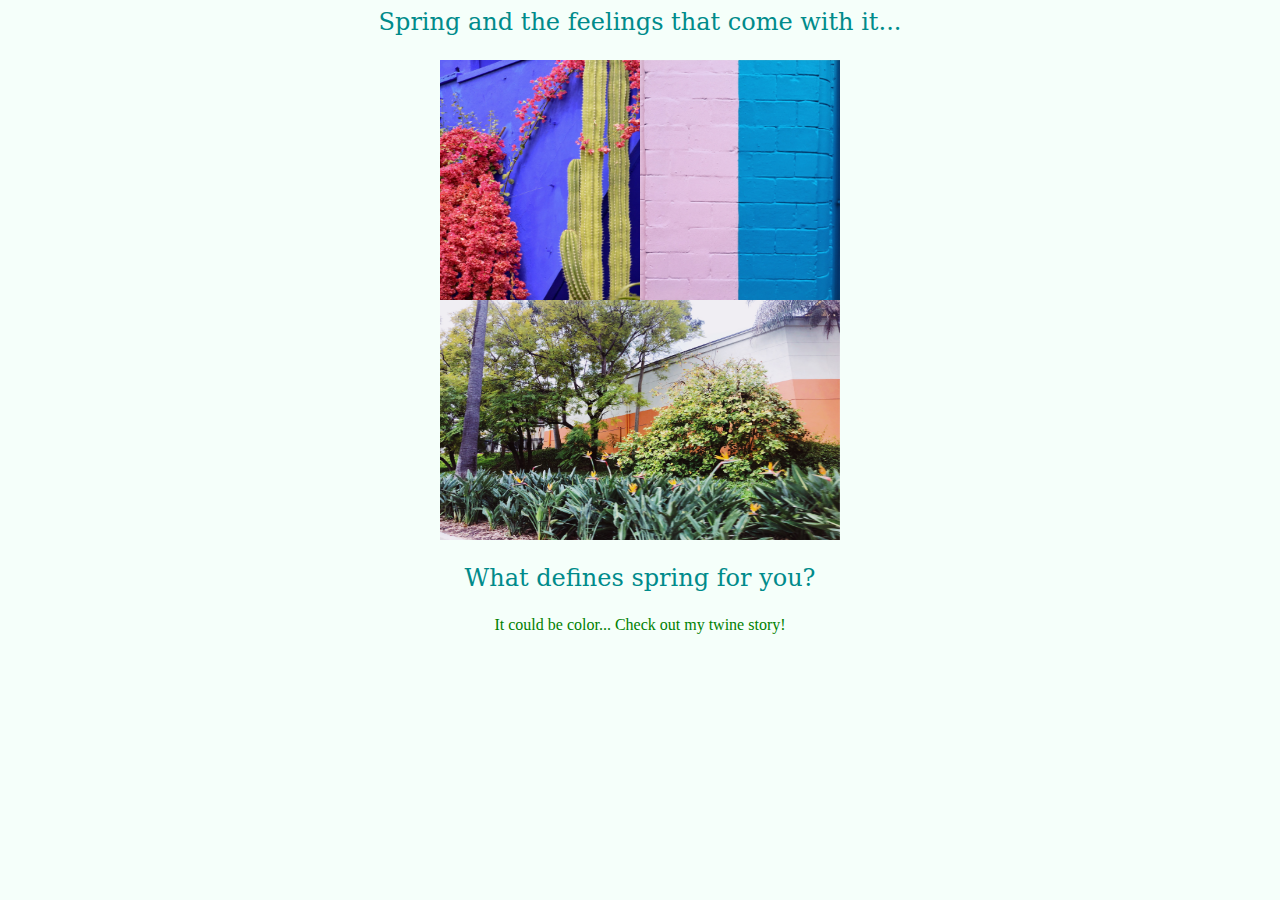
<file: index.html>
<html>
	<head>
		<title>Caroline Medlock</title>
		<link rel="stylesheet" type= "text/css" href="main.css">
	</head>
	<body>
		
		<div class="container">
    		<div class="blurb">
		<div class="a">
			<p>Spring and the feelings that come with it...</p>
			<p><img src="flowers.jpg" style="width:200px;height:240px;"><img src="colors.jpg" style="width:200px;height:240px;"><br><img src="orange.jpg" style="width:400px;height:240px"</p>
			<p>What defines spring for you?</p>
			<a href="https://carolinemedlock.github.io/carolinemedlock.github.io/SpringColorspage.html">It could be color...</a>
			<a href="https://carolinemedlock.github.io/NYCtrip.html">Check out my twine story!</a>
			
		</div>
		</div>
		</div>
		
	</body>
</html>
</file>
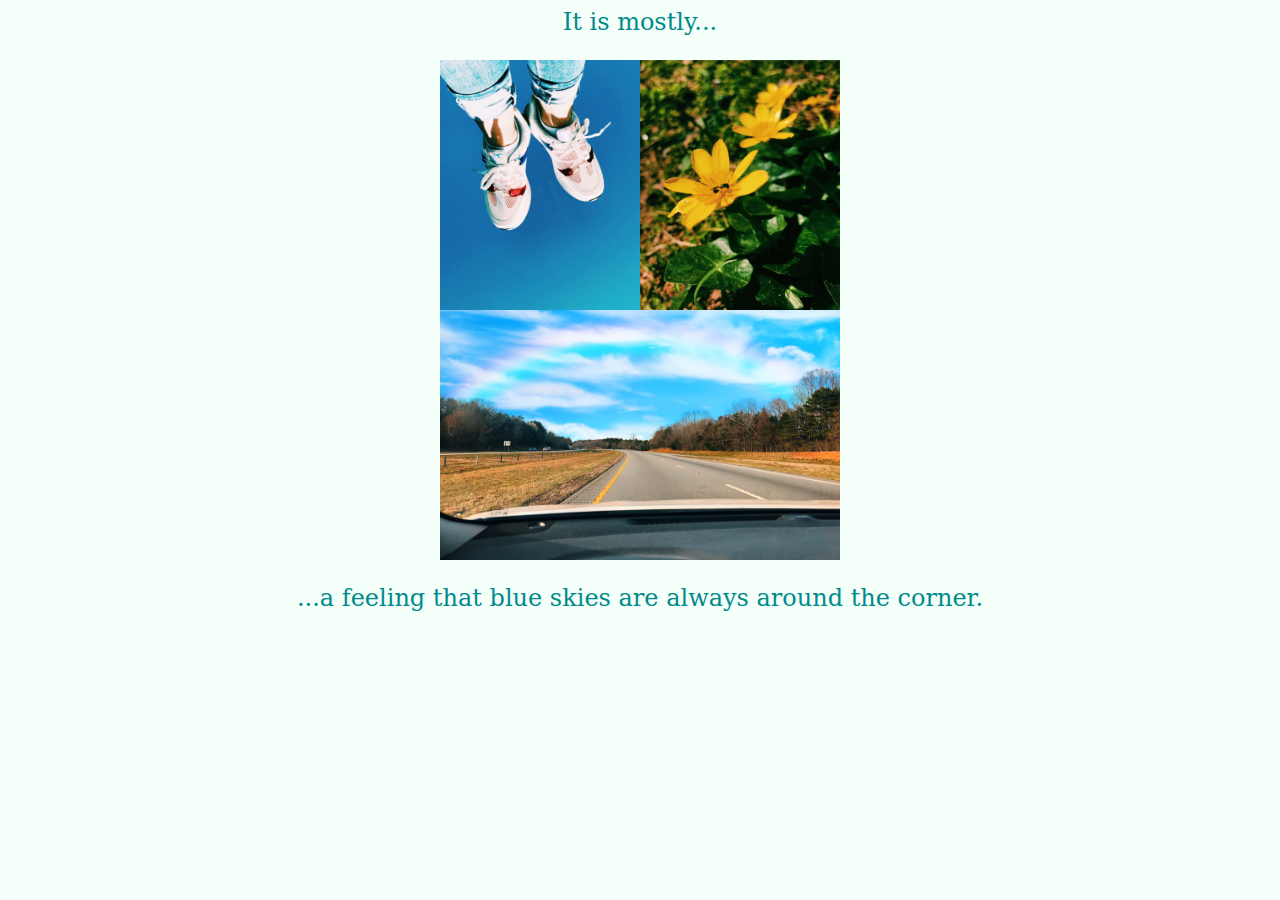
<file: BlueSkies.html>
<html>
	<head>
		<title>Blue Skies</title>
		<link rel="stylesheet" type= "text/css" href="main.css">
	</head>
	<body>
	
	
	<div class="a">
	
	<p>It is mostly...</p>
	<p><img src="blue_skies.jpg" style="width:200px;height:250px"><img src="yellow_flowers.jpg" style="width:200px;height:250px"><br><img src="rainbow.jpg" style="width:400px;height:250px"></p>
	<p>...a feeling that blue skies are always around the corner.</p>
	
	</div>
	
	</body>


</html>
</file>
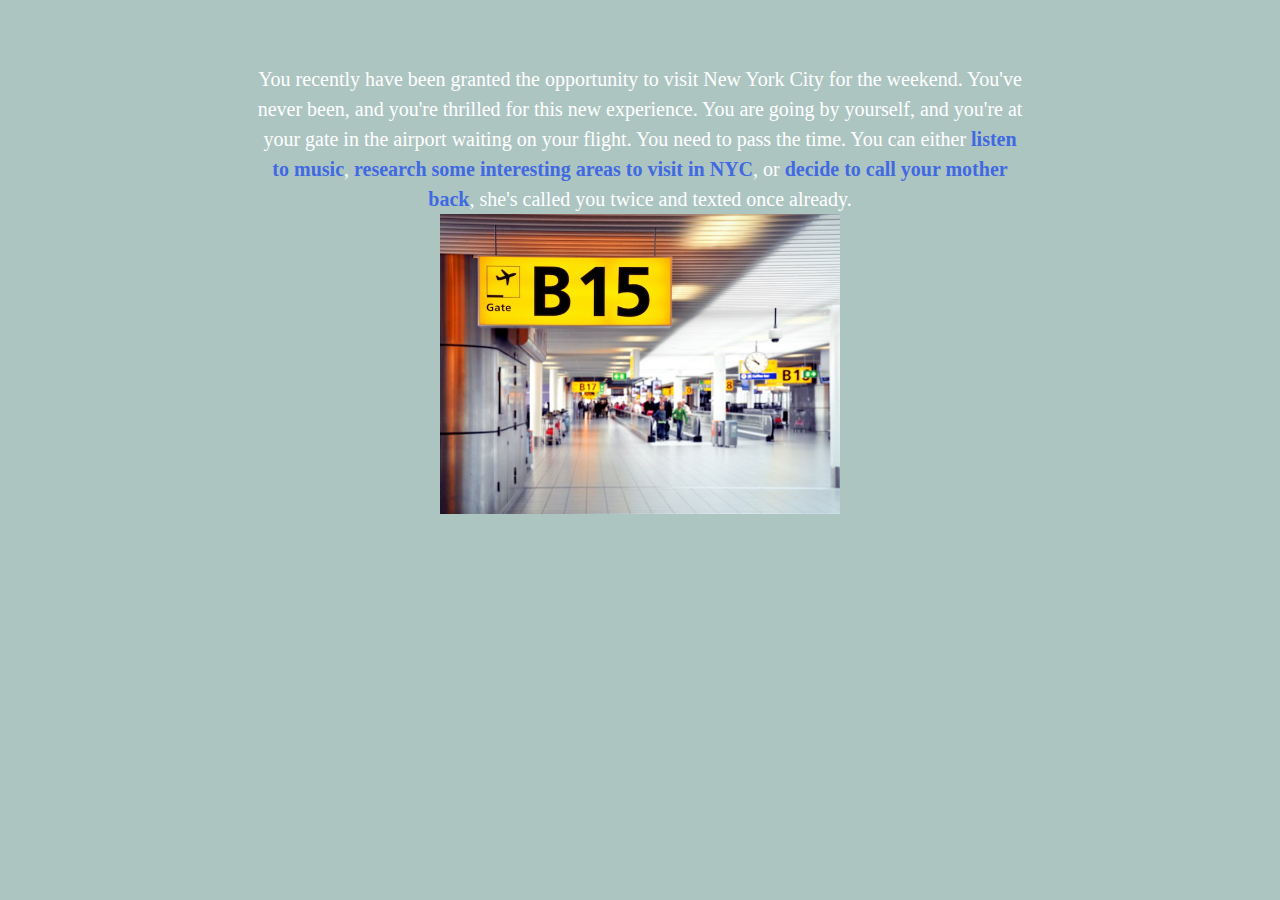
<file: NYCtrip.html>
<!DOCTYPE html>
<html>
<head>
<meta charset="utf-8">
<title>A Trip to New York City</title>
<style title="Twine CSS">@-webkit-keyframes appear{0%{opacity:0}to{opacity:1}}@keyframes appear{0%{opacity:0}to{opacity:1}}@-webkit-keyframes fade-in-out{0%,to{opacity:0}50%{opacity:1}}@keyframes fade-in-out{0%,to{opacity:0}50%{opacity:1}}@-webkit-keyframes rumble{50%{-webkit-transform:translateY(-0.2em);transform:translateY(-0.2em)}}@keyframes rumble{50%{-webkit-transform:translateY(-0.2em);transform:translateY(-0.2em)}}@-webkit-keyframes shudder{50%{-webkit-transform:translateX(0.2em);transform:translateX(0.2em)}}@keyframes shudder{50%{-webkit-transform:translateX(0.2em);transform:translateX(0.2em)}}@-webkit-keyframes box-flash{0%{background-color:white;color:white}}@keyframes box-flash{0%{background-color:white;color:white}}@-webkit-keyframes pulse{0%{-webkit-transform:scale(0, 0);transform:scale(0, 0)}20%{-webkit-transform:scale(1.2, 1.2);transform:scale(1.2, 1.2)}40%{-webkit-transform:scale(0.9, 0.9);transform:scale(0.9, 0.9)}60%{-webkit-transform:scale(1.05, 1.05);transform:scale(1.05, 1.05)}80%{-webkit-transform:scale(0.925, 0.925);transform:scale(0.925, 0.925)}to{-webkit-transform:scale(1, 1);transform:scale(1, 1)}}@keyframes pulse{0%{-webkit-transform:scale(0, 0);transform:scale(0, 0)}20%{-webkit-transform:scale(1.2, 1.2);transform:scale(1.2, 1.2)}40%{-webkit-transform:scale(0.9, 0.9);transform:scale(0.9, 0.9)}60%{-webkit-transform:scale(1.05, 1.05);transform:scale(1.05, 1.05)}80%{-webkit-transform:scale(0.925, 0.925);transform:scale(0.925, 0.925)}to{-webkit-transform:scale(1, 1);transform:scale(1, 1)}}@-webkit-keyframes shudder-in{0%, to{-webkit-transform:translateX(0em);transform:translateX(0em)}5%, 25%, 45%{-webkit-transform:translateX(-1em);transform:translateX(-1em)}15%, 35%, 55%{-webkit-transform:translateX(1em);transform:translateX(1em)}65%{-webkit-transform:translateX(-0.6em);transform:translateX(-0.6em)}75%{-webkit-transform:translateX(0.6em);transform:translateX(0.6em)}85%{-webkit-transform:translateX(-0.2em);transform:translateX(-0.2em)}95%{-webkit-transform:translateX(0.2em);transform:translateX(0.2em)}}@keyframes shudder-in{0%, to{-webkit-transform:translateX(0em);transform:translateX(0em)}5%, 25%, 45%{-webkit-transform:translateX(-1em);transform:translateX(-1em)}15%, 35%, 55%{-webkit-transform:translateX(1em);transform:translateX(1em)}65%{-webkit-transform:translateX(-0.6em);transform:translateX(-0.6em)}75%{-webkit-transform:translateX(0.6em);transform:translateX(0.6em)}85%{-webkit-transform:translateX(-0.2em);transform:translateX(-0.2em)}95%{-webkit-transform:translateX(0.2em);transform:translateX(0.2em)}}@-webkit-keyframes rumble-in{0%, to{-webkit-transform:translateY(0em);transform:translateY(0em)}5%, 25%, 45%{-webkit-transform:translateY(-1em);transform:translateY(-1em)}15%, 35%, 55%{-webkit-transform:translateY(1em);transform:translateY(1em)}65%{-webkit-transform:translateY(-0.6em);transform:translateY(-0.6em)}75%{-webkit-transform:translateY(0.6em);transform:translateY(0.6em)}85%{-webkit-transform:translateY(-0.2em);transform:translateY(-0.2em)}95%{-webkit-transform:translateY(0.2em);transform:translateY(0.2em)}}@keyframes rumble-in{0%, to{-webkit-transform:translateY(0em);transform:translateY(0em)}5%, 25%, 45%{-webkit-transform:translateY(-1em);transform:translateY(-1em)}15%, 35%, 55%{-webkit-transform:translateY(1em);transform:translateY(1em)}65%{-webkit-transform:translateY(-0.6em);transform:translateY(-0.6em)}75%{-webkit-transform:translateY(0.6em);transform:translateY(0.6em)}85%{-webkit-transform:translateY(-0.2em);transform:translateY(-0.2em)}95%{-webkit-transform:translateY(0.2em);transform:translateY(0.2em)}}@-webkit-keyframes slide-right{0%{-webkit-transform:translateX(-100vw);transform:translateX(-100vw)}}@keyframes slide-right{0%{-webkit-transform:translateX(-100vw);transform:translateX(-100vw)}}@-webkit-keyframes slide-left{0%{-webkit-transform:translateX(100vw);transform:translateX(100vw)}}@keyframes slide-left{0%{-webkit-transform:translateX(100vw);transform:translateX(100vw)}}@-webkit-keyframes slide-up{0%{-webkit-transform:translateY(100vh);transform:translateY(100vh)}}@keyframes slide-up{0%{-webkit-transform:translateY(100vh);transform:translateY(100vh)}}@-webkit-keyframes slide-down{0%{-webkit-transform:translateY(-100vh);transform:translateY(-100vh)}}@keyframes slide-down{0%{-webkit-transform:translateY(-100vh);transform:translateY(-100vh)}}@-webkit-keyframes flicker{0%,29%,31%,63%,65%,77%,79%,86%,88%,91%,93%{opacity:0}30%{opacity:0.2}64%{opacity:0.4}78%{opacity:0.6}87%{opacity:0.8}92%, to{opacity:1}}@keyframes flicker{0%,29%,31%,63%,65%,77%,79%,86%,88%,91%,93%{opacity:0}30%{opacity:0.2}64%{opacity:0.4}78%{opacity:0.6}87%{opacity:0.8}92%, to{opacity:1}}.debug-mode tw-expression[type=hookref]{background-color:rgba(115,123,140,0.15)}.debug-mode tw-expression[type=hookref]::after{font-size:0.8rem;padding-left:0.2rem;padding-right:0.2rem;vertical-align:top;content:"?" attr(name)}.debug-mode tw-expression[type=variable]{background-color:rgba(140,128,115,0.15)}.debug-mode tw-expression[type=variable]::after{font-size:0.8rem;padding-left:0.2rem;padding-right:0.2rem;vertical-align:top;content:"$" attr(name)}.debug-mode tw-expression[type=tempVariable]{background-color:rgba(140,128,115,0.15)}.debug-mode tw-expression[type=tempVariable]::after{font-size:0.8rem;padding-left:0.2rem;padding-right:0.2rem;vertical-align:top;content:"_" attr(name)}.debug-mode tw-expression[type=macro]:nth-of-type(4n+0){background-color:rgba(136,153,102,0.15)}.debug-mode tw-expression[type=macro]:nth-of-type(2n+1){background-color:rgba(102,153,102,0.15)}.debug-mode tw-expression[type=macro]:nth-of-type(4n+2){background-color:rgba(102,153,136,0.15)}.debug-mode tw-expression[type=macro][name="display"]{background-color:rgba(0,170,255,0.1) !important}.debug-mode tw-expression[type=macro][name="if"],.debug-mode tw-expression[type=macro][name="if"]+tw-hook:not([name]),.debug-mode tw-expression[type=macro][name="unless"],.debug-mode tw-expression[type=macro][name="unless"]+tw-hook:not([name]),.debug-mode tw-expression[type=macro][name="elseif"],.debug-mode tw-expression[type=macro][name="elseif"]+tw-hook:not([name]),.debug-mode tw-expression[type=macro][name="else"],.debug-mode tw-expression[type=macro][name="else"]+tw-hook:not([name]){background-color:rgba(0,255,0,0.1) !important}.debug-mode tw-expression[type=macro].false{background-color:rgba(255,0,0,0.2) !important}.debug-mode tw-expression[type=macro].false+tw-hook:not([name]){display:none}.debug-mode tw-expression[type=macro][name="a"],.debug-mode tw-expression[type=macro][name="array"],.debug-mode tw-expression[type=macro][name="datamap"],.debug-mode tw-expression[type=macro][name="dataset"],.debug-mode tw-expression[type=macro][name="colour"],.debug-mode tw-expression[type=macro][name="color"],.debug-mode tw-expression[type=macro][name="num"],.debug-mode tw-expression[type=macro][name="number"],.debug-mode tw-expression[type=macro][name="text"],.debug-mode tw-expression[type=macro][name="print"]{background-color:rgba(255,255,0,0.2) !important}.debug-mode tw-expression[type=macro][name="put"],.debug-mode tw-expression[type=macro][name="set"]{background-color:rgba(255,128,0,0.2) !important}.debug-mode tw-expression[type=macro][name="script"]{background-color:rgba(255,191,0,0.2) !important}.debug-mode tw-expression[type=macro][name="style"]{background-color:rgba(185,198,198,0.2) !important}.debug-mode tw-expression[type=macro][name^="link"],.debug-mode tw-expression[type=macro][name^="click"],.debug-mode tw-expression[type=macro][name^="mouseover"],.debug-mode tw-expression[type=macro][name^="mouseout"]{background-color:rgba(128,223,32,0.2) !important}.debug-mode tw-expression[type=macro][name^="replace"],.debug-mode tw-expression[type=macro][name^="prepend"],.debug-mode tw-expression[type=macro][name^="append"],.debug-mode tw-expression[type=macro][name^="remove"]{background-color:rgba(223,96,32,0.2) !important}.debug-mode tw-expression[type=macro][name="live"]{background-color:rgba(32,96,223,0.2) !important}.debug-mode tw-expression[type=macro]::before{content:"(" attr(name) ":)";padding:0 0.5rem;font-size:1rem;vertical-align:middle;line-height:normal;background-color:inherit;border:1px solid rgba(255,255,255,0.5)}.debug-mode tw-hook{background-color:rgba(0,85,255,0.1) !important}.debug-mode tw-hook::before{font-size:0.8rem;padding-left:0.2rem;padding-right:0.2rem;vertical-align:top;content:"["}.debug-mode tw-hook::after{font-size:0.8rem;padding-left:0.2rem;padding-right:0.2rem;vertical-align:top;content:"]"}.debug-mode tw-hook[name]::after{font-size:0.8rem;padding-left:0.2rem;padding-right:0.2rem;vertical-align:top;content:"]<" attr(name) "|"}.debug-mode tw-pseudo-hook{background-color:rgba(255,170,0,0.1) !important}.debug-mode tw-collapsed::before{font-size:0.8rem;padding-left:0.2rem;padding-right:0.2rem;vertical-align:top;content:"{"}.debug-mode tw-collapsed::after{font-size:0.8rem;padding-left:0.2rem;padding-right:0.2rem;vertical-align:top;content:"}"}.debug-mode tw-verbatim::before,.debug-mode tw-verbatim::after{font-size:0.8rem;padding-left:0.2rem;padding-right:0.2rem;vertical-align:top;content:"`"}.debug-mode tw-align[style*="text-align: center"]{background:linear-gradient(to right, rgba(255,204,189,0) 0%, rgba(255,204,189,0.25) 50%, rgba(255,204,189,0) 100%)}.debug-mode tw-align[style*="text-align: left"]{background:linear-gradient(to right, rgba(255,204,189,0.25) 0%, rgba(255,204,189,0) 100%)}.debug-mode tw-align[style*="text-align: right"]{background:linear-gradient(to right, rgba(255,204,189,0) 0%, rgba(255,204,189,0.25) 100%)}.debug-mode tw-column{background-color:rgba(189,228,255,0.2)}.debug-mode tw-enchantment{animation:enchantment 0.5s infinite;-webkit-animation:enchantment 0.5s infinite;border:1px solid}.debug-mode tw-link::after,.debug-mode tw-broken-link::after{font-size:0.8rem;padding-left:0.2rem;padding-right:0.2rem;vertical-align:top;content:attr(passage-name)}.debug-mode tw-include{background-color:rgba(204,128,51,0.1)}.debug-mode tw-include::before{font-size:0.8rem;padding-left:0.2rem;padding-right:0.2rem;vertical-align:top;content:attr(type) ' "' attr(title) '"'}@keyframes enchantment{0%,to{border-color:#ffb366}50%{border-color:#6fc}}@-webkit-keyframes enchantment{0%,to{border-color:#ffb366}50%{border-color:#6fc}}tw-debugger{position:fixed;box-sizing:border-box;bottom:0;right:0;z-index:999999;min-width:10em;min-height:1em;padding:1em;font-size:1.25em;font-family:sans-serif;border-left:solid #000 2px;border-top:solid #000 2px;border-top-left-radius:.5em;background:#fff;opacity:1}tw-debugger select{margin-right:1em;width:12em}tw-debugger button{border-radius:3px;border:solid #999 1px;margin:auto 4px;background-color:#fff;font-size:inherit}tw-debugger button.enabled{background-color:#eee;box-shadow:inset #ddd 3px 5px 0.5em}tw-debugger .variables{display:-webkit-box;display:-webkit-flex;display:-moz-flex;display:-ms-flexbox;display:flex;-webkit-box-direction:normal;-webkit-box-orient:vertical;-webkit-flex-direction:column;-moz-flex-direction:column;-ms-flex-direction:column;flex-direction:column;position:absolute;bottom:100%;left:-2px;right:0;padding:1em;max-height:40vh;overflow-y:scroll;overflow-x:hidden;z-index:999998;background:#fff;border:inherit;border-top-left-radius:.5em;border-bottom-left-radius:.5em;font-size:0.8em}tw-debugger .variables:empty,tw-debugger .variables[hidden]{display:none}tw-debugger .variables .variable-row{display:-webkit-box;display:-webkit-flex;display:-moz-flex;display:-ms-flexbox;display:flex;-webkit-box-direction:normal;-webkit-box-orient:horizontal;-webkit-flex-direction:row;-moz-flex-direction:row;-ms-flex-direction:row;flex-direction:row;flex-shrink:0}tw-debugger .variables .variable-row:nth-child(2n){background:#EEE}tw-debugger .variables .variable-name{display:inline-block;width:50%}tw-debugger .variables .variable-name::before{content:"$"}tw-debugger .variables .variable-name.temporary::before{content:"_"}tw-debugger .variables .variable-name .temporary-variable-scope{opacity:0.8;font-size:0.75em}tw-debugger .variables .variable-name .temporary-variable-scope::before{content:" in "}tw-debugger .variables .variable-value{display:inline-block;width:50%}tw-link,.link,tw-icon,.enchantment-clickblock{cursor:pointer}tw-link,.enchantment-link{color:#4169E1;font-weight:bold;text-decoration:none;transition:color 0.2s ease-in-out}tw-enchantment[style^="color"] tw-link:not(:hover),tw-enchantment[style*=" color"] tw-link:not(:hover),tw-enchantment[style^="color"] .enchantment-link:not(:hover),tw-enchantment[style*=" color"] .enchantment-link:not(:hover){color:inherit}tw-link:hover,.enchantment-link:hover{color:#00bfff}tw-link:active,.enchantment-link:active{color:#DD4B39}.visited{color:#6941e1}tw-enchantment[style^="color"] .visited:not(:hover),tw-enchantment[style*=" color"] .visited:not(:hover){color:inherit}.visited:hover{color:#E3E}tw-broken-link{color:#993333;border-bottom:2px solid #993333;cursor:not-allowed}tw-enchantment[style^="color"] tw-broken-link:not(:hover),tw-enchantment[style*=" color"] tw-broken-link:not(:hover){color:inherit}.enchantment-mouseover{border-bottom:1px dashed #666}.enchantment-mouseout{border:rgba(64,149,191,0.25) 1px solid}.enchantment-mouseout:hover{background-color:rgba(64,149,191,0.25);border:transparent 1px solid;border-radius:0.2em}.enchantment-clickblock{box-shadow:inset 0 0 0 0.5vmax;display:block;color:rgba(65,105,225,0.5);transition:color 0.2s ease-in-out}.enchantment-clickblock:hover{color:rgba(0,191,255,0.5)}.enchantment-clickblock:active{color:rgba(222,78,59,0.5)}html{margin:0;height:100%;overflow-x:hidden}*,:before,:after{position:relative;box-sizing:inherit}body{margin:0;height:100%}tw-storydata{display:none}tw-story{display:-webkit-box;display:-webkit-flex;display:-moz-flex;display:-ms-flexbox;display:flex;-webkit-box-direction:normal;-webkit-box-orient:vertical;-webkit-flex-direction:column;-moz-flex-direction:column;-ms-flex-direction:column;flex-direction:column;font:100% Georgia, serif;box-sizing:border-box;width:100%;min-height:100%;font-size:1.5em;line-height:1.5em;padding:5% 20%;margin:0;overflow:hidden;background-color:#000;color:#fff}tw-passage{display:block}br+br{display:block;height:0;margin:0.8ex 0}tw-sidebar{left:-5em;width:3em;position:absolute;text-align:center;display:block}tw-icon{display:block;margin:0.5em 0;opacity:0.2;font-size:2.75em}tw-icon:hover{opacity:0.4}tw-hook:empty,tw-expression:empty{display:none}tw-error{display:inline-block;border-radius:0.2em;padding:0.2em;font-size:1rem;cursor:help}tw-error.error{background-color:rgba(223,58,190,0.4);color:#fff}tw-error.warning{background-color:rgba(223,140,58,0.4);color:#fff;display:none}.debug-mode tw-error.warning{display:inline}tw-error-explanation{display:block;font-size:0.8rem;line-height:1rem}tw-error-explanation-button{cursor:pointer;line-height:0em;border-radius:1px;border:1px solid black;font-size:0.8rem;margin:0 0.4rem;opacity:0.5}tw-error-explanation-button .folddown-arrowhead{display:inline-block}tw-notifier{border-radius:0.2em;padding:0.2em;font-size:1rem;background-color:rgba(223,182,58,0.4);display:none}.debug-mode tw-notifier{display:inline}tw-notifier::before{content:attr(message)}tw-colour{border:1px solid black;display:inline-block;width:1em;height:1em}select{background-color:inherit;font:inherit;border-style:solid;padding:2px}select:not([disabled]){color:inherit}h1{font-size:3em}h2{font-size:2.25em}h3{font-size:1.75em}h1,h2,h3,h4,h5,h6{line-height:1em;margin:0.3em 0 0.6em 0}pre{font-size:1rem}small{font-size:70%}big{font-size:120%}mark{color:rgba(0,0,0,0.6);background-color:#ff9}ins{color:rgba(0,0,0,0.6);background-color:rgba(255,242,204,0.5);border-radius:0.5em;box-shadow:0em 0em 0.2em #ffe699;text-decoration:none}center{text-align:center;margin:0 auto;width:60%}blink{text-decoration:none;animation:fade-in-out 1s steps(1, end) infinite alternate;-webkit-animation:fade-in-out 1s steps(1, end) infinite alternate}tw-align{display:block}tw-columns{display:-webkit-box;display:-webkit-flex;display:-moz-flex;display:-ms-flexbox;display:flex;-webkit-box-direction:normal;-webkit-box-orient:horizontal;-webkit-flex-direction:row;-moz-flex-direction:row;-ms-flex-direction:row;flex-direction:row;-webkit-box-pack:justify;-ms-flex-pack:justify;-webkit-justify-content:space-between;-moz-justify-content:space-between;justify-content:space-between}tw-outline{color:white;text-shadow:-1px -1px 0 #000, 1px -1px 0 #000, -1px 1px 0 #000, 1px 1px 0 #000}tw-shadow{text-shadow:0.08em 0.08em 0.08em #000}tw-emboss{text-shadow:0.08em 0.08em 0em #000;color:white}tw-condense{letter-spacing:-0.08em}tw-expand{letter-spacing:0.1em}tw-blur{color:transparent;text-shadow:0em 0em 0.08em #000}tw-blurrier{color:transparent;text-shadow:0em 0em 0.2em #000}tw-blurrier::selection{background-color:transparent;color:transparent}tw-blurrier::-moz-selection{background-color:transparent;color:transparent}tw-smear{color:transparent;text-shadow:0em 0em 0.02em rgba(0,0,0,0.75),-0.2em 0em 0.5em rgba(0,0,0,0.5),0.2em 0em 0.5em rgba(0,0,0,0.5)}tw-mirror{display:inline-block;transform:scaleX(-1);-webkit-transform:scaleX(-1)}tw-upside-down{display:inline-block;transform:scaleY(-1);-webkit-transform:scaleY(-1)}tw-fade-in-out{text-decoration:none;animation:fade-in-out 2s ease-in-out infinite alternate;-webkit-animation:fade-in-out 2s ease-in-out infinite alternate}tw-rumble{-webkit-animation:rumble linear 0.1s 0s infinite;animation:rumble linear 0.1s 0s infinite;display:inline-block}tw-shudder{-webkit-animation:shudder linear 0.1s 0s infinite;animation:shudder linear 0.1s 0s infinite;display:inline-block}tw-shudder-in{animation:shudder-in 1s ease-out;-webkit-animation:shudder-in 1s ease-out}.transition-in{-webkit-animation:appear 0ms step-start;animation:appear 0ms step-start}.transition-out{-webkit-animation:appear 0ms step-end;animation:appear 0ms step-end}[data-t8n^=dissolve].transition-in{-webkit-animation:appear .8s;animation:appear .8s}[data-t8n^=dissolve].transition-out{-webkit-animation:appear .8s reverse;animation:appear .8s reverse}[data-t8n^=shudder].transition-in{display:inline-block;-webkit-animation:shudder-in .8s;animation:shudder-in .8s}[data-t8n^=shudder].transition-out{display:inline-block;-webkit-animation:shudder-in .8s reverse;animation:shudder-in .8s reverse}[data-t8n^=rumble].transition-in{display:inline-block;-webkit-animation:rumble-in .8s;animation:rumble-in .8s}[data-t8n^=rumble].transition-out{display:inline-block;-webkit-animation:rumble-in .8s reverse;animation:rumble-in .8s reverse}[data-t8n^=boxflash].transition-in{-webkit-animation:box-flash .8s;animation:box-flash .8s}[data-t8n^=pulse].transition-in{-webkit-animation:pulse .8s;animation:pulse .8s;display:inline-block}[data-t8n^=pulse].transition-out{-webkit-animation:pulse .8s reverse;animation:pulse .8s reverse;display:inline-block}[data-t8n^=slideleft].transition-in{-webkit-animation:slide-left .8s;animation:slide-left .8s;display:inline-block}[data-t8n^=slideleft].transition-out{-webkit-animation:slide-right .8s reverse;animation:slide-right .8s reverse;display:inline-block}[data-t8n^=slideright].transition-in{-webkit-animation:slide-right .8s;animation:slide-right .8s;display:inline-block}[data-t8n^=slideright].transition-out{-webkit-animation:slide-left .8s reverse;animation:slide-left .8s reverse;display:inline-block}[data-t8n^=slideup].transition-in{-webkit-animation:slide-up .8s;animation:slide-up .8s;display:inline-block}[data-t8n^=slideup].transition-out{-webkit-animation:slide-down .8s reverse;animation:slide-down .8s reverse;display:inline-block}[data-t8n^=slidedown].transition-in{-webkit-animation:slide-down .8s;animation:slide-down .8s;display:inline-block}[data-t8n^=slidedown].transition-out{-webkit-animation:slide-up .8s reverse;animation:slide-up .8s reverse;display:inline-block}[data-t8n^=flicker].transition-in{-webkit-animation:flicker .8s;animation:flicker .8s}[data-t8n^=flicker].transition-out{-webkit-animation:flicker .8s reverse;animation:flicker .8s reverse}[data-t8n$=fast]{animation-duration:.4s;-webkit-animation-duration:.4s}[data-t8n$=slow]{animation-duration:1.6s;-webkit-animation-duration:1.6s}
</style>
</head>

<body>

<tw-story></tw-story>

<tw-storydata name="A Trip to New York City" startnode="1" creator="Twine" creator-version="2.3.0" ifid="806F101B-9933-457D-ACAD-D22B25A8073C" zoom="1" format="Harlowe" format-version="3.0.1" options="" hidden><style role="stylesheet" id="twine-user-stylesheet" type="text/twine-css">body, tw-story 
{ 
  font-family: Rockwell; 
  font-size: 20px;
  background-color: #ADC5C1;
  text-align: center;
}

tw-story[tags~="Call-Your-Mother"] 
{
  background-color: #C7C7C4; 
  
}

tw-story[tags~="Research-NYC"]
{
  background-color: #EDC7FC; 
}

tw-story[tags~="Listen-to-Music"]
{
  background-color: #C4C744
}

tw-story[tags~="Download-Crime-Drama"]
{
  background-color: #FF413D
}

tw-story[tags~="FreshStart"]
{
  background-color: #FFC86E
}

</style><script role="script" id="twine-user-script" type="text/twine-javascript">


</script><tw-passagedata pid="1" name="In the Airport..." tags="" position="409,188" size="100,100">You recently have been granted the opportunity to visit New York City for the weekend. You&#39;ve never been, and you&#39;re thrilled for this new experience. You are going by yourself, and you&#39;re at your gate in the airport waiting on your flight. You need to pass the time. You can either [[listen to music]], [[research some interesting areas to visit in NYC]], or [[decide to call your mother back]], she&#39;s called you twice and texted once already. 
&lt;img src=&quot;airportgate.png&quot; style=&quot;width:400px;height:300px;&quot;/&gt;</tw-passagedata><tw-passagedata pid="2" name="listen to music" tags="Listen-to-Music" position="99,206" size="100,100">Your best friend created a new playlist recently. It&#39;s summer, and there is a constant creation of new music from your favorite artists. You open your phone to spotify and realize your playlist didn&#39;t download. Do you [[decide to stick with the songs you already have downloaded]], or [[download that new crime drama]] your friends have been talking about, after all, its based in NYC. 
&lt;img src=&quot;playlist.png&quot; style=&quot;width:300px;height:400px;&quot;/&gt;</tw-passagedata><tw-passagedata pid="3" name="research some interesting areas to visit in NYC" tags="" position="457,311" size="100,100">You decide to do some research for your time in NYC. You want to be prepared, after all. A huge part of you wants to only look into [[restaurants and cool shopping areas-&gt;research fun things to do]], but you know you should probably look first at [[how to get around-&gt;research MTA]]. The MTA is notorious for being impossible to understand and you&#39;re not planning on spending tons of money on Uber or cabs.</tw-passagedata><tw-passagedata pid="4" name="decide to call your mother back" tags="Call-Your-Mother" position="733,189" size="100,100">You dial your mom&#39;s number, assuming that she&#39;s just worried about you taking a trip to the city on your own. She answers and frantically says &quot;Why haven&#39;t you been answering?! Your brother got in an accident and you need to come home, I can reschedule your flight for tomorrow, but I need you to stay the night at the hospital tonight.&quot; You [[head home for the night]], and while you feel guilty, you are sad about your shortened time in NYC. You grab your things anyway, and leave the airport. It&#39;s a good thing you drove! 
&lt;img src=&quot;momcalling.png&quot; style=&quot;width:250px;height:400px;&quot;/&gt;
</tw-passagedata><tw-passagedata pid="5" name="decide to stick with the songs you already have downloaded" tags="Listen-to-Music" position="27,326" size="100,100">You get bored pretty quickly listening to these, because you&#39;ve heard them all and you feel as though you&#39;re missing out on the new summer music. You decide to splurge on the in-air wifi so you can [[research some interesting areas to visit in NYC]]. 
You need to find cool places to do anyways and want to be prepared when you land. After all, you don&#39;t want to waste a single moment. </tw-passagedata><tw-passagedata pid="6" name="download that new crime drama" tags="Download-Crime-Drama" position="200,323" size="100,100">You downloaded the Netflix show just in time and are enthralled the entire flight. While you love it, it slightly [[scares you-&gt;It scares you]]. You can keep watching, of course, but you could also [[decide to nap-&gt;You decide to nap]] 
You should be in NYC soon. 
&lt;img src=&quot;you.png&quot; style=&quot;width:300px;height:400px;&quot;/&gt;</tw-passagedata><tw-passagedata pid="7" name="head home for the night" tags="Call-Your-Mother" position="638,56" size="100,100">You get to the hospital and your brother is thankfully, fine. He doesn&#39;t even have a broken bone. While you wish you were on your flight, you realize that the two of you never get to spend any real time together. You laugh, watch movies, and enjoy each other&#39;s company. Your mom texts and thanks you, gives you an extra $200 &quot;just because,&quot; and tells you your flight is reschuled for the morning at 6am. You&#39;ll be in [[NYC in no time-&gt;In the Airport...]]. </tw-passagedata><tw-passagedata pid="8" name="It scares you" tags="Download-Crime-Drama" position="187,484" size="100,100">You arrive in the city, with no understanding of the NYC transportation system, fresh off of a scary dream stemming from the crime show you watched. You only know one person who lives here, but they happen to be the last person you should call. 
Either way, its 8pm, the sun is going down, and you dont know which subway route you should take from the airport to get to your hotel. You decide to [[call your ex]]. </tw-passagedata><tw-passagedata pid="9" name="You decide to nap" tags="Download-Crime-Drama" position="27,484" size="100,100">You decided to nap, and because of your lack of research and NYC&#39;s confusing transportation system, [[you struggle to get to hotel]]</tw-passagedata><tw-passagedata pid="10" name="you struggle to get to hotel" tags="" position="601,625" size="100,100">And you have no time to explore. You decide to order something from room service and get a [[fresh start tomorrow]]. You spend a little extra time beforelooking into the fun things that you can do tomorrow, and </tw-passagedata><tw-passagedata pid="11" name="research fun things to do" tags="Research-NYC" position="549,487" size="100,100">You decide to researcg all the cool things to you in NYC. You&#39;re staying in Chelsea, and you know you&#39;ll be hitting Chelsea market and the high line as soon as possible. You need to find some restaurants, too! And you know you&#39;ll want to visit some museums. So much to do, so little time. 
In your research though, you realize you have no idea how to get anywhere. You arrive in NYC and end up having to pay a $50 uber and [[you struggle to get to hotel]]. Oh well! </tw-passagedata><tw-passagedata pid="12" name="research MTA" tags="Research-NYC" position="417,486" size="100,100">You arrived in NYC an expert on the MTA, and made it to your hotel with plenty of time to spare. With extra time, you think about [[calling your ex-&gt;call your ex]] or [[going to get dinner on your own]]. 
On the one hand, your ex has been living here for a while and could point you to some cool areas and restaurants that you haven&#39;t had a chance to look at yet. On the other, this trip is meant to be one where you&#39;re spending time with yourself. 
&lt;img src=&quot;mta.png&quot; style=&quot;width:300px;height:375px&quot;/&gt;</tw-passagedata><tw-passagedata pid="13" name="call your ex" tags="Download-Crime-Drama" position="300,624" size="100,100">You decide to call your ex. The two of you chat and they give you some great reccommendations. 
They offer to come over and bring food from their favorite pizza spot. You two haven&#39;t seen each other in a while and it might be nice to [[hang out]] with them. 
Also though, you think about how this trip is supposed to be one where you are figuring out these things on your own. You think that maybe you should take their reccommendations and then [[hang up]]. 
&lt;img src=&quot;ex.png&quot; style=&quot;width:200px;height:350px;&quot;/&gt;</tw-passagedata><tw-passagedata pid="14" name="going to get dinner on your own" tags="" position="450,625" size="100,100">You decide that its more important to figure this city out on your own. You decide to go grab a pizza from a block over and spend your night alone. After all, this will allow you to have a [[fresh start tomorrow]] for you to explore this cool place by yourself. </tw-passagedata><tw-passagedata pid="15" name="fresh start tomorrow" tags="FreshStart" position="496,769" size="100,100">You wake up feeling refreshed and ready to start your day. There are tons of things you could do and plenty of places to do it. Today, you decide that you&#39;ll either go to [[museum mile]], [[walk around Chelsea market]], or go shopping in [[SoHo]]. 
You also have a missed call from your ex, but you can&#39;t decide if you should [[call them back-&gt;call your ex]] or just ignore it and get on with your day. 
&lt;img src=&quot;sunrise.png&quot; style=&quot;width:400px;height:300px;&quot;/&gt;</tw-passagedata><tw-passagedata pid="16" name="hang out" tags="Download-Crime-Drama" position="199,773" size="100,100">You decide to accept your ex&#39;s offer to bring you food. After all, you&#39;re feeling pretty alone in this big city and don&#39;t even know where to begin tomorrow. It would be nice to hang out. They come over with pizza and ask if you&#39;d like to spend time with them tomorrow too. You think about it. 
For one, it would be nice to get to really [[catch up tomorrow while exploring]], and you two always have so much fun together. 
But you also jump back to the fact that you want to be independent and spend some time on your own. You should consider this meeting the end, and get a [[fresh start tomorrow]]. </tw-passagedata><tw-passagedata pid="17" name="hang up" tags="" position="86,775" size="100,100">You decide that it&#39;s best if you take their reccommendations and hang up. After all, spending time with them would defeat the entire purpose of this trip. You wanted to be independent and do this on your own. You go downstairs to grab a pizza from the place they recommended and go to bed. You&#39;ll get a [[fresh start tomorrow]]. </tw-passagedata><tw-passagedata pid="18" name="catch up tomorrow while exploring" tags="Download-Crime-Drama" position="201,925" size="100,100">You decide to meet again tomorrow to explore the city with your ex. While you keep thinking you&#39;re going to miss out on something, you decide to go through with it. You&#39;re sure it will be a good time...
You do have fun together, and although you&#39;re only here for another day, you decide to hang out with them that day too. 
So much for enjoying this trip alone...you didnt even get to see the Met! You can&#39;t help but wonder what would have happened [if you decided to explore alone...]</tw-passagedata><tw-passagedata pid="19" name="museum mile" tags="FreshStart" position="500,925" size="100,100">You decide to go explore the museums. You begin with the Guggenheim, traverse to the Met, and end up at the Museum of Modern Art. The entire day, you feel inspired and excited. You are so glad you decided to spend this day alone. 
In fact, you meet a woman while taking a lunch break who works for a company you&#39;re interested in. The two of you get to talking, and you email her your resume that you have saved on your phone. She is immediately impressed and gives you her contact information. She says to [feel free to call her when you begin your job hunt after graduation!] 
&lt;img src=&quot;gugg.png&quot; style=&quot;width:420px;height:350px;&quot;/&gt;</tw-passagedata><tw-passagedata pid="20" name="walk around Chelsea market" tags="FreshStart" position="626,925" size="100,100">You decide to spend your day exploring Chelsea. You get breakfast at a great diner, stroll the high line, and end up walking around Chelsea Market. There, you meet a woman who owns her own custom athletic wear store, and the two of you get to talking. You tell her you&#39;re planning on pursuing a career in brand development, and she gets excited! She tells you that her growing business is looking to hire someone who could  be over social media and brand development. [She gives you her contact information and tells you to call her when you graduate!] 
&lt;img src=&quot;highline.png&quot; style=&quot;width:400px;height:290px;&quot;/&gt;</tw-passagedata><tw-passagedata pid="21" name="SoHo" tags="FreshStart" position="749,924" size="100,100">You decide to spend your day strolling around and shopping in SoHo. You realize that NYC is somewhere that you could really be happy, and decide to look into jobs here. When spring comes and you graduate, you think you&#39;ll want to move there. Its a good thing you decided to explore on your own! 
&lt;img src=&quot;soho.png&quot; style=&quot;width:400px;height:200px;&quot;/&gt;</tw-passagedata></tw-storydata>

<script title="Twine engine code" data-main="harlowe">"use strict";function _defineProperty(e,t,n){return t in e?Object.defineProperty(e,t,{value:n,enumerable:!0,configurable:!0,writable:!0}):e[t]=n,e}function _toConsumableArray(e){if(Array.isArray(e)){for(var t=0,n=Array(e.length);t<e.length;t++)n[t]=e[t];return n}return Array.from(e)}var _slicedToArray=function(){function e(e,t){var n=[],r=!0,i=!1,o=void 0;try{for(var a,s=e[Symbol.iterator]();!(r=(a=s.next()).done)&&(n.push(a.value),!t||n.length!==t);r=!0);}catch(e){i=!0,o=e}finally{try{!r&&s.return&&s.return()}finally{if(i)throw o}}return n}return function(t,n){if(Array.isArray(t))return t;if(Symbol.iterator in Object(t))return e(t,n);throw new TypeError("Invalid attempt to destructure non-iterable instance")}}(),_typeof="function"==typeof Symbol&&"symbol"==typeof Symbol.iterator?function(e){return typeof e}:function(e){return e&&"function"==typeof Symbol&&e.constructor===Symbol&&e!==Symbol.prototype?"symbol":typeof e};!function(){/**
 * @license almond 0.3.3 Copyright jQuery Foundation and other contributors.
 * Released under MIT license, http://github.com/requirejs/almond/LICENSE
 */
var requirejs,require,define;!function(e){function t(e,t){return v.call(e,t)}function n(e,t){var n,r,i,o,a,s,c,u,l,f,p,d,h=t&&t.split("/"),y=g.map,m=y&&y["*"]||{};if(e){for(e=e.split("/"),a=e.length-1,g.nodeIdCompat&&w.test(e[a])&&(e[a]=e[a].replace(w,"")),"."===e[0].charAt(0)&&h&&(d=h.slice(0,h.length-1),e=d.concat(e)),l=0;l<e.length;l++)if("."===(p=e[l]))e.splice(l,1),l-=1;else if(".."===p){if(0===l||1===l&&".."===e[2]||".."===e[l-1])continue;l>0&&(e.splice(l-1,2),l-=2)}e=e.join("/")}if((h||m)&&y){for(n=e.split("/"),l=n.length;l>0;l-=1){if(r=n.slice(0,l).join("/"),h)for(f=h.length;f>0;f-=1)if((i=y[h.slice(0,f).join("/")])&&(i=i[r])){o=i,s=l;break}if(o)break;!c&&m&&m[r]&&(c=m[r],u=l)}!o&&c&&(o=c,s=u),o&&(n.splice(0,s,o),e=n.join("/"))}return e}function r(t,n){return function(){var r=b.call(arguments,0);return"string"!=typeof r[0]&&1===r.length&&r.push(null),f.apply(e,r.concat([t,n]))}}function i(e){return function(t){return n(t,e)}}function o(e){return function(t){h[e]=t}}function a(n){if(t(y,n)){var r=y[n];delete y[n],m[n]=!0,l.apply(e,r)}if(!t(h,n)&&!t(m,n))throw new Error("No "+n);return h[n]}function s(e){var t,n=e?e.indexOf("!"):-1;return n>-1&&(t=e.substring(0,n),e=e.substring(n+1,e.length)),[t,e]}function c(e){return e?s(e):[]}function u(e){return function(){return g&&g.config&&g.config[e]||{}}}var l,f,p,d,h={},y={},g={},m={},v=Object.prototype.hasOwnProperty,b=[].slice,w=/\.js$/;p=function(e,t){var r,o=s(e),c=o[0],u=t[1];return e=o[1],c&&(c=n(c,u),r=a(c)),c?e=r&&r.normalize?r.normalize(e,i(u)):n(e,u):(e=n(e,u),o=s(e),c=o[0],e=o[1],c&&(r=a(c))),{f:c?c+"!"+e:e,n:e,pr:c,p:r}},d={require:function(e){return r(e)},exports:function(e){var t=h[e];return void 0!==t?t:h[e]={}},module:function(e){return{id:e,uri:"",exports:h[e],config:u(e)}}},l=function(n,i,s,u){var l,f,g,v,b,w,x,T=[],O=void 0===s?"undefined":_typeof(s);if(u=u||n,w=c(u),"undefined"===O||"function"===O){for(i=!i.length&&s.length?["require","exports","module"]:i,b=0;b<i.length;b+=1)if(v=p(i[b],w),"require"===(f=v.f))T[b]=d.require(n);else if("exports"===f)T[b]=d.exports(n),x=!0;else if("module"===f)l=T[b]=d.module(n);else if(t(h,f)||t(y,f)||t(m,f))T[b]=a(f);else{if(!v.p)throw new Error(n+" missing "+f);v.p.load(v.n,r(u,!0),o(f),{}),T[b]=h[f]}g=s?s.apply(h[n],T):void 0,n&&(l&&l.exports!==e&&l.exports!==h[n]?h[n]=l.exports:g===e&&x||(h[n]=g))}else n&&(h[n]=s)},requirejs=require=f=function(t,n,r,i,o){if("string"==typeof t)return d[t]?d[t](n):a(p(t,c(n)).f);if(!t.splice){if(g=t,g.deps&&f(g.deps,g.callback),!n)return;n.splice?(t=n,n=r,r=null):t=e}return n=n||function(){},"function"==typeof r&&(r=i,i=o),i?l(e,t,n,r):setTimeout(function(){l(e,t,n,r)},4),f},f.config=function(e){return f(e)},requirejs._defined=h,define=function(e,n,r){if("string"!=typeof e)throw new Error("See almond README: incorrect module build, no module name");n.splice||(r=n,n=[]),t(h,e)||t(y,e)||(y[e]=[e,n,r])},define.amd={jQuery:!0}}(),define("almond",function(){}),function(e,t){"object"===("undefined"==typeof module?"undefined":_typeof(module))&&"object"===_typeof(module.exports)?module.exports=e.document?t(e,!0):function(e){if(!e.document)throw new Error("jQuery requires a window with a document");return t(e)}:t(e)}("undefined"!=typeof window?window:this,function(e,t){function n(e,t,n){t=t||ae;var r,i=t.createElement("script");if(i.text=e,n)for(r in we)n[r]&&(i[r]=n[r]);t.head.appendChild(i).parentNode.removeChild(i)}function r(e){return null==e?e+"":"object"===(void 0===e?"undefined":_typeof(e))||"function"==typeof e?pe[de.call(e)]||"object":void 0===e?"undefined":_typeof(e)}function i(e){var t=!!e&&"length"in e&&e.length,n=r(e);return!ve(e)&&!be(e)&&("array"===n||0===t||"number"==typeof t&&t>0&&t-1 in e)}function o(e,t){return e.nodeName&&e.nodeName.toLowerCase()===t.toLowerCase()}function a(e,t,n){return ve(t)?xe.grep(e,function(e,r){return!!t.call(e,r,e)!==n}):t.nodeType?xe.grep(e,function(e){return e===t!==n}):"string"!=typeof t?xe.grep(e,function(e){return fe.call(t,e)>-1!==n}):xe.filter(t,e,n)}function s(e,t){for(;(e=e[t])&&1!==e.nodeType;);return e}function c(e){var t={};return xe.each(e.match(Ie)||[],function(e,n){t[n]=!0}),t}function u(e){return e}function l(e){throw e}function f(e,t,n,r){var i;try{e&&ve(i=e.promise)?i.call(e).done(t).fail(n):e&&ve(i=e.then)?i.call(e,t,n):t.apply(void 0,[e].slice(r))}catch(e){n.apply(void 0,[e])}}function p(){ae.removeEventListener("DOMContentLoaded",p),e.removeEventListener("load",p),xe.ready()}function d(e,t){return t.toUpperCase()}function h(e){return e.replace(Le,"ms-").replace(qe,d)}function y(){this.expando=xe.expando+y.uid++}function g(e){return"true"===e||"false"!==e&&("null"===e?null:e===+e+""?+e:Ve.test(e)?JSON.parse(e):e)}function m(e,t,n){var r;if(void 0===n&&1===e.nodeType)if(r="data-"+t.replace($e,"-$&").toLowerCase(),"string"==typeof(n=e.getAttribute(r))){try{n=g(n)}catch(e){}He.set(e,t,n)}else n=void 0;return n}function v(e,t,n,r){var i,o,a=20,s=r?function(){return r.cur()}:function(){return xe.css(e,t,"")},c=s(),u=n&&n[3]||(xe.cssNumber[t]?"":"px"),l=(xe.cssNumber[t]||"px"!==u&&+c)&&ze.exec(xe.css(e,t));if(l&&l[3]!==u){for(c/=2,u=u||l[3],l=+c||1;a--;)xe.style(e,t,l+u),(1-o)*(1-(o=s()/c||.5))<=0&&(a=0),l/=o;l*=2,xe.style(e,t,l+u),n=n||[]}return n&&(l=+l||+c||0,i=n[1]?l+(n[1]+1)*n[2]:+n[2],r&&(r.unit=u,r.start=l,r.end=i)),i}function b(e){var t,n=e.ownerDocument,r=e.nodeName,i=Xe[r];return i||(t=n.body.appendChild(n.createElement(r)),i=xe.css(t,"display"),t.parentNode.removeChild(t),"none"===i&&(i="block"),Xe[r]=i,i)}function w(e,t){for(var n,r,i=[],o=0,a=e.length;o<a;o++)r=e[o],r.style&&(n=r.style.display,t?("none"===n&&(i[o]=Fe.get(r,"display")||null,i[o]||(r.style.display="")),""===r.style.display&&Ue(r)&&(i[o]=b(r))):"none"!==n&&(i[o]="none",Fe.set(r,"display",n)));for(o=0;o<a;o++)null!=i[o]&&(e[o].style.display=i[o]);return e}function x(e,t){var n;return n=void 0!==e.getElementsByTagName?e.getElementsByTagName(t||"*"):void 0!==e.querySelectorAll?e.querySelectorAll(t||"*"):[],void 0===t||t&&o(e,t)?xe.merge([e],n):n}function T(e,t){for(var n=0,r=e.length;n<r;n++)Fe.set(e[n],"globalEval",!t||Fe.get(t[n],"globalEval"))}function O(e,t,n,i,o){for(var a,s,c,u,l,f,p=t.createDocumentFragment(),d=[],h=0,y=e.length;h<y;h++)if((a=e[h])||0===a)if("object"===r(a))xe.merge(d,a.nodeType?[a]:a);else if(Ke.test(a)){for(s=s||p.appendChild(t.createElement("div")),c=(Ye.exec(a)||["",""])[1].toLowerCase(),u=Qe[c]||Qe._default,s.innerHTML=u[1]+xe.htmlPrefilter(a)+u[2],f=u[0];f--;)s=s.lastChild;xe.merge(d,s.childNodes),s=p.firstChild,s.textContent=""}else d.push(t.createTextNode(a));for(p.textContent="",h=0;a=d[h++];)if(i&&xe.inArray(a,i)>-1)o&&o.push(a);else if(l=xe.contains(a.ownerDocument,a),s=x(p.appendChild(a),"script"),l&&T(s),n)for(f=0;a=s[f++];)Ze.test(a.type||"")&&n.push(a);return p}function S(){return!0}function j(){return!1}function k(){try{return ae.activeElement}catch(e){}}function A(e,t,n,r,i,o){var a,s;if("object"===(void 0===t?"undefined":_typeof(t))){"string"!=typeof n&&(r=r||n,n=void 0);for(s in t)A(e,s,n,r,t[s],o);return e}if(null==r&&null==i?(i=n,r=n=void 0):null==i&&("string"==typeof n?(i=r,r=void 0):(i=r,r=n,n=void 0)),!1===i)i=j;else if(!i)return e;return 1===o&&(a=i,i=function(e){return xe().off(e),a.apply(this,arguments)},i.guid=a.guid||(a.guid=xe.guid++)),e.each(function(){xe.event.add(this,t,i,r,n)})}function C(e,t){return o(e,"table")&&o(11!==t.nodeType?t:t.firstChild,"tr")?xe(e).children("tbody")[0]||e:e}function E(e){return e.type=(null!==e.getAttribute("type"))+"/"+e.type,e}function N(e){return"true/"===(e.type||"").slice(0,5)?e.type=e.type.slice(5):e.removeAttribute("type"),e}function _(e,t){var n,r,i,o,a,s,c,u;if(1===t.nodeType){if(Fe.hasData(e)&&(o=Fe.access(e),a=Fe.set(t,o),u=o.events)){delete a.handle,a.events={};for(i in u)for(n=0,r=u[i].length;n<r;n++)xe.event.add(t,i,u[i][n])}He.hasData(e)&&(s=He.access(e),c=xe.extend({},s),He.set(t,c))}}function I(e,t){var n=t.nodeName.toLowerCase();"input"===n&&Je.test(e.type)?t.checked=e.checked:"input"!==n&&"textarea"!==n||(t.defaultValue=e.defaultValue)}function P(e,t,r,i){t=ue.apply([],t);var o,a,s,c,u,l,f=0,p=e.length,d=p-1,h=t[0],y=ve(h);if(y||p>1&&"string"==typeof h&&!me.checkClone&&at.test(h))return e.each(function(n){var o=e.eq(n);y&&(t[0]=h.call(this,n,o.html())),P(o,t,r,i)});if(p&&(o=O(t,e[0].ownerDocument,!1,e,i),a=o.firstChild,1===o.childNodes.length&&(o=a),a||i)){for(s=xe.map(x(o,"script"),E),c=s.length;f<p;f++)u=o,f!==d&&(u=xe.clone(u,!0,!0),c&&xe.merge(s,x(u,"script"))),r.call(e[f],u,f);if(c)for(l=s[s.length-1].ownerDocument,xe.map(s,N),f=0;f<c;f++)u=s[f],Ze.test(u.type||"")&&!Fe.access(u,"globalEval")&&xe.contains(l,u)&&(u.src&&"module"!==(u.type||"").toLowerCase()?xe._evalUrl&&xe._evalUrl(u.src):n(u.textContent.replace(st,""),l,u))}return e}function M(e,t,n){for(var r,i=t?xe.filter(t,e):e,o=0;null!=(r=i[o]);o++)n||1!==r.nodeType||xe.cleanData(x(r)),r.parentNode&&(n&&xe.contains(r.ownerDocument,r)&&T(x(r,"script")),r.parentNode.removeChild(r));return e}function D(e,t,n){var r,i,o,a,s=e.style;return n=n||ut(e),n&&(a=n.getPropertyValue(t)||n[t],""!==a||xe.contains(e.ownerDocument,e)||(a=xe.style(e,t)),!me.pixelBoxStyles()&&ct.test(a)&&lt.test(t)&&(r=s.width,i=s.minWidth,o=s.maxWidth,s.minWidth=s.maxWidth=s.width=a,a=n.width,s.width=r,s.minWidth=i,s.maxWidth=o)),void 0!==a?a+"":a}function L(e,t){return{get:function(){return e()?void delete this.get:(this.get=t).apply(this,arguments)}}}function q(e){if(e in gt)return e;for(var t=e[0].toUpperCase()+e.slice(1),n=yt.length;n--;)if((e=yt[n]+t)in gt)return e}function R(e){var t=xe.cssProps[e];return t||(t=xe.cssProps[e]=q(e)||e),t}function F(e,t,n){var r=ze.exec(t);return r?Math.max(0,r[2]-(n||0))+(r[3]||"px"):t}function H(e,t,n,r,i,o){var a="width"===t?1:0,s=0,c=0;if(n===(r?"border":"content"))return 0;for(;a<4;a+=2)"margin"===n&&(c+=xe.css(e,n+We[a],!0,i)),r?("content"===n&&(c-=xe.css(e,"padding"+We[a],!0,i)),"margin"!==n&&(c-=xe.css(e,"border"+We[a]+"Width",!0,i))):(c+=xe.css(e,"padding"+We[a],!0,i),"padding"!==n?c+=xe.css(e,"border"+We[a]+"Width",!0,i):s+=xe.css(e,"border"+We[a]+"Width",!0,i));return!r&&o>=0&&(c+=Math.max(0,Math.ceil(e["offset"+t[0].toUpperCase()+t.slice(1)]-o-c-s-.5))),c}function V(e,t,n){var r=ut(e),i=D(e,t,r),o="border-box"===xe.css(e,"boxSizing",!1,r),a=o;if(ct.test(i)){if(!n)return i;i="auto"}return a=a&&(me.boxSizingReliable()||i===e.style[t]),("auto"===i||!parseFloat(i)&&"inline"===xe.css(e,"display",!1,r))&&(i=e["offset"+t[0].toUpperCase()+t.slice(1)],a=!0),(i=parseFloat(i)||0)+H(e,t,n||(o?"border":"content"),a,r,i)+"px"}function $(e,t,n,r,i){return new $.prototype.init(e,t,n,r,i)}function B(){vt&&(!1===ae.hidden&&e.requestAnimationFrame?e.requestAnimationFrame(B):e.setTimeout(B,xe.fx.interval),xe.fx.tick())}function z(){return e.setTimeout(function(){mt=void 0}),mt=Date.now()}function W(e,t){var n,r=0,i={height:e};for(t=t?1:0;r<4;r+=2-t)n=We[r],i["margin"+n]=i["padding"+n]=e;return t&&(i.opacity=i.width=e),i}function U(e,t,n){for(var r,i=(J.tweeners[t]||[]).concat(J.tweeners["*"]),o=0,a=i.length;o<a;o++)if(r=i[o].call(n,t,e))return r}function G(e,t,n){var r,i,o,a,s,c,u,l,f="width"in t||"height"in t,p=this,d={},h=e.style,y=e.nodeType&&Ue(e),g=Fe.get(e,"fxshow");n.queue||(a=xe._queueHooks(e,"fx"),null==a.unqueued&&(a.unqueued=0,s=a.empty.fire,a.empty.fire=function(){a.unqueued||s()}),a.unqueued++,p.always(function(){p.always(function(){a.unqueued--,xe.queue(e,"fx").length||a.empty.fire()})}));for(r in t)if(i=t[r],bt.test(i)){if(delete t[r],o=o||"toggle"===i,i===(y?"hide":"show")){if("show"!==i||!g||void 0===g[r])continue;y=!0}d[r]=g&&g[r]||xe.style(e,r)}if((c=!xe.isEmptyObject(t))||!xe.isEmptyObject(d)){f&&1===e.nodeType&&(n.overflow=[h.overflow,h.overflowX,h.overflowY],u=g&&g.display,null==u&&(u=Fe.get(e,"display")),l=xe.css(e,"display"),"none"===l&&(u?l=u:(w([e],!0),u=e.style.display||u,l=xe.css(e,"display"),w([e]))),("inline"===l||"inline-block"===l&&null!=u)&&"none"===xe.css(e,"float")&&(c||(p.done(function(){h.display=u}),null==u&&(l=h.display,u="none"===l?"":l)),h.display="inline-block")),n.overflow&&(h.overflow="hidden",p.always(function(){h.overflow=n.overflow[0],h.overflowX=n.overflow[1],h.overflowY=n.overflow[2]})),c=!1;for(r in d)c||(g?"hidden"in g&&(y=g.hidden):g=Fe.access(e,"fxshow",{display:u}),o&&(g.hidden=!y),y&&w([e],!0),p.done(function(){y||w([e]),Fe.remove(e,"fxshow");for(r in d)xe.style(e,r,d[r])})),c=U(y?g[r]:0,r,p),r in g||(g[r]=c.start,y&&(c.end=c.start,c.start=0))}}function X(e,t){var n,r,i,o,a;for(n in e)if(r=h(n),i=t[r],o=e[n],Array.isArray(o)&&(i=o[1],o=e[n]=o[0]),n!==r&&(e[r]=o,delete e[n]),(a=xe.cssHooks[r])&&"expand"in a){o=a.expand(o),delete e[r];for(n in o)n in e||(e[n]=o[n],t[n]=i)}else t[r]=i}function J(e,t,n){var r,i,o=0,a=J.prefilters.length,s=xe.Deferred().always(function(){delete c.elem}),c=function(){if(i)return!1;for(var t=mt||z(),n=Math.max(0,u.startTime+u.duration-t),r=n/u.duration||0,o=1-r,a=0,c=u.tweens.length;a<c;a++)u.tweens[a].run(o);return s.notifyWith(e,[u,o,n]),o<1&&c?n:(c||s.notifyWith(e,[u,1,0]),s.resolveWith(e,[u]),!1)},u=s.promise({elem:e,props:xe.extend({},t),opts:xe.extend(!0,{specialEasing:{},easing:xe.easing._default},n),originalProperties:t,originalOptions:n,startTime:mt||z(),duration:n.duration,tweens:[],createTween:function(t,n){var r=xe.Tween(e,u.opts,t,n,u.opts.specialEasing[t]||u.opts.easing);return u.tweens.push(r),r},stop:function(t){var n=0,r=t?u.tweens.length:0;if(i)return this;for(i=!0;n<r;n++)u.tweens[n].run(1);return t?(s.notifyWith(e,[u,1,0]),s.resolveWith(e,[u,t])):s.rejectWith(e,[u,t]),this}}),l=u.props;for(X(l,u.opts.specialEasing);o<a;o++)if(r=J.prefilters[o].call(u,e,l,u.opts))return ve(r.stop)&&(xe._queueHooks(u.elem,u.opts.queue).stop=r.stop.bind(r)),r;return xe.map(l,U,u),ve(u.opts.start)&&u.opts.start.call(e,u),u.progress(u.opts.progress).done(u.opts.done,u.opts.complete).fail(u.opts.fail).always(u.opts.always),xe.fx.timer(xe.extend(c,{elem:e,anim:u,queue:u.opts.queue})),u}function Y(e){return(e.match(Ie)||[]).join(" ")}function Z(e){return e.getAttribute&&e.getAttribute("class")||""}function Q(e){return Array.isArray(e)?e:"string"==typeof e?e.match(Ie)||[]:[]}function K(e,t,n,i){var o;if(Array.isArray(t))xe.each(t,function(t,r){n||_t.test(e)?i(e,r):K(e+"["+("object"===(void 0===r?"undefined":_typeof(r))&&null!=r?t:"")+"]",r,n,i)});else if(n||"object"!==r(t))i(e,t);else for(o in t)K(e+"["+o+"]",t[o],n,i)}function ee(e){return function(t,n){"string"!=typeof t&&(n=t,t="*");var r,i=0,o=t.toLowerCase().match(Ie)||[];if(ve(n))for(;r=o[i++];)"+"===r[0]?(r=r.slice(1)||"*",(e[r]=e[r]||[]).unshift(n)):(e[r]=e[r]||[]).push(n)}}function te(e,t,n,r){function i(s){var c;return o[s]=!0,xe.each(e[s]||[],function(e,s){var u=s(t,n,r);return"string"!=typeof u||a||o[u]?a?!(c=u):void 0:(t.dataTypes.unshift(u),i(u),!1)}),c}var o={},a=e===Bt;return i(t.dataTypes[0])||!o["*"]&&i("*")}function ne(e,t){var n,r,i=xe.ajaxSettings.flatOptions||{};for(n in t)void 0!==t[n]&&((i[n]?e:r||(r={}))[n]=t[n]);return r&&xe.extend(!0,e,r),e}function re(e,t,n){for(var r,i,o,a,s=e.contents,c=e.dataTypes;"*"===c[0];)c.shift(),void 0===r&&(r=e.mimeType||t.getResponseHeader("Content-Type"));if(r)for(i in s)if(s[i]&&s[i].test(r)){c.unshift(i);break}if(c[0]in n)o=c[0];else{for(i in n){if(!c[0]||e.converters[i+" "+c[0]]){o=i;break}a||(a=i)}o=o||a}if(o)return o!==c[0]&&c.unshift(o),n[o]}function ie(e,t,n,r){var i,o,a,s,c,u={},l=e.dataTypes.slice();if(l[1])for(a in e.converters)u[a.toLowerCase()]=e.converters[a];for(o=l.shift();o;)if(e.responseFields[o]&&(n[e.responseFields[o]]=t),!c&&r&&e.dataFilter&&(t=e.dataFilter(t,e.dataType)),c=o,o=l.shift())if("*"===o)o=c;else if("*"!==c&&c!==o){if(!(a=u[c+" "+o]||u["* "+o]))for(i in u)if(s=i.split(" "),s[1]===o&&(a=u[c+" "+s[0]]||u["* "+s[0]])){!0===a?a=u[i]:!0!==u[i]&&(o=s[0],l.unshift(s[1]));break}if(!0!==a)if(a&&e.throws)t=a(t);else try{t=a(t)}catch(e){return{state:"parsererror",error:a?e:"No conversion from "+c+" to "+o}}}return{state:"success",data:t}}var oe=[],ae=e.document,se=Object.getPrototypeOf,ce=oe.slice,ue=oe.concat,le=oe.push,fe=oe.indexOf,pe={},de=pe.toString,he=pe.hasOwnProperty,ye=he.toString,ge=ye.call(Object),me={},ve=function(e){return"function"==typeof e&&"number"!=typeof e.nodeType},be=function(e){return null!=e&&e===e.window},we={type:!0,src:!0,noModule:!0},xe=function e(t,n){return new e.fn.init(t,n)},Te=/^[\s\uFEFF\xA0]+|[\s\uFEFF\xA0]+$/g;xe.fn=xe.prototype={jquery:"3.3.1",constructor:xe,length:0,toArray:function(){return ce.call(this)},get:function(e){return null==e?ce.call(this):e<0?this[e+this.length]:this[e]},pushStack:function(e){var t=xe.merge(this.constructor(),e);return t.prevObject=this,t},each:function(e){return xe.each(this,e)},map:function(e){return this.pushStack(xe.map(this,function(t,n){return e.call(t,n,t)}))},slice:function(){return this.pushStack(ce.apply(this,arguments))},first:function(){return this.eq(0)},last:function(){return this.eq(-1)},eq:function(e){var t=this.length,n=+e+(e<0?t:0);return this.pushStack(n>=0&&n<t?[this[n]]:[])},end:function(){return this.prevObject||this.constructor()},push:le,sort:oe.sort,splice:oe.splice},xe.extend=xe.fn.extend=function(){var e,t,n,r,i,o,a=arguments[0]||{},s=1,c=arguments.length,u=!1;for("boolean"==typeof a&&(u=a,a=arguments[s]||{},s++),"object"===(void 0===a?"undefined":_typeof(a))||ve(a)||(a={}),s===c&&(a=this,s--);s<c;s++)if(null!=(e=arguments[s]))for(t in e)n=a[t],r=e[t],a!==r&&(u&&r&&(xe.isPlainObject(r)||(i=Array.isArray(r)))?(i?(i=!1,o=n&&Array.isArray(n)?n:[]):o=n&&xe.isPlainObject(n)?n:{},a[t]=xe.extend(u,o,r)):void 0!==r&&(a[t]=r));return a},xe.extend({expando:"jQuery"+("3.3.1"+Math.random()).replace(/\D/g,""),isReady:!0,error:function(e){throw new Error(e)},noop:function(){},isPlainObject:function(e){var t,n;return!(!e||"[object Object]"!==de.call(e))&&(!(t=se(e))||"function"==typeof(n=he.call(t,"constructor")&&t.constructor)&&ye.call(n)===ge)},isEmptyObject:function(e){var t;for(t in e)return!1;return!0},globalEval:function(e){n(e)},each:function(e,t){var n,r=0;if(i(e))for(n=e.length;r<n&&!1!==t.call(e[r],r,e[r]);r++);else for(r in e)if(!1===t.call(e[r],r,e[r]))break;return e},trim:function(e){return null==e?"":(e+"").replace(Te,"")},makeArray:function(e,t){var n=t||[];return null!=e&&(i(Object(e))?xe.merge(n,"string"==typeof e?[e]:e):le.call(n,e)),n},inArray:function(e,t,n){return null==t?-1:fe.call(t,e,n)},merge:function(e,t){for(var n=+t.length,r=0,i=e.length;r<n;r++)e[i++]=t[r];return e.length=i,e},grep:function(e,t,n){for(var r=[],i=0,o=e.length,a=!n;i<o;i++)!t(e[i],i)!==a&&r.push(e[i]);return r},map:function(e,t,n){var r,o,a=0,s=[];if(i(e))for(r=e.length;a<r;a++)null!=(o=t(e[a],a,n))&&s.push(o);else for(a in e)null!=(o=t(e[a],a,n))&&s.push(o);return ue.apply([],s)},guid:1,support:me}),"function"==typeof Symbol&&(xe.fn[Symbol.iterator]=oe[Symbol.iterator]),xe.each("Boolean Number String Function Array Date RegExp Object Error Symbol".split(" "),function(e,t){pe["[object "+t+"]"]=t.toLowerCase()});var Oe=function(e){function t(e,t,n,r){var i,o,a,s,c,l,p,d=t&&t.ownerDocument,h=t?t.nodeType:9;if(n=n||[],"string"!=typeof e||!e||1!==h&&9!==h&&11!==h)return n;if(!r&&((t?t.ownerDocument||t:F)!==_&&N(t),t=t||_,P)){if(11!==h&&(c=ye.exec(e)))if(i=c[1]){if(9===h){if(!(a=t.getElementById(i)))return n;if(a.id===i)return n.push(a),n}else if(d&&(a=d.getElementById(i))&&q(t,a)&&a.id===i)return n.push(a),n}else{if(c[2])return Y.apply(n,t.getElementsByTagName(e)),n;if((i=c[3])&&w.getElementsByClassName&&t.getElementsByClassName)return Y.apply(n,t.getElementsByClassName(i)),n}if(w.qsa&&!z[e+" "]&&(!M||!M.test(e))){if(1!==h)d=t,p=e;else if("object"!==t.nodeName.toLowerCase()){for((s=t.getAttribute("id"))?s=s.replace(be,we):t.setAttribute("id",s=R),l=S(e),o=l.length;o--;)l[o]="#"+s+" "+f(l[o]);p=l.join(","),d=ge.test(e)&&u(t.parentNode)||t}if(p)try{return Y.apply(n,d.querySelectorAll(p)),n}catch(e){}finally{s===R&&t.removeAttribute("id")}}}return k(e.replace(oe,"$1"),t,n,r)}function n(){function e(n,r){return t.push(n+" ")>x.cacheLength&&delete e[t.shift()],e[n+" "]=r}var t=[];return e}function r(e){return e[R]=!0,e}function i(e){var t=_.createElement("fieldset");try{return!!e(t)}catch(e){return!1}finally{t.parentNode&&t.parentNode.removeChild(t),t=null}}function o(e,t){for(var n=e.split("|"),r=n.length;r--;)x.attrHandle[n[r]]=t}function a(e,t){var n=t&&e,r=n&&1===e.nodeType&&1===t.nodeType&&e.sourceIndex-t.sourceIndex;if(r)return r;if(n)for(;n=n.nextSibling;)if(n===t)return-1;return e?1:-1}function s(e){return function(t){return"form"in t?t.parentNode&&!1===t.disabled?"label"in t?"label"in t.parentNode?t.parentNode.disabled===e:t.disabled===e:t.isDisabled===e||t.isDisabled!==!e&&Te(t)===e:t.disabled===e:"label"in t&&t.disabled===e}}function c(e){return r(function(t){return t=+t,r(function(n,r){for(var i,o=e([],n.length,t),a=o.length;a--;)n[i=o[a]]&&(n[i]=!(r[i]=n[i]))})})}function u(e){return e&&void 0!==e.getElementsByTagName&&e}function l(){}function f(e){for(var t=0,n=e.length,r="";t<n;t++)r+=e[t].value;return r}function p(e,t,n){var r=t.dir,i=t.next,o=i||r,a=n&&"parentNode"===o,s=V++;return t.first?function(t,n,i){for(;t=t[r];)if(1===t.nodeType||a)return e(t,n,i);return!1}:function(t,n,c){var u,l,f,p=[H,s];if(c){for(;t=t[r];)if((1===t.nodeType||a)&&e(t,n,c))return!0}else for(;t=t[r];)if(1===t.nodeType||a)if(f=t[R]||(t[R]={}),l=f[t.uniqueID]||(f[t.uniqueID]={}),i&&i===t.nodeName.toLowerCase())t=t[r]||t;else{if((u=l[o])&&u[0]===H&&u[1]===s)return p[2]=u[2];if(l[o]=p,p[2]=e(t,n,c))return!0}return!1}}function d(e){return e.length>1?function(t,n,r){for(var i=e.length;i--;)if(!e[i](t,n,r))return!1;return!0}:e[0]}function h(e,n,r){for(var i=0,o=n.length;i<o;i++)t(e,n[i],r);return r}function y(e,t,n,r,i){for(var o,a=[],s=0,c=e.length,u=null!=t;s<c;s++)(o=e[s])&&(n&&!n(o,r,i)||(a.push(o),u&&t.push(s)));return a}function g(e,t,n,i,o,a){return i&&!i[R]&&(i=g(i)),o&&!o[R]&&(o=g(o,a)),r(function(r,a,s,c){var u,l,f,p=[],d=[],g=a.length,m=r||h(t||"*",s.nodeType?[s]:s,[]),v=!e||!r&&t?m:y(m,p,e,s,c),b=n?o||(r?e:g||i)?[]:a:v;if(n&&n(v,b,s,c),i)for(u=y(b,d),i(u,[],s,c),l=u.length;l--;)(f=u[l])&&(b[d[l]]=!(v[d[l]]=f));if(r){if(o||e){if(o){for(u=[],l=b.length;l--;)(f=b[l])&&u.push(v[l]=f);o(null,b=[],u,c)}for(l=b.length;l--;)(f=b[l])&&(u=o?Q(r,f):p[l])>-1&&(r[u]=!(a[u]=f))}}else b=y(b===a?b.splice(g,b.length):b),o?o(null,a,b,c):Y.apply(a,b)})}function m(e){for(var t,n,r,i=e.length,o=x.relative[e[0].type],a=o||x.relative[" "],s=o?1:0,c=p(function(e){return e===t},a,!0),u=p(function(e){return Q(t,e)>-1},a,!0),l=[function(e,n,r){var i=!o&&(r||n!==A)||((t=n).nodeType?c(e,n,r):u(e,n,r));return t=null,i}];s<i;s++)if(n=x.relative[e[s].type])l=[p(d(l),n)];else{if(n=x.filter[e[s].type].apply(null,e[s].matches),n[R]){for(r=++s;r<i&&!x.relative[e[r].type];r++);return g(s>1&&d(l),s>1&&f(e.slice(0,s-1).concat({value:" "===e[s-2].type?"*":""})).replace(oe,"$1"),n,s<r&&m(e.slice(s,r)),r<i&&m(e=e.slice(r)),r<i&&f(e))}l.push(n)}return d(l)}function v(e,n){var i=n.length>0,o=e.length>0,a=function(r,a,s,c,u){var l,f,p,d=0,h="0",g=r&&[],m=[],v=A,b=r||o&&x.find.TAG("*",u),w=H+=null==v?1:Math.random()||.1,T=b.length;for(u&&(A=a===_||a||u);h!==T&&null!=(l=b[h]);h++){if(o&&l){for(f=0,a||l.ownerDocument===_||(N(l),s=!P);p=e[f++];)if(p(l,a||_,s)){c.push(l);break}u&&(H=w)}i&&((l=!p&&l)&&d--,r&&g.push(l))}if(d+=h,i&&h!==d){for(f=0;p=n[f++];)p(g,m,a,s);if(r){if(d>0)for(;h--;)g[h]||m[h]||(m[h]=X.call(c));m=y(m)}Y.apply(c,m),u&&!r&&m.length>0&&d+n.length>1&&t.uniqueSort(c)}return u&&(H=w,A=v),g};return i?r(a):a}var b,w,x,T,O,S,j,k,A,C,E,N,_,I,P,M,D,L,q,R="sizzle"+1*new Date,F=e.document,H=0,V=0,$=n(),B=n(),z=n(),W=function(e,t){return e===t&&(E=!0),0},U={}.hasOwnProperty,G=[],X=G.pop,J=G.push,Y=G.push,Z=G.slice,Q=function(e,t){for(var n=0,r=e.length;n<r;n++)if(e[n]===t)return n;return-1},K="checked|selected|async|autofocus|autoplay|controls|defer|disabled|hidden|ismap|loop|multiple|open|readonly|required|scoped",ee="[\\x20\\t\\r\\n\\f]",te="(?:\\\\.|[\\w-]|[^\0-\\xa0])+",ne="\\["+ee+"*("+te+")(?:"+ee+"*([*^$|!~]?=)"+ee+"*(?:'((?:\\\\.|[^\\\\'])*)'|\"((?:\\\\.|[^\\\\\"])*)\"|("+te+"))|)"+ee+"*\\]",re=":("+te+")(?:\\((('((?:\\\\.|[^\\\\'])*)'|\"((?:\\\\.|[^\\\\\"])*)\")|((?:\\\\.|[^\\\\()[\\]]|"+ne+")*)|.*)\\)|)",ie=new RegExp(ee+"+","g"),oe=new RegExp("^"+ee+"+|((?:^|[^\\\\])(?:\\\\.)*)"+ee+"+$","g"),ae=new RegExp("^"+ee+"*,"+ee+"*"),se=new RegExp("^"+ee+"*([>+~]|"+ee+")"+ee+"*"),ce=new RegExp("="+ee+"*([^\\]'\"]*?)"+ee+"*\\]","g"),ue=new RegExp(re),le=new RegExp("^"+te+"$"),fe={ID:new RegExp("^#("+te+")"),CLASS:new RegExp("^\\.("+te+")"),TAG:new RegExp("^("+te+"|[*])"),ATTR:new RegExp("^"+ne),PSEUDO:new RegExp("^"+re),CHILD:new RegExp("^:(only|first|last|nth|nth-last)-(child|of-type)(?:\\("+ee+"*(even|odd|(([+-]|)(\\d*)n|)"+ee+"*(?:([+-]|)"+ee+"*(\\d+)|))"+ee+"*\\)|)","i"),bool:new RegExp("^(?:"+K+")$","i"),needsContext:new RegExp("^"+ee+"*[>+~]|:(even|odd|eq|gt|lt|nth|first|last)(?:\\("+ee+"*((?:-\\d)?\\d*)"+ee+"*\\)|)(?=[^-]|$)","i")},pe=/^(?:input|select|textarea|button)$/i,de=/^h\d$/i,he=/^[^{]+\{\s*\[native \w/,ye=/^(?:#([\w-]+)|(\w+)|\.([\w-]+))$/,ge=/[+~]/,me=new RegExp("\\\\([\\da-f]{1,6}"+ee+"?|("+ee+")|.)","ig"),ve=function(e,t,n){var r="0x"+t-65536;return r!==r||n?t:r<0?String.fromCharCode(r+65536):String.fromCharCode(r>>10|55296,1023&r|56320)},be=/([\0-\x1f\x7f]|^-?\d)|^-$|[^\0-\x1f\x7f-\uFFFF\w-]/g,we=function(e,t){return t?"\0"===e?"\ufffd":e.slice(0,-1)+"\\"+e.charCodeAt(e.length-1).toString(16)+" ":"\\"+e},xe=function(){N()},Te=p(function(e){return!0===e.disabled&&("form"in e||"label"in e)},{dir:"parentNode",next:"legend"});try{Y.apply(G=Z.call(F.childNodes),F.childNodes),G[F.childNodes.length].nodeType}catch(e){Y={apply:G.length?function(e,t){J.apply(e,Z.call(t))}:function(e,t){for(var n=e.length,r=0;e[n++]=t[r++];);e.length=n-1}}}w=t.support={},O=t.isXML=function(e){var t=e&&(e.ownerDocument||e).documentElement;return!!t&&"HTML"!==t.nodeName},N=t.setDocument=function(e){var t,n,r=e?e.ownerDocument||e:F;return r!==_&&9===r.nodeType&&r.documentElement?(_=r,I=_.documentElement,P=!O(_),F!==_&&(n=_.defaultView)&&n.top!==n&&(n.addEventListener?n.addEventListener("unload",xe,!1):n.attachEvent&&n.attachEvent("onunload",xe)),w.attributes=i(function(e){return e.className="i",!e.getAttribute("className")}),w.getElementsByTagName=i(function(e){return e.appendChild(_.createComment("")),!e.getElementsByTagName("*").length}),w.getElementsByClassName=he.test(_.getElementsByClassName),w.getById=i(function(e){return I.appendChild(e).id=R,!_.getElementsByName||!_.getElementsByName(R).length}),w.getById?(x.filter.ID=function(e){var t=e.replace(me,ve);return function(e){return e.getAttribute("id")===t}},x.find.ID=function(e,t){if(void 0!==t.getElementById&&P){var n=t.getElementById(e);return n?[n]:[]}}):(x.filter.ID=function(e){var t=e.replace(me,ve);return function(e){var n=void 0!==e.getAttributeNode&&e.getAttributeNode("id");return n&&n.value===t}},x.find.ID=function(e,t){if(void 0!==t.getElementById&&P){var n,r,i,o=t.getElementById(e);if(o){if((n=o.getAttributeNode("id"))&&n.value===e)return[o];for(i=t.getElementsByName(e),r=0;o=i[r++];)if((n=o.getAttributeNode("id"))&&n.value===e)return[o]}return[]}}),x.find.TAG=w.getElementsByTagName?function(e,t){return void 0!==t.getElementsByTagName?t.getElementsByTagName(e):w.qsa?t.querySelectorAll(e):void 0}:function(e,t){var n,r=[],i=0,o=t.getElementsByTagName(e);if("*"===e){for(;n=o[i++];)1===n.nodeType&&r.push(n);return r}return o},x.find.CLASS=w.getElementsByClassName&&function(e,t){if(void 0!==t.getElementsByClassName&&P)return t.getElementsByClassName(e)},D=[],M=[],(w.qsa=he.test(_.querySelectorAll))&&(i(function(e){I.appendChild(e).innerHTML="<a id='"+R+"'></a><select id='"+R+"-\r\\' msallowcapture=''><option selected=''></option></select>",e.querySelectorAll("[msallowcapture^='']").length&&M.push("[*^$]="+ee+"*(?:''|\"\")"),e.querySelectorAll("[selected]").length||M.push("\\["+ee+"*(?:value|"+K+")"),e.querySelectorAll("[id~="+R+"-]").length||M.push("~="),e.querySelectorAll(":checked").length||M.push(":checked"),e.querySelectorAll("a#"+R+"+*").length||M.push(".#.+[+~]")}),i(function(e){e.innerHTML="<a href='' disabled='disabled'></a><select disabled='disabled'><option/></select>";var t=_.createElement("input");t.setAttribute("type","hidden"),e.appendChild(t).setAttribute("name","D"),e.querySelectorAll("[name=d]").length&&M.push("name"+ee+"*[*^$|!~]?="),2!==e.querySelectorAll(":enabled").length&&M.push(":enabled",":disabled"),I.appendChild(e).disabled=!0,2!==e.querySelectorAll(":disabled").length&&M.push(":enabled",":disabled"),e.querySelectorAll("*,:x"),M.push(",.*:")})),(w.matchesSelector=he.test(L=I.matches||I.webkitMatchesSelector||I.mozMatchesSelector||I.oMatchesSelector||I.msMatchesSelector))&&i(function(e){w.disconnectedMatch=L.call(e,"*"),L.call(e,"[s!='']:x"),D.push("!=",re)}),M=M.length&&new RegExp(M.join("|")),D=D.length&&new RegExp(D.join("|")),t=he.test(I.compareDocumentPosition),q=t||he.test(I.contains)?function(e,t){var n=9===e.nodeType?e.documentElement:e,r=t&&t.parentNode;return e===r||!(!r||1!==r.nodeType||!(n.contains?n.contains(r):e.compareDocumentPosition&&16&e.compareDocumentPosition(r)))}:function(e,t){if(t)for(;t=t.parentNode;)if(t===e)return!0;return!1},W=t?function(e,t){if(e===t)return E=!0,0;var n=!e.compareDocumentPosition-!t.compareDocumentPosition;return n||(n=(e.ownerDocument||e)===(t.ownerDocument||t)?e.compareDocumentPosition(t):1,1&n||!w.sortDetached&&t.compareDocumentPosition(e)===n?e===_||e.ownerDocument===F&&q(F,e)?-1:t===_||t.ownerDocument===F&&q(F,t)?1:C?Q(C,e)-Q(C,t):0:4&n?-1:1)}:function(e,t){if(e===t)return E=!0,0;var n,r=0,i=e.parentNode,o=t.parentNode,s=[e],c=[t];if(!i||!o)return e===_?-1:t===_?1:i?-1:o?1:C?Q(C,e)-Q(C,t):0;if(i===o)return a(e,t);for(n=e;n=n.parentNode;)s.unshift(n);for(n=t;n=n.parentNode;)c.unshift(n);for(;s[r]===c[r];)r++;return r?a(s[r],c[r]):s[r]===F?-1:c[r]===F?1:0},_):_},t.matches=function(e,n){return t(e,null,null,n)},t.matchesSelector=function(e,n){if((e.ownerDocument||e)!==_&&N(e),n=n.replace(ce,"='$1']"),w.matchesSelector&&P&&!z[n+" "]&&(!D||!D.test(n))&&(!M||!M.test(n)))try{var r=L.call(e,n);if(r||w.disconnectedMatch||e.document&&11!==e.document.nodeType)return r}catch(e){}return t(n,_,null,[e]).length>0},t.contains=function(e,t){return(e.ownerDocument||e)!==_&&N(e),q(e,t)},t.attr=function(e,t){(e.ownerDocument||e)!==_&&N(e);var n=x.attrHandle[t.toLowerCase()],r=n&&U.call(x.attrHandle,t.toLowerCase())?n(e,t,!P):void 0;return void 0!==r?r:w.attributes||!P?e.getAttribute(t):(r=e.getAttributeNode(t))&&r.specified?r.value:null},t.escape=function(e){return(e+"").replace(be,we)},t.error=function(e){throw new Error("Syntax error, unrecognized expression: "+e)},t.uniqueSort=function(e){var t,n=[],r=0,i=0;if(E=!w.detectDuplicates,C=!w.sortStable&&e.slice(0),e.sort(W),E){for(;t=e[i++];)t===e[i]&&(r=n.push(i));for(;r--;)e.splice(n[r],1)}return C=null,e},T=t.getText=function(e){var t,n="",r=0,i=e.nodeType;if(i){if(1===i||9===i||11===i){if("string"==typeof e.textContent)return e.textContent;for(e=e.firstChild;e;e=e.nextSibling)n+=T(e)}else if(3===i||4===i)return e.nodeValue}else for(;t=e[r++];)n+=T(t);return n},x=t.selectors={cacheLength:50,createPseudo:r,match:fe,attrHandle:{},find:{},relative:{">":{dir:"parentNode",first:!0}," ":{dir:"parentNode"},"+":{dir:"previousSibling",first:!0},"~":{dir:"previousSibling"}},preFilter:{ATTR:function(e){return e[1]=e[1].replace(me,ve),e[3]=(e[3]||e[4]||e[5]||"").replace(me,ve),"~="===e[2]&&(e[3]=" "+e[3]+" "),e.slice(0,4)},CHILD:function(e){return e[1]=e[1].toLowerCase(),"nth"===e[1].slice(0,3)?(e[3]||t.error(e[0]),e[4]=+(e[4]?e[5]+(e[6]||1):2*("even"===e[3]||"odd"===e[3])),e[5]=+(e[7]+e[8]||"odd"===e[3])):e[3]&&t.error(e[0]),e},PSEUDO:function(e){var t,n=!e[6]&&e[2];return fe.CHILD.test(e[0])?null:(e[3]?e[2]=e[4]||e[5]||"":n&&ue.test(n)&&(t=S(n,!0))&&(t=n.indexOf(")",n.length-t)-n.length)&&(e[0]=e[0].slice(0,t),e[2]=n.slice(0,t)),e.slice(0,3))}},filter:{TAG:function(e){
var t=e.replace(me,ve).toLowerCase();return"*"===e?function(){return!0}:function(e){return e.nodeName&&e.nodeName.toLowerCase()===t}},CLASS:function(e){var t=$[e+" "];return t||(t=new RegExp("(^|"+ee+")"+e+"("+ee+"|$)"))&&$(e,function(e){return t.test("string"==typeof e.className&&e.className||void 0!==e.getAttribute&&e.getAttribute("class")||"")})},ATTR:function(e,n,r){return function(i){var o=t.attr(i,e);return null==o?"!="===n:!n||(o+="","="===n?o===r:"!="===n?o!==r:"^="===n?r&&0===o.indexOf(r):"*="===n?r&&o.indexOf(r)>-1:"$="===n?r&&o.slice(-r.length)===r:"~="===n?(" "+o.replace(ie," ")+" ").indexOf(r)>-1:"|="===n&&(o===r||o.slice(0,r.length+1)===r+"-"))}},CHILD:function(e,t,n,r,i){var o="nth"!==e.slice(0,3),a="last"!==e.slice(-4),s="of-type"===t;return 1===r&&0===i?function(e){return!!e.parentNode}:function(t,n,c){var u,l,f,p,d,h,y=o!==a?"nextSibling":"previousSibling",g=t.parentNode,m=s&&t.nodeName.toLowerCase(),v=!c&&!s,b=!1;if(g){if(o){for(;y;){for(p=t;p=p[y];)if(s?p.nodeName.toLowerCase()===m:1===p.nodeType)return!1;h=y="only"===e&&!h&&"nextSibling"}return!0}if(h=[a?g.firstChild:g.lastChild],a&&v){for(p=g,f=p[R]||(p[R]={}),l=f[p.uniqueID]||(f[p.uniqueID]={}),u=l[e]||[],d=u[0]===H&&u[1],b=d&&u[2],p=d&&g.childNodes[d];p=++d&&p&&p[y]||(b=d=0)||h.pop();)if(1===p.nodeType&&++b&&p===t){l[e]=[H,d,b];break}}else if(v&&(p=t,f=p[R]||(p[R]={}),l=f[p.uniqueID]||(f[p.uniqueID]={}),u=l[e]||[],d=u[0]===H&&u[1],b=d),!1===b)for(;(p=++d&&p&&p[y]||(b=d=0)||h.pop())&&((s?p.nodeName.toLowerCase()!==m:1!==p.nodeType)||!++b||(v&&(f=p[R]||(p[R]={}),l=f[p.uniqueID]||(f[p.uniqueID]={}),l[e]=[H,b]),p!==t)););return(b-=i)===r||b%r==0&&b/r>=0}}},PSEUDO:function(e,n){var i,o=x.pseudos[e]||x.setFilters[e.toLowerCase()]||t.error("unsupported pseudo: "+e);return o[R]?o(n):o.length>1?(i=[e,e,"",n],x.setFilters.hasOwnProperty(e.toLowerCase())?r(function(e,t){for(var r,i=o(e,n),a=i.length;a--;)r=Q(e,i[a]),e[r]=!(t[r]=i[a])}):function(e){return o(e,0,i)}):o}},pseudos:{not:r(function(e){var t=[],n=[],i=j(e.replace(oe,"$1"));return i[R]?r(function(e,t,n,r){for(var o,a=i(e,null,r,[]),s=e.length;s--;)(o=a[s])&&(e[s]=!(t[s]=o))}):function(e,r,o){return t[0]=e,i(t,null,o,n),t[0]=null,!n.pop()}}),has:r(function(e){return function(n){return t(e,n).length>0}}),contains:r(function(e){return e=e.replace(me,ve),function(t){return(t.textContent||t.innerText||T(t)).indexOf(e)>-1}}),lang:r(function(e){return le.test(e||"")||t.error("unsupported lang: "+e),e=e.replace(me,ve).toLowerCase(),function(t){var n;do{if(n=P?t.lang:t.getAttribute("xml:lang")||t.getAttribute("lang"))return(n=n.toLowerCase())===e||0===n.indexOf(e+"-")}while((t=t.parentNode)&&1===t.nodeType);return!1}}),target:function(t){var n=e.location&&e.location.hash;return n&&n.slice(1)===t.id},root:function(e){return e===I},focus:function(e){return e===_.activeElement&&(!_.hasFocus||_.hasFocus())&&!!(e.type||e.href||~e.tabIndex)},enabled:s(!1),disabled:s(!0),checked:function(e){var t=e.nodeName.toLowerCase();return"input"===t&&!!e.checked||"option"===t&&!!e.selected},selected:function(e){return e.parentNode&&e.parentNode.selectedIndex,!0===e.selected},empty:function(e){for(e=e.firstChild;e;e=e.nextSibling)if(e.nodeType<6)return!1;return!0},parent:function(e){return!x.pseudos.empty(e)},header:function(e){return de.test(e.nodeName)},input:function(e){return pe.test(e.nodeName)},button:function(e){var t=e.nodeName.toLowerCase();return"input"===t&&"button"===e.type||"button"===t},text:function(e){var t;return"input"===e.nodeName.toLowerCase()&&"text"===e.type&&(null==(t=e.getAttribute("type"))||"text"===t.toLowerCase())},first:c(function(){return[0]}),last:c(function(e,t){return[t-1]}),eq:c(function(e,t,n){return[n<0?n+t:n]}),even:c(function(e,t){for(var n=0;n<t;n+=2)e.push(n);return e}),odd:c(function(e,t){for(var n=1;n<t;n+=2)e.push(n);return e}),lt:c(function(e,t,n){for(var r=n<0?n+t:n;--r>=0;)e.push(r);return e}),gt:c(function(e,t,n){for(var r=n<0?n+t:n;++r<t;)e.push(r);return e})}},x.pseudos.nth=x.pseudos.eq;for(b in{radio:!0,checkbox:!0,file:!0,password:!0,image:!0})x.pseudos[b]=function(e){return function(t){return"input"===t.nodeName.toLowerCase()&&t.type===e}}(b);for(b in{submit:!0,reset:!0})x.pseudos[b]=function(e){return function(t){var n=t.nodeName.toLowerCase();return("input"===n||"button"===n)&&t.type===e}}(b);return l.prototype=x.filters=x.pseudos,x.setFilters=new l,S=t.tokenize=function(e,n){var r,i,o,a,s,c,u,l=B[e+" "];if(l)return n?0:l.slice(0);for(s=e,c=[],u=x.preFilter;s;){r&&!(i=ae.exec(s))||(i&&(s=s.slice(i[0].length)||s),c.push(o=[])),r=!1,(i=se.exec(s))&&(r=i.shift(),o.push({value:r,type:i[0].replace(oe," ")}),s=s.slice(r.length));for(a in x.filter)!(i=fe[a].exec(s))||u[a]&&!(i=u[a](i))||(r=i.shift(),o.push({value:r,type:a,matches:i}),s=s.slice(r.length));if(!r)break}return n?s.length:s?t.error(e):B(e,c).slice(0)},j=t.compile=function(e,t){var n,r=[],i=[],o=z[e+" "];if(!o){for(t||(t=S(e)),n=t.length;n--;)o=m(t[n]),o[R]?r.push(o):i.push(o);o=z(e,v(i,r)),o.selector=e}return o},k=t.select=function(e,t,n,r){var i,o,a,s,c,l="function"==typeof e&&e,p=!r&&S(e=l.selector||e);if(n=n||[],1===p.length){if(o=p[0]=p[0].slice(0),o.length>2&&"ID"===(a=o[0]).type&&9===t.nodeType&&P&&x.relative[o[1].type]){if(!(t=(x.find.ID(a.matches[0].replace(me,ve),t)||[])[0]))return n;l&&(t=t.parentNode),e=e.slice(o.shift().value.length)}for(i=fe.needsContext.test(e)?0:o.length;i--&&(a=o[i],!x.relative[s=a.type]);)if((c=x.find[s])&&(r=c(a.matches[0].replace(me,ve),ge.test(o[0].type)&&u(t.parentNode)||t))){if(o.splice(i,1),!(e=r.length&&f(o)))return Y.apply(n,r),n;break}}return(l||j(e,p))(r,t,!P,n,!t||ge.test(e)&&u(t.parentNode)||t),n},w.sortStable=R.split("").sort(W).join("")===R,w.detectDuplicates=!!E,N(),w.sortDetached=i(function(e){return 1&e.compareDocumentPosition(_.createElement("fieldset"))}),i(function(e){return e.innerHTML="<a href='#'></a>","#"===e.firstChild.getAttribute("href")})||o("type|href|height|width",function(e,t,n){if(!n)return e.getAttribute(t,"type"===t.toLowerCase()?1:2)}),w.attributes&&i(function(e){return e.innerHTML="<input/>",e.firstChild.setAttribute("value",""),""===e.firstChild.getAttribute("value")})||o("value",function(e,t,n){if(!n&&"input"===e.nodeName.toLowerCase())return e.defaultValue}),i(function(e){return null==e.getAttribute("disabled")})||o(K,function(e,t,n){var r;if(!n)return!0===e[t]?t.toLowerCase():(r=e.getAttributeNode(t))&&r.specified?r.value:null}),t}(e);xe.find=Oe,xe.expr=Oe.selectors,xe.expr[":"]=xe.expr.pseudos,xe.uniqueSort=xe.unique=Oe.uniqueSort,xe.text=Oe.getText,xe.isXMLDoc=Oe.isXML,xe.contains=Oe.contains,xe.escapeSelector=Oe.escape;var Se=function(e,t,n){for(var r=[],i=void 0!==n;(e=e[t])&&9!==e.nodeType;)if(1===e.nodeType){if(i&&xe(e).is(n))break;r.push(e)}return r},je=function(e,t){for(var n=[];e;e=e.nextSibling)1===e.nodeType&&e!==t&&n.push(e);return n},ke=xe.expr.match.needsContext,Ae=/^<([a-z][^\/\0>:\x20\t\r\n\f]*)[\x20\t\r\n\f]*\/?>(?:<\/\1>|)$/i;xe.filter=function(e,t,n){var r=t[0];return n&&(e=":not("+e+")"),1===t.length&&1===r.nodeType?xe.find.matchesSelector(r,e)?[r]:[]:xe.find.matches(e,xe.grep(t,function(e){return 1===e.nodeType}))},xe.fn.extend({find:function(e){var t,n,r=this.length,i=this;if("string"!=typeof e)return this.pushStack(xe(e).filter(function(){for(t=0;t<r;t++)if(xe.contains(i[t],this))return!0}));for(n=this.pushStack([]),t=0;t<r;t++)xe.find(e,i[t],n);return r>1?xe.uniqueSort(n):n},filter:function(e){return this.pushStack(a(this,e||[],!1))},not:function(e){return this.pushStack(a(this,e||[],!0))},is:function(e){return!!a(this,"string"==typeof e&&ke.test(e)?xe(e):e||[],!1).length}});var Ce,Ee=/^(?:\s*(<[\w\W]+>)[^>]*|#([\w-]+))$/;(xe.fn.init=function(e,t,n){var r,i;if(!e)return this;if(n=n||Ce,"string"==typeof e){if(!(r="<"===e[0]&&">"===e[e.length-1]&&e.length>=3?[null,e,null]:Ee.exec(e))||!r[1]&&t)return!t||t.jquery?(t||n).find(e):this.constructor(t).find(e);if(r[1]){if(t=t instanceof xe?t[0]:t,xe.merge(this,xe.parseHTML(r[1],t&&t.nodeType?t.ownerDocument||t:ae,!0)),Ae.test(r[1])&&xe.isPlainObject(t))for(r in t)ve(this[r])?this[r](t[r]):this.attr(r,t[r]);return this}return i=ae.getElementById(r[2]),i&&(this[0]=i,this.length=1),this}return e.nodeType?(this[0]=e,this.length=1,this):ve(e)?void 0!==n.ready?n.ready(e):e(xe):xe.makeArray(e,this)}).prototype=xe.fn,Ce=xe(ae);var Ne=/^(?:parents|prev(?:Until|All))/,_e={children:!0,contents:!0,next:!0,prev:!0};xe.fn.extend({has:function(e){var t=xe(e,this),n=t.length;return this.filter(function(){for(var e=0;e<n;e++)if(xe.contains(this,t[e]))return!0})},closest:function(e,t){var n,r=0,i=this.length,o=[],a="string"!=typeof e&&xe(e);if(!ke.test(e))for(;r<i;r++)for(n=this[r];n&&n!==t;n=n.parentNode)if(n.nodeType<11&&(a?a.index(n)>-1:1===n.nodeType&&xe.find.matchesSelector(n,e))){o.push(n);break}return this.pushStack(o.length>1?xe.uniqueSort(o):o)},index:function(e){return e?"string"==typeof e?fe.call(xe(e),this[0]):fe.call(this,e.jquery?e[0]:e):this[0]&&this[0].parentNode?this.first().prevAll().length:-1},add:function(e,t){return this.pushStack(xe.uniqueSort(xe.merge(this.get(),xe(e,t))))},addBack:function(e){return this.add(null==e?this.prevObject:this.prevObject.filter(e))}}),xe.each({parent:function(e){var t=e.parentNode;return t&&11!==t.nodeType?t:null},parents:function(e){return Se(e,"parentNode")},parentsUntil:function(e,t,n){return Se(e,"parentNode",n)},next:function(e){return s(e,"nextSibling")},prev:function(e){return s(e,"previousSibling")},nextAll:function(e){return Se(e,"nextSibling")},prevAll:function(e){return Se(e,"previousSibling")},nextUntil:function(e,t,n){return Se(e,"nextSibling",n)},prevUntil:function(e,t,n){return Se(e,"previousSibling",n)},siblings:function(e){return je((e.parentNode||{}).firstChild,e)},children:function(e){return je(e.firstChild)},contents:function(e){return o(e,"iframe")?e.contentDocument:(o(e,"template")&&(e=e.content||e),xe.merge([],e.childNodes))}},function(e,t){xe.fn[e]=function(n,r){var i=xe.map(this,t,n);return"Until"!==e.slice(-5)&&(r=n),r&&"string"==typeof r&&(i=xe.filter(r,i)),this.length>1&&(_e[e]||xe.uniqueSort(i),Ne.test(e)&&i.reverse()),this.pushStack(i)}});var Ie=/[^\x20\t\r\n\f]+/g;xe.Callbacks=function(e){e="string"==typeof e?c(e):xe.extend({},e);var t,n,i,o,a=[],s=[],u=-1,l=function(){for(o=o||e.once,i=t=!0;s.length;u=-1)for(n=s.shift();++u<a.length;)!1===a[u].apply(n[0],n[1])&&e.stopOnFalse&&(u=a.length,n=!1);e.memory||(n=!1),t=!1,o&&(a=n?[]:"")},f={add:function(){return a&&(n&&!t&&(u=a.length-1,s.push(n)),function t(n){xe.each(n,function(n,i){ve(i)?e.unique&&f.has(i)||a.push(i):i&&i.length&&"string"!==r(i)&&t(i)})}(arguments),n&&!t&&l()),this},remove:function(){return xe.each(arguments,function(e,t){for(var n;(n=xe.inArray(t,a,n))>-1;)a.splice(n,1),n<=u&&u--}),this},has:function(e){return e?xe.inArray(e,a)>-1:a.length>0},empty:function(){return a&&(a=[]),this},disable:function(){return o=s=[],a=n="",this},disabled:function(){return!a},lock:function(){return o=s=[],n||t||(a=n=""),this},locked:function(){return!!o},fireWith:function(e,n){return o||(n=n||[],n=[e,n.slice?n.slice():n],s.push(n),t||l()),this},fire:function(){return f.fireWith(this,arguments),this},fired:function(){return!!i}};return f},xe.extend({Deferred:function(t){var n=[["notify","progress",xe.Callbacks("memory"),xe.Callbacks("memory"),2],["resolve","done",xe.Callbacks("once memory"),xe.Callbacks("once memory"),0,"resolved"],["reject","fail",xe.Callbacks("once memory"),xe.Callbacks("once memory"),1,"rejected"]],r="pending",i={state:function(){return r},always:function(){return o.done(arguments).fail(arguments),this},catch:function(e){return i.then(null,e)},pipe:function(){var e=arguments;return xe.Deferred(function(t){xe.each(n,function(n,r){var i=ve(e[r[4]])&&e[r[4]];o[r[1]](function(){var e=i&&i.apply(this,arguments);e&&ve(e.promise)?e.promise().progress(t.notify).done(t.resolve).fail(t.reject):t[r[0]+"With"](this,i?[e]:arguments)})}),e=null}).promise()},then:function(t,r,i){function o(t,n,r,i){return function(){var s=this,c=arguments,f=function(){var e,f;if(!(t<a)){if((e=r.apply(s,c))===n.promise())throw new TypeError("Thenable self-resolution");f=e&&("object"===(void 0===e?"undefined":_typeof(e))||"function"==typeof e)&&e.then,ve(f)?i?f.call(e,o(a,n,u,i),o(a,n,l,i)):(a++,f.call(e,o(a,n,u,i),o(a,n,l,i),o(a,n,u,n.notifyWith))):(r!==u&&(s=void 0,c=[e]),(i||n.resolveWith)(s,c))}},p=i?f:function(){try{f()}catch(e){xe.Deferred.exceptionHook&&xe.Deferred.exceptionHook(e,p.stackTrace),t+1>=a&&(r!==l&&(s=void 0,c=[e]),n.rejectWith(s,c))}};t?p():(xe.Deferred.getStackHook&&(p.stackTrace=xe.Deferred.getStackHook()),e.setTimeout(p))}}var a=0;return xe.Deferred(function(e){n[0][3].add(o(0,e,ve(i)?i:u,e.notifyWith)),n[1][3].add(o(0,e,ve(t)?t:u)),n[2][3].add(o(0,e,ve(r)?r:l))}).promise()},promise:function(e){return null!=e?xe.extend(e,i):i}},o={};return xe.each(n,function(e,t){var a=t[2],s=t[5];i[t[1]]=a.add,s&&a.add(function(){r=s},n[3-e][2].disable,n[3-e][3].disable,n[0][2].lock,n[0][3].lock),a.add(t[3].fire),o[t[0]]=function(){return o[t[0]+"With"](this===o?void 0:this,arguments),this},o[t[0]+"With"]=a.fireWith}),i.promise(o),t&&t.call(o,o),o},when:function(e){var t=arguments.length,n=t,r=Array(n),i=ce.call(arguments),o=xe.Deferred(),a=function(e){return function(n){r[e]=this,i[e]=arguments.length>1?ce.call(arguments):n,--t||o.resolveWith(r,i)}};if(t<=1&&(f(e,o.done(a(n)).resolve,o.reject,!t),"pending"===o.state()||ve(i[n]&&i[n].then)))return o.then();for(;n--;)f(i[n],a(n),o.reject);return o.promise()}});var Pe=/^(Eval|Internal|Range|Reference|Syntax|Type|URI)Error$/;xe.Deferred.exceptionHook=function(t,n){e.console&&e.console.warn&&t&&Pe.test(t.name)&&e.console.warn("jQuery.Deferred exception: "+t.message,t.stack,n)},xe.readyException=function(t){e.setTimeout(function(){throw t})};var Me=xe.Deferred();xe.fn.ready=function(e){return Me.then(e).catch(function(e){xe.readyException(e)}),this},xe.extend({isReady:!1,readyWait:1,ready:function(e){(!0===e?--xe.readyWait:xe.isReady)||(xe.isReady=!0,!0!==e&&--xe.readyWait>0||Me.resolveWith(ae,[xe]))}}),xe.ready.then=Me.then,"complete"===ae.readyState||"loading"!==ae.readyState&&!ae.documentElement.doScroll?e.setTimeout(xe.ready):(ae.addEventListener("DOMContentLoaded",p),e.addEventListener("load",p));var De=function e(t,n,i,o,a,s,c){var u=0,l=t.length,f=null==i;if("object"===r(i)){a=!0;for(u in i)e(t,n,u,i[u],!0,s,c)}else if(void 0!==o&&(a=!0,ve(o)||(c=!0),f&&(c?(n.call(t,o),n=null):(f=n,n=function(e,t,n){return f.call(xe(e),n)})),n))for(;u<l;u++)n(t[u],i,c?o:o.call(t[u],u,n(t[u],i)));return a?t:f?n.call(t):l?n(t[0],i):s},Le=/^-ms-/,qe=/-([a-z])/g,Re=function(e){return 1===e.nodeType||9===e.nodeType||!+e.nodeType};y.uid=1,y.prototype={cache:function(e){var t=e[this.expando];return t||(t={},Re(e)&&(e.nodeType?e[this.expando]=t:Object.defineProperty(e,this.expando,{value:t,configurable:!0}))),t},set:function(e,t,n){var r,i=this.cache(e);if("string"==typeof t)i[h(t)]=n;else for(r in t)i[h(r)]=t[r];return i},get:function(e,t){return void 0===t?this.cache(e):e[this.expando]&&e[this.expando][h(t)]},access:function(e,t,n){return void 0===t||t&&"string"==typeof t&&void 0===n?this.get(e,t):(this.set(e,t,n),void 0!==n?n:t)},remove:function(e,t){var n,r=e[this.expando];if(void 0!==r){if(void 0!==t){Array.isArray(t)?t=t.map(h):(t=h(t),t=t in r?[t]:t.match(Ie)||[]),n=t.length;for(;n--;)delete r[t[n]]}(void 0===t||xe.isEmptyObject(r))&&(e.nodeType?e[this.expando]=void 0:delete e[this.expando])}},hasData:function(e){var t=e[this.expando];return void 0!==t&&!xe.isEmptyObject(t)}};var Fe=new y,He=new y,Ve=/^(?:\{[\w\W]*\}|\[[\w\W]*\])$/,$e=/[A-Z]/g;xe.extend({hasData:function(e){return He.hasData(e)||Fe.hasData(e)},data:function(e,t,n){return He.access(e,t,n)},removeData:function(e,t){He.remove(e,t)},_data:function(e,t,n){return Fe.access(e,t,n)},_removeData:function(e,t){Fe.remove(e,t)}}),xe.fn.extend({data:function(e,t){var n,r,i,o=this[0],a=o&&o.attributes;if(void 0===e){if(this.length&&(i=He.get(o),1===o.nodeType&&!Fe.get(o,"hasDataAttrs"))){for(n=a.length;n--;)a[n]&&(r=a[n].name,0===r.indexOf("data-")&&(r=h(r.slice(5)),m(o,r,i[r])));Fe.set(o,"hasDataAttrs",!0)}return i}return"object"===(void 0===e?"undefined":_typeof(e))?this.each(function(){He.set(this,e)}):De(this,function(t){var n;if(o&&void 0===t){if(void 0!==(n=He.get(o,e)))return n;if(void 0!==(n=m(o,e)))return n}else this.each(function(){He.set(this,e,t)})},null,t,arguments.length>1,null,!0)},removeData:function(e){return this.each(function(){He.remove(this,e)})}}),xe.extend({queue:function(e,t,n){var r;if(e)return t=(t||"fx")+"queue",r=Fe.get(e,t),n&&(!r||Array.isArray(n)?r=Fe.access(e,t,xe.makeArray(n)):r.push(n)),r||[]},dequeue:function(e,t){t=t||"fx";var n=xe.queue(e,t),r=n.length,i=n.shift(),o=xe._queueHooks(e,t),a=function(){xe.dequeue(e,t)};"inprogress"===i&&(i=n.shift(),r--),i&&("fx"===t&&n.unshift("inprogress"),delete o.stop,i.call(e,a,o)),!r&&o&&o.empty.fire()},_queueHooks:function(e,t){var n=t+"queueHooks";return Fe.get(e,n)||Fe.access(e,n,{empty:xe.Callbacks("once memory").add(function(){Fe.remove(e,[t+"queue",n])})})}}),xe.fn.extend({queue:function(e,t){var n=2;return"string"!=typeof e&&(t=e,e="fx",n--),arguments.length<n?xe.queue(this[0],e):void 0===t?this:this.each(function(){var n=xe.queue(this,e,t);xe._queueHooks(this,e),"fx"===e&&"inprogress"!==n[0]&&xe.dequeue(this,e)})},dequeue:function(e){return this.each(function(){xe.dequeue(this,e)})},clearQueue:function(e){return this.queue(e||"fx",[])},promise:function(e,t){var n,r=1,i=xe.Deferred(),o=this,a=this.length,s=function(){--r||i.resolveWith(o,[o])};for("string"!=typeof e&&(t=e,e=void 0),e=e||"fx";a--;)(n=Fe.get(o[a],e+"queueHooks"))&&n.empty&&(r++,n.empty.add(s));return s(),i.promise(t)}});var Be=/[+-]?(?:\d*\.|)\d+(?:[eE][+-]?\d+|)/.source,ze=new RegExp("^(?:([+-])=|)("+Be+")([a-z%]*)$","i"),We=["Top","Right","Bottom","Left"],Ue=function(e,t){return e=t||e,"none"===e.style.display||""===e.style.display&&xe.contains(e.ownerDocument,e)&&"none"===xe.css(e,"display")},Ge=function(e,t,n,r){var i,o,a={};for(o in t)a[o]=e.style[o],e.style[o]=t[o];i=n.apply(e,r||[]);for(o in t)e.style[o]=a[o];return i},Xe={};xe.fn.extend({show:function(){return w(this,!0)},hide:function(){return w(this)},toggle:function(e){return"boolean"==typeof e?e?this.show():this.hide():this.each(function(){Ue(this)?xe(this).show():xe(this).hide()})}});var Je=/^(?:checkbox|radio)$/i,Ye=/<([a-z][^\/\0>\x20\t\r\n\f]+)/i,Ze=/^$|^module$|\/(?:java|ecma)script/i,Qe={option:[1,"<select multiple='multiple'>","</select>"],thead:[1,"<table>","</table>"],col:[2,"<table><colgroup>","</colgroup></table>"],tr:[2,"<table><tbody>","</tbody></table>"],td:[3,"<table><tbody><tr>","</tr></tbody></table>"],_default:[0,"",""]};Qe.optgroup=Qe.option,Qe.tbody=Qe.tfoot=Qe.colgroup=Qe.caption=Qe.thead,Qe.th=Qe.td;var Ke=/<|&#?\w+;/;!function(){var e=ae.createDocumentFragment(),t=e.appendChild(ae.createElement("div")),n=ae.createElement("input");n.setAttribute("type","radio"),n.setAttribute("checked","checked"),n.setAttribute("name","t"),t.appendChild(n),me.checkClone=t.cloneNode(!0).cloneNode(!0).lastChild.checked,t.innerHTML="<textarea>x</textarea>",me.noCloneChecked=!!t.cloneNode(!0).lastChild.defaultValue}();var et=ae.documentElement,tt=/^key/,nt=/^(?:mouse|pointer|contextmenu|drag|drop)|click/,rt=/^([^.]*)(?:\.(.+)|)/;xe.event={global:{},add:function(e,t,n,r,i){var o,a,s,c,u,l,f,p,d,h,y,g=Fe.get(e);if(g)for(n.handler&&(o=n,n=o.handler,i=o.selector),i&&xe.find.matchesSelector(et,i),n.guid||(n.guid=xe.guid++),(c=g.events)||(c=g.events={}),(a=g.handle)||(a=g.handle=function(t){return void 0!==xe&&xe.event.triggered!==t.type?xe.event.dispatch.apply(e,arguments):void 0}),t=(t||"").match(Ie)||[""],u=t.length;u--;)s=rt.exec(t[u])||[],d=y=s[1],h=(s[2]||"").split(".").sort(),d&&(f=xe.event.special[d]||{},d=(i?f.delegateType:f.bindType)||d,f=xe.event.special[d]||{},l=xe.extend({type:d,origType:y,data:r,handler:n,guid:n.guid,selector:i,needsContext:i&&xe.expr.match.needsContext.test(i),namespace:h.join(".")},o),(p=c[d])||(p=c[d]=[],p.delegateCount=0,f.setup&&!1!==f.setup.call(e,r,h,a)||e.addEventListener&&e.addEventListener(d,a)),f.add&&(f.add.call(e,l),l.handler.guid||(l.handler.guid=n.guid)),i?p.splice(p.delegateCount++,0,l):p.push(l),xe.event.global[d]=!0)},remove:function(e,t,n,r,i){var o,a,s,c,u,l,f,p,d,h,y,g=Fe.hasData(e)&&Fe.get(e);if(g&&(c=g.events)){for(t=(t||"").match(Ie)||[""],u=t.length;u--;)if(s=rt.exec(t[u])||[],d=y=s[1],h=(s[2]||"").split(".").sort(),d){for(f=xe.event.special[d]||{},d=(r?f.delegateType:f.bindType)||d,p=c[d]||[],s=s[2]&&new RegExp("(^|\\.)"+h.join("\\.(?:.*\\.|)")+"(\\.|$)"),a=o=p.length;o--;)l=p[o],!i&&y!==l.origType||n&&n.guid!==l.guid||s&&!s.test(l.namespace)||r&&r!==l.selector&&("**"!==r||!l.selector)||(p.splice(o,1),l.selector&&p.delegateCount--,f.remove&&f.remove.call(e,l));a&&!p.length&&(f.teardown&&!1!==f.teardown.call(e,h,g.handle)||xe.removeEvent(e,d,g.handle),delete c[d])}else for(d in c)xe.event.remove(e,d+t[u],n,r,!0);xe.isEmptyObject(c)&&Fe.remove(e,"handle events")}},dispatch:function(e){var t,n,r,i,o,a,s=xe.event.fix(e),c=new Array(arguments.length),u=(Fe.get(this,"events")||{})[s.type]||[],l=xe.event.special[s.type]||{};for(c[0]=s,t=1;t<arguments.length;t++)c[t]=arguments[t];if(s.delegateTarget=this,!l.preDispatch||!1!==l.preDispatch.call(this,s)){for(a=xe.event.handlers.call(this,s,u),t=0;(i=a[t++])&&!s.isPropagationStopped();)for(s.currentTarget=i.elem,n=0;(o=i.handlers[n++])&&!s.isImmediatePropagationStopped();)s.rnamespace&&!s.rnamespace.test(o.namespace)||(s.handleObj=o,s.data=o.data,void 0!==(r=((xe.event.special[o.origType]||{}).handle||o.handler).apply(i.elem,c))&&!1===(s.result=r)&&(s.preventDefault(),s.stopPropagation()));return l.postDispatch&&l.postDispatch.call(this,s),s.result}},handlers:function(e,t){var n,r,i,o,a,s=[],c=t.delegateCount,u=e.target;if(c&&u.nodeType&&!("click"===e.type&&e.button>=1))for(;u!==this;u=u.parentNode||this)if(1===u.nodeType&&("click"!==e.type||!0!==u.disabled)){for(o=[],a={},n=0;n<c;n++)r=t[n],i=r.selector+" ",void 0===a[i]&&(a[i]=r.needsContext?xe(i,this).index(u)>-1:xe.find(i,this,null,[u]).length),a[i]&&o.push(r);o.length&&s.push({elem:u,handlers:o})}return u=this,c<t.length&&s.push({elem:u,handlers:t.slice(c)}),s},addProp:function(e,t){Object.defineProperty(xe.Event.prototype,e,{enumerable:!0,configurable:!0,get:ve(t)?function(){if(this.originalEvent)return t(this.originalEvent)}:function(){if(this.originalEvent)return this.originalEvent[e]},set:function(t){Object.defineProperty(this,e,{enumerable:!0,configurable:!0,writable:!0,value:t})}})},fix:function(e){return e[xe.expando]?e:new xe.Event(e)},special:{load:{noBubble:!0},focus:{trigger:function(){if(this!==k()&&this.focus)return this.focus(),!1},delegateType:"focusin"},blur:{trigger:function(){if(this===k()&&this.blur)return this.blur(),!1},delegateType:"focusout"},click:{trigger:function(){if("checkbox"===this.type&&this.click&&o(this,"input"))return this.click(),!1},_default:function(e){return o(e.target,"a")}},beforeunload:{postDispatch:function(e){void 0!==e.result&&e.originalEvent&&(e.originalEvent.returnValue=e.result)}}}},xe.removeEvent=function(e,t,n){e.removeEventListener&&e.removeEventListener(t,n)},xe.Event=function(e,t){if(!(this instanceof xe.Event))return new xe.Event(e,t);e&&e.type?(this.originalEvent=e,this.type=e.type,this.isDefaultPrevented=e.defaultPrevented||void 0===e.defaultPrevented&&!1===e.returnValue?S:j,this.target=e.target&&3===e.target.nodeType?e.target.parentNode:e.target,this.currentTarget=e.currentTarget,this.relatedTarget=e.relatedTarget):this.type=e,t&&xe.extend(this,t),this.timeStamp=e&&e.timeStamp||Date.now(),this[xe.expando]=!0},xe.Event.prototype={constructor:xe.Event,isDefaultPrevented:j,isPropagationStopped:j,isImmediatePropagationStopped:j,isSimulated:!1,preventDefault:function(){var e=this.originalEvent;this.isDefaultPrevented=S,e&&!this.isSimulated&&e.preventDefault()},stopPropagation:function(){var e=this.originalEvent;this.isPropagationStopped=S,e&&!this.isSimulated&&e.stopPropagation()},stopImmediatePropagation:function(){var e=this.originalEvent;this.isImmediatePropagationStopped=S,e&&!this.isSimulated&&e.stopImmediatePropagation(),this.stopPropagation()}},xe.each({altKey:!0,bubbles:!0,cancelable:!0,changedTouches:!0,ctrlKey:!0,detail:!0,eventPhase:!0,metaKey:!0,pageX:!0,pageY:!0,shiftKey:!0,view:!0,char:!0,charCode:!0,key:!0,keyCode:!0,button:!0,buttons:!0,clientX:!0,clientY:!0,offsetX:!0,offsetY:!0,pointerId:!0,pointerType:!0,screenX:!0,screenY:!0,targetTouches:!0,toElement:!0,touches:!0,which:function(e){var t=e.button;return null==e.which&&tt.test(e.type)?null!=e.charCode?e.charCode:e.keyCode:!e.which&&void 0!==t&&nt.test(e.type)?1&t?1:2&t?3:4&t?2:0:e.which}},xe.event.addProp),xe.each({mouseenter:"mouseover",mouseleave:"mouseout",pointerenter:"pointerover",pointerleave:"pointerout"},function(e,t){xe.event.special[e]={delegateType:t,bindType:t,handle:function(e){var n,r=this,i=e.relatedTarget,o=e.handleObj;return i&&(i===r||xe.contains(r,i))||(e.type=o.origType,n=o.handler.apply(this,arguments),e.type=t),n}}}),xe.fn.extend({on:function(e,t,n,r){return A(this,e,t,n,r)},one:function(e,t,n,r){return A(this,e,t,n,r,1)},off:function(e,t,n){var r,i;if(e&&e.preventDefault&&e.handleObj)return r=e.handleObj,xe(e.delegateTarget).off(r.namespace?r.origType+"."+r.namespace:r.origType,r.selector,r.handler),this;if("object"===(void 0===e?"undefined":_typeof(e))){for(i in e)this.off(i,t,e[i]);return this}return!1!==t&&"function"!=typeof t||(n=t,t=void 0),!1===n&&(n=j),this.each(function(){xe.event.remove(this,e,n,t)})}});var it=/<(?!area|br|col|embed|hr|img|input|link|meta|param)(([a-z][^\/\0>\x20\t\r\n\f]*)[^>]*)\/>/gi,ot=/<script|<style|<link/i,at=/checked\s*(?:[^=]|=\s*.checked.)/i,st=/^\s*<!(?:\[CDATA\[|--)|(?:\]\]|--)>\s*$/g;xe.extend({htmlPrefilter:function(e){return e.replace(it,"<$1></$2>")},clone:function(e,t,n){var r,i,o,a,s=e.cloneNode(!0),c=xe.contains(e.ownerDocument,e);if(!(me.noCloneChecked||1!==e.nodeType&&11!==e.nodeType||xe.isXMLDoc(e)))for(a=x(s),o=x(e),r=0,i=o.length;r<i;r++)I(o[r],a[r]);if(t)if(n)for(o=o||x(e),a=a||x(s),r=0,i=o.length;r<i;r++)_(o[r],a[r]);else _(e,s);return a=x(s,"script"),a.length>0&&T(a,!c&&x(e,"script")),s},cleanData:function(e){for(var t,n,r,i=xe.event.special,o=0;void 0!==(n=e[o]);o++)if(Re(n)){if(t=n[Fe.expando]){if(t.events)for(r in t.events)i[r]?xe.event.remove(n,r):xe.removeEvent(n,r,t.handle);n[Fe.expando]=void 0}n[He.expando]&&(n[He.expando]=void 0)}}}),xe.fn.extend({detach:function(e){return M(this,e,!0)},remove:function(e){return M(this,e)},text:function(e){return De(this,function(e){return void 0===e?xe.text(this):this.empty().each(function(){1!==this.nodeType&&11!==this.nodeType&&9!==this.nodeType||(this.textContent=e)})},null,e,arguments.length)},append:function(){return P(this,arguments,function(e){if(1===this.nodeType||11===this.nodeType||9===this.nodeType){C(this,e).appendChild(e)}})},prepend:function(){return P(this,arguments,function(e){if(1===this.nodeType||11===this.nodeType||9===this.nodeType){var t=C(this,e);t.insertBefore(e,t.firstChild)}})},before:function(){return P(this,arguments,function(e){this.parentNode&&this.parentNode.insertBefore(e,this)})},after:function(){return P(this,arguments,function(e){this.parentNode&&this.parentNode.insertBefore(e,this.nextSibling)})},empty:function(){for(var e,t=0;null!=(e=this[t]);t++)1===e.nodeType&&(xe.cleanData(x(e,!1)),e.textContent="");return this},clone:function(e,t){return e=null!=e&&e,t=null==t?e:t,this.map(function(){return xe.clone(this,e,t)})},html:function(e){return De(this,function(e){var t=this[0]||{},n=0,r=this.length;if(void 0===e&&1===t.nodeType)return t.innerHTML;if("string"==typeof e&&!ot.test(e)&&!Qe[(Ye.exec(e)||["",""])[1].toLowerCase()]){e=xe.htmlPrefilter(e);try{for(;n<r;n++)t=this[n]||{},1===t.nodeType&&(xe.cleanData(x(t,!1)),t.innerHTML=e);t=0}catch(e){}}t&&this.empty().append(e)},null,e,arguments.length)},replaceWith:function(){var e=[];return P(this,arguments,function(t){var n=this.parentNode;xe.inArray(this,e)<0&&(xe.cleanData(x(this)),n&&n.replaceChild(t,this))},e)}}),xe.each({appendTo:"append",prependTo:"prepend",insertBefore:"before",insertAfter:"after",replaceAll:"replaceWith"},function(e,t){xe.fn[e]=function(e){for(var n,r=[],i=xe(e),o=i.length-1,a=0;a<=o;a++)n=a===o?this:this.clone(!0),xe(i[a])[t](n),le.apply(r,n.get());return this.pushStack(r)}});var ct=new RegExp("^("+Be+")(?!px)[a-z%]+$","i"),ut=function(t){var n=t.ownerDocument.defaultView;return n&&n.opener||(n=e),n.getComputedStyle(t)},lt=new RegExp(We.join("|"),"i");!function(){function t(){if(u){c.style.cssText="position:absolute;left:-11111px;width:60px;margin-top:1px;padding:0;border:0",u.style.cssText="position:relative;display:block;box-sizing:border-box;overflow:scroll;margin:auto;border:1px;padding:1px;width:60%;top:1%",et.appendChild(c).appendChild(u);var t=e.getComputedStyle(u);r="1%"!==t.top,s=12===n(t.marginLeft),u.style.right="60%",a=36===n(t.right),i=36===n(t.width),u.style.position="absolute",o=36===u.offsetWidth||"absolute",et.removeChild(c),u=null}}function n(e){return Math.round(parseFloat(e))}var r,i,o,a,s,c=ae.createElement("div"),u=ae.createElement("div");u.style&&(u.style.backgroundClip="content-box",u.cloneNode(!0).style.backgroundClip="",me.clearCloneStyle="content-box"===u.style.backgroundClip,xe.extend(me,{boxSizingReliable:function(){return t(),i},pixelBoxStyles:function(){return t(),a},pixelPosition:function(){return t(),r},reliableMarginLeft:function(){return t(),s},scrollboxSize:function(){return t(),o}}))}();var ft=/^(none|table(?!-c[ea]).+)/,pt=/^--/,dt={position:"absolute",visibility:"hidden",display:"block"},ht={letterSpacing:"0",fontWeight:"400"},yt=["Webkit","Moz","ms"],gt=ae.createElement("div").style;xe.extend({cssHooks:{opacity:{get:function(e,t){if(t){var n=D(e,"opacity");return""===n?"1":n}}}},cssNumber:{animationIterationCount:!0,columnCount:!0,fillOpacity:!0,flexGrow:!0,flexShrink:!0,fontWeight:!0,lineHeight:!0,opacity:!0,order:!0,orphans:!0,widows:!0,zIndex:!0,zoom:!0},cssProps:{},style:function(e,t,n,r){if(e&&3!==e.nodeType&&8!==e.nodeType&&e.style){var i,o,a,s=h(t),c=pt.test(t),u=e.style;if(c||(t=R(s)),a=xe.cssHooks[t]||xe.cssHooks[s],void 0===n)return a&&"get"in a&&void 0!==(i=a.get(e,!1,r))?i:u[t];o=void 0===n?"undefined":_typeof(n),"string"===o&&(i=ze.exec(n))&&i[1]&&(n=v(e,t,i),o="number"),null!=n&&n===n&&("number"===o&&(n+=i&&i[3]||(xe.cssNumber[s]?"":"px")),me.clearCloneStyle||""!==n||0!==t.indexOf("background")||(u[t]="inherit"),a&&"set"in a&&void 0===(n=a.set(e,n,r))||(c?u.setProperty(t,n):u[t]=n))}},css:function(e,t,n,r){var i,o,a,s=h(t);return pt.test(t)||(t=R(s)),a=xe.cssHooks[t]||xe.cssHooks[s],a&&"get"in a&&(i=a.get(e,!0,n)),void 0===i&&(i=D(e,t,r)),"normal"===i&&t in ht&&(i=ht[t]),""===n||n?(o=parseFloat(i),!0===n||isFinite(o)?o||0:i):i}}),xe.each(["height","width"],function(e,t){xe.cssHooks[t]={get:function(e,n,r){if(n)return!ft.test(xe.css(e,"display"))||e.getClientRects().length&&e.getBoundingClientRect().width?V(e,t,r):Ge(e,dt,function(){return V(e,t,r)})},set:function(e,n,r){var i,o=ut(e),a="border-box"===xe.css(e,"boxSizing",!1,o),s=r&&H(e,t,r,a,o);return a&&me.scrollboxSize()===o.position&&(s-=Math.ceil(e["offset"+t[0].toUpperCase()+t.slice(1)]-parseFloat(o[t])-H(e,t,"border",!1,o)-.5)),s&&(i=ze.exec(n))&&"px"!==(i[3]||"px")&&(e.style[t]=n,n=xe.css(e,t)),F(e,n,s)}}}),xe.cssHooks.marginLeft=L(me.reliableMarginLeft,function(e,t){if(t)return(parseFloat(D(e,"marginLeft"))||e.getBoundingClientRect().left-Ge(e,{marginLeft:0},function(){return e.getBoundingClientRect().left}))+"px"}),xe.each({margin:"",padding:"",border:"Width"},function(e,t){xe.cssHooks[e+t]={expand:function(n){for(var r=0,i={},o="string"==typeof n?n.split(" "):[n];r<4;r++)i[e+We[r]+t]=o[r]||o[r-2]||o[0];return i}},"margin"!==e&&(xe.cssHooks[e+t].set=F)}),xe.fn.extend({css:function(e,t){return De(this,function(e,t,n){var r,i,o={},a=0
;if(Array.isArray(t)){for(r=ut(e),i=t.length;a<i;a++)o[t[a]]=xe.css(e,t[a],!1,r);return o}return void 0!==n?xe.style(e,t,n):xe.css(e,t)},e,t,arguments.length>1)}}),xe.Tween=$,$.prototype={constructor:$,init:function(e,t,n,r,i,o){this.elem=e,this.prop=n,this.easing=i||xe.easing._default,this.options=t,this.start=this.now=this.cur(),this.end=r,this.unit=o||(xe.cssNumber[n]?"":"px")},cur:function(){var e=$.propHooks[this.prop];return e&&e.get?e.get(this):$.propHooks._default.get(this)},run:function(e){var t,n=$.propHooks[this.prop];return this.options.duration?this.pos=t=xe.easing[this.easing](e,this.options.duration*e,0,1,this.options.duration):this.pos=t=e,this.now=(this.end-this.start)*t+this.start,this.options.step&&this.options.step.call(this.elem,this.now,this),n&&n.set?n.set(this):$.propHooks._default.set(this),this}},$.prototype.init.prototype=$.prototype,$.propHooks={_default:{get:function(e){var t;return 1!==e.elem.nodeType||null!=e.elem[e.prop]&&null==e.elem.style[e.prop]?e.elem[e.prop]:(t=xe.css(e.elem,e.prop,""),t&&"auto"!==t?t:0)},set:function(e){xe.fx.step[e.prop]?xe.fx.step[e.prop](e):1!==e.elem.nodeType||null==e.elem.style[xe.cssProps[e.prop]]&&!xe.cssHooks[e.prop]?e.elem[e.prop]=e.now:xe.style(e.elem,e.prop,e.now+e.unit)}}},$.propHooks.scrollTop=$.propHooks.scrollLeft={set:function(e){e.elem.nodeType&&e.elem.parentNode&&(e.elem[e.prop]=e.now)}},xe.easing={linear:function(e){return e},swing:function(e){return.5-Math.cos(e*Math.PI)/2},_default:"swing"},xe.fx=$.prototype.init,xe.fx.step={};var mt,vt,bt=/^(?:toggle|show|hide)$/,wt=/queueHooks$/;xe.Animation=xe.extend(J,{tweeners:{"*":[function(e,t){var n=this.createTween(e,t);return v(n.elem,e,ze.exec(t),n),n}]},tweener:function(e,t){ve(e)?(t=e,e=["*"]):e=e.match(Ie);for(var n,r=0,i=e.length;r<i;r++)n=e[r],J.tweeners[n]=J.tweeners[n]||[],J.tweeners[n].unshift(t)},prefilters:[G],prefilter:function(e,t){t?J.prefilters.unshift(e):J.prefilters.push(e)}}),xe.speed=function(e,t,n){var r=e&&"object"===(void 0===e?"undefined":_typeof(e))?xe.extend({},e):{complete:n||!n&&t||ve(e)&&e,duration:e,easing:n&&t||t&&!ve(t)&&t};return xe.fx.off?r.duration=0:"number"!=typeof r.duration&&(r.duration in xe.fx.speeds?r.duration=xe.fx.speeds[r.duration]:r.duration=xe.fx.speeds._default),null!=r.queue&&!0!==r.queue||(r.queue="fx"),r.old=r.complete,r.complete=function(){ve(r.old)&&r.old.call(this),r.queue&&xe.dequeue(this,r.queue)},r},xe.fn.extend({fadeTo:function(e,t,n,r){return this.filter(Ue).css("opacity",0).show().end().animate({opacity:t},e,n,r)},animate:function(e,t,n,r){var i=xe.isEmptyObject(e),o=xe.speed(t,n,r),a=function(){var t=J(this,xe.extend({},e),o);(i||Fe.get(this,"finish"))&&t.stop(!0)};return a.finish=a,i||!1===o.queue?this.each(a):this.queue(o.queue,a)},stop:function(e,t,n){var r=function(e){var t=e.stop;delete e.stop,t(n)};return"string"!=typeof e&&(n=t,t=e,e=void 0),t&&!1!==e&&this.queue(e||"fx",[]),this.each(function(){var t=!0,i=null!=e&&e+"queueHooks",o=xe.timers,a=Fe.get(this);if(i)a[i]&&a[i].stop&&r(a[i]);else for(i in a)a[i]&&a[i].stop&&wt.test(i)&&r(a[i]);for(i=o.length;i--;)o[i].elem!==this||null!=e&&o[i].queue!==e||(o[i].anim.stop(n),t=!1,o.splice(i,1));!t&&n||xe.dequeue(this,e)})},finish:function(e){return!1!==e&&(e=e||"fx"),this.each(function(){var t,n=Fe.get(this),r=n[e+"queue"],i=n[e+"queueHooks"],o=xe.timers,a=r?r.length:0;for(n.finish=!0,xe.queue(this,e,[]),i&&i.stop&&i.stop.call(this,!0),t=o.length;t--;)o[t].elem===this&&o[t].queue===e&&(o[t].anim.stop(!0),o.splice(t,1));for(t=0;t<a;t++)r[t]&&r[t].finish&&r[t].finish.call(this);delete n.finish})}}),xe.each(["toggle","show","hide"],function(e,t){var n=xe.fn[t];xe.fn[t]=function(e,r,i){return null==e||"boolean"==typeof e?n.apply(this,arguments):this.animate(W(t,!0),e,r,i)}}),xe.each({slideDown:W("show"),slideUp:W("hide"),slideToggle:W("toggle"),fadeIn:{opacity:"show"},fadeOut:{opacity:"hide"},fadeToggle:{opacity:"toggle"}},function(e,t){xe.fn[e]=function(e,n,r){return this.animate(t,e,n,r)}}),xe.timers=[],xe.fx.tick=function(){var e,t=0,n=xe.timers;for(mt=Date.now();t<n.length;t++)(e=n[t])()||n[t]!==e||n.splice(t--,1);n.length||xe.fx.stop(),mt=void 0},xe.fx.timer=function(e){xe.timers.push(e),xe.fx.start()},xe.fx.interval=13,xe.fx.start=function(){vt||(vt=!0,B())},xe.fx.stop=function(){vt=null},xe.fx.speeds={slow:600,fast:200,_default:400},xe.fn.delay=function(t,n){return t=xe.fx?xe.fx.speeds[t]||t:t,n=n||"fx",this.queue(n,function(n,r){var i=e.setTimeout(n,t);r.stop=function(){e.clearTimeout(i)}})},function(){var e=ae.createElement("input"),t=ae.createElement("select"),n=t.appendChild(ae.createElement("option"));e.type="checkbox",me.checkOn=""!==e.value,me.optSelected=n.selected,e=ae.createElement("input"),e.value="t",e.type="radio",me.radioValue="t"===e.value}();var xt,Tt=xe.expr.attrHandle;xe.fn.extend({attr:function(e,t){return De(this,xe.attr,e,t,arguments.length>1)},removeAttr:function(e){return this.each(function(){xe.removeAttr(this,e)})}}),xe.extend({attr:function(e,t,n){var r,i,o=e.nodeType;if(3!==o&&8!==o&&2!==o)return void 0===e.getAttribute?xe.prop(e,t,n):(1===o&&xe.isXMLDoc(e)||(i=xe.attrHooks[t.toLowerCase()]||(xe.expr.match.bool.test(t)?xt:void 0)),void 0!==n?null===n?void xe.removeAttr(e,t):i&&"set"in i&&void 0!==(r=i.set(e,n,t))?r:(e.setAttribute(t,n+""),n):i&&"get"in i&&null!==(r=i.get(e,t))?r:(r=xe.find.attr(e,t),null==r?void 0:r))},attrHooks:{type:{set:function(e,t){if(!me.radioValue&&"radio"===t&&o(e,"input")){var n=e.value;return e.setAttribute("type",t),n&&(e.value=n),t}}}},removeAttr:function(e,t){var n,r=0,i=t&&t.match(Ie);if(i&&1===e.nodeType)for(;n=i[r++];)e.removeAttribute(n)}}),xt={set:function(e,t,n){return!1===t?xe.removeAttr(e,n):e.setAttribute(n,n),n}},xe.each(xe.expr.match.bool.source.match(/\w+/g),function(e,t){var n=Tt[t]||xe.find.attr;Tt[t]=function(e,t,r){var i,o,a=t.toLowerCase();return r||(o=Tt[a],Tt[a]=i,i=null!=n(e,t,r)?a:null,Tt[a]=o),i}});var Ot=/^(?:input|select|textarea|button)$/i,St=/^(?:a|area)$/i;xe.fn.extend({prop:function(e,t){return De(this,xe.prop,e,t,arguments.length>1)},removeProp:function(e){return this.each(function(){delete this[xe.propFix[e]||e]})}}),xe.extend({prop:function(e,t,n){var r,i,o=e.nodeType;if(3!==o&&8!==o&&2!==o)return 1===o&&xe.isXMLDoc(e)||(t=xe.propFix[t]||t,i=xe.propHooks[t]),void 0!==n?i&&"set"in i&&void 0!==(r=i.set(e,n,t))?r:e[t]=n:i&&"get"in i&&null!==(r=i.get(e,t))?r:e[t]},propHooks:{tabIndex:{get:function(e){var t=xe.find.attr(e,"tabindex");return t?parseInt(t,10):Ot.test(e.nodeName)||St.test(e.nodeName)&&e.href?0:-1}}},propFix:{for:"htmlFor",class:"className"}}),me.optSelected||(xe.propHooks.selected={get:function(e){var t=e.parentNode;return t&&t.parentNode&&t.parentNode.selectedIndex,null},set:function(e){var t=e.parentNode;t&&(t.selectedIndex,t.parentNode&&t.parentNode.selectedIndex)}}),xe.each(["tabIndex","readOnly","maxLength","cellSpacing","cellPadding","rowSpan","colSpan","useMap","frameBorder","contentEditable"],function(){xe.propFix[this.toLowerCase()]=this}),xe.fn.extend({addClass:function(e){var t,n,r,i,o,a,s,c=0;if(ve(e))return this.each(function(t){xe(this).addClass(e.call(this,t,Z(this)))});if(t=Q(e),t.length)for(;n=this[c++];)if(i=Z(n),r=1===n.nodeType&&" "+Y(i)+" "){for(a=0;o=t[a++];)r.indexOf(" "+o+" ")<0&&(r+=o+" ");s=Y(r),i!==s&&n.setAttribute("class",s)}return this},removeClass:function(e){var t,n,r,i,o,a,s,c=0;if(ve(e))return this.each(function(t){xe(this).removeClass(e.call(this,t,Z(this)))});if(!arguments.length)return this.attr("class","");if(t=Q(e),t.length)for(;n=this[c++];)if(i=Z(n),r=1===n.nodeType&&" "+Y(i)+" "){for(a=0;o=t[a++];)for(;r.indexOf(" "+o+" ")>-1;)r=r.replace(" "+o+" "," ");s=Y(r),i!==s&&n.setAttribute("class",s)}return this},toggleClass:function(e,t){var n=void 0===e?"undefined":_typeof(e),r="string"===n||Array.isArray(e);return"boolean"==typeof t&&r?t?this.addClass(e):this.removeClass(e):ve(e)?this.each(function(n){xe(this).toggleClass(e.call(this,n,Z(this),t),t)}):this.each(function(){var t,i,o,a;if(r)for(i=0,o=xe(this),a=Q(e);t=a[i++];)o.hasClass(t)?o.removeClass(t):o.addClass(t);else void 0!==e&&"boolean"!==n||(t=Z(this),t&&Fe.set(this,"__className__",t),this.setAttribute&&this.setAttribute("class",t||!1===e?"":Fe.get(this,"__className__")||""))})},hasClass:function(e){var t,n,r=0;for(t=" "+e+" ";n=this[r++];)if(1===n.nodeType&&(" "+Y(Z(n))+" ").indexOf(t)>-1)return!0;return!1}});var jt=/\r/g;xe.fn.extend({val:function(e){var t,n,r,i=this[0];{if(arguments.length)return r=ve(e),this.each(function(n){var i;1===this.nodeType&&(i=r?e.call(this,n,xe(this).val()):e,null==i?i="":"number"==typeof i?i+="":Array.isArray(i)&&(i=xe.map(i,function(e){return null==e?"":e+""})),(t=xe.valHooks[this.type]||xe.valHooks[this.nodeName.toLowerCase()])&&"set"in t&&void 0!==t.set(this,i,"value")||(this.value=i))});if(i)return(t=xe.valHooks[i.type]||xe.valHooks[i.nodeName.toLowerCase()])&&"get"in t&&void 0!==(n=t.get(i,"value"))?n:(n=i.value,"string"==typeof n?n.replace(jt,""):null==n?"":n)}}}),xe.extend({valHooks:{option:{get:function(e){var t=xe.find.attr(e,"value");return null!=t?t:Y(xe.text(e))}},select:{get:function(e){var t,n,r,i=e.options,a=e.selectedIndex,s="select-one"===e.type,c=s?null:[],u=s?a+1:i.length;for(r=a<0?u:s?a:0;r<u;r++)if(n=i[r],(n.selected||r===a)&&!n.disabled&&(!n.parentNode.disabled||!o(n.parentNode,"optgroup"))){if(t=xe(n).val(),s)return t;c.push(t)}return c},set:function(e,t){for(var n,r,i=e.options,o=xe.makeArray(t),a=i.length;a--;)r=i[a],(r.selected=xe.inArray(xe.valHooks.option.get(r),o)>-1)&&(n=!0);return n||(e.selectedIndex=-1),o}}}}),xe.each(["radio","checkbox"],function(){xe.valHooks[this]={set:function(e,t){if(Array.isArray(t))return e.checked=xe.inArray(xe(e).val(),t)>-1}},me.checkOn||(xe.valHooks[this].get=function(e){return null===e.getAttribute("value")?"on":e.value})}),me.focusin="onfocusin"in e;var kt=/^(?:focusinfocus|focusoutblur)$/,At=function(e){e.stopPropagation()};xe.extend(xe.event,{trigger:function(t,n,r,i){var o,a,s,c,u,l,f,p,d=[r||ae],h=he.call(t,"type")?t.type:t,y=he.call(t,"namespace")?t.namespace.split("."):[];if(a=p=s=r=r||ae,3!==r.nodeType&&8!==r.nodeType&&!kt.test(h+xe.event.triggered)&&(h.indexOf(".")>-1&&(y=h.split("."),h=y.shift(),y.sort()),u=h.indexOf(":")<0&&"on"+h,t=t[xe.expando]?t:new xe.Event(h,"object"===(void 0===t?"undefined":_typeof(t))&&t),t.isTrigger=i?2:3,t.namespace=y.join("."),t.rnamespace=t.namespace?new RegExp("(^|\\.)"+y.join("\\.(?:.*\\.|)")+"(\\.|$)"):null,t.result=void 0,t.target||(t.target=r),n=null==n?[t]:xe.makeArray(n,[t]),f=xe.event.special[h]||{},i||!f.trigger||!1!==f.trigger.apply(r,n))){if(!i&&!f.noBubble&&!be(r)){for(c=f.delegateType||h,kt.test(c+h)||(a=a.parentNode);a;a=a.parentNode)d.push(a),s=a;s===(r.ownerDocument||ae)&&d.push(s.defaultView||s.parentWindow||e)}for(o=0;(a=d[o++])&&!t.isPropagationStopped();)p=a,t.type=o>1?c:f.bindType||h,l=(Fe.get(a,"events")||{})[t.type]&&Fe.get(a,"handle"),l&&l.apply(a,n),(l=u&&a[u])&&l.apply&&Re(a)&&(t.result=l.apply(a,n),!1===t.result&&t.preventDefault());return t.type=h,i||t.isDefaultPrevented()||f._default&&!1!==f._default.apply(d.pop(),n)||!Re(r)||u&&ve(r[h])&&!be(r)&&(s=r[u],s&&(r[u]=null),xe.event.triggered=h,t.isPropagationStopped()&&p.addEventListener(h,At),r[h](),t.isPropagationStopped()&&p.removeEventListener(h,At),xe.event.triggered=void 0,s&&(r[u]=s)),t.result}},simulate:function(e,t,n){var r=xe.extend(new xe.Event,n,{type:e,isSimulated:!0});xe.event.trigger(r,null,t)}}),xe.fn.extend({trigger:function(e,t){return this.each(function(){xe.event.trigger(e,t,this)})},triggerHandler:function(e,t){var n=this[0];if(n)return xe.event.trigger(e,t,n,!0)}}),me.focusin||xe.each({focus:"focusin",blur:"focusout"},function(e,t){var n=function(e){xe.event.simulate(t,e.target,xe.event.fix(e))};xe.event.special[t]={setup:function(){var r=this.ownerDocument||this,i=Fe.access(r,t);i||r.addEventListener(e,n,!0),Fe.access(r,t,(i||0)+1)},teardown:function(){var r=this.ownerDocument||this,i=Fe.access(r,t)-1;i?Fe.access(r,t,i):(r.removeEventListener(e,n,!0),Fe.remove(r,t))}}});var Ct=e.location,Et=Date.now(),Nt=/\?/;xe.parseXML=function(t){var n;if(!t||"string"!=typeof t)return null;try{n=(new e.DOMParser).parseFromString(t,"text/xml")}catch(e){n=void 0}return n&&!n.getElementsByTagName("parsererror").length||xe.error("Invalid XML: "+t),n};var _t=/\[\]$/,It=/\r?\n/g,Pt=/^(?:submit|button|image|reset|file)$/i,Mt=/^(?:input|select|textarea|keygen)/i;xe.param=function(e,t){var n,r=[],i=function(e,t){var n=ve(t)?t():t;r[r.length]=encodeURIComponent(e)+"="+encodeURIComponent(null==n?"":n)};if(Array.isArray(e)||e.jquery&&!xe.isPlainObject(e))xe.each(e,function(){i(this.name,this.value)});else for(n in e)K(n,e[n],t,i);return r.join("&")},xe.fn.extend({serialize:function(){return xe.param(this.serializeArray())},serializeArray:function(){return this.map(function(){var e=xe.prop(this,"elements");return e?xe.makeArray(e):this}).filter(function(){var e=this.type;return this.name&&!xe(this).is(":disabled")&&Mt.test(this.nodeName)&&!Pt.test(e)&&(this.checked||!Je.test(e))}).map(function(e,t){var n=xe(this).val();return null==n?null:Array.isArray(n)?xe.map(n,function(e){return{name:t.name,value:e.replace(It,"\r\n")}}):{name:t.name,value:n.replace(It,"\r\n")}}).get()}});var Dt=/%20/g,Lt=/#.*$/,qt=/([?&])_=[^&]*/,Rt=/^(.*?):[ \t]*([^\r\n]*)$/gm,Ft=/^(?:about|app|app-storage|.+-extension|file|res|widget):$/,Ht=/^(?:GET|HEAD)$/,Vt=/^\/\//,$t={},Bt={},zt="*/".concat("*"),Wt=ae.createElement("a");Wt.href=Ct.href,xe.extend({active:0,lastModified:{},etag:{},ajaxSettings:{url:Ct.href,type:"GET",isLocal:Ft.test(Ct.protocol),global:!0,processData:!0,async:!0,contentType:"application/x-www-form-urlencoded; charset=UTF-8",accepts:{"*":zt,text:"text/plain",html:"text/html",xml:"application/xml, text/xml",json:"application/json, text/javascript"},contents:{xml:/\bxml\b/,html:/\bhtml/,json:/\bjson\b/},responseFields:{xml:"responseXML",text:"responseText",json:"responseJSON"},converters:{"* text":String,"text html":!0,"text json":JSON.parse,"text xml":xe.parseXML},flatOptions:{url:!0,context:!0}},ajaxSetup:function(e,t){return t?ne(ne(e,xe.ajaxSettings),t):ne(xe.ajaxSettings,e)},ajaxPrefilter:ee($t),ajaxTransport:ee(Bt),ajax:function(t,n){function r(t,n,r,s){var u,p,d,w,x,T=n;l||(l=!0,c&&e.clearTimeout(c),i=void 0,a=s||"",O.readyState=t>0?4:0,u=t>=200&&t<300||304===t,r&&(w=re(h,O,r)),w=ie(h,w,O,u),u?(h.ifModified&&(x=O.getResponseHeader("Last-Modified"),x&&(xe.lastModified[o]=x),(x=O.getResponseHeader("etag"))&&(xe.etag[o]=x)),204===t||"HEAD"===h.type?T="nocontent":304===t?T="notmodified":(T=w.state,p=w.data,d=w.error,u=!d)):(d=T,!t&&T||(T="error",t<0&&(t=0))),O.status=t,O.statusText=(n||T)+"",u?m.resolveWith(y,[p,T,O]):m.rejectWith(y,[O,T,d]),O.statusCode(b),b=void 0,f&&g.trigger(u?"ajaxSuccess":"ajaxError",[O,h,u?p:d]),v.fireWith(y,[O,T]),f&&(g.trigger("ajaxComplete",[O,h]),--xe.active||xe.event.trigger("ajaxStop")))}"object"===(void 0===t?"undefined":_typeof(t))&&(n=t,t=void 0),n=n||{};var i,o,a,s,c,u,l,f,p,d,h=xe.ajaxSetup({},n),y=h.context||h,g=h.context&&(y.nodeType||y.jquery)?xe(y):xe.event,m=xe.Deferred(),v=xe.Callbacks("once memory"),b=h.statusCode||{},w={},x={},T="canceled",O={readyState:0,getResponseHeader:function(e){var t;if(l){if(!s)for(s={};t=Rt.exec(a);)s[t[1].toLowerCase()]=t[2];t=s[e.toLowerCase()]}return null==t?null:t},getAllResponseHeaders:function(){return l?a:null},setRequestHeader:function(e,t){return null==l&&(e=x[e.toLowerCase()]=x[e.toLowerCase()]||e,w[e]=t),this},overrideMimeType:function(e){return null==l&&(h.mimeType=e),this},statusCode:function(e){var t;if(e)if(l)O.always(e[O.status]);else for(t in e)b[t]=[b[t],e[t]];return this},abort:function(e){var t=e||T;return i&&i.abort(t),r(0,t),this}};if(m.promise(O),h.url=((t||h.url||Ct.href)+"").replace(Vt,Ct.protocol+"//"),h.type=n.method||n.type||h.method||h.type,h.dataTypes=(h.dataType||"*").toLowerCase().match(Ie)||[""],null==h.crossDomain){u=ae.createElement("a");try{u.href=h.url,u.href=u.href,h.crossDomain=Wt.protocol+"//"+Wt.host!=u.protocol+"//"+u.host}catch(e){h.crossDomain=!0}}if(h.data&&h.processData&&"string"!=typeof h.data&&(h.data=xe.param(h.data,h.traditional)),te($t,h,n,O),l)return O;f=xe.event&&h.global,f&&0==xe.active++&&xe.event.trigger("ajaxStart"),h.type=h.type.toUpperCase(),h.hasContent=!Ht.test(h.type),o=h.url.replace(Lt,""),h.hasContent?h.data&&h.processData&&0===(h.contentType||"").indexOf("application/x-www-form-urlencoded")&&(h.data=h.data.replace(Dt,"+")):(d=h.url.slice(o.length),h.data&&(h.processData||"string"==typeof h.data)&&(o+=(Nt.test(o)?"&":"?")+h.data,delete h.data),!1===h.cache&&(o=o.replace(qt,"$1"),d=(Nt.test(o)?"&":"?")+"_="+Et+++d),h.url=o+d),h.ifModified&&(xe.lastModified[o]&&O.setRequestHeader("If-Modified-Since",xe.lastModified[o]),xe.etag[o]&&O.setRequestHeader("If-None-Match",xe.etag[o])),(h.data&&h.hasContent&&!1!==h.contentType||n.contentType)&&O.setRequestHeader("Content-Type",h.contentType),O.setRequestHeader("Accept",h.dataTypes[0]&&h.accepts[h.dataTypes[0]]?h.accepts[h.dataTypes[0]]+("*"!==h.dataTypes[0]?", "+zt+"; q=0.01":""):h.accepts["*"]);for(p in h.headers)O.setRequestHeader(p,h.headers[p]);if(h.beforeSend&&(!1===h.beforeSend.call(y,O,h)||l))return O.abort();if(T="abort",v.add(h.complete),O.done(h.success),O.fail(h.error),i=te(Bt,h,n,O)){if(O.readyState=1,f&&g.trigger("ajaxSend",[O,h]),l)return O;h.async&&h.timeout>0&&(c=e.setTimeout(function(){O.abort("timeout")},h.timeout));try{l=!1,i.send(w,r)}catch(e){if(l)throw e;r(-1,e)}}else r(-1,"No Transport");return O},getJSON:function(e,t,n){return xe.get(e,t,n,"json")},getScript:function(e,t){return xe.get(e,void 0,t,"script")}}),xe.each(["get","post"],function(e,t){xe[t]=function(e,n,r,i){return ve(n)&&(i=i||r,r=n,n=void 0),xe.ajax(xe.extend({url:e,type:t,dataType:i,data:n,success:r},xe.isPlainObject(e)&&e))}}),xe._evalUrl=function(e){return xe.ajax({url:e,type:"GET",dataType:"script",cache:!0,async:!1,global:!1,throws:!0})},xe.fn.extend({wrapAll:function(e){var t;return this[0]&&(ve(e)&&(e=e.call(this[0])),t=xe(e,this[0].ownerDocument).eq(0).clone(!0),this[0].parentNode&&t.insertBefore(this[0]),t.map(function(){for(var e=this;e.firstElementChild;)e=e.firstElementChild;return e}).append(this)),this},wrapInner:function(e){return ve(e)?this.each(function(t){xe(this).wrapInner(e.call(this,t))}):this.each(function(){var t=xe(this),n=t.contents();n.length?n.wrapAll(e):t.append(e)})},wrap:function(e){var t=ve(e);return this.each(function(n){xe(this).wrapAll(t?e.call(this,n):e)})},unwrap:function(e){return this.parent(e).not("body").each(function(){xe(this).replaceWith(this.childNodes)}),this}}),xe.expr.pseudos.hidden=function(e){return!xe.expr.pseudos.visible(e)},xe.expr.pseudos.visible=function(e){return!!(e.offsetWidth||e.offsetHeight||e.getClientRects().length)},xe.ajaxSettings.xhr=function(){try{return new e.XMLHttpRequest}catch(e){}};var Ut={0:200,1223:204},Gt=xe.ajaxSettings.xhr();me.cors=!!Gt&&"withCredentials"in Gt,me.ajax=Gt=!!Gt,xe.ajaxTransport(function(t){var n,r;if(me.cors||Gt&&!t.crossDomain)return{send:function(i,o){var a,s=t.xhr();if(s.open(t.type,t.url,t.async,t.username,t.password),t.xhrFields)for(a in t.xhrFields)s[a]=t.xhrFields[a];t.mimeType&&s.overrideMimeType&&s.overrideMimeType(t.mimeType),t.crossDomain||i["X-Requested-With"]||(i["X-Requested-With"]="XMLHttpRequest");for(a in i)s.setRequestHeader(a,i[a]);n=function(e){return function(){n&&(n=r=s.onload=s.onerror=s.onabort=s.ontimeout=s.onreadystatechange=null,"abort"===e?s.abort():"error"===e?"number"!=typeof s.status?o(0,"error"):o(s.status,s.statusText):o(Ut[s.status]||s.status,s.statusText,"text"!==(s.responseType||"text")||"string"!=typeof s.responseText?{binary:s.response}:{text:s.responseText},s.getAllResponseHeaders()))}},s.onload=n(),r=s.onerror=s.ontimeout=n("error"),void 0!==s.onabort?s.onabort=r:s.onreadystatechange=function(){4===s.readyState&&e.setTimeout(function(){n&&r()})},n=n("abort");try{s.send(t.hasContent&&t.data||null)}catch(e){if(n)throw e}},abort:function(){n&&n()}}}),xe.ajaxPrefilter(function(e){e.crossDomain&&(e.contents.script=!1)}),xe.ajaxSetup({accepts:{script:"text/javascript, application/javascript, application/ecmascript, application/x-ecmascript"},contents:{script:/\b(?:java|ecma)script\b/},converters:{"text script":function(e){return xe.globalEval(e),e}}}),xe.ajaxPrefilter("script",function(e){void 0===e.cache&&(e.cache=!1),e.crossDomain&&(e.type="GET")}),xe.ajaxTransport("script",function(e){if(e.crossDomain){var t,n;return{send:function(r,i){t=xe("<script>").prop({charset:e.scriptCharset,src:e.url}).on("load error",n=function(e){t.remove(),n=null,e&&i("error"===e.type?404:200,e.type)}),ae.head.appendChild(t[0])},abort:function(){n&&n()}}}});var Xt=[],Jt=/(=)\?(?=&|$)|\?\?/;xe.ajaxSetup({jsonp:"callback",jsonpCallback:function(){var e=Xt.pop()||xe.expando+"_"+Et++;return this[e]=!0,e}}),xe.ajaxPrefilter("json jsonp",function(t,n,r){var i,o,a,s=!1!==t.jsonp&&(Jt.test(t.url)?"url":"string"==typeof t.data&&0===(t.contentType||"").indexOf("application/x-www-form-urlencoded")&&Jt.test(t.data)&&"data");if(s||"jsonp"===t.dataTypes[0])return i=t.jsonpCallback=ve(t.jsonpCallback)?t.jsonpCallback():t.jsonpCallback,s?t[s]=t[s].replace(Jt,"$1"+i):!1!==t.jsonp&&(t.url+=(Nt.test(t.url)?"&":"?")+t.jsonp+"="+i),t.converters["script json"]=function(){return a||xe.error(i+" was not called"),a[0]},t.dataTypes[0]="json",o=e[i],e[i]=function(){a=arguments},r.always(function(){void 0===o?xe(e).removeProp(i):e[i]=o,t[i]&&(t.jsonpCallback=n.jsonpCallback,Xt.push(i)),a&&ve(o)&&o(a[0]),a=o=void 0}),"script"}),me.createHTMLDocument=function(){var e=ae.implementation.createHTMLDocument("").body;return e.innerHTML="<form></form><form></form>",2===e.childNodes.length}(),xe.parseHTML=function(e,t,n){if("string"!=typeof e)return[];"boolean"==typeof t&&(n=t,t=!1);var r,i,o;return t||(me.createHTMLDocument?(t=ae.implementation.createHTMLDocument(""),r=t.createElement("base"),r.href=ae.location.href,t.head.appendChild(r)):t=ae),i=Ae.exec(e),o=!n&&[],i?[t.createElement(i[1])]:(i=O([e],t,o),o&&o.length&&xe(o).remove(),xe.merge([],i.childNodes))},xe.fn.load=function(e,t,n){var r,i,o,a=this,s=e.indexOf(" ");return s>-1&&(r=Y(e.slice(s)),e=e.slice(0,s)),ve(t)?(n=t,t=void 0):t&&"object"===(void 0===t?"undefined":_typeof(t))&&(i="POST"),a.length>0&&xe.ajax({url:e,type:i||"GET",dataType:"html",data:t}).done(function(e){o=arguments,a.html(r?xe("<div>").append(xe.parseHTML(e)).find(r):e)}).always(n&&function(e,t){a.each(function(){n.apply(this,o||[e.responseText,t,e])})}),this},xe.each(["ajaxStart","ajaxStop","ajaxComplete","ajaxError","ajaxSuccess","ajaxSend"],function(e,t){xe.fn[t]=function(e){return this.on(t,e)}}),xe.expr.pseudos.animated=function(e){return xe.grep(xe.timers,function(t){return e===t.elem}).length},xe.offset={setOffset:function(e,t,n){var r,i,o,a,s,c,u,l=xe.css(e,"position"),f=xe(e),p={};"static"===l&&(e.style.position="relative"),s=f.offset(),o=xe.css(e,"top"),c=xe.css(e,"left"),u=("absolute"===l||"fixed"===l)&&(o+c).indexOf("auto")>-1,u?(r=f.position(),a=r.top,i=r.left):(a=parseFloat(o)||0,i=parseFloat(c)||0),ve(t)&&(t=t.call(e,n,xe.extend({},s))),null!=t.top&&(p.top=t.top-s.top+a),null!=t.left&&(p.left=t.left-s.left+i),"using"in t?t.using.call(e,p):f.css(p)}},xe.fn.extend({offset:function(e){if(arguments.length)return void 0===e?this:this.each(function(t){xe.offset.setOffset(this,e,t)});var t,n,r=this[0];if(r)return r.getClientRects().length?(t=r.getBoundingClientRect(),n=r.ownerDocument.defaultView,{top:t.top+n.pageYOffset,left:t.left+n.pageXOffset}):{top:0,left:0}},position:function(){if(this[0]){var e,t,n,r=this[0],i={top:0,left:0};if("fixed"===xe.css(r,"position"))t=r.getBoundingClientRect();else{for(t=this.offset(),n=r.ownerDocument,e=r.offsetParent||n.documentElement;e&&(e===n.body||e===n.documentElement)&&"static"===xe.css(e,"position");)e=e.parentNode;e&&e!==r&&1===e.nodeType&&(i=xe(e).offset(),i.top+=xe.css(e,"borderTopWidth",!0),i.left+=xe.css(e,"borderLeftWidth",!0))}return{top:t.top-i.top-xe.css(r,"marginTop",!0),left:t.left-i.left-xe.css(r,"marginLeft",!0)}}},offsetParent:function(){return this.map(function(){for(var e=this.offsetParent;e&&"static"===xe.css(e,"position");)e=e.offsetParent;return e||et})}}),xe.each({scrollLeft:"pageXOffset",scrollTop:"pageYOffset"},function(e,t){var n="pageYOffset"===t;xe.fn[e]=function(r){return De(this,function(e,r,i){var o;if(be(e)?o=e:9===e.nodeType&&(o=e.defaultView),void 0===i)return o?o[t]:e[r];o?o.scrollTo(n?o.pageXOffset:i,n?i:o.pageYOffset):e[r]=i},e,r,arguments.length)}}),xe.each(["top","left"],function(e,t){xe.cssHooks[t]=L(me.pixelPosition,function(e,n){if(n)return n=D(e,t),ct.test(n)?xe(e).position()[t]+"px":n})}),xe.each({Height:"height",Width:"width"},function(e,t){xe.each({padding:"inner"+e,content:t,"":"outer"+e},function(n,r){xe.fn[r]=function(i,o){var a=arguments.length&&(n||"boolean"!=typeof i),s=n||(!0===i||!0===o?"margin":"border");return De(this,function(t,n,i){var o;return be(t)?0===r.indexOf("outer")?t["inner"+e]:t.document.documentElement["client"+e]:9===t.nodeType?(o=t.documentElement,Math.max(t.body["scroll"+e],o["scroll"+e],t.body["offset"+e],o["offset"+e],o["client"+e])):void 0===i?xe.css(t,n,s):xe.style(t,n,i,s)},t,a?i:void 0,a)}})}),xe.each("blur focus focusin focusout resize scroll click dblclick mousedown mouseup mousemove mouseover mouseout mouseenter mouseleave change select submit keydown keypress keyup contextmenu".split(" "),function(e,t){xe.fn[t]=function(e,n){return arguments.length>0?this.on(t,null,e,n):this.trigger(t)}}),xe.fn.extend({hover:function(e,t){return this.mouseenter(e).mouseleave(t||e)}}),xe.fn.extend({bind:function(e,t,n){return this.on(e,null,t,n)},unbind:function(e,t){return this.off(e,null,t)},delegate:function(e,t,n,r){return this.on(t,e,n,r)},undelegate:function(e,t,n){return 1===arguments.length?this.off(e,"**"):this.off(t,e||"**",n)}}),xe.proxy=function(e,t){var n,r,i;if("string"==typeof t&&(n=e[t],t=e,e=n),ve(e))return r=ce.call(arguments,2),i=function(){return e.apply(t||this,r.concat(ce.call(arguments)))},i.guid=e.guid=e.guid||xe.guid++,i},xe.holdReady=function(e){e?xe.readyWait++:xe.ready(!0)},xe.isArray=Array.isArray,xe.parseJSON=JSON.parse,xe.nodeName=o,xe.isFunction=ve,xe.isWindow=be,xe.camelCase=h,xe.type=r,xe.now=Date.now,xe.isNumeric=function(e){var t=xe.type(e);return("number"===t||"string"===t)&&!isNaN(e-parseFloat(e))},"function"==typeof define&&define.amd&&define("jquery",[],function(){return xe});var Yt=e.jQuery,Zt=e.$;return xe.noConflict=function(t){return e.$===xe&&(e.$=Zt),t&&e.jQuery===xe&&(e.jQuery=Yt),xe},t||(e.jQuery=e.$=xe),xe}),/*!
  * https://github.com/paulmillr/es6-shim
  * @license es6-shim Copyright 2013-2016 by Paul Miller (http://paulmillr.com)
  *   and contributors,  MIT License
  * es6-shim: v0.35.1
  * see https://github.com/paulmillr/es6-shim/blob/0.35.1/LICENSE
  * Details and documentation:
  * https://github.com/paulmillr/es6-shim/
  */
function(e,t){"function"==typeof define&&define.amd?define("es6-shim",t):"object"===("undefined"==typeof exports?"undefined":_typeof(exports))?module.exports=t():e.returnExports=t()}(this,function(){var e,t=Function.call.bind(Function.apply),n=Function.call.bind(Function.call),r=Array.isArray,i=Object.keys,o=function(e){try{return e(),!1}catch(e){return!0}},a=function(e){try{return e()}catch(e){return!1}},s=function(e){return function(){return!t(e,this,arguments)}}(o),c=!!Object.defineProperty&&function(){return!o(function(){Object.defineProperty({},"x",{get:function(){}})})}(),u="foo"===function(){}.name,l=Function.call.bind(Array.prototype.forEach),f=Function.call.bind(Array.prototype.reduce),p=Function.call.bind(Array.prototype.filter),d=Function.call.bind(Array.prototype.some),h=function(e,t,n,r){!r&&t in e||(c?Object.defineProperty(e,t,{configurable:!0,enumerable:!1,writable:!0,value:n}):e[t]=n)},y=function(e,t,n){l(i(t),function(r){var i=t[r];h(e,r,i,!!n)})},g=Function.call.bind(Object.prototype.toString),m="function"==typeof/abc/?function(e){return"function"==typeof e&&"[object Function]"===g(e)}:function(e){return"function"==typeof e},v={getter:function(e,t,n){if(!c)throw new TypeError("getters require true ES5 support");Object.defineProperty(e,t,{configurable:!0,enumerable:!1,get:n})},proxy:function(e,t,n){if(!c)throw new TypeError("getters require true ES5 support");var r=Object.getOwnPropertyDescriptor(e,t);Object.defineProperty(n,t,{configurable:r.configurable,enumerable:r.enumerable,get:function(){return e[t]},set:function(n){e[t]=n}})},redefine:function(e,t,n){if(c){var r=Object.getOwnPropertyDescriptor(e,t);r.value=n,Object.defineProperty(e,t,r)}else e[t]=n},defineByDescriptor:function(e,t,n){c?Object.defineProperty(e,t,n):"value"in n&&(e[t]=n.value)},preserveToString:function(e,t){t&&m(t.toString)&&h(e,"toString",t.toString.bind(t),!0)}},b=Object.create||function(e,t){var n=function(){};n.prototype=e;var r=new n;return void 0!==t&&i(t).forEach(function(e){v.defineByDescriptor(r,e,t[e])}),r},w=function(e,t){return!!Object.setPrototypeOf&&a(function(){var n=function t(n){var r=new e(n);return Object.setPrototypeOf(r,t.prototype),r};return Object.setPrototypeOf(n,e),n.prototype=b(e.prototype,{constructor:{value:n}}),t(n)})},x=function(){if("undefined"!=typeof self)return self;if("undefined"!=typeof window)return window;if("undefined"!=typeof global)return global;throw new Error("unable to locate global object")}(),T=x.isFinite,O=Function.call.bind(String.prototype.indexOf),S=Function.apply.bind(Array.prototype.indexOf),j=Function.call.bind(Array.prototype.concat),k=Function.call.bind(String.prototype.slice),A=Function.call.bind(Array.prototype.push),C=Function.apply.bind(Array.prototype.push),E=Function.call.bind(Array.prototype.shift),N=Math.max,_=Math.min,I=Math.floor,P=Math.abs,M=Math.exp,D=Math.log,L=Math.sqrt,q=Function.call.bind(Object.prototype.hasOwnProperty),R=function(){},F=x.Map,H=F&&F.prototype.delete,V=F&&F.prototype.get,$=F&&F.prototype.has,B=F&&F.prototype.set,z=x.Symbol||{},W=z.species||"@@species",U=Number.isNaN||function(e){return e!==e},G=Number.isFinite||function(e){return"number"==typeof e&&T(e)},X=m(Math.sign)?Math.sign:function(e){var t=Number(e);return 0===t?t:U(t)?t:t<0?-1:1},J=function(e){return"[object Arguments]"===g(e)},Y=function(e){return null!==e&&"object"===(void 0===e?"undefined":_typeof(e))&&"number"==typeof e.length&&e.length>=0&&"[object Array]"!==g(e)&&"[object Function]"===g(e.callee)},Z=J(arguments)?J:Y,Q={primitive:function(e){return null===e||"function"!=typeof e&&"object"!==(void 0===e?"undefined":_typeof(e))},string:function(e){return"[object String]"===g(e)},regex:function(e){return"[object RegExp]"===g(e)},symbol:function(e){return"function"==typeof x.Symbol&&"symbol"===(void 0===e?"undefined":_typeof(e))}},K=function(e,t,n){var r=e[t];h(e,t,n,!0),v.preserveToString(e[t],r)},ee="function"==typeof z&&"function"==typeof z.for&&Q.symbol(z()),te=Q.symbol(z.iterator)?z.iterator:"_es6-shim iterator_";x.Set&&"function"==typeof(new x.Set)["@@iterator"]&&(te="@@iterator"),x.Reflect||h(x,"Reflect",{},!0);var ne=x.Reflect,re=String,ie="undefined"!=typeof document&&document?document.all:null,oe=null==ie?function(e){return null==e}:function(e){return null==e&&e!==ie},ae={Call:function(e,n){var r=arguments.length>2?arguments[2]:[];if(!ae.IsCallable(e))throw new TypeError(e+" is not a function");return t(e,n,r)},RequireObjectCoercible:function(e,t){if(oe(e))throw new TypeError(t||"Cannot call method on "+e);return e},TypeIsObject:function(e){return void 0!==e&&null!==e&&!0!==e&&!1!==e&&("function"==typeof e||"object"===(void 0===e?"undefined":_typeof(e))||e===ie)},ToObject:function(e,t){return Object(ae.RequireObjectCoercible(e,t))},IsCallable:m,IsConstructor:function(e){return ae.IsCallable(e)},ToInt32:function(e){return ae.ToNumber(e)>>0},ToUint32:function(e){return ae.ToNumber(e)>>>0},ToNumber:function(e){if("[object Symbol]"===g(e))throw new TypeError("Cannot convert a Symbol value to a number");return+e},ToInteger:function(e){var t=ae.ToNumber(e);return U(t)?0:0!==t&&G(t)?(t>0?1:-1)*I(P(t)):t},ToLength:function(e){var t=ae.ToInteger(e);return t<=0?0:t>Number.MAX_SAFE_INTEGER?Number.MAX_SAFE_INTEGER:t},SameValue:function(e,t){return e===t?0!==e||1/e==1/t:U(e)&&U(t)},SameValueZero:function(e,t){return e===t||U(e)&&U(t)},IsIterable:function(e){return ae.TypeIsObject(e)&&(void 0!==e[te]||Z(e))},GetIterator:function(t){if(Z(t))return new e(t,"value");var n=ae.GetMethod(t,te);if(!ae.IsCallable(n))throw new TypeError("value is not an iterable");var r=ae.Call(n,t);if(!ae.TypeIsObject(r))throw new TypeError("bad iterator");return r},GetMethod:function(e,t){var n=ae.ToObject(e)[t];if(!oe(n)){if(!ae.IsCallable(n))throw new TypeError("Method not callable: "+t);return n}},IteratorComplete:function(e){return!!e.done},IteratorClose:function(e,t){var n=ae.GetMethod(e,"return");if(void 0!==n){var r,i;try{r=ae.Call(n,e)}catch(e){i=e}if(!t){if(i)throw i;if(!ae.TypeIsObject(r))throw new TypeError("Iterator's return method returned a non-object.")}}},IteratorNext:function(e){var t=arguments.length>1?e.next(arguments[1]):e.next();if(!ae.TypeIsObject(t))throw new TypeError("bad iterator");return t},IteratorStep:function(e){var t=ae.IteratorNext(e);return!ae.IteratorComplete(t)&&t},Construct:function(e,t,n,r){var i=void 0===n?e:n;if(!r&&ne.construct)return ne.construct(e,t,i);var o=i.prototype;ae.TypeIsObject(o)||(o=Object.prototype);var a=b(o),s=ae.Call(e,a,t);return ae.TypeIsObject(s)?s:a},SpeciesConstructor:function(e,t){var n=e.constructor;if(void 0===n)return t;if(!ae.TypeIsObject(n))throw new TypeError("Bad constructor");var r=n[W];if(oe(r))return t;if(!ae.IsConstructor(r))throw new TypeError("Bad @@species");return r},CreateHTML:function(e,t,n,r){var i=ae.ToString(e),o="<"+t;if(""!==n){o+=" "+n+'="'+ae.ToString(r).replace(/"/g,"&quot;")+'"'}return o+">"+i+"</"+t+">"},IsRegExp:function(e){if(!ae.TypeIsObject(e))return!1;var t=e[z.match];return void 0!==t?!!t:Q.regex(e)},ToString:function(e){return re(e)}};if(c&&ee){var se=function(e){if(Q.symbol(z[e]))return z[e];var t=z.for("Symbol."+e);return Object.defineProperty(z,e,{configurable:!1,enumerable:!1,writable:!1,value:t}),t};if(!Q.symbol(z.search)){var ce=se("search"),ue=String.prototype.search;h(RegExp.prototype,ce,function(e){return ae.Call(ue,e,[this])});var le=function(e){var t=ae.RequireObjectCoercible(this);if(!oe(e)){var n=ae.GetMethod(e,ce);if(void 0!==n)return ae.Call(n,e,[t])}return ae.Call(ue,t,[ae.ToString(e)])};K(String.prototype,"search",le)}if(!Q.symbol(z.replace)){var fe=se("replace"),pe=String.prototype.replace;h(RegExp.prototype,fe,function(e,t){return ae.Call(pe,e,[this,t])});var de=function(e,t){var n=ae.RequireObjectCoercible(this);if(!oe(e)){var r=ae.GetMethod(e,fe);if(void 0!==r)return ae.Call(r,e,[n,t])}return ae.Call(pe,n,[ae.ToString(e),t])};K(String.prototype,"replace",de)}if(!Q.symbol(z.split)){var he=se("split"),ye=String.prototype.split;h(RegExp.prototype,he,function(e,t){return ae.Call(ye,e,[this,t])});var ge=function(e,t){var n=ae.RequireObjectCoercible(this);if(!oe(e)){var r=ae.GetMethod(e,he);if(void 0!==r)return ae.Call(r,e,[n,t])}return ae.Call(ye,n,[ae.ToString(e),t])};K(String.prototype,"split",ge)}var me=Q.symbol(z.match),ve=me&&function(){var e={};return e[z.match]=function(){return 42},42!=="a".match(e)}();if(!me||ve){var be=se("match"),we=String.prototype.match;h(RegExp.prototype,be,function(e){return ae.Call(we,e,[this])});var xe=function(e){var t=ae.RequireObjectCoercible(this);if(!oe(e)){var n=ae.GetMethod(e,be);if(void 0!==n)return ae.Call(n,e,[t])}return ae.Call(we,t,[ae.ToString(e)])};K(String.prototype,"match",xe)}}var Te=function(e,t,n){v.preserveToString(t,e),Object.setPrototypeOf&&Object.setPrototypeOf(e,t),c?l(Object.getOwnPropertyNames(e),function(r){r in R||n[r]||v.proxy(e,r,t)}):l(Object.keys(e),function(r){r in R||n[r]||(t[r]=e[r])}),t.prototype=e.prototype,v.redefine(e.prototype,"constructor",t)},Oe=function(){return this},Se=function(e){c&&!q(e,W)&&v.getter(e,W,Oe)},je=function(e,t){var n=t||function(){return this};h(e,te,n),!e[te]&&Q.symbol(te)&&(e[te]=n)},ke=function(e,t,n){c?Object.defineProperty(e,t,{configurable:!0,enumerable:!0,writable:!0,value:n}):e[t]=n},Ae=function(e,t,n){if(ke(e,t,n),!ae.SameValue(e[t],n))throw new TypeError("property is nonconfigurable")},Ce=function(e,t,n,r){if(!ae.TypeIsObject(e))throw new TypeError("Constructor requires `new`: "+t.name);var i=t.prototype;ae.TypeIsObject(i)||(i=n);var o=b(i);for(var a in r)if(q(r,a)){var s=r[a];h(o,a,s,!0)}return o};if(String.fromCodePoint&&1!==String.fromCodePoint.length){var Ee=String.fromCodePoint;K(String,"fromCodePoint",function(e){return ae.Call(Ee,this,arguments)})}var Ne={fromCodePoint:function(e){for(var t,n=[],r=0,i=arguments.length;r<i;r++){if(t=Number(arguments[r]),!ae.SameValue(t,ae.ToInteger(t))||t<0||t>1114111)throw new RangeError("Invalid code point "+t);t<65536?A(n,String.fromCharCode(t)):(t-=65536,A(n,String.fromCharCode(55296+(t>>10))),A(n,String.fromCharCode(t%1024+56320)))}return n.join("")},raw:function(e){var t=ae.ToObject(e,"bad callSite"),n=ae.ToObject(t.raw,"bad raw value"),r=n.length,i=ae.ToLength(r);if(i<=0)return"";for(var o,a,s,c,u=[],l=0;l<i&&(o=ae.ToString(l),s=ae.ToString(n[o]),A(u,s),!(l+1>=i));)a=l+1<arguments.length?arguments[l+1]:"",c=ae.ToString(a),A(u,c),l+=1;return u.join("")}};String.raw&&"xy"!==String.raw({raw:{0:"x",1:"y",length:2}})&&K(String,"raw",Ne.raw),y(String,Ne);var _e=function e(t,n){if(n<1)return"";if(n%2)return e(t,n-1)+t;var r=e(t,n/2);return r+r},Ie={repeat:function(e){var t=ae.ToString(ae.RequireObjectCoercible(this)),n=ae.ToInteger(e);if(n<0||n>=1/0)throw new RangeError("repeat count must be less than infinity and not overflow maximum string size");return _e(t,n)},startsWith:function(e){var t=ae.ToString(ae.RequireObjectCoercible(this));if(ae.IsRegExp(e))throw new TypeError('Cannot call method "startsWith" with a regex');var n,r=ae.ToString(e);arguments.length>1&&(n=arguments[1]);var i=N(ae.ToInteger(n),0);return k(t,i,i+r.length)===r},endsWith:function(e){var t=ae.ToString(ae.RequireObjectCoercible(this));if(ae.IsRegExp(e))throw new TypeError('Cannot call method "endsWith" with a regex');var n,r=ae.ToString(e),i=t.length;arguments.length>1&&(n=arguments[1]);var o=void 0===n?i:ae.ToInteger(n),a=_(N(o,0),i);return k(t,a-r.length,a)===r},includes:function(e){if(ae.IsRegExp(e))throw new TypeError('"includes" does not accept a RegExp');var t,n=ae.ToString(e);return arguments.length>1&&(t=arguments[1]),-1!==O(this,n,t)},codePointAt:function(e){var t=ae.ToString(ae.RequireObjectCoercible(this)),n=ae.ToInteger(e),r=t.length;if(n>=0&&n<r){var i=t.charCodeAt(n),o=n+1===r;if(i<55296||i>56319||o)return i;var a=t.charCodeAt(n+1);return a<56320||a>57343?i:1024*(i-55296)+(a-56320)+65536}}};if(String.prototype.includes&&!1!=="a".includes("a",1/0)&&K(String.prototype,"includes",Ie.includes),String.prototype.startsWith&&String.prototype.endsWith){var Pe=o(function(){"/a/".startsWith(/a/)}),Me=a(function(){return!1==="abc".startsWith("a",1/0)});Pe&&Me||(K(String.prototype,"startsWith",Ie.startsWith),K(String.prototype,"endsWith",Ie.endsWith))}if(ee){a(function(){var e=/a/;return e[z.match]=!1,"/a/".startsWith(e)})||K(String.prototype,"startsWith",Ie.startsWith);a(function(){var e=/a/;return e[z.match]=!1,"/a/".endsWith(e)})||K(String.prototype,"endsWith",Ie.endsWith);a(function(){var e=/a/;return e[z.match]=!1,"/a/".includes(e)})||K(String.prototype,"includes",Ie.includes)}y(String.prototype,Ie);var De=["\t\n\v\f\r \xa0\u1680\u180e\u2000\u2001\u2002\u2003","\u2004\u2005\u2006\u2007\u2008\u2009\u200a\u202f\u205f\u3000\u2028","\u2029\ufeff"].join(""),Le=new RegExp("(^["+De+"]+)|(["+De+"]+$)","g"),qe=function(){return ae.ToString(ae.RequireObjectCoercible(this)).replace(Le,"")},Re=["\x85","\u200b","\ufffe"].join(""),Fe=new RegExp("["+Re+"]","g"),He=/^[-+]0x[0-9a-f]+$/i,Ve=Re.trim().length!==Re.length;h(String.prototype,"trim",qe,Ve);var $e=function(e){return{value:e,done:0===arguments.length}},Be=function(e){ae.RequireObjectCoercible(e),this._s=ae.ToString(e),this._i=0};Be.prototype.next=function(){var e=this._s,t=this._i;if(void 0===e||t>=e.length)return this._s=void 0,$e();var n,r,i=e.charCodeAt(t);return i<55296||i>56319||t+1===e.length?r=1:(n=e.charCodeAt(t+1),r=n<56320||n>57343?1:2),this._i=t+r,$e(e.substr(t,r))},je(Be.prototype),je(String.prototype,function(){return new Be(this)});var ze={from:function(e){var t,r=this;arguments.length>1&&(t=arguments[1]);var i,o;if(void 0===t)i=!1;else{if(!ae.IsCallable(t))throw new TypeError("Array.from: when provided, the second argument must be a function");arguments.length>2&&(o=arguments[2]),i=!0}var a,s,c,u=void 0!==(Z(e)||ae.GetMethod(e,te));if(u){s=ae.IsConstructor(r)?Object(new r):[];var l,f,p=ae.GetIterator(e);for(c=0;;){if(!1===(l=ae.IteratorStep(p)))break;f=l.value;try{i&&(f=void 0===o?t(f,c):n(t,o,f,c)),s[c]=f}catch(e){throw ae.IteratorClose(p,!0),e}c+=1}a=c}else{var d=ae.ToObject(e);a=ae.ToLength(d.length),s=ae.IsConstructor(r)?Object(new r(a)):new Array(a);var h;for(c=0;c<a;++c)h=d[c],i&&(h=void 0===o?t(h,c):n(t,o,h,c)),Ae(s,c,h)}return s.length=a,s},of:function(){for(var e=arguments.length,t=this,n=r(t)||!ae.IsCallable(t)?new Array(e):ae.Construct(t,[e]),i=0;i<e;++i)Ae(n,i,arguments[i]);return n.length=e,n}};y(Array,ze),Se(Array),e=function(e,t){this.i=0,this.array=e,this.kind=t},y(e.prototype,{next:function(){var t=this.i,n=this.array;if(!(this instanceof e))throw new TypeError("Not an ArrayIterator");if(void 0!==n)for(var r=ae.ToLength(n.length);t<r;t++){var i,o=this.kind;return"key"===o?i=t:"value"===o?i=n[t]:"entry"===o&&(i=[t,n[t]]),this.i=t+1,$e(i)}return this.array=void 0,$e()}}),je(e.prototype),Array.of===ze.of||function(){var e=function(e){this.length=e};e.prototype=[];var t=Array.of.apply(e,[1,2]);return t instanceof e&&2===t.length}()||K(Array,"of",ze.of);var We={copyWithin:function(e,t){var n,r=ae.ToObject(this),i=ae.ToLength(r.length),o=ae.ToInteger(e),a=ae.ToInteger(t),s=o<0?N(i+o,0):_(o,i),c=a<0?N(i+a,0):_(a,i);arguments.length>2&&(n=arguments[2]);var u=void 0===n?i:ae.ToInteger(n),l=u<0?N(i+u,0):_(u,i),f=_(l-c,i-s),p=1;for(c<s&&s<c+f&&(p=-1,c+=f-1,s+=f-1);f>0;)c in r?r[s]=r[c]:delete r[s],c+=p,s+=p,f-=1;return r},fill:function(e){var t;arguments.length>1&&(t=arguments[1]);var n;arguments.length>2&&(n=arguments[2]);var r=ae.ToObject(this),i=ae.ToLength(r.length);t=ae.ToInteger(void 0===t?0:t),n=ae.ToInteger(void 0===n?i:n);for(var o=t<0?N(i+t,0):_(t,i),a=n<0?i+n:n,s=o;s<i&&s<a;++s)r[s]=e;return r},find:function(e){var t=ae.ToObject(this),r=ae.ToLength(t.length);if(!ae.IsCallable(e))throw new TypeError("Array#find: predicate must be a function");for(var i,o=arguments.length>1?arguments[1]:null,a=0;a<r;a++)if(i=t[a],o){if(n(e,o,i,a,t))return i}else if(e(i,a,t))return i},findIndex:function(e){var t=ae.ToObject(this),r=ae.ToLength(t.length);if(!ae.IsCallable(e))throw new TypeError("Array#findIndex: predicate must be a function");for(var i=arguments.length>1?arguments[1]:null,o=0;o<r;o++)if(i){if(n(e,i,t[o],o,t))return o}else if(e(t[o],o,t))return o;return-1},keys:function(){return new e(this,"key")},values:function(){return new e(this,"value")},entries:function(){return new e(this,"entry")}};if(Array.prototype.keys&&!ae.IsCallable([1].keys().next)&&delete Array.prototype.keys,Array.prototype.entries&&!ae.IsCallable([1].entries().next)&&delete Array.prototype.entries,Array.prototype.keys&&Array.prototype.entries&&!Array.prototype.values&&Array.prototype[te]&&(y(Array.prototype,{values:Array.prototype[te]}),Q.symbol(z.unscopables)&&(Array.prototype[z.unscopables].values=!0)),u&&Array.prototype.values&&"values"!==Array.prototype.values.name){var Ue=Array.prototype.values;K(Array.prototype,"values",function(){return ae.Call(Ue,this,arguments)}),h(Array.prototype,te,Array.prototype.values,!0)}y(Array.prototype,We),1/[!0].indexOf(!0,-0)<0&&h(Array.prototype,"indexOf",function(e){var t=S(this,arguments);return 0===t&&1/t<0?0:t},!0),je(Array.prototype,function(){return this.values()}),Object.getPrototypeOf&&je(Object.getPrototypeOf([].values()));var Ge=function(){return a(function(){return 0===Array.from({length:-1}).length})}(),Xe=function(){var e=Array.from([0].entries());return 1===e.length&&r(e[0])&&0===e[0][0]&&0===e[0][1]}();if(Ge&&Xe||K(Array,"from",ze.from),!function(){return a(function(){return Array.from([0],void 0)})}()){var Je=Array.from;K(Array,"from",function(e){return arguments.length>1&&void 0!==arguments[1]?ae.Call(Je,this,arguments):n(Je,this,e)})}var Ye=-(Math.pow(2,32)-1),Ze=function(e,t){var r={length:Ye};return r[t?(r.length>>>0)-1:0]=!0,a(function(){return n(e,r,function(){throw new RangeError("should not reach here")},[]),!0})};if(!Ze(Array.prototype.forEach)){var Qe=Array.prototype.forEach;K(Array.prototype,"forEach",function(e){return ae.Call(Qe,this.length>=0?this:[],arguments)})}if(!Ze(Array.prototype.map)){var Ke=Array.prototype.map;K(Array.prototype,"map",function(e){return ae.Call(Ke,this.length>=0?this:[],arguments)})}if(!Ze(Array.prototype.filter)){var et=Array.prototype.filter;K(Array.prototype,"filter",function(e){return ae.Call(et,this.length>=0?this:[],arguments)})}if(!Ze(Array.prototype.some)){var tt=Array.prototype.some;K(Array.prototype,"some",function(e){return ae.Call(tt,this.length>=0?this:[],arguments)})}if(!Ze(Array.prototype.every)){var nt=Array.prototype.every;K(Array.prototype,"every",function(e){return ae.Call(nt,this.length>=0?this:[],arguments)})}if(!Ze(Array.prototype.reduce)){var rt=Array.prototype.reduce;K(Array.prototype,"reduce",function(e){return ae.Call(rt,this.length>=0?this:[],arguments)})}if(!Ze(Array.prototype.reduceRight,!0)){var it=Array.prototype.reduceRight;K(Array.prototype,"reduceRight",function(e){return ae.Call(it,this.length>=0?this:[],arguments)})}var ot=8!==Number("0o10"),at=2!==Number("0b10"),st=d(Re,function(e){return 0===Number(e+0+e)});if(ot||at||st){var ct=Number,ut=/^0b[01]+$/i,lt=/^0o[0-7]+$/i,ft=ut.test.bind(ut),pt=lt.test.bind(lt),dt=function(e){var t;if("function"==typeof e.valueOf&&(t=e.valueOf(),Q.primitive(t)))return t;if("function"==typeof e.toString&&(t=e.toString(),Q.primitive(t)))return t;throw new TypeError("No default value")},ht=Fe.test.bind(Fe),yt=He.test.bind(He),gt=function(){var e=function(t){var n;"string"==typeof(n=arguments.length>0?Q.primitive(t)?t:dt(t):0)&&(n=ae.Call(qe,n),ft(n)?n=parseInt(k(n,2),2):pt(n)?n=parseInt(k(n,2),8):(ht(n)||yt(n))&&(n=NaN));var r=this,i=a(function(){return ct.prototype.valueOf.call(r),!0});return r instanceof e&&!i?new ct(n):ct(n)};return e}();Te(ct,gt,{}),y(gt,{NaN:ct.NaN,MAX_VALUE:ct.MAX_VALUE,MIN_VALUE:ct.MIN_VALUE,NEGATIVE_INFINITY:ct.NEGATIVE_INFINITY,POSITIVE_INFINITY:ct.POSITIVE_INFINITY}),Number=gt,v.redefine(x,"Number",gt)}var mt=Math.pow(2,53)-1;y(Number,{MAX_SAFE_INTEGER:mt,MIN_SAFE_INTEGER:-mt,EPSILON:2.220446049250313e-16,parseInt:x.parseInt,parseFloat:x.parseFloat,isFinite:G,isInteger:function(e){return G(e)&&ae.ToInteger(e)===e},isSafeInteger:function(e){return Number.isInteger(e)&&P(e)<=Number.MAX_SAFE_INTEGER},isNaN:U}),h(Number,"parseInt",x.parseInt,Number.parseInt!==x.parseInt),1===[,1].find(function(){return!0})&&K(Array.prototype,"find",We.find),0!==[,1].findIndex(function(){return!0})&&K(Array.prototype,"findIndex",We.findIndex);var vt=Function.bind.call(Function.bind,Object.prototype.propertyIsEnumerable),bt=function(e,t){c&&vt(e,t)&&Object.defineProperty(e,t,{enumerable:!1})},wt=function(){for(var e=Number(this),t=arguments.length,n=t-e,r=new Array(n<0?0:n),i=e;i<t;++i)r[i-e]=arguments[i];return r},xt=function(e){return function(t,n){return t[n]=e[n],t}},Tt=function(e,t){var n,r=i(Object(t));return ae.IsCallable(Object.getOwnPropertySymbols)&&(n=p(Object.getOwnPropertySymbols(Object(t)),vt(t))),f(j(r,n||[]),xt(t),e)},Ot={assign:function(e,t){var n=ae.ToObject(e,"Cannot convert undefined or null to object");return f(ae.Call(wt,1,arguments),Tt,n)},is:function(e,t){return ae.SameValue(e,t)}};if(Object.assign&&Object.preventExtensions&&function(){var e=Object.preventExtensions({1:2});try{Object.assign(e,"xy")}catch(t){return"y"===e[1]}}()&&K(Object,"assign",Ot.assign),y(Object,Ot),c){var St={setPrototypeOf:function(e,t){var r,i=function(e,t){if(!ae.TypeIsObject(e))throw new TypeError("cannot set prototype on a non-object");if(null!==t&&!ae.TypeIsObject(t))throw new TypeError("can only set prototype to an object or null"+t)},o=function(e,t){return i(e,t),n(r,e,t),e};try{r=e.getOwnPropertyDescriptor(e.prototype,"__proto__").set,n(r,{},null)}catch(t){if(e.prototype!=={}.__proto__)return;r=function(e){this.__proto__=e},o.polyfill=o(o({},null),e.prototype)instanceof e}return o}(Object)};y(Object,St)}if(Object.setPrototypeOf&&Object.getPrototypeOf&&null!==Object.getPrototypeOf(Object.setPrototypeOf({},null))&&null===Object.getPrototypeOf(Object.create(null))&&function(){var e=Object.create(null),t=Object.getPrototypeOf,n=Object.setPrototypeOf;Object.getPrototypeOf=function(n){var r=t(n);return r===e?null:r},Object.setPrototypeOf=function(t,r){return n(t,null===r?e:r)},Object.setPrototypeOf.polyfill=!1}(),!!o(function(){Object.keys("foo")})){var jt=Object.keys;K(Object,"keys",function(e){return jt(ae.ToObject(e))}),i=Object.keys}if(o(function(){Object.keys(/a/g)})){var kt=Object.keys;K(Object,"keys",function(e){if(Q.regex(e)){var t=[];for(var n in e)q(e,n)&&A(t,n);return t}return kt(e)}),i=Object.keys}if(Object.getOwnPropertyNames){if(!!o(function(){Object.getOwnPropertyNames("foo")})){var At="object"===("undefined"==typeof window?"undefined":_typeof(window))?Object.getOwnPropertyNames(window):[],Ct=Object.getOwnPropertyNames;K(Object,"getOwnPropertyNames",function(e){var t=ae.ToObject(e);if("[object Window]"===g(t))try{return Ct(t)}catch(e){return j([],At)}return Ct(t)})}}if(Object.getOwnPropertyDescriptor){if(!!o(function(){Object.getOwnPropertyDescriptor("foo","bar")})){var Et=Object.getOwnPropertyDescriptor;K(Object,"getOwnPropertyDescriptor",function(e,t){return Et(ae.ToObject(e),t)})}}if(Object.seal){if(!!o(function(){Object.seal("foo")})){var Nt=Object.seal;K(Object,"seal",function(e){return ae.TypeIsObject(e)?Nt(e):e})}}if(Object.isSealed){if(!!o(function(){Object.isSealed("foo")})){var _t=Object.isSealed;K(Object,"isSealed",function(e){return!ae.TypeIsObject(e)||_t(e)})}}if(Object.freeze){if(!!o(function(){Object.freeze("foo")})){var It=Object.freeze;K(Object,"freeze",function(e){return ae.TypeIsObject(e)?It(e):e})}}if(Object.isFrozen){if(!!o(function(){Object.isFrozen("foo")})){var Pt=Object.isFrozen;K(Object,"isFrozen",function(e){return!ae.TypeIsObject(e)||Pt(e)})}}if(Object.preventExtensions){if(!!o(function(){Object.preventExtensions("foo")})){var Mt=Object.preventExtensions;K(Object,"preventExtensions",function(e){return ae.TypeIsObject(e)?Mt(e):e})}}if(Object.isExtensible){if(!!o(function(){Object.isExtensible("foo")})){var Dt=Object.isExtensible;K(Object,"isExtensible",function(e){return!!ae.TypeIsObject(e)&&Dt(e)})}}if(Object.getPrototypeOf){if(!!o(function(){Object.getPrototypeOf("foo")})){var Lt=Object.getPrototypeOf;K(Object,"getPrototypeOf",function(e){return Lt(ae.ToObject(e))})}}var qt=c&&function(){var e=Object.getOwnPropertyDescriptor(RegExp.prototype,"flags");return e&&ae.IsCallable(e.get)}();if(c&&!qt){var Rt=function(){if(!ae.TypeIsObject(this))throw new TypeError("Method called on incompatible type: must be an object.");var e="";return this.global&&(e+="g"),this.ignoreCase&&(e+="i"),this.multiline&&(e+="m"),this.unicode&&(e+="u"),this.sticky&&(e+="y"),e};v.getter(RegExp.prototype,"flags",Rt)}var Ft=c&&a(function(){return"/a/i"===String(new RegExp(/a/g,"i"))}),Ht=ee&&c&&function(){var e=/./;return e[z.match]=!1,RegExp(e)===e}(),Vt=a(function(){return"/abc/"===RegExp.prototype.toString.call({source:"abc"})}),$t=Vt&&a(function(){return"/a/b"===RegExp.prototype.toString.call({source:"a",flags:"b"})});if(!Vt||!$t){var Bt=RegExp.prototype.toString;h(RegExp.prototype,"toString",function(){var e=ae.RequireObjectCoercible(this);return Q.regex(e)?n(Bt,e):"/"+re(e.source)+"/"+re(e.flags)},!0),v.preserveToString(RegExp.prototype.toString,Bt)}if(c&&(!Ft||Ht)){var zt=Object.getOwnPropertyDescriptor(RegExp.prototype,"flags").get,Wt=Object.getOwnPropertyDescriptor(RegExp.prototype,"source")||{},Ut=function(){return this.source},Gt=ae.IsCallable(Wt.get)?Wt.get:Ut,Xt=RegExp,Jt=function(){return function e(t,n){var r=ae.IsRegExp(t);if(!(this instanceof e)&&r&&void 0===n&&t.constructor===e)return t;var i=t,o=n;return Q.regex(t)?(i=ae.Call(Gt,t),o=void 0===n?ae.Call(zt,t):n,new e(i,o)):(r&&(i=t.source,o=void 0===n?t.flags:n),new Xt(t,n))}}();Te(Xt,Jt,{$input:!0}),RegExp=Jt,v.redefine(x,"RegExp",Jt)}if(c){var Yt={input:"$_",lastMatch:"$&",lastParen:"$+",leftContext:"$`",rightContext:"$'"};l(i(Yt),function(e){e in RegExp&&!(Yt[e]in RegExp)&&v.getter(RegExp,Yt[e],function(){return RegExp[e]})})}Se(RegExp);var Zt=1/Number.EPSILON,Qt=function(e){return e+Zt-Zt},Kt=Math.pow(2,-23),en=Math.pow(2,127)*(2-Kt),tn=Math.pow(2,-126),nn=Math.E,rn=Math.LOG2E,on=Math.LOG10E,an=Number.prototype.clz;delete Number.prototype.clz;var sn={acosh:function(e){var t=Number(e);return U(t)||e<1?NaN:1===t?0:t===1/0?t:D(t/nn+L(t+1)*L(t-1)/nn)+1},asinh:function e(t){var n=Number(t);return 0!==n&&T(n)?n<0?-e(-n):D(n+L(n*n+1)):n},atanh:function(e){var t=Number(e);return U(t)||t<-1||t>1?NaN:-1===t?-1/0:1===t?1/0:0===t?t:.5*D((1+t)/(1-t))},cbrt:function(e){var t=Number(e);if(0===t)return t;var n,r=t<0;return r&&(t=-t),t===1/0?n=1/0:(n=M(D(t)/3),n=(t/(n*n)+2*n)/3),r?-n:n},clz32:function(e){var t=Number(e),n=ae.ToUint32(t);return 0===n?32:an?ae.Call(an,n):31-I(D(n+.5)*rn)},cosh:function(e){var t=Number(e);return 0===t?1:U(t)?NaN:T(t)?(t<0&&(t=-t),t>21?M(t)/2:(M(t)+M(-t))/2):1/0},expm1:function(e){var t=Number(e);if(t===-1/0)return-1;if(!T(t)||0===t)return t;if(P(t)>.5)return M(t)-1;for(var n=t,r=0,i=1;r+n!==r;)r+=n,i+=1,n*=t/i;return r},hypot:function(e,t){for(var n=0,r=0,i=0;i<arguments.length;++i){var o=P(Number(arguments[i]));r<o?(n*=r/o*(r/o),n+=1,r=o):n+=o>0?o/r*(o/r):o}return r===1/0?1/0:r*L(n)},log2:function(e){return D(e)*rn},log10:function(e){return D(e)*on},log1p:function(e){var t=Number(e);return t<-1||U(t)?NaN:0===t||t===1/0?t:-1===t?-1/0:1+t-1==0?t:t*(D(1+t)/(1+t-1))},sign:X,sinh:function(e){var t=Number(e);return T(t)&&0!==t?P(t)<1?(Math.expm1(t)-Math.expm1(-t))/2:(M(t-1)-M(-t-1))*nn/2:t},tanh:function(e){var t=Number(e);return U(t)||0===t?t:t>=20?1:t<=-20?-1:(Math.expm1(t)-Math.expm1(-t))/(M(t)+M(-t))},trunc:function(e){var t=Number(e);return t<0?-I(-t):I(t)},imul:function(e,t){var n=ae.ToUint32(e),r=ae.ToUint32(t),i=n>>>16&65535,o=65535&n,a=r>>>16&65535,s=65535&r;return o*s+(i*s+o*a<<16>>>0)|0},fround:function(e){var t=Number(e);if(0===t||t===1/0||t===-1/0||U(t))return t;var n=X(t),r=P(t);if(r<tn)return n*Qt(r/tn/Kt)*tn*Kt;var i=(1+Kt/Number.EPSILON)*r,o=i-(i-r);return o>en||U(o)?n*(1/0):n*o}};y(Math,sn),h(Math,"log1p",sn.log1p,-1e-17!==Math.log1p(-1e-17)),h(Math,"asinh",sn.asinh,Math.asinh(-1e7)!==-Math.asinh(1e7)),h(Math,"tanh",sn.tanh,-2e-17!==Math.tanh(-2e-17)),h(Math,"acosh",sn.acosh,Math.acosh(Number.MAX_VALUE)===1/0),h(Math,"cbrt",sn.cbrt,Math.abs(1-Math.cbrt(1e-300)/1e-100)/Number.EPSILON>8),h(Math,"sinh",sn.sinh,-2e-17!==Math.sinh(-2e-17));var cn=Math.expm1(10);h(Math,"expm1",sn.expm1,cn>22025.465794806718||cn<22025.465794806718);var un=Math.round,ln=0===Math.round(.5-Number.EPSILON/4)&&1===Math.round(Number.EPSILON/3.99-.5),fn=Zt+1,pn=2*Zt-1,dn=[fn,pn].every(function(e){return Math.round(e)===e});h(Math,"round",function(e){var t=I(e),n=-1===t?-0:t+1;return e-t<.5?t:n},!ln||!dn),v.preserveToString(Math.round,un);var hn=Math.imul;-5!==Math.imul(4294967295,5)&&(Math.imul=sn.imul,v.preserveToString(Math.imul,hn)),2!==Math.imul.length&&K(Math,"imul",function(e,t){return ae.Call(hn,Math,arguments)});var yn=function(){var e=x.setTimeout;if("function"==typeof e||"object"===(void 0===e?"undefined":_typeof(e))){ae.IsPromise=function(e){return!!ae.TypeIsObject(e)&&void 0!==e._promise};var t,r=function(e){if(!ae.IsConstructor(e))throw new TypeError("Bad promise constructor");var t=this,n=function(e,n){if(void 0!==t.resolve||void 0!==t.reject)throw new TypeError("Bad Promise implementation!");t.resolve=e,t.reject=n};if(t.resolve=void 0,t.reject=void 0,t.promise=new e(n),!ae.IsCallable(t.resolve)||!ae.IsCallable(t.reject))throw new TypeError("Bad promise constructor")};"undefined"!=typeof window&&ae.IsCallable(window.postMessage)&&(t=function(){var e=[],t=function(t){A(e,t),window.postMessage("zero-timeout-message","*")},n=function(t){if(t.source===window&&"zero-timeout-message"===t.data){if(t.stopPropagation(),0===e.length)return;E(e)()}};return window.addEventListener("message",n,!0),t});var i,o,a=ae.IsCallable(x.setImmediate)?x.setImmediate:"object"===("undefined"==typeof process?"undefined":_typeof(process))&&process.nextTick?process.nextTick:function(){var e=x.Promise,t=e&&e.resolve&&e.resolve();return t&&function(e){return t.then(e)}}()||(ae.IsCallable(t)?t():function(t){e(t,0)}),s=function(e){return e},c=function(e){throw e},u={},l=function(e,t,n){a(function(){f(e,t,n)})},f=function(e,t,n){var r,i;if(t===u)return e(n);try{r=e(n),i=t.resolve}catch(e){r=e,i=t.reject}i(r)},p=function(e,t){var n=e._promise,r=n.reactionLength;if(r>0&&(l(n.fulfillReactionHandler0,n.reactionCapability0,t),n.fulfillReactionHandler0=void 0,n.rejectReactions0=void 0,n.reactionCapability0=void 0,r>1))for(var i=1,o=0;i<r;i++,o+=3)l(n[o+0],n[o+2],t),e[o+0]=void 0,e[o+1]=void 0,e[o+2]=void 0;n.result=t,n.state=1,n.reactionLength=0},d=function(e,t){var n=e._promise,r=n.reactionLength;if(r>0&&(l(n.rejectReactionHandler0,n.reactionCapability0,t),n.fulfillReactionHandler0=void 0,n.rejectReactions0=void 0,n.reactionCapability0=void 0,r>1))for(var i=1,o=0;i<r;i++,o+=3)l(n[o+1],n[o+2],t),e[o+0]=void 0,e[o+1]=void 0,e[o+2]=void 0;n.result=t,n.state=2,n.reactionLength=0},h=function(e){var t=!1;return{resolve:function(n){var r;if(!t){if(t=!0,n===e)return d(e,new TypeError("Self resolution"));if(!ae.TypeIsObject(n))return p(e,n);try{r=n.then}catch(t){return d(e,t)}if(!ae.IsCallable(r))return p(e,n);a(function(){m(e,n,r)})}},reject:function(n){if(!t)return t=!0,d(e,n)}}},g=function(e,t,r,i){e===o?n(e,t,r,i,u):n(e,t,r,i)},m=function(e,t,n){var r=h(e),i=r.resolve,o=r.reject;try{g(n,t,i,o)}catch(e){o(e)}},v=function(){var e=function(t){if(!(this instanceof e))throw new TypeError('Constructor Promise requires "new"');if(this&&this._promise)throw new TypeError("Bad construction");if(!ae.IsCallable(t))throw new TypeError("not a valid resolver");var n=Ce(this,e,i,{_promise:{result:void 0,state:0,reactionLength:0,fulfillReactionHandler0:void 0,rejectReactionHandler0:void 0,reactionCapability0:void 0}}),r=h(n),o=r.reject;try{t(r.resolve,o)}catch(e){o(e)}return n};return e}();i=v.prototype;var b=function(e,t,n,r){var i=!1;return function(o){if(!i&&(i=!0,t[e]=o,0==--r.count)){(0,n.resolve)(t)}}
},w=function(e,t,n){for(var r,i,o=e.iterator,a=[],s={count:1},c=0;;){try{if(!1===(r=ae.IteratorStep(o))){e.done=!0;break}i=r.value}catch(t){throw e.done=!0,t}a[c]=void 0;var u=t.resolve(i),l=b(c,a,n,s);s.count+=1,g(u.then,u,l,n.reject),c+=1}if(0==--s.count){(0,n.resolve)(a)}return n.promise},T=function(e,t,n){for(var r,i,o,a=e.iterator;;){try{if(!1===(r=ae.IteratorStep(a))){e.done=!0;break}i=r.value}catch(t){throw e.done=!0,t}o=t.resolve(i),g(o.then,o,n.resolve,n.reject)}return n.promise};return y(v,{all:function(e){var t=this;if(!ae.TypeIsObject(t))throw new TypeError("Promise is not object");var n,i,o=new r(t);try{return n=ae.GetIterator(e),i={iterator:n,done:!1},w(i,t,o)}catch(e){var a=e;if(i&&!i.done)try{ae.IteratorClose(n,!0)}catch(e){a=e}var s=o.reject;return s(a),o.promise}},race:function(e){var t=this;if(!ae.TypeIsObject(t))throw new TypeError("Promise is not object");var n,i,o=new r(t);try{return n=ae.GetIterator(e),i={iterator:n,done:!1},T(i,t,o)}catch(e){var a=e;if(i&&!i.done)try{ae.IteratorClose(n,!0)}catch(e){a=e}var s=o.reject;return s(a),o.promise}},reject:function(e){var t=this;if(!ae.TypeIsObject(t))throw new TypeError("Bad promise constructor");var n=new r(t);return(0,n.reject)(e),n.promise},resolve:function(e){var t=this;if(!ae.TypeIsObject(t))throw new TypeError("Bad promise constructor");if(ae.IsPromise(e)){var n=e.constructor;if(n===t)return e}var i=new r(t);return(0,i.resolve)(e),i.promise}}),y(i,{catch:function(e){return this.then(null,e)},then:function(e,t){var n=this;if(!ae.IsPromise(n))throw new TypeError("not a promise");var i,o=ae.SpeciesConstructor(n,v);i=arguments.length>2&&arguments[2]===u&&o===v?u:new r(o);var a,f=ae.IsCallable(e)?e:s,p=ae.IsCallable(t)?t:c,d=n._promise;if(0===d.state){if(0===d.reactionLength)d.fulfillReactionHandler0=f,d.rejectReactionHandler0=p,d.reactionCapability0=i;else{var h=3*(d.reactionLength-1);d[h+0]=f,d[h+1]=p,d[h+2]=i}d.reactionLength+=1}else if(1===d.state)a=d.result,l(f,i,a);else{if(2!==d.state)throw new TypeError("unexpected Promise state");a=d.result,l(p,i,a)}return i.promise}}),u=new r(v),o=i.then,v}}();if(x.Promise&&(delete x.Promise.accept,delete x.Promise.defer,delete x.Promise.prototype.chain),"function"==typeof yn){y(x,{Promise:yn});var gn=w(x.Promise,function(e){return e.resolve(42).then(function(){})instanceof e}),mn=!o(function(){x.Promise.reject(42).then(null,5).then(null,R)}),vn=o(function(){x.Promise.call(3,R)}),bn=function(e){var t=e.resolve(5);t.constructor={};var n=e.resolve(t);try{n.then(null,R).then(null,R)}catch(e){return!0}return t===n}(x.Promise),wn=c&&function(){var e=0,t=Object.defineProperty({},"then",{get:function(){e+=1}});return Promise.resolve(t),1===e}(),xn=function e(t){var n=new Promise(t);t(3,function(){}),this.then=n.then,this.constructor=e};xn.prototype=Promise.prototype,xn.all=Promise.all;var Tn=a(function(){return!!xn.all([1,2])});if(gn&&mn&&vn&&!bn&&wn&&!Tn||(Promise=yn,K(x,"Promise",yn)),1!==Promise.all.length){var On=Promise.all;K(Promise,"all",function(e){return ae.Call(On,this,arguments)})}if(1!==Promise.race.length){var Sn=Promise.race;K(Promise,"race",function(e){return ae.Call(Sn,this,arguments)})}if(1!==Promise.resolve.length){var jn=Promise.resolve;K(Promise,"resolve",function(e){return ae.Call(jn,this,arguments)})}if(1!==Promise.reject.length){var kn=Promise.reject;K(Promise,"reject",function(e){return ae.Call(kn,this,arguments)})}bt(Promise,"all"),bt(Promise,"race"),bt(Promise,"resolve"),bt(Promise,"reject"),Se(Promise)}var An=function(e){var t=i(f(e,function(e,t){return e[t]=!0,e},{}));return e.join(":")===t.join(":")},Cn=An(["z","a","bb"]),En=An(["z",1,"a","3",2]);if(c){var Nn=function(e,t){return t||Cn?oe(e)?"^"+ae.ToString(e):"string"==typeof e?"$"+e:"number"==typeof e?En?e:"n"+e:"boolean"==typeof e?"b"+e:null:null},_n=function(){return Object.create?Object.create(null):{}},In=function(e,t,i){if(r(i)||Q.string(i))l(i,function(e){if(!ae.TypeIsObject(e))throw new TypeError("Iterator value "+e+" is not an entry object");t.set(e[0],e[1])});else if(i instanceof e)n(e.prototype.forEach,i,function(e,n){t.set(n,e)});else{var o,a;if(!oe(i)){if(a=t.set,!ae.IsCallable(a))throw new TypeError("bad map");o=ae.GetIterator(i)}if(void 0!==o)for(;;){var s=ae.IteratorStep(o);if(!1===s)break;var c=s.value;try{if(!ae.TypeIsObject(c))throw new TypeError("Iterator value "+c+" is not an entry object");n(a,t,c[0],c[1])}catch(e){throw ae.IteratorClose(o,!0),e}}}},Pn=function(e,t,i){if(r(i)||Q.string(i))l(i,function(e){t.add(e)});else if(i instanceof e)n(e.prototype.forEach,i,function(e){t.add(e)});else{var o,a;if(!oe(i)){if(a=t.add,!ae.IsCallable(a))throw new TypeError("bad set");o=ae.GetIterator(i)}if(void 0!==o)for(;;){var s=ae.IteratorStep(o);if(!1===s)break;var c=s.value;try{n(a,t,c)}catch(e){throw ae.IteratorClose(o,!0),e}}}},Mn={Map:function(){var e={},t=function(e,t){this.key=e,this.value=t,this.next=null,this.prev=null};t.prototype.isRemoved=function(){return this.key===e};var r=function(e){return!!e._es6map},i=function(e,t){if(!ae.TypeIsObject(e)||!r(e))throw new TypeError("Method Map.prototype."+t+" called on incompatible receiver "+ae.ToString(e))},o=function(e,t){i(e,"[[MapIterator]]"),this.head=e._head,this.i=this.head,this.kind=t};o.prototype={next:function(){var e=this.i,t=this.kind,n=this.head;if(void 0===this.i)return $e();for(;e.isRemoved()&&e!==n;)e=e.prev;for(var r;e.next!==n;)if(e=e.next,!e.isRemoved())return r="key"===t?e.key:"value"===t?e.value:[e.key,e.value],this.i=e,$e(r);return this.i=void 0,$e()}},je(o.prototype);var a,s=function e(){if(!(this instanceof e))throw new TypeError('Constructor Map requires "new"');if(this&&this._es6map)throw new TypeError("Bad construction");var n=Ce(this,e,a,{_es6map:!0,_head:null,_map:F?new F:null,_size:0,_storage:_n()}),r=new t(null,null);return r.next=r.prev=r,n._head=r,arguments.length>0&&In(e,n,arguments[0]),n};return a=s.prototype,v.getter(a,"size",function(){if(void 0===this._size)throw new TypeError("size method called on incompatible Map");return this._size}),y(a,{get:function(e){i(this,"get");var t,n=Nn(e,!0);if(null!==n)return t=this._storage[n],t?t.value:void 0;if(this._map)return t=V.call(this._map,e),t?t.value:void 0;for(var r=this._head,o=r;(o=o.next)!==r;)if(ae.SameValueZero(o.key,e))return o.value},has:function(e){i(this,"has");var t=Nn(e,!0);if(null!==t)return void 0!==this._storage[t];if(this._map)return $.call(this._map,e);for(var n=this._head,r=n;(r=r.next)!==n;)if(ae.SameValueZero(r.key,e))return!0;return!1},set:function(e,n){i(this,"set");var r,o=this._head,a=o,s=Nn(e,!0);if(null!==s){if(void 0!==this._storage[s])return this._storage[s].value=n,this;r=this._storage[s]=new t(e,n),a=o.prev}else this._map&&($.call(this._map,e)?V.call(this._map,e).value=n:(r=new t(e,n),B.call(this._map,e,r),a=o.prev));for(;(a=a.next)!==o;)if(ae.SameValueZero(a.key,e))return a.value=n,this;return r=r||new t(e,n),ae.SameValue(-0,e)&&(r.key=0),r.next=this._head,r.prev=this._head.prev,r.prev.next=r,r.next.prev=r,this._size+=1,this},delete:function(t){i(this,"delete");var n=this._head,r=n,o=Nn(t,!0);if(null!==o){if(void 0===this._storage[o])return!1;r=this._storage[o].prev,delete this._storage[o]}else if(this._map){if(!$.call(this._map,t))return!1;r=V.call(this._map,t).prev,H.call(this._map,t)}for(;(r=r.next)!==n;)if(ae.SameValueZero(r.key,t))return r.key=e,r.value=e,r.prev.next=r.next,r.next.prev=r.prev,this._size-=1,!0;return!1},clear:function(){i(this,"clear"),this._map=F?new F:null,this._size=0,this._storage=_n();for(var t=this._head,n=t,r=n.next;(n=r)!==t;)n.key=e,n.value=e,r=n.next,n.next=n.prev=t;t.next=t.prev=t},keys:function(){return i(this,"keys"),new o(this,"key")},values:function(){return i(this,"values"),new o(this,"value")},entries:function(){return i(this,"entries"),new o(this,"key+value")},forEach:function(e){i(this,"forEach");for(var t=arguments.length>1?arguments[1]:null,r=this.entries(),o=r.next();!o.done;o=r.next())t?n(e,t,o.value[1],o.value[0],this):e(o.value[1],o.value[0],this)}}),je(a,a.entries),s}(),Set:function(){var e,t=function(e){return e._es6set&&void 0!==e._storage},r=function(e,n){if(!ae.TypeIsObject(e)||!t(e))throw new TypeError("Set.prototype."+n+" called on incompatible receiver "+ae.ToString(e))},o=function t(){if(!(this instanceof t))throw new TypeError('Constructor Set requires "new"');if(this&&this._es6set)throw new TypeError("Bad construction");var n=Ce(this,t,e,{_es6set:!0,"[[SetData]]":null,_storage:_n()});if(!n._es6set)throw new TypeError("bad set");return arguments.length>0&&Pn(t,n,arguments[0]),n};e=o.prototype;var a=function(e){var t=e;if("^null"===t)return null;if("^undefined"!==t){var n=t.charAt(0);return"$"===n?k(t,1):"n"===n?+k(t,1):"b"===n?"btrue"===t:+t}},s=function(e){if(!e["[[SetData]]"]){var t=new Mn.Map;e["[[SetData]]"]=t,l(i(e._storage),function(e){var n=a(e);t.set(n,n)}),e["[[SetData]]"]=t}e._storage=null};return v.getter(o.prototype,"size",function(){return r(this,"size"),this._storage?i(this._storage).length:(s(this),this["[[SetData]]"].size)}),y(o.prototype,{has:function(e){r(this,"has");var t;return this._storage&&null!==(t=Nn(e))?!!this._storage[t]:(s(this),this["[[SetData]]"].has(e))},add:function(e){r(this,"add");var t;return this._storage&&null!==(t=Nn(e))?(this._storage[t]=!0,this):(s(this),this["[[SetData]]"].set(e,e),this)},delete:function(e){r(this,"delete");var t;if(this._storage&&null!==(t=Nn(e))){var n=q(this._storage,t);return delete this._storage[t]&&n}return s(this),this["[[SetData]]"].delete(e)},clear:function(){r(this,"clear"),this._storage&&(this._storage=_n()),this["[[SetData]]"]&&this["[[SetData]]"].clear()},values:function(){return r(this,"values"),s(this),this["[[SetData]]"].values()},entries:function(){return r(this,"entries"),s(this),this["[[SetData]]"].entries()},forEach:function(e){r(this,"forEach");var t=arguments.length>1?arguments[1]:null,i=this;s(i),this["[[SetData]]"].forEach(function(r,o){t?n(e,t,o,o,i):e(o,o,i)})}}),h(o.prototype,"keys",o.prototype.values,!0),je(o.prototype,o.prototype.values),o}()};if(x.Map||x.Set){a(function(){return 2===new Map([[1,2]]).get(1)})||(x.Map=function e(){if(!(this instanceof e))throw new TypeError('Constructor Map requires "new"');var t=new F;return arguments.length>0&&In(e,t,arguments[0]),delete t.constructor,Object.setPrototypeOf(t,x.Map.prototype),t},x.Map.prototype=b(F.prototype),h(x.Map.prototype,"constructor",x.Map,!0),v.preserveToString(x.Map,F));var Dn=new Map,Ln=function(){var e=new Map([[1,0],[2,0],[3,0],[4,0]]);return e.set(-0,e),e.get(0)===e&&e.get(-0)===e&&e.has(0)&&e.has(-0)}(),qn=Dn.set(1,2)===Dn;Ln&&qn||K(Map.prototype,"set",function(e,t){return n(B,this,0===e?0:e,t),this}),Ln||(y(Map.prototype,{get:function(e){return n(V,this,0===e?0:e)},has:function(e){return n($,this,0===e?0:e)}},!0),v.preserveToString(Map.prototype.get,V),v.preserveToString(Map.prototype.has,$));var Rn=new Set,Fn=function(e){return e.delete(0),e.add(-0),!e.has(0)}(Rn),Hn=Rn.add(1)===Rn;if(!Fn||!Hn){var Vn=Set.prototype.add;Set.prototype.add=function(e){return n(Vn,this,0===e?0:e),this},v.preserveToString(Set.prototype.add,Vn)}if(!Fn){var $n=Set.prototype.has;Set.prototype.has=function(e){return n($n,this,0===e?0:e)},v.preserveToString(Set.prototype.has,$n);var Bn=Set.prototype.delete;Set.prototype.delete=function(e){return n(Bn,this,0===e?0:e)},v.preserveToString(Set.prototype.delete,Bn)}var zn=w(x.Map,function(e){var t=new e([]);return t.set(42,42),t instanceof e}),Wn=Object.setPrototypeOf&&!zn,Un=function(){try{return!(x.Map()instanceof x.Map)}catch(e){return e instanceof TypeError}}();0===x.Map.length&&!Wn&&Un||(x.Map=function e(){if(!(this instanceof e))throw new TypeError('Constructor Map requires "new"');var t=new F;return arguments.length>0&&In(e,t,arguments[0]),delete t.constructor,Object.setPrototypeOf(t,e.prototype),t},x.Map.prototype=F.prototype,h(x.Map.prototype,"constructor",x.Map,!0),v.preserveToString(x.Map,F));var Gn=w(x.Set,function(e){var t=new e([]);return t.add(42,42),t instanceof e}),Xn=Object.setPrototypeOf&&!Gn,Jn=function(){try{return!(x.Set()instanceof x.Set)}catch(e){return e instanceof TypeError}}();if(0!==x.Set.length||Xn||!Jn){var Yn=x.Set;x.Set=function e(){if(!(this instanceof e))throw new TypeError('Constructor Set requires "new"');var t=new Yn;return arguments.length>0&&Pn(e,t,arguments[0]),delete t.constructor,Object.setPrototypeOf(t,e.prototype),t},x.Set.prototype=Yn.prototype,h(x.Set.prototype,"constructor",x.Set,!0),v.preserveToString(x.Set,Yn)}var Zn=new x.Map,Qn=!a(function(){return Zn.keys().next().done});if(("function"!=typeof x.Map.prototype.clear||0!==(new x.Set).size||0!==Zn.size||"function"!=typeof x.Map.prototype.keys||"function"!=typeof x.Set.prototype.keys||"function"!=typeof x.Map.prototype.forEach||"function"!=typeof x.Set.prototype.forEach||s(x.Map)||s(x.Set)||"function"!=typeof Zn.keys().next||Qn||!zn)&&y(x,{Map:Mn.Map,Set:Mn.Set},!0),x.Set.prototype.keys!==x.Set.prototype.values&&h(x.Set.prototype,"keys",x.Set.prototype.values,!0),je(Object.getPrototypeOf((new x.Map).keys())),je(Object.getPrototypeOf((new x.Set).keys())),u&&"has"!==x.Set.prototype.has.name){var Kn=x.Set.prototype.has;K(x.Set.prototype,"has",function(e){return n(Kn,this,e)})}}y(x,Mn),Se(x.Map),Se(x.Set)}var er=function(e){if(!ae.TypeIsObject(e))throw new TypeError("target must be an object")},tr={apply:function(){return ae.Call(ae.Call,null,arguments)},construct:function(e,t){if(!ae.IsConstructor(e))throw new TypeError("First argument must be a constructor.");var n=arguments.length>2?arguments[2]:e;if(!ae.IsConstructor(n))throw new TypeError("new.target must be a constructor.");return ae.Construct(e,t,n,"internal")},deleteProperty:function(e,t){if(er(e),c){var n=Object.getOwnPropertyDescriptor(e,t);if(n&&!n.configurable)return!1}return delete e[t]},has:function(e,t){return er(e),t in e}};Object.getOwnPropertyNames&&Object.assign(tr,{ownKeys:function(e){er(e);var t=Object.getOwnPropertyNames(e);return ae.IsCallable(Object.getOwnPropertySymbols)&&C(t,Object.getOwnPropertySymbols(e)),t}});var nr=function(e){return!o(e)};if(Object.preventExtensions&&Object.assign(tr,{isExtensible:function(e){return er(e),Object.isExtensible(e)},preventExtensions:function(e){return er(e),nr(function(){Object.preventExtensions(e)})}}),c){var rr=function(e,t,n){var r=Object.getOwnPropertyDescriptor(e,t);if(!r){var i=Object.getPrototypeOf(e);if(null===i)return;return rr(i,t,n)}return"value"in r?r.value:r.get?ae.Call(r.get,n):void 0},ir=function(e,t,r,i){var o=Object.getOwnPropertyDescriptor(e,t);if(!o){var a=Object.getPrototypeOf(e);if(null!==a)return ir(a,t,r,i);o={value:void 0,writable:!0,enumerable:!0,configurable:!0}}if("value"in o){if(!o.writable)return!1;if(!ae.TypeIsObject(i))return!1;return Object.getOwnPropertyDescriptor(i,t)?ne.defineProperty(i,t,{value:r}):ne.defineProperty(i,t,{value:r,writable:!0,enumerable:!0,configurable:!0})}return!!o.set&&(n(o.set,i,r),!0)};Object.assign(tr,{defineProperty:function(e,t,n){return er(e),nr(function(){Object.defineProperty(e,t,n)})},getOwnPropertyDescriptor:function(e,t){return er(e),Object.getOwnPropertyDescriptor(e,t)},get:function(e,t){er(e);var n=arguments.length>2?arguments[2]:e;return rr(e,t,n)},set:function(e,t,n){er(e);var r=arguments.length>3?arguments[3]:e;return ir(e,t,n,r)}})}if(Object.getPrototypeOf){var or=Object.getPrototypeOf;tr.getPrototypeOf=function(e){return er(e),or(e)}}if(Object.setPrototypeOf&&tr.getPrototypeOf){var ar=function(e,t){for(var n=t;n;){if(e===n)return!0;n=tr.getPrototypeOf(n)}return!1};Object.assign(tr,{setPrototypeOf:function(e,t){if(er(e),null!==t&&!ae.TypeIsObject(t))throw new TypeError("proto must be an object or null");return t===ne.getPrototypeOf(e)||!(ne.isExtensible&&!ne.isExtensible(e))&&(!ar(e,t)&&(Object.setPrototypeOf(e,t),!0))}})}var sr=function(e,t){if(ae.IsCallable(x.Reflect[e])){a(function(){return x.Reflect[e](1),x.Reflect[e](NaN),x.Reflect[e](!0),!0})&&K(x.Reflect,e,t)}else h(x.Reflect,e,t)};Object.keys(tr).forEach(function(e){sr(e,tr[e])});var cr=x.Reflect.getPrototypeOf;if(u&&cr&&"getPrototypeOf"!==cr.name&&K(x.Reflect,"getPrototypeOf",function(e){return n(cr,x.Reflect,e)}),x.Reflect.setPrototypeOf&&a(function(){return x.Reflect.setPrototypeOf(1,{}),!0})&&K(x.Reflect,"setPrototypeOf",tr.setPrototypeOf),x.Reflect.defineProperty&&(a(function(){var e=!x.Reflect.defineProperty(1,"test",{value:1}),t="function"!=typeof Object.preventExtensions||!x.Reflect.defineProperty(Object.preventExtensions({}),"test",{});return e&&t})||K(x.Reflect,"defineProperty",tr.defineProperty)),x.Reflect.construct&&(a(function(){var e=function(){};return x.Reflect.construct(function(){},[],e)instanceof e})||K(x.Reflect,"construct",tr.construct)),"Invalid Date"!==String(new Date(NaN))){var ur=Date.prototype.toString,lr=function(){var e=+this;return e!==e?"Invalid Date":ae.Call(ur,this)};K(Date.prototype,"toString",lr)}var fr={anchor:function(e){return ae.CreateHTML(this,"a","name",e)},big:function(){return ae.CreateHTML(this,"big","","")},blink:function(){return ae.CreateHTML(this,"blink","","")},bold:function(){return ae.CreateHTML(this,"b","","")},fixed:function(){return ae.CreateHTML(this,"tt","","")},fontcolor:function(e){return ae.CreateHTML(this,"font","color",e)},fontsize:function(e){return ae.CreateHTML(this,"font","size",e)},italics:function(){return ae.CreateHTML(this,"i","","")},link:function(e){return ae.CreateHTML(this,"a","href",e)},small:function(){return ae.CreateHTML(this,"small","","")},strike:function(){return ae.CreateHTML(this,"strike","","")},sub:function(){return ae.CreateHTML(this,"sub","","")},sup:function(){return ae.CreateHTML(this,"sup","","")}};l(Object.keys(fr),function(e){var t=String.prototype[e],r=!1;if(ae.IsCallable(t)){var i=n(t,"",' " '),o=j([],i.match(/"/g)).length;r=i!==i.toLowerCase()||o>2}else r=!0;r&&K(String.prototype,e,fr[e])});var pr=function(){if(!ee)return!1;var e="object"===("undefined"==typeof JSON?"undefined":_typeof(JSON))&&"function"==typeof JSON.stringify?JSON.stringify:null;if(!e)return!1;if(void 0!==e(z()))return!0;if("[null]"!==e([z()]))return!0;var t={a:z()};return t[z()]=!0,"{}"!==e(t)}(),dr=a(function(){return!ee||"{}"===JSON.stringify(Object(z()))&&"[{}]"===JSON.stringify([Object(z())])});if(pr||!dr){var hr=JSON.stringify;K(JSON,"stringify",function(e){if("symbol"!==(void 0===e?"undefined":_typeof(e))){var t;arguments.length>1&&(t=arguments[1]);var i=[e];if(r(t))i.push(t);else{var o=ae.IsCallable(t)?t:null,a=function(e,t){var r=o?n(o,this,e,t):t;if("symbol"!==(void 0===r?"undefined":_typeof(r)))return Q.symbol(r)?xt({})(r):r};i.push(a)}return arguments.length>2&&i.push(arguments[2]),hr.apply(this,i)}})}return x}),define("jqueryplugins",["jquery"],function(e){e.prototype.extend({popAttr:function(e){var t=this.attr(e);return this.removeAttr(e),t},popData:function(e){var t=this.data(e);return this.removeData(e),t},tag:function(){return this[0]&&this[0].tagName&&this[0].tagName.toLowerCase()},textNodes:function(){return 1===this.length&&this[0]instanceof Text?[this[0]]:Array.from(this.add(this.contents().add(this.find("*").contents())).filter(function(){return this instanceof Text})).sort(function(e,t){return 2&e.compareDocumentPosition(t)?1:-1})},findAndFilter:function(e){return this.filter(e).add(this.find(e))}})}),function(){function e(){for(var e=0;e<arguments.length;e++)for(var t in arguments[e])this[t]=arguments[e][t]}function t(e,t){e.childAt=e.childAt||{};for(var n=t.start;n<t.end;n+=1)e.childAt[n]=t}function n(e,t,n,r){return!(e.canFollow&&!(e.canFollow.indexOf(n&&n.type)>-1)||e.cannotFollow&&(-1!==e.cannotFollow.indexOf(n&&n.type)||e.cannotFollow.indexOf("text")>-1&&r)||e.peek&&e.peek.toLowerCase()!==t.slice(0,e.peek.length).toLowerCase())}function r(e){for(var t=e.innerText,r=[],o=0,s=o,c=t.length,u=null;o<c;){for(var l=t.slice(o),f=(r.length?r[0]:e).innerMode,p=0,d=f.length;p<d;p+=1){var h=a[f[p]];if(n(h,l,u,s<o)&&h.pattern.test(l)){var y=h.pattern.exec(l),g=h.fn(y),m=!1,v=0;if(g.matches){for(;v<r.length;v+=1){var b=r[v].type;if(b in g.matches){m=!0;break}0===b.indexOf("verbatim")&&(b="verbatimOpener"),g.cannotCross&&g.cannotCross.indexOf(b)>-1&&(v=r.length-1)}if(v>=r.length&&!g.isFront)continue}s<o&&e.addChild({type:"text",text:t.slice(s,o),innerMode:f}),u=e.addChild(g),o+=u.text.length,s=o,m&&(i(e,u,r[v]),r=r.slice(v+1)),u.isFrontToken()&&r.unshift(u);break}}p===d&&(o+=1,null===u&&(u={type:"text"}))}for(s<o&&e.addChild({type:"text",text:t.slice(s,o),innerMode:(r.length?r[0]:e).innerMode});r.length>0;)r.shift().demote();return e}function i(e,n,r){var i=e.children.indexOf(n),o=e.children.indexOf(r);n.children=e.children.splice(o+1,i-(o+1)),n.children.forEach(function(e){t(n,e)}),n.type=n.matches[r.type],n.innerText="";for(var a=0,s=n.children.length;a<s;a++)n.innerText+=n.children[a].text;n.start=r.start,n.text=r.text+n.innerText+n.text,Object.keys(r).forEach(function(e){Object.hasOwnProperty.call(n,e)||(n[e]=r[e])}),n.isFront&&(n.isFront=!1),e.children.splice(o,1),t(e,n)}var o=void 0,a={};e.prototype={constructor:e,addChild:function(n){var i=this.lastChildEnd(),o=new e({start:i,end:n.text&&i+n.text.length,children:[]},n);return o.innerText&&r(o),this.children.push(o),t(this,o),o},lastChild:function(){return this.children?this.children[this.children.length-1]||null:null},lastChildEnd:function(){var e=this.lastChild();return e?e.end:this.start+Math.max(0,this.text.indexOf(this.innerText))},tokenAt:function(e){if(e<this.start||e>=this.end)return null;if(this.childAt)return this.childAt[e]&&this.childAt[e].tokenAt(e)||this;if(this.children.length)for(var t=0;t<this.children.length;t+=1){var n=this.children[t].tokenAt(e);if(n)return n}return this},pathAt:function(e){if(e<this.start||e>=this.end)return[];if(this.childAt)return(this.childAt[e]&&this.childAt[e].pathAt(e)||[]).concat(this);var t=[];if(this.children.length)for(var n=0;n<this.children.length;n+=1){var r=this.children[n].pathAt(e);if(r.length){t.concat(r);break}}return t.concat(this)},nearestTokenAt:function(e){return e<this.start||e>=this.end?null:this.children?this.children.reduce(function(t,n){return t||(e>=n.start&&e<n.end?n:null)},null):this},everyLeaf:function(e){return this.children&&0!==this.children.length?this.children.reduce(function(t,n){return n.everyLeaf(e)&&t},!0):!!e(this)},isWhitespace:function(){return this.everyLeaf(function(e){return"whitespace"===e.type||!e.text.trim()})},isFrontToken:function(){return this.isFront},isBackToken:function(){return"matches"in this},demote:function(){this.type="text"},error:function(e){this.type="error",this.message=e},toString:function(){var e=this.type+"("+this.start+"\u2192"+this.end+")";return this.children&&this.children.length>0&&(e+="["+this.children+"]"),e}},o={lex:function(t,n){return r(new e({type:"root",start:n||0,end:t.length,text:t,innerText:t,children:[],childAt:{},innerMode:o.modes.start}))},rules:a,modes:{}},"object"===("undefined"==typeof module?"undefined":_typeof(module))?module.exports=o:"function"==typeof define&&define.amd?define("lexer",[],function(){return o}):this&&this.loaded?(this.modules||(this.modules={}),this.modules.Lexer=o):this.TwineLexer=o}.call(eval("this")||("undefined"!=typeof global?global:window)),function(){function e(t){return t&&"object"===(void 0===t?"undefined":_typeof(t))?(Object.keys(t).forEach(function(n){t[n]=e(t[n])}),t):(t+"").replace(/[\-\[\]\/\{\}\(\)\*\+\?\.\\\^\$\|]/g,"\\$&")}function t(e){return function(){return"("+e+Array.apply(0,arguments).join("|")+")"}}var n=void 0,r=t("?:"),i=t("?!"),o=t("?="),a="[ \\f\\t\\v\\u00a0\\u2000-\\u200a\\u2028\\u2029\\u202f\\u205f\\u3000]*",s=a.replace("*","+"),c="\\b",u="[\\w\\-\\u00c0-\\u00de\\u00df-\\u00ff\\u0150\\u0170\\u0151\\u0171\\uD800-\\uDFFF]",l=u.replace("\\-",""),f=r("\\n","$"),p="("+r("\\\\\\n\\\\?|\\n\\\\","[^\\n]")+"+)",d=a+"(\\*+)"+s+p+f,h=a+"((?:0\\.)+)"+s+p+f,y=a+"-{3,}"+a+f,g=a+"(#{1,6})"+a+p+f,m=a+"(==+>|<=+|=+><=+|<==+>)"+a+f,v=a+"(=+\\|+|\\|+=+|=+\\|+=+|\\|=+\\|)"+a+f,b={opener:"\\[\\[(?!\\[)",text:"("+function(){return"[^"+Array.apply(0,arguments).map(e).join("")+"]*"}("]")+")",rightSeparator:r("\\->","\\|"),leftSeparator:"<\\-",closer:"\\]\\]",legacySeparator:"\\|",legacyText:"("+r("[^\\|\\]]","\\]"+i("\\]"))+"+)"},w=l+"*"+l.replace("\\w","a-zA-Z")+l+"*",x="\\$("+w+")",T="'s"+s+"("+w+")",O="("+w+")"+s+"of"+c+i("it\\b"),S="'s"+s,j=r("it","time")+c,k="its"+s+"("+w+")",A="its"+s,C="("+w+")"+s+"of"+s+"it"+c,E="of\\b"+s+"it"+c,N={opener:"\\(",name:"("+r(u+"+",x)+"):"+i("\\/"),closer:"\\)"},_=r("=<","=>","[gl]te?\\b","n?eq\\b","isnot\\b","are\\b","x\\b","isa\\b","or"+s+"a"+c),I={name:"[a-zA-Z][\\w\\-]*",attrs:"(?:\"[^\"]*\"|'[^']*'|[^'\">])*?"},P="\\|("+u+"+)(>|\\))",M="(<|\\()("+u+"+)\\|",D="_("+w+")"+c,L="\\b(\\d+(?:\\.\\d+)?(?:[eE][+\\-]?\\d+)?)"+i("m?s")+c;b.main=b.opener+r(b.text+b.rightSeparator,b.text.replace("*","*?")+b.leftSeparator)+b.text,n={upperLetter:"[A-Z\\u00c0-\\u00de\\u0150\\u0170]",lowerLetter:"[a-z0-9_\\-\\u00df-\\u00ff\\u0151\\u0171]",anyLetter:u,anyLetterStrict:l,whitespace:s,escapedLine:"\\\\\\n\\\\?|\\n\\\\",br:"\\n(?!\\\\)",commentFront:"\x3c!--",commentBack:"--\x3e",tag:"<\\/?"+I.name+I.attrs+">",tagPeek:"<",scriptStyleTag:"<("+r("script","style")+")"+I.attrs+">[^]*?<\\/\\1>",scriptStyleTagOpener:"<",url:"("+r("https?","mailto","javascript","ftp","data")+":\\/\\/[^\\s<]+[^<.,:;\"')\\]\\s])",bullet:"\\*",hr:y,heading:g,align:m,column:v,bulleted:d,numbered:h,strikeOpener:e("~~"),italicOpener:e("//"),boldOpener:e("''"),supOpener:e("^^"),strongFront:e("**"),strongBack:e("**"),emFront:e("*"),emBack:e("*"),verbatimOpener:"`+",collapsedFront:"{",collapsedBack:"}",hookAppendedFront:"\\[",hookPrependedFront:P+"\\[",hookFront:"\\[",hookBack:"\\]"+i(M),hookAppendedBack:"\\]"+M,passageLink:b.main+b.closer,passageLinkPeek:"[[",legacyLink:b.opener+b.legacyText+b.legacySeparator+b.legacyText+b.closer,legacyLinkPeek:"[[",simpleLink:b.opener+b.legacyText+b.closer,simpleLinkPeek:"[[",macroFront:N.opener+o(N.name),macroFrontPeek:"(",macroName:N.name,groupingFront:"\\("+i(N.name),groupingFrontPeek:"(",groupingBack:"\\)",twine1Macro:"<<[^>\\s]+\\s*(?:\\\\.|'(?:[^'\\\\]*\\\\.)*[^'\\\\]*'|\"(?:[^\"\\\\]*\\\\.)*[^\"\\\\]*\"|[^'\"\\\\>]|>(?!>))*>>",twine1MacroPeek:"<<",property:T,propertyPeek:"'s",belongingProperty:O,possessiveOperator:S,belongingOperator:"of\\b",belongingOperatorPeek:"of",itsOperator:A,itsOperatorPeek:"its",belongingItOperator:E,belongingItOperatorPeek:"of",variable:x,variablePeek:"$",tempVariable:D,tempVariablePeek:"_",hookRef:"\\?("+u+"+)\\b",hookRefPeek:"?",cssTime:"(\\d+\\.?\\d*|\\d*\\.?\\d+)(m?s)\\b",colour:r(r("Red","Orange","Yellow","Lime","Green","Cyan","Aqua","Blue","Navy","Purple","Fuchsia","Magenta","White","Gray","Grey","Black"),"#[\\dA-Fa-f]{3}(?:[\\dA-Fa-f]{3})?"),datatype:r("array","boolean","changer","colour","color","command","dm","datamap","ds","dataset","number","num","string","str"),number:L,boolean:r("true","false")+c,identifier:j,itsProperty:k,itsPropertyPeek:"its",belongingItProperty:C,escapedStringChar:"\\\\[^\\n]",singleStringOpener:"'",doubleStringOpener:'"',is:"is"+i(s+"not"+c,s+"an?"+c,s+"in"+c,s+"<",s+">")+c,isNot:"is"+s+"not"+i(s+"a"+c)+c,isA:"is"+s+"an?"+c,isNotA:"is"+s+"not"+s+"an?"+c,matches:"matches"+s,and:"and\\b",or:"or\\b",not:"not\\b",inequality:"((?:is(?:"+s+"not)?"+a+")*)("+r("<(?!=)","<=",">(?!=)",">=")+")",isIn:"is"+s+"in"+c,contains:"contains\\b",addition:e("+")+i("="),subtraction:e("-")+i("="),multiplication:e("*")+i("="),division:r("/","%")+i("="),comma:",",spread:"\\.\\.\\."+i("\\."),to:r("to\\b","="),into:"into\\b",making:"making\\b",where:"where\\b",when:"when\\b",via:"via\\b",with:"with\\b",each:"each\\b",augmentedAssign:r("\\+","\\-","\\*","\\/","%")+"=",bind:"bind\\b",incorrectOperator:_},"object"===("undefined"==typeof module?"undefined":_typeof(module))?module.exports=n:"function"==typeof define&&define.amd?define("patterns",[],function(){return n}):this&&this.loaded?(this.modules||(this.modules={}),this.modules.Patterns=n):this.Patterns=n}.call(eval("this")||("undefined"!=typeof global?global:window)),function(){function e(e){function t(e){return e=e||"innerText",function(t){var n=t.reduceRight(function(e,t,n){return e||(n?t:"")},""),r={};return r[e]=n,r}}function r(e,t){var n={};return n[e]=t,function(){return{isFront:!0,matches:n,cannotCross:["verbatimOpener"]}}}function i(e,t){return Object.keys(t).forEach(function(n){var r=t[n].fn;t[n].fn=function(t){var i=r(t);return i.text||(i.text=t[0]),i.type||(i.type=n),i.innerMode||(i.innerMode=e),i}}),t}var o=Object.bind(0,null),a=[],s=[],c=i(a,{hr:{fn:o},bulleted:{fn:function(e){return{depth:e[1].length,innerText:e[2]}}},numbered:{fn:function(e){return{depth:e[1].length/2,innerText:e[2]}}},heading:{fn:function(e){return{depth:e[1].length,innerText:e[2]}}},align:{fn:function(e){var t=void 0,n=e[1],r=n.indexOf("><");return~r?25===(t=Math.round(r/(n.length-2)*50))&&(t="center"):"<"===n[0]&&">"===n.slice(-1)?t="justify":n.indexOf(">")>-1?t="right":n.indexOf("<")>-1&&(t="left"),{align:t}}},column:{fn:function(e){var t=void 0,n=e[1],r=n.indexOf("|");return r&&r<n.length-1?t="center":"|"===n[0]&&"|"===n.slice(-1)?t="none":r===n.length-1?t="right":r||(t="left"),{column:t,width:/\|+/.exec(n)[0].length,marginLeft:/^=*/.exec(n)[0].length,marginRight:/=*$/.exec(n)[0].length}}}});Object.keys(c).forEach(function(e){c[e].canFollow=[null,"br","hr","bulleted","numbered","heading","align"],c[e].cannotFollow=["text"]});var u=i(a,{twine1Macro:{fn:function(){return{type:"error",message:"Harlowe macros use a different syntax to Twine 1 and SugarCube macros."}}},emBack:{fn:function(){return{matches:{emFront:"em"},cannotCross:["verbatimOpener"]}}},strongBack:{fn:function(){return{matches:{strongFront:"strong"},cannotCross:["verbatimOpener"]}}},strongFront:{fn:function(){return{isFront:!0}}},emFront:{fn:function(){return{isFront:!0}}},boldOpener:{fn:r("boldOpener","bold")},italicOpener:{fn:r("italicOpener","italic")},strikeOpener:{fn:r("strikeOpener","strike")},supOpener:{fn:r("supOpener","sup")},commentFront:{fn:function(){return{isFront:!0}}},commentBack:{fn:function(){return{matches:{commentFront:"comment"}}}},scriptStyleTag:{fn:o},tag:{fn:o},url:{fn:o},hookPrependedFront:{fn:function(e){return{name:e[1],hidden:")"===e[2],isFront:!0,tagPosition:"prepended"}}},hookFront:{fn:function(){return{isFront:!0}}},hookBack:{fn:function(){return{matches:{hookPrependedFront:"hook",hookFront:"hook"},cannotCross:["verbatimOpener"]}}},hookAppendedBack:{fn:function(e){return{name:e[2],hidden:"("===e[1],tagPosition:"appended",matches:{hookFront:"hook"},cannotCross:["verbatimOpener"]}}},verbatimOpener:{fn:function(e){var t=e[0].length,n={};return n["verbatim"+t]="verbatim",{type:"verbatim"+t,isFront:!0,matches:n}}},collapsedFront:{fn:function(){return{isFront:!0}}},collapsedBack:{fn:function(){return{matches:{collapsedFront:"collapsed"},cannotCross:["verbatimOpener"]}}},escapedLine:{fn:o},legacyLink:{fn:function(e){return{type:"twineLink",innerText:e[1],passage:e[2]}}},br:{fn:o}}),l=i(s,{macroFront:{fn:function(e){return{isFront:!0,name:e[1]}}},groupingBack:{fn:function(){return{matches:{groupingFront:"grouping",macroFront:"macro"},cannotCross:["singleStringOpener","doubleStringOpener"]}}},passageLink:{fn:function(e){var t=e[1]||"",n=e[2]||"",r=e[3]||"";return{type:"twineLink",innerText:n?r:t,passage:t?r:n}}},simpleLink:{fn:function(e){return{type:"twineLink",innerText:e[1]||"",passage:e[1]||""}}},variable:{fn:t("name")},tempVariable:{fn:t("name")}}),f=i(s,Object.assign({macroName:{canFollow:["macroFront"],fn:function(e){return e[2]?{isMethodCall:!0,innerText:e[2]}:{isMethodCall:!1}}},groupingFront:{fn:function(){return{isFront:!0}}},property:{fn:t("name"),canFollow:["variable","hookRef","property","tempVariable","colour","itsProperty","belongingItProperty","macro","grouping","string","boolean","number"]},possessiveOperator:{fn:o},itsProperty:{cannotFollow:["text"],fn:t("name")},itsOperator:{cannotFollow:["text"],fn:o},belongingItProperty:{cannotFollow:["text"],fn:t("name")},belongingItOperator:{
cannotFollow:["text"],fn:o},belongingProperty:{cannotFollow:["text"],fn:t("name")},belongingOperator:{cannotFollow:["text"],fn:o},escapedStringChar:{fn:function(){return{type:"text"}}},singleStringOpener:{fn:function(){return{isFront:!0,matches:{singleStringOpener:"string"}}}},doubleStringOpener:{fn:function(){return{isFront:!0,matches:{doubleStringOpener:"string"}}}},hookRef:{fn:t("name")},cssTime:{fn:function(e){return{value:+e[1]*("s"===e[2].toLowerCase()?1e3:1)}}},datatype:{cannotFollow:["text"],fn:function(e){return{name:e[0].toLowerCase()}}},colour:{cannotFollow:["text"],fn:function(e){var t,n=e[0].toLowerCase(),r={red:"e61919",orange:"e68019",yellow:"e5e619",lime:"80e619",green:"19e619",cyan:"19e5e6",aqua:"19e5e6",blue:"197fe6",navy:"1919e6",purple:"7f19e6",fuchsia:"e619e5",magenta:"e619e5",white:"fff",black:"000",gray:"888",grey:"888"};return t=Object.hasOwnProperty.call(r,n)?"#"+r[n]:n,{colour:t}}},number:{fn:function(e){return{value:parseFloat(e[0])}}},inequality:{fn:function(e){return{operator:e[2],negate:e[1].indexOf("not")>-1}}},augmentedAssign:{fn:function(e){return{operator:e[0][0]}}},identifier:{fn:t("name"),cannotFollow:["text"]},whitespace:{fn:o,cannotFollow:"text"},incorrectOperator:{fn:function(e){var t={"=>":">=","=<":"<=",gte:">=",lte:"<=",gt:">",lt:"<",eq:"is",isnot:"is not",neq:"is not",isa:"is a",are:"is",x:"*","or a":"or"}[e[0].toLowerCase().replace(/\s+/g," ")];return{type:"error",message:"Please say "+(t?"'"+t+"'":"something else")+" instead of '"+e[0]+"'.",explanation:"In the interests of readability, I want certain operators to be in a specific form."}},cannotFollow:"text"}},["boolean","is","to","into","where","when","via","with","making","each","and","or","not","isNot","contains","isIn","isA","isNotA","matches","bind"].reduce(function(e,t){return e[t]={fn:o,cannotFollow:["text"]},e},{}),["comma","spread","addition","subtraction","multiplication","division"].reduce(function(e,t){return e[t]={fn:o},e},{})));a.push.apply(a,_toConsumableArray(Object.keys(c)).concat(_toConsumableArray(Object.keys(l)),_toConsumableArray(Object.keys(u)))),s.push.apply(s,_toConsumableArray(Object.keys(l)).concat(_toConsumableArray(Object.keys(f))));var p=Object.assign({},c,u,l,f);return Object.keys(p).forEach(function(e){var t=n[e];p[e].pattern="string"!=typeof t?t:new RegExp("^(?:"+t+")","i"),n[e+"Peek"]&&(p[e].peek=n[e+"Peek"])}),Object.assign(e.rules,p),e.modes.start=e.modes.markup=a,e.modes.macro=s,e}function t(t){return Object.freeze({lex:e(t).lex,Patterns:n})}var n=void 0;Object.assign=Object.assign||function(e){for(var t=1;t<arguments.length;t++){var n=arguments[t];for(var r in n)Object.hasOwnProperty.call(n,r)&&(e[r]=n[r])}return e},"object"===("undefined"==typeof module?"undefined":_typeof(module))?(n=require("./patterns"),module.exports=t(require("./lexer"))):"function"==typeof define&&define.amd?define("markup",["lexer","patterns"],function(e,r){return n=r,t(e)}):this&&this.loaded&&this.modules?(n=this.modules.Patterns,this.modules.Markup=t(this.modules.Lexer)):(n=this.Patterns,this.TwineMarkup=t(this.TwineLexer))}.call(eval("this")||("undefined"!=typeof global?global:window)),define("utils/selectors",[],function(){return Object.freeze({passage:"tw-passage",story:"tw-story",sidebar:"tw-sidebar",internalLink:"tw-link",brokenLink:"tw-broken-link",hook:"tw-hook",enchantment:"tw-enchantment",expression:"tw-expression",script:"[role=script]",stylesheet:"[role=stylesheet]",storyData:"tw-storydata",passageData:"tw-passagedata",collapsed:"tw-collapsed"})}),define("utils/polyfills",[],function(){var e=Array.prototype;"function"!=typeof e.includes&&(e.includes=function(t){var n=arguments.length>1&&void 0!==arguments[1]?arguments[1]:0;if(!Number.isNaN(t)&&Number.isFinite(n)&&void 0!==t)return e.indexOf.call(this,t,n)>-1;var r=Object(this),i=parseInt(r.length);if(i<=0)return!1;for(var o=n>=0?n:Math.max(0,i+n);o<i;){if(Object.is(t,r[o]))return!0;o+=1}return!1})}),define("utils",["jquery","markup","utils/selectors","utils/polyfills"],function(e,t,n){function r(t,n){var r=o[n];if(!r[t]){var i=e("<p>").appendTo(document.body).attr("data-t8n",t).addClass(n);r[t]=u.cssTimeUnit(i.css("animation-duration"))+u.cssTimeUnit(i.css("animation-delay")),i.remove()}return r[t]}var i={configurable:0,writable:0},o={"transition-in":Object.create(null),"transition-out":Object.create(null)},a="audio,blockquote,canvas,div,h1,h2,h3,h4,h5,hr,ol,p,pre,table,ul,video,tw-align,tw-story,tw-passage".split(","),s="a,b,i,em,strong,sup,sub,abbr,acronym,s,strike,del,big,small,script,img,button,input,tw-link,tw-broken-link,tw-verbatim,tw-collapsed,tw-error".split(","),c=["audio"],u=void 0,l=void 0;return u={lockProperty:function(e,t,n){var r=Object.create(i);return n&&(r.value=n),Object.defineProperty(e,t,r),e},permutations:function(){for(var e=arguments.length,t=Array(e),n=0;n<e;n++)t[n]=arguments[n];for(var r=t.length,i=[[].concat(t)],o=Array(r).fill(0),a=1,s=void 0,c=void 0;a<r;)o[a]<a?(s=a%2&&o[a],c=t[a],t[a]=t[s],t[s]=c,++o[a],a=1,i.push([].concat(t))):(o[a]=0,++a);return i},toJSLiteral:function(e){return e instanceof Map?"(new Map("+u.toJSLiteral([].concat(_toConsumableArray(e.entries())))+"))":e instanceof Set?"(new Set("+u.toJSLiteral([].concat(_toConsumableArray(e.values())))+"))":JSON.stringify(e)},cssTimeUnit:function(e){return e=e.toLowerCase(),"ms"===e.slice(-2)?+e.slice(0,-2)||0:"s"===e.slice(-1)?1e3*+e.slice(0,-1)||0:0},nth:function(e){var t=(+e+"").slice(-1);return e+("1"===t?"st":"2"===t?"nd":"3"===t?"rd":"th")},plural:function(e,t){return e+" "+t+(e>1?"s":"")},andList:function(e){return 1===e.length?e[0]:e.slice(0,-1).join(", ")+" and "+e[e.length-1]},realWhitespace:"[ \\n\\r\\f\\t\\v\\u00a0\\u2000-\\u200a\\u2028\\u2029\\u202f\\u205f\\u3000]",anyRealLetter:"[\\dA-Za-z\\u00c0-\\u00de\\u00df-\\u00ff\\u0150\\u0170\\u0151\\u0171\\uD800-\\uDFFF]",unescape:function(e){return e.replace(/&(?:amp|lt|gt|quot|nbsp|zwnj|#39|#96);/g,function(e){return{"&amp;":"&","&gt;":">","&lt;":"<","&quot;":'"',"&#39;":"'","&nbsp;":String.fromCharCode(160),"&zwnj;":String.fromCharCode(8204)}[e]})},escape:function(e){return e.replace(/[&><"']/g,function(e){return{"&":"&amp;",">":"&gt;","<":"&lt;",'"':"&quot;","'":"&#39;"}[e]})},insensitiveName:function(e){return(e+"").toLowerCase().replace(/-|_/g,"")},childrenProbablyInline:function(e){var t=[];return Array.prototype.every.call(e.find("*"),function(e){return!(!e.hidden&&!/none|inline/.test(e.style.display))||!a.includes(e.tagName.toLowerCase())&&!/none|inline/.test(e.style.display)&&(!!s.includes(e.tagName.toLowerCase())||(t.push(e),!0))})&&t.every(function(e){return/none|inline/.test(e.style.display)})},transitionReplace:function(t,r,i){var o=t.closest(n.hook);o.length>0&&(t=o);var a=e("<tw-transition-container>").css("position","relative");a.insertBefore(t.first());var s=void 0;r&&(s=e("<tw-transition-container>").appendTo(a),r.appendTo(s));var c=e("<tw-transition-container>").css("position","absolute").prependTo(a);t.detach().appendTo(c),u.transitionOut(c,i),r&&u.transitionIn(s,i,function(){s.unwrap().children().first().unwrap()})},transitionOut:function(e,t,n){function i(){e.remove()}var o=u.childrenProbablyInline(e);(e.length>1||!o||!["tw-hook","tw-passage"].includes(e.tag()))&&(e=e.wrapAll("<tw-transition-container>").parent()),e.attr("data-t8n",t).addClass("transition-out"),u.childrenProbablyInline(e)&&e.css("display","inline-block"),"number"==typeof n&&e.css("animation-duration",n+"ms");var a=n||r(t,"transition-out");a?window.setTimeout(i,a):i()},transitionIn:function(e,t,n){function i(){var t=0===e.findAndFilter(c.join(",")).length;a&&t?e.contents().unwrap():e.removeClass("transition-in").removeAttr("data-t8n")}var o=u.childrenProbablyInline(e),a=e.length>1||!o||!["tw-hook","tw-passage"].includes(e.tag());a&&(e=e.wrapAll("<tw-transition-container>").parent()),e.attr("data-t8n",t).addClass("transition-in"),"number"==typeof n&&e.css("animation-duration",n+"ms"),u.childrenProbablyInline(e)&&e.css("display","inline-block");var s=n||r(t,"transition-in");s?window.setTimeout(i,s):i()},$:function(t,n){return e(t,n||u.storyElement).not(".transition-out, .transition-out *")},impossible:function(e,t){window.console&&console.error(e+"(): "+t)},assertMustHave:function(e,t){if(window.console)for(var n=0;n<t.length;n+=1)t[n]in e||console.error("Assertion failed: object lacks property "+t[n])},assertOnlyHas:function(e,t){if(window.console)for(var n in e)t.includes(n)||console.error("Assertion failed: object had unexpected property '"+n+"'!")},get storyElement(){return l}},e(function(){return l=e(n.story)}),Object.freeze(u)}),define("passages",["jquery","utils","utils/selectors"],function(e,t,n){function r(e){return Object.assign(new Map([["source",i(e.html())],["tags",(e.attr("tags")||"").split(/\s/)||[]],["name",e.attr("name")]]),{TwineScript_TypeName:"a passage datamap",TwineScript_ObjectName:"a passage datamap"})}var i=t.unescape,o=Object.assign(new Map,{TwineScript_ObjectName:"the Passages datamap",getTagged:function(e){var t=[];return this.forEach(function(n){var r=n instanceof Map&&n.get("tags");Array.isArray(r)&&r.includes(e)&&t.push(n)}),t.sort(function(e,t){return e.get("name")>t.get("name")})},hasValid:function(e){var t=this.get(e);return t&&t instanceof Map&&t.has("source")},create:r});return e(function(){Array.from(e(n.storyData+" > "+n.passageData)).forEach(function(t){t=e(t),o.set(t.attr("name"),new r(t))})}),o}),define("datatypes/hookset",["jquery","utils","utils/selectors","markup"],function(e,t,n,r){function i(e,t,n){var r=e.textContent.length;if(!(t>=r)){var i=void 0,o=[i=0===t?e:e.splitText(t)];return n&&(n<=0&&(n=r-n),n<r&&o.push(i.splitText(n-t))),o}}function o(e,t){var n=[],r="",a=[];if(!e.length||!t)return a;for(;e.length>0;){n.push(e[0]),r+=e[0].textContent,e.shift();var s=r.indexOf(t);if(s>-1){for(var c,u=r.length-(s+t.length);s>=n[0].textContent.length;)s-=n[0].textContent.length,n.shift();if(1===n.length){var l=i(n[0],s,s+t.length);a.push(l[0]),l[1]&&e.unshift(l[1]);break}a.push(i(n[0],s,n[0].length)[0]),(c=a).push.apply(c,_toConsumableArray(n.slice(1,-1)));var f=i(n[n.length-1],0,n[n.length-1].textContent.length-u);a.push(f[0]),f[1]&&e.unshift(f[1]),a=a.filter(Boolean);break}}return[a].concat(_toConsumableArray(o(e,t)))}function a(t,n,r){var i=o(n.textNodes(),t),a=e();return i.forEach(function(t){a=a.add(e(t).wrapAll(r))}),a.parent()}function s(e){e=t.insensitiveName(e).replace(/\?/g,"").replace(/"/g,"&quot;");var r=n.hook+'[name="'+e+'"]';return r+={page:", tw-story",passage:", tw-passage",sidebar:", tw-sidebar",link:", tw-link, .enchantment-link"}[e]||""}function c(n){var r=n.dom,i=e();this.prev&&(i=i.add(c.call(this.prev,{dom:r})));var o=function(t,n){return Array.isArray(n)?n.reduce(function(e,n){return e.add(t.get(n))},e()):e(t.get(n))};if(this.selector){var u=void 0;u=this.selector.match("^"+f.hookRef+"$")?r.add(r.parentsUntil(t.storyElement.parent())).findAndFilter(s(this.selector)):a(this.selector,r,"<tw-pseudo-hook>"),i=this.properties.length?i.add(this.properties.reduce(o,u)):i.add(u)}return this.base&&(i=i.add(this.properties.reduce(o,c.call(this.base,{dom:r})))),i}function u(e){var n=e.dom;t.$("tw-pseudo-hook",n).contents().unwrap().parent().each(function(){this.normalize()})}function l(e){if(!e)return[];var n=e.selector,r=e.base,i=e.properties,o=e.prev;return[JSON.stringify([t.insensitiveName(n)||"",l(r),[].concat(_toConsumableArray(i)).sort()])].concat(_toConsumableArray(l(o))).sort()}var f=r.Patterns,p=Object.freeze({forEach:function(t,n){var r=c.call(this,t).each(function(t){n(e(this),t)});return u.call(this,t),r},get TwineScript_ObjectName(){return this.properties.length>0||this.prev?"a complex hook name":this.selector+" (a hook name)"},TwineScript_TypeName:"a hook name (like ?this)",TwineScript_Unstorable:!0,"TwineScript_+":function(e){var t=e.TwineScript_Clone();return t.prev=this,t},TwineScript_is:function(e){return l(this)+""==l(e)+""},TwineScript_GetElement:function(e){return p.create(void 0,this,[e],void 0)},TwineScript_Clone:function(){return p.create(this.selector,this.base,this.properties,this.prev)},create:function(e,t){var n=arguments.length>2&&void 0!==arguments[2]?arguments[2]:[],r=arguments.length>3&&void 0!==arguments[3]?arguments[3]:void 0;return Object.assign(Object.create(this||p),{selector:e,base:t,properties:n,prev:r})},from:function(e){return p.isPrototypeOf(e)?e:p.create(e)}});return p}),define("internaltypes/twineerror",["jquery","utils"],function(e,t){var n=t.impossible,r=t.escape,i={syntax:"The markup seems to contain a mistake.",saving:"I tried to save or load the game, but I couldn't do it.",operation:"I tried to perform an operation on some data, but the data's type was incorrect.",macrocall:"I tried to use a macro, but its call wasn't written correctly.",datatype:"I tried to use a macro, but was given the wrong type of data to it.",infinite:"I almost ended up doing the same thing over and over, forever.",property:"I tried to access a value in a string/array/datamap, but I couldn't find it.",unimplemented:"I currently don't have this particular feature. I'm sorry.",javascript:"This error message was reported by your browser's Javascript engine. I don't understand it either, but it usually means that an expression was badly written."},o={create:function(e,t,r){return t||n("TwineError.create","called with only 1 string."),r||e in i||n("TwineError.create","no error explanation given"),Object.assign(Object.create(this),{type:e,message:t,explanation:r})},fromError:function(e){return o.create("javascript","\u2615 "+e.message)},containsError:function(){for(var e=arguments.length,t=Array(e),n=0;n<e;n++)t[n]=arguments[n];return t.reduce(function(e,t){return e||(t instanceof Error?t:o.isPrototypeOf(t)?t:!!Array.isArray(t)&&o.containsError.apply(o,_toConsumableArray(t)))},!1)},createWarning:function(e,t){return Object.assign(this.create(e,t),{warning:!0})},render:function(t){t=t||"";var n=e("<tw-error class='"+("javascript"===this.type?"javascript ":"")+(this.warning?"warning":"error")+"' title='"+r(t)+"'>"+r(this.message)+"</tw-error>"),o=e("<tw-error-explanation>").text(this.explanation||i[this.type]).hide(),a=e("<tw-error-explanation-button tabindex=0>").html("<span class='folddown-arrowhead'>&#9658;</span>");return a.on("click",function(){o.toggle(),a.children(".folddown-arrowhead").css("transform","rotate("+(o.is(":visible")?"90deg":"0deg")+")")}),n.append(a).append(o),n.data("TwineError",this),n}};return o}),define("utils/operationutils",["jquery","utils","datatypes/hookset","internaltypes/twineerror"],function(e,t,n,r){function i(e){return!!e&&("object"===(void 0===e?"undefined":_typeof(e))||"function"==typeof e)}function o(e){return Array.isArray(e)?"array":e instanceof Map?"datamap":e instanceof Set?"dataset":"string"==typeof e?"string":e&&"object"===(void 0===e?"undefined":_typeof(e))?"object":""}function a(e,t){if(e instanceof Map||v("isValidDatamapName","called with non-Map"),"string"!=typeof t&&"number"!=typeof t)return r.create("property","Only strings and numbers can be used as data names for "+l(e)+", not "+l(t)+".");var n="string"==typeof t?+t:""+t;return!(!Number.isNaN(n)&&e.has(n))||r.create("property","You mustn't use both "+l(t)+" and "+l(n)+" as data names in the same datamap.")}function s(e,t){if(null===t)return void 0===e;if(t.innerType){if("optional"===t.pattern||"zero or more"===t.pattern)return void 0===e||s(e,t.innerType);if("either"===t.pattern)return t.innerType.some(function(t){return s(e,t)});if("lambda"===t.pattern&&s(e,t.innerType))return"string"!=typeof t.clauses&&v("singleTypeCheck","lambda signature had non-string clauses"),t.clauses.includes("where")==="where"in e&&t.clauses.includes("making")==="making"in e&&t.clauses.includes("via")==="via"in e&&t.clauses.includes("with")==="with"in e;if("wrapped"===t.pattern)return s(e,t.innerType)}return(void 0===t||void 0!==e)&&("anything"===t.TwineScript_TypeName&&void 0!==e&&!e.TwineScript_Unstorable||(t===String?"string"==typeof e:t===Boolean?"boolean"==typeof e:t===parseInt?"number"==typeof e&&!Number.isNaN(e)&&!(e+"").includes("."):t===Number?"number"==typeof e&&!Number.isNaN(e):t===Array?Array.isArray(e):t===Map||t===Set?e instanceof t:Object.isPrototypeOf.call(t,e)))}function c(e){return"string"==typeof e||Array.isArray(e)||n.isPrototypeOf(e)}function u(e){if(!i(e))return e;if("function"==typeof e.TwineScript_Clone)return e.TwineScript_Clone();if(Array.isArray(e))return[].concat(_toConsumableArray(e));if(e instanceof Map)return new Map(e);if(e instanceof Set)return new Set(e);if("function"==typeof e)return Object.assign(e.bind(),e);switch(Object.getPrototypeOf(e)){case Object.prototype:return Object.assign({},e);case null:return Object.assign(Object.create(null),e)}return v("OperationUtils.clone","The value "+(e.toSource?e.toSource():e)+" cannot be cloned!"),e}function l(e){return i(e)&&"TwineScript_ObjectName"in e?e.TwineScript_ObjectName:Array.isArray(e)?"an array":e instanceof Map?"a datamap":e instanceof Set?"a dataset":"boolean"==typeof e?"the boolean value '"+e+"'":"string"==typeof e||"number"==typeof e?"the "+(void 0===e?"undefined":_typeof(e))+" "+w(e):void 0===e?"an empty variable":"...whatever this is"}function f(e){return Object.getPrototypeOf(e)===Object.prototype&&e.innerType?e.typeName?e.typeName:"either"===e.pattern?(Array.isArray(e.innerType)||v("typeName",'"either" pattern had non-array inner type'),e.innerType.map(f).join(" or ")):"optional"===e.pattern?"(an optional) "+f(e.innerType):f(e.innerType):e===String||e===Number||e===Boolean?"a "+_typeof(e()):e===parseInt?"a whole number":e===Map?"a datamap":e===Set?"a dataset":e===Array?"an array":i(e)&&"TwineScript_TypeName"in e?e.TwineScript_TypeName:l(e)}function p(e,t){return"object"!==(void 0===e?"undefined":_typeof(e))&&"object"!==(void 0===t?"undefined":_typeof(t))?e===t:Array.isArray(e)&&Array.isArray(t)?e.length===t.length&&e.every(function(e,n){return p(t[n],e)}):e instanceof Map&&t instanceof Map?p(Array.from(e.entries()).sort(),Array.from(t.entries()).sort()):e instanceof Set&&t instanceof Set?p([].concat(_toConsumableArray(e)),[].concat(_toConsumableArray(t))):e&&"function"==typeof e.TwineScript_is?e.TwineScript_is(t):e&&"object"===(void 0===e?"undefined":_typeof(e))&&t&&"object"===(void 0===t?"undefined":_typeof(t))&&Object.getPrototypeOf(e)===Object.prototype&&Object.getPrototypeOf(t)===Object.prototype?p(Object.getOwnPropertyNames(e).map(function(t){return[t,e[t]]}),Object.getOwnPropertyNames(t).map(function(e){return[e,t[e]]})):Object.is(e,t)}function d(e,t){if(e||""===e){if("string"==typeof e)return e.includes(t);if(Array.isArray(e))return e.some(function(e){return p(e,t)});if(e instanceof Set||e instanceof Map)return Array.from(e.keys()).some(function(e){return p(e,t)})}return r.create("operation",l(e)+" cannot contain any values, let alone "+l(t))}function h(e,t){return"function"==typeof t.TwineScript_IsTypeOf?t.TwineScript_IsTypeOf(e):r.create("operation",'"is a" should only be used to compare type names, not '+l(t)+".")}function y(e,t){return e&&"function"==typeof e.TwineScript_IsTypeOf?e.TwineScript_IsTypeOf(t):t&&"function"==typeof t.TwineScript_IsTypeOf?t.TwineScript_IsTypeOf(e):Array.isArray(e)&&Array.isArray(t)?e.length===t.length&&e.every(function(e,n){return y(e,t[n])}):e instanceof Map&&t instanceof Map?y(Array.from(e.entries()).sort(),Array.from(t.entries()).sort()):e instanceof Set&&t instanceof Set?(e=[].concat(_toConsumableArray(e)),b.apply(void 0,_toConsumableArray(t)).some(function(t){return y(e,t)})):p(e,t)}function g(e,t,n){if(!t||!n)return r.create("macrocall","The sub"+o(e)+" index values must not be 0 or NaN.");if(t<0&&(t=e.length+t+1),n<0&&(n=e.length+n+1),t>n)return g(e,n,t);var i="string"==typeof e;i&&(e=Array.from(e));var a=e.slice(t>0?t-1:t,n).map(u);return i?a.join(""):a}function m(t){return r.containsError(t)?t:t&&"function"==typeof t.TwineScript_Print?t.TwineScript_Print():t instanceof Map?(t=Array.from(t.entries()),r.containsError(t)?t:t.reduce(function(e,t){var n=_slicedToArray(t,2),r=n[0],i=n[1];return e+"<tr><td>`"+m(r)+"`</td><td>`"+m(i)+"`</td></tr>"},"<table class=datamap>")+"</table>"):t instanceof Set?Array.from(t.values()).map(m)+"":Array.isArray(t)?t.map(m)+"":t instanceof e?t:i(t)?r.create("unimplemented","I don't know how to print this value yet."):t+""}var v=t.impossible,b=t.permutations,w=t.toJSLiteral;return Object.freeze({isObject:i,singleTypeCheck:s,isValidDatamapName:a,collectionType:o,isSequential:c,clone:u,objectName:l,typeName:f,is:p,contains:d,isA:h,matches:y,subset:g,printBuiltinValue:m,numericIndex:/^(?:[1-9]\d*|0)$/,unique:function(e,t,n){return!n.slice(t+1).some(function(t){return p(e,t)})}})}),define("twinescript/compiler",["utils"],function(e){function t(e,t){for(var n=0;n<e.length;n+=1)if(t.includes(e[n].type))return n;return NaN}function n(e,n){return e.length-1-t.apply(void 0,[[].concat(_toConsumableArray(e)).reverse(),n])}function r(e,r){var i=[];return e.length?([["error"],["comma"],{rightAssociative:["spread","bind"]},["to"],["into"],["where","when","via"],["with","making","each"],["augmentedAssign"],["and","or"],["is","isNot"],["contains","isIn"],["isA","isNotA"],["matches"],["inequality"],["addition","subtraction"],["multiplication","division"],{rightAssociative:["not","positive","negative"]},{rightAssociative:["belongingProperty"]},{rightAssociative:["belongingOperator","belongingItOperator"]},["property"],["itsProperty"],{rightAssociative:["belongingItProperty"]},["possessiveOperator","itsOperator"],["twineLink"],["macro"],["grouping"]]["most"===r?"reverse":"valueOf"]().some(function(r){var o=void 0;if(o=r.rightAssociative?t(e,r.rightAssociative):n(e,r),!Number.isNaN(o)&&o>-1)return i=[e[o],o],!0}),i):i}function i(e){if("inequality"===e.type){var t=e.operator;return e.negate?{">":"<=","<":">=",">=":"<","<=":">"}[t]:t}return e.type}function o(e){var t=i(e);return{">":"<","<":">",">=":"<=","<=":">=",contains:"isIn",isIn:"contains",isA:"typifies",typifies:"isA",isNotA:"untypifies",untypifies:"isNotA"}[t]||t}function a(e){var t=arguments.length>1&&void 0!==arguments[1]?arguments[1]:{},n=t.isVarRef,u=t.whitespaceError,l=t.elidedComparison,f=t.testNeedsRight;if(e=[].concat(e),!e.length)return n&&u?"TwineError.create('operation',"+s(u)+")":"";var p=e[0];if(1===e.length){if("identifier"===p.type)return n?"VarRef.create(Operations.Identifiers,"+s(p.text)+")":" Operations.Identifiers."+p.text.toLowerCase()+" ";if("variable"===p.type)return"VarRef.create(State.variables,"+s(p.name)+")"+(n?"":".get()");if("tempVariable"===p.type)return"VarRef.create(section.stack[0].tempVariables,"+s(p.name)+")"+(n?"":".get()");if("hookRef"===p.type)return" HookSet.create('?"+p.name+"') ";if("string"===p.type)return p.text.replace(/\n/g,"\\n");if("colour"===p.type)return"Colour.create("+s(p.colour)+")";if("datatype"===p.type)return"Datatype.create("+s(p.name)+")";if("root"===p.type)return a(p.children);if("whitespace"===p.type&&n&&u)return"TwineError.create('operation',"+s(u)+")"}var d=void 0,h=r(e,"least"),y=_slicedToArray(h,2);p=y[0],d=y[1];var g=(p||{}).type,m=function(e){return{isVarRef:!0,whitespaceError:"I need usable data to be on the "+e+' of "'+p.text+'".'}},v=void 0,b=void 0,w=void 0,x=void 0,T=void 0,O=void 0,S=!0,j=!0,k=!1;if(g){if("error"===g)return"TwineError.create('syntax',"+s(p.message)+")";if("comma"===g)w=",",j=!1;else if("spread"===g)w="Operations.makeSpreader(",b=a(e.slice(d+1))+")",S=!1;else if("bind"===g)w="VarBind.create(",b=a(e.slice(d+1),m("right"))+")",S=!1;else if("to"===g)T="to",b=a(e.slice(d+1),m("right")),v="Operations.setIt("+a(e.slice(0,d),m("left"))+")";else if("into"===g)T="into",b=a(e.slice(0,d),m("left")),v="Operations.setIt("+a(e.slice(d+1),m("right"))+")";else if("where"===g||"when"===g||"via"===g)v="Lambda.create("+(a(e.slice(0,d),{isVarRef:!0,whitespaceError:null}).trim()||"undefined")+",",w=s(p.type)+",",b=s(a(e.slice(d+1)))+")";else if("with"===g||"making"===g||"each"===g){var A=e.slice(d+1);![2,3].includes(A.length)||"whitespace"!==A[0].type||"tempVariable"!==A[1].type||A[2]&&"whitespace"!==A[2].type?(v="TwineError.create('operation','I need a temporary variable to the right of \\'",w=p.type,b="\\'.')"):"each"===g?(v="Lambda.create(",w=a(A,m("right")).trim(),b=",'where','true')"):(v="Lambda.create("+(a(e.slice(0,d),{isVarRef:!0,whitespaceError:null}).trim()||"undefined")+",",w=s(p.type)+",",b=s(A[1].name)+")")}else if("augmentedAssign"===g)T=p.operator,v=a(e.slice(0,d),m("left")),b="Operations['"+T+"']("+a(e.slice(0,d))+","+a(e.slice(d+1))+")";else if("and"===g||"or"===g){var C=function e(t){var n=r(t,"least"),i=_slicedToArray(n,2),o=i[0],a=i[1];if(o)return["inequality","is","isNot","isIn","contains","isA","typifies","isNotA","untypifies","matches"].includes(o.type)?o:["and","or"].includes(o.type)?e(t.slice(0,a))||e(t.slice(a+1)):void 0},E=C(e.slice(0,d)),N=C(e.slice(d+1)),_="TwineError.create('operation', 'This use of \"is not\" and \""+g+"\" is grammatically ambiguous','Maybe try rewriting this as \"__ is not __ "+g+" __ is not __\"') ";if(x=p.type,l===p.type)x="",v=a(e.slice(0,d),{isVarRef:n,elidedComparison:l}).trim(),w=",",b=a(e.slice(d+1),{elidedComparison:l}).trim();else if(E&&!N){var I=E,P=s(i(I));if("isNot"===I.type||"isNotA"===I.type||"untypifies"===I.type)return _;b="Operations.elidedComparisonOperator("+s(p.type)+","+P+","+a(e.slice(d+1),{elidedComparison:g})+")"}else if(!E&&N){var M=N,D=e.indexOf(M),L=s(o(M));if("isNot"===M.type||"isNotA"===M.type||"untypifies"===M.type)return _;b="Operations.elidedComparisonOperator("+s(p.type)+","+L+","+a(e.slice(0,d),{elidedComparison:g})+")",v=a([].concat(_toConsumableArray(e.slice(D+1)),[Object.assign(Object.create(M),_defineProperty({},"inequality"===M.type?"operator":"type",o(M)))],_toConsumableArray(e.slice(d+1,D))))}}else if("is"===g||"isNot"===g||"contains"===g||"isIn"===g||"inequality"===g||"isA"===g||"typifies"===g||"isNotA"===g||"untypifies"===g||"matches"===g)k=!0,x=i(p);else if("addition"===g||"subtraction"===g){var q=a(e.slice(0,d),{testNeedsRight:!0}).trim();if(!q)return p.type={addition:"positive",subtraction:"negative"}[g],a(e,{isVarRef:n,whitespaceError:u,elidedComparison:l,testNeedsRight:f});x=p.text}else if("multiplication"===g||"division"===g)x=p.text;else if("positive"===g||"negative"===g)x="*",v="negative"===g?"-1":"1";else if("not"===g)w=" ",b="Operations.not("+a(e.slice(d+1))+")",S=!1;else if("belongingProperty"===g)b="VarRef.create("+a(e.slice(d+1),m("right"))+","+s(p.name)+")"+(n?"":".get()"),w=" ",S=j=!1;else if("belongingOperator"===g||"belongingItOperator"===g)p.type.includes("It")?(b="Operations.Identifiers.it",j=!1):b=a(e.slice(d+1),m("right")),O="belonging";else if("property"===g)v="VarRef.create("+a(e.slice(0,d),m("left"))+","+s(p.name)+")"+(n?"":".get()"),w=" ",S=j=!1;else if("itsProperty"===g||"belongingItProperty"===g)v="VarRef.create(Operations.Identifiers.it,"+s(p.name)+").get()",w=" ",S=j=!1;else if("possessiveOperator"===g||"itsOperator"===g)p.type.includes("it")&&(v="Operations.Identifiers.it",S=!1),O="possessive";else if("twineLink"===g)w='Macros.run("link-goto", [section,'+s(p.innerText)+","+s(p.passage)+"])",S=j=!1;else if("macro"===g){var R=p.children[0];"macroName"!==R.type&&c("Compiler.compile","macro token had no macroName child token"),w="Macros.run("+(R.isMethodCall?a(R.children):'"'+p.name+'"')+", [section,"+a(p.children.slice(1))+"])",S=j=!1}else"grouping"===g&&(w="("+a(p.children,{isVarRef:n})+")",S=j=!1)}else;return d>-1?(x&&(n=!1),v=v||a(e.slice(0,d),{isVarRef:n}).trim(),b=b||a(e.slice(d+1)).trim(),k&&!v&&(v=" Operations.Identifiers.it "),S&&!v||j&&!b?f&&j&&!b?"":"TwineError.create('operation','I need some code to be "+(S?"left ":"")+(S&&j?"and ":"")+(j?"right ":"")+'of "'+p.text+"\"')":w?v+w+b:T?"Operations.makeAssignmentRequest("+[v,b,s(T)]+")":O?"VarRef.create("+("belonging"===O?b:v)+",{computed:true,value:"+("belonging"===O?v:b)+"})"+(n?"":".get()"):x?" Operations["+s(x)+"]("+v+","+b+") ":""):1===e.length?(("value"in e[0]?e[0].value:e[0].text)+"").trim()||" ":e.reduce(function(e,t){return e+a(t,{isVarRef:n})},"")}var s=e.toJSLiteral,c=e.impossible;return a}),define("renderer",["utils","markup","twinescript/compiler","internaltypes/twineerror"],function(e,t,n,r){function i(e,t){return"<"+t+">"+e+"</"+t+">"}function o(e,t){var n=l.render(e.children);return n&&i(n,t)}var a=e.escape,s=e.impossible,c=e.toJSLiteral,u=e.insensitiveName,l=void 0,f="text-align: center; max-width:50%; ";return l={options:{},exec:function(){var e=void 0,n=void 0;return function(r){return"string"!=typeof r?(s("Renderer.exec","source was not a string, but "+(void 0===r?"undefined":_typeof(r))),""):r===e?n:(e=r,n=l.render(t.lex(r).children))}}(),render:function e(s){var p="",d=[];if(!s)return p;for(var h=s.length,y=0;y<h;y+=1){var g=s[y];switch(g.type){case"error":p+=r.create("syntax",g.message).render(a(g.text))[0].outerHTML;break;case"numbered":case"bulleted":var m="numbered"===g.type?"ol":"ul";p+="<"+m+">";for(var v=1;y<h&&s[y]&&s[y].type===g.type;)p+=("<"+m+">").repeat(Math.max(0,s[y].depth-v)),p+=("</"+m+">").repeat(Math.max(0,v-s[y].depth)),v=s[y].depth,p+=o(s[y],"li"),y+=1;y-=1,p+=("</"+m+">").repeat(v+1);break;case"align":for(;g&&"align"===g.type;){var b=g,w=b.align,x=y+=1;if("left"===w){y-=1;break}for(;y<h&&s[y]&&"align"!==s[y].type;)y+=1;var T=e(s.slice(x,y)),O="";switch(w){case"center":O+=f+"margin-left: auto; margin-right: auto;";break;case"justify":case"right":O+="text-align: "+w+";";break;default:+w&&(O+=f+"margin-left: "+w+"%;")}p+="<tw-align "+(O?'style="'+O+'"':"")+(l.options.debug?' title="'+g.text+'"':"")+">"+T+"</tw-align>\n",g=s[y]}break;case"column":for(var S=[];g&&"column"===g.type;){var j=g,k=j.column,A=y+=1;if("none"===k){y-=1;break}for(;y<h&&s[y]&&"column"!==s[y].type;)y+=1;S.push({text:g.text,type:k,body:e(s.slice(A,y)),width:g.width,marginLeft:g.marginLeft,marginRight:g.marginRight}),g=s[y]}S.length&&function(){var e=S.reduce(function(e,t){return e+t.width},0);p+="<tw-columns>"+S.map(function(t){return"<tw-column type="+t.type+'  style="width:'+t.width/e*100+"%; margin-left: "+t.marginLeft+"em; margin-right: "+t.marginRight+'em;" '+(l.options.debug?' title="'+t.text+'"':"")+">"+t.body+"</tw-column>\n"}).join("")+"</tw-columns>"}();break;case"heading":p+=o(g,"h"+g.depth);break;case"br":d.length&&!/td|th/.test(d[0])||(p+="<br>");break;case"hr":p+="<hr>";break;case"escapedLine":case"comment":break;case"inlineUrl":p+='<a class="link" href="'+a(g.text)+'">'+g.text+"</a>";break;case"scriptStyleTag":case"tag":var C=g.text.toLowerCase();/^<\/?(?:table|thead|tbody|tr|tfoot|td|th)\b/.test(C)&&d[g.text.startsWith("</")?"shift":"unshift"](C),p+=g.text.startsWith("</")?g.text:g.text.replace(/>$/," data-raw>");break;case"sub":case"sup":case"strong":case"em":p+=o(g,g.type);break;case"strike":p+=o(g,"s");break;case"bold":p+=o(g,"b");break;case"italic":p+=o(g,"i");break;case"twineLink":var E=_slicedToArray(t.lex("(link-goto:"+c(g.innerText)+","+c(g.passage)+")").children,1),N=E[0];p+='<tw-expression type="macro" name="link-goto"'+(l.options.debug?' title="'+a(g.text)+'"':"")+' js="'+a(n(N))+'"></tw-expression>';break;case"hook":p+="<tw-hook "+(g.hidden?"hidden ":"")+(g.name?'name="'+u(g.name)+'"':"")+(l.options.debug&&g.name?' title="Hook: ?'+g.name+'"':"")+' source="'+a(g.innerText)+'"></tw-hook>';break;case"verbatim":p+=i(a(g.innerText).replace(/\n/g,"<br>"),"tw-verbatim");break;case"collapsed":p+=o(g,"tw-collapsed");break;case"variable":case"tempVariable":case"macro":p+='<tw-expression type="'+g.type+'" name="'+a(g.name||g.text)+'"'+(l.options.debug?' title="'+a(g.text)+'"':"")+' js="'+a(n(g))+'"></tw-expression>';break;default:p+=g.children&&g.children.length?e(g.children):g.text}}return p}},Object.freeze(l)}),define("internaltypes/changedescriptor",["jquery","utils","renderer","datatypes/hookset"],function(e,t,n,r){var i=t.assertOnlyHas,o=t.impossible,a=t.transitionIn,s=n.exec,c=void 0,u={source:"",innerSource:"",enabled:!0,target:null,append:"append",newTargets:null,
transition:"instant",transitionTime:null,transitionDeferred:!1,loopVars:null,styles:null,attr:null,data:null,section:null,earlyExit:!1,summary:function(){var e=this;return["source","innerSource","enabled","target","append","newTargets","transition","transitionTime"].filter(function(t){return e.hasOwnProperty(t)}).concat([this.attr.length&&"attr",this.styles.length&&"styles",Object.keys(this.loopVars).length&&"loopVars",Object.keys(this.data).length&&"data"].filter(Boolean))},create:function(e,t){var n=Object.assign(Object.create(this),{attr:[].concat(this.attr||[]),styles:[].concat(this.styles||[]),loopVars:this.loopVars||{},data:this.data||{}},e);return t&&t.run(n),n},update:function(){var e=this,t=this.section,n=this.newTargets,i=this.target,o=function(t){Array.isArray(e.styles)&&e.styles.length>0&&setTimeout(function(){return t.css(Object.assign.apply(Object,_toConsumableArray([{}].concat(e.styles))))}),e.attr&&e.attr.forEach(function(e){return t.attr(e)}),e.data&&t.data(e.data)};Array.isArray(n)&&n.length&&(i=n.map(function(e){return e.target})),[].concat(i).forEach(function(e){r.isPrototypeOf(e)?e.forEach(t,o):o(e)})},render:function(){var t=this,n=this.source,l=this.transition,f=this.transitionTime,p=this.transitionDeferred,d=this.enabled,h=this.data,y=this.section,g=this.newTargets,m=this.target,v=this.target,b=this.append;if(i(this,c),!d||void 0!==m.popAttr("hidden"))return u.create({target:m,data:Object.assign({},h,{hiddenSource:n})}).update(),e();if(Array.isArray(g)&&g.length&&(m=g),!m)return o("ChangeDescriptor.render","ChangeDescriptor has source but not a target!"),e();var w=e(),x=function(e,n){return function(r){n&&1&r[0].compareDocumentPosition(document)&&2&r[0].compareDocumentPosition(v[0])||(w=w.add(t.create({target:r,append:e,newTargets:null}).render()))}};if([].concat(m).forEach(function t(n,i,o){var a=arguments.length>3&&void 0!==arguments[3]?arguments[3]:b,s=arguments.length>4&&void 0!==arguments[4]?arguments[4]:void 0;r.isPrototypeOf(n)?n.forEach(y,x(a,s)):n.jquery&&n.length>1?Array.from(n).map(e).forEach(x(a)):n.target&&n.append&&t(n.target,i,o,n.append,n.before)}),w.length||Array.isArray(m)||r.isPrototypeOf(m))return w;if(!(b in m)){if("replace"!==b)return o("Section.render","The target doesn't have a '"+b+"' method."),e();m.empty(),b="append"}return w=e(n&&e.parseHTML(s(n),document,!0)),m[b](w.length?w:void 0),this.update(),l&&!p&&a("replace"===b?m:w,l,f),w}};return c=Object.keys(u),Object.seal(u)}),define("datatypes/changercommand",["utils","utils/operationutils","internaltypes/changedescriptor","internaltypes/twineerror"],function(e,t,n,r){var i=e.impossible,o=t.is,a={},s={changer:!0,TwineScript_TypeName:"a changer command",TwineScript_Print:function(){return"`[A ('"+this.macroName+"':) command]`"},summary:function(){var e=n.create();return this.run(e),e.summary()},create:function(e){var t=arguments.length>1&&void 0!==arguments[1]?arguments[1]:[],n=arguments.length>2&&void 0!==arguments[2]?arguments[2]:null;return Array.isArray(t)||i("ChangerCommand.create","params was not an array"),Object.assign(Object.create(this),{macroName:e,params:t,next:n,TwineScript_ObjectName:"a ("+e+":) command"})},"TwineScript_+":function(e){for(var t=this.TwineScript_Clone(),n=t;n.next;)n=n.next;return n.next=e,t},TwineScript_is:function(e){if(s.isPrototypeOf(e))return this.macroName===e.macroName&&o(this.params,e.params)&&o(this.next,e.next)},TwineScript_Clone:function(){return this.create(this.macroName,this.params,this.next)},run:function(e){var t=a[this.macroName].apply(a,[e].concat(_toConsumableArray(this.params)));if(r.containsError(t))return t;this.next&&this.next.run(e)},register:function(e,t){a[e]=t}};return Object.freeze(s)}),define("state",["utils","passages","datatypes/changercommand","internaltypes/twineerror","utils/operationutils"],function(e,t,n,r,i){function o(){if(m.hasSessionStorage){var e=m.serialise();if("string"==typeof e)try{sessionStorage.setItem("Saved Session",e)}catch(e){return}}}function a(e){h=(p[d]||f).create(e),o()}var s=e.impossible,c=i.objectName,u=["localStorage","sessionStorage"].map(function(e){try{return!!window[e]&&function(){return window[e].setItem("test","1"),window[e].removeItem("test"),!0}()}catch(e){return!1}}),l={TwineScript_ObjectName:"this story's variables",TwineScript_VariableStore:!0},f={passage:"",variables:l,create:function(e,t){var n=Object.create(f);return n.passage=e||"",n.variables=Object.assign(Object.create(this.variables),t),n}},p=[],d=-1,h=f.create(),y=void 0,g={forward:[],back:[],load:[]},m=void 0;return m=Object.assign({get passage(){return h.passage},get variables(){return h.variables},get pastLength(){return d},get futureLength(){return p.length-1-d},passageNameVisited:function(e){var n=0;if(!t.get(e))return 0;for(var r=0;r<=d;r++)n+=+(e===p[r].passage);return n},passageNameLastVisited:function(e){if(!t.get(e))return 1/0;if(e===h.passage)return 0;for(var n=d;n>0;n--)if(p[n].passage===e)return d-n+1;return 1/0},pastPassageNames:function(){for(var e=[],t=d-1;t>=0;t--)e.unshift(p[t].passage);return e},play:function(e){h||s("State.play","present is undefined!"),h.passage=e,p=p.slice(0,d+1).concat(h),d+=1,a(e),g.forward.forEach(function(t){return t(e)})},rewind:function(e){var t=1,n=!1;if(e)if("string"==typeof e){if((t=this.passageNameLastVisited(e))===1/0)return}else"number"==typeof e&&(t=e);for(;t>0&&d>0;t--)n=!0,d-=1;return n&&(a(p[d].passage),g.back.forEach(function(e){return e()})),n},fastForward:function(e){var t=1,n=!1;for("number"==typeof e&&(t=e);t>0&&p.length>0;t--)n=!0,d+=1;return n&&(a(p[d].passage),g.forward.forEach(function(e){return e(p[d].passage,"fastForward")})),n},on:function(e,t){return e in g?("function"!=typeof t||g[e].includes(t)||g[e].push(t),m):void s("State.on","invalid event name")},reset:function(){window.jasmine&&(p=[],d=-1,h=f.create(),y=void 0,g.load.forEach(function(e){return e(p)}))},hasStorage:u[0],hasSessionStorage:u[1]},function(){function e(t){return"number"==typeof t||"boolean"==typeof t||"string"==typeof t||null===t||Array.isArray(t)&&t.every(e)||t instanceof Set&&Array.from(t).every(e)||t instanceof Map&&Array.from(t.values()).every(e)||n.isPrototypeOf(t)}function i(e,t){return t instanceof Set?{"(dataset:)":Array.from(t)}:t instanceof Map?{"(datamap:)":Array.from(t)}:n.isPrototypeOf(t)?{changer:{name:t.macroName,params:t.params,next:t.next}}:t}function o(e,t){if(t&&"object"===(void 0===t?"undefined":_typeof(t))){if(Array.isArray(t["(dataset:)"]))return new Set(t["(dataset:)"]);if(Array.isArray(t["(datamap:)"]))return new Map(t["(datamap:)"]);if(t.changer&&"object"===_typeof(t.changer)){var r=t.changer,i=r.name,o=r.params,a=r.next;return n.create(i,o,a)}}return t}function s(){var t=p.slice(0,d+1),n=t.map(function(t){return Object.keys(t.variables).filter(function(n){return t.variables[n]&&!e(t.variables[n])}).map(function(e){return[e,t.variables[e]]})});if(y||(y=n.reduce(function(e,t,n){var r=_slicedToArray(t,2),i=r[0],o=r[1];return e||i&&[i,o,n+1]},void 0)),y){var o=y,a=_slicedToArray(o,3),s=a[0],u=a[1],l=a[2];return r.create("saving","The variable $"+s+" holds "+c(u)+" (which is, or contains, a complex data value) on turn "+l+"; the game can no longer be saved.")}try{return JSON.stringify(t,i)}catch(e){return!1}}function u(e){var n=void 0,r=l,i="The save data is unintelligible.";try{n=JSON.parse(e,o)}catch(e){return Error(i)}if(!Array.isArray(n))return Error(i);var s=void 0;return(s=(n=n.map(function(e){return"object"===(void 0===e?"undefined":_typeof(e))&&e.hasOwnProperty("passage")&&e.hasOwnProperty("variables")?t.hasValid(e.passage)?(e.variables=Object.assign(Object.create(r),e.variables),r=e.variables,Object.assign(Object.create(f),e)):Error("The data refers to a passage named '"+e.passage+"', but it isn't in this story."):Error(i)})).find(function(e){return e instanceof Error}))?s:(p=n,g.load.forEach(function(e){return e(p)}),d=p.length-1,a(p[d].passage),!0)}return{serialise:s,deserialise:u}}()),Object.seal(f),Object.freeze(m)}),define("datatypes/colour",["jquery"],function(e){function t(t){if(t in s)return s[t];var n=e("<p>").css("background-color",t).css("background-color");return n=n.startsWith("rgb")?n.match(/\d+/g).reduce(function(e,t,n){return e["rgb"[n]]=+t,e},{}):{r:192,g:192,b:192},s[t]=n,n}function n(e){return"string"!=typeof e?e:(e=e.replace("#",""),e=e.replace(o,"$1$1$2$2$3$3"),{r:parseInt(e.slice(0,2),16),g:parseInt(e.slice(2,4),16),b:parseInt(e.slice(4,6),16)})}function r(e){var t=e.r,n=e.g,r=e.b,i=e.a;t/=255,n/=255,r/=255;var o=Math.max(t,n,r),a=Math.min(t,n,r),s=(o+a)/2,c=o-a;if(o===a)return{h:0,s:0,l:s};var u=void 0;switch(o){case t:u=(n-r)/c+(n<r?6:0);break;case n:u=(r-t)/c+2;break;case r:u=(t-n)/c+4}return u=Math.round(60*u),{h:u,s:s>.5?c/(2-o-a):c/(o+a),l:s,a:i}}function i(e){function t(e){return e<0&&(e+=1),e>1&&(e-=1),e<1/6?c+6*(s-c)*e:e<.5?s:e<2/3?c+(s-c)*(2/3-e)*6:c}var n=e.h,r=e.s,i=e.l,o=e.a;if(0===r){var a=Math.floor(255*i);return{r:a,g:a,b:a}}n/=360;var s=i<.5?i*(1+r):i+r-i*r,c=2*i-s;return{r:Math.floor(255*t(n+1/3)),g:Math.floor(255*t(n)),b:Math.floor(255*t(n-1/3)),a:o}}var o=/^([\da-fA-F])([\da-fA-F])([\da-fA-F])$/,a=/^([\da-fA-F])([\da-fA-F])([\da-fA-F])([\da-fA-F])([\da-fA-F])([\da-fA-F])$/,s=Object.create(null),c=Object.freeze({TwineScript_TypeName:"a colour",TwineScript_ObjectName:"a colour","TwineScript_+":function(e){var t=this,n=e;return c.create({r:Math.min(Math.round(.6*(t.r+n.r)),255),g:Math.min(Math.round(.6*(t.g+n.g)),255),b:Math.min(Math.round(.6*(t.b+n.b)),255),a:(t.a+n.a)/2})},TwineScript_Print:function(){return"<tw-colour style='background-color:rgba("+[this.r,this.g,this.b,this.a].join(",")+");'></span>"},TwineScript_is:function(e){return c.isPrototypeOf(e)&&e.r===this.r&&e.g===this.g&&e.b===this.b&&e.a===this.a},TwineScript_Clone:function(){return c.create(this)},toRGBAString:function(){return"rgba("+this.r+", "+this.g+", "+this.b+", "+this.a+")"},get h(){return r(this).h},get s(){return r(this).s},get l(){return r(this).l},create:function(e){return"string"==typeof e?c.isHexString(e)?this.create(n(e)):this.create(t(e)):!("h"in e&&"s"in e&&"l"in e)||"r"in e||"g"in e||"b"in e?("a"in e&&"number"==typeof e.a||(e.a=1),Object.assign(Object.create(this),e)):this.create(i(e))},isHexString:function(e){return"string"==typeof e&&"#"===e[0]&&(e.slice(1).match(o)||e.slice(1).match(a))},isCSS3Function:function(e){return"string"==typeof e&&/^(?:rgb|hsl)a?\(\s*\d+\s*,\s*\d+%?\s*,\s*\d+%?(?:,\s*\d+(?:\.\d+)?\s*)?\)$/.test(e)}});return c}),define("internaltypes/varref",["state","internaltypes/twineerror","utils","utils/operationutils","datatypes/hookset","datatypes/colour"],function(e,t,n,r,i,o){function a(e,n){var r=void 0;if(e instanceof Map&&(r=t.containsError(j(e,n))))return r;if(w(e)){var o=void 0;if("number"==typeof n){if(0===n)return t.create("property","You can't access elements at position 0 of "+x(e)+".","Only positive and negative position values exist.");n>0&&(n-=1)}else if("string"==typeof n&&(o=/(\d+)(?:st|[nr]d|th)last/i.exec(n)))n=-o[1];else if("string"==typeof n&&(o=/(\d+)(?:st|[nr]d|th)/i.exec(n)))n=o[1]-1;else if("last"===n)n=-1;else if(!["length","any","all"].includes(n)||i.isPrototypeOf(e))return t.create("property","You can only access position strings/numbers ('4th', 'last', '2ndlast', (2), etc.)"+(i.isPrototypeOf(e)?"":", 'length', 'any' and 'all'")+" of "+x(e)+", not "+x(n)+".")}else if(e instanceof Set){if(!["length","any","all"].includes(n))return t.create("property","You can only get the 'length', 'any' and 'all' of a "+x(e)+".","To check contained values, use the 'contains' operator.");"length"===n&&(n="size")}else if("number"==typeof e||"boolean"==typeof e)return t.create("property","You can't get data values from "+x(e)+".");return n}function s(e,n){return{compiledPropertyChain:n.reduce(function(r,i,o){i.computed&&(i=i.value),k.isPrototypeOf(i)&&(i=i.get()),i=Array.isArray(i)?i.map(function(t){return a(e,t)}):a(e,i);var s=void 0;return(s=t.containsError(r,i))?s:(o<n.length-1&&(e=g(e,i)),r.push(i),r)},[]),deepestObject:e}}function c(e,t){return t-0<0&&Math.abs(t)<=e.length?e.length+(t-0):t}function u(e,t){var n={any:"'any' value of ",all:"'all' values of "}[t];return{determiner:t,array:[].concat(_toConsumableArray(e)),TwineScript_ObjectName:n+x(e),TwineScript_TypeName:n+"a data structure",TwineScript_Unstorable:!0,TwineScript_Print:function(){return"`["+this.TwineScript_TypeName+"]`"}}}function l(e,t){if(void 0===e)return e;if(e instanceof Map)return e.get(t);if(w(e)&&(t=c(e,t)),"any"===t||"all"===t)return u(e,t);if(e.TwineScript_GetElement&&Number.isFinite(+t))return e.TwineScript_GetElement(t);var n=e[t];return"function"!=typeof n?n:void 0}function f(e){return e.computed?"string"==typeof e.value?"('"+e.value+"')":"("+e.value+")":"'"+e+"'"}function p(e,n){if(Array.isArray(n))return n.map(function(t){return p(e,t)});if(i.isPrototypeOf(e))return t.create("operation","I can't modify "+x(e),"You should alter hooks indirectly using macros like (replace:) or (enchant:).");if(e instanceof Set)return t.create("operation","I can't modify "+x(e),"You should use an (array:) if you need to modify the data inside this dataset.");if(o.isPrototypeOf(e))return t.create("operation","I can't modify the components of "+x(e)+".");if(e instanceof Map)return"string"==typeof n||t.create("operation",x(e)+" can only have string data names, not "+x(n)+".");if(w(e)){if(["length","any","all"].includes(n))return t.create("operation","I can't forcibly alter the '"+n+"' of "+x(e)+".");if(+n!=(0|n))return t.create("property",x(e)+" can only have position keys ('3rd', '1st', (5), etc.), not "+f(n)+".")}return e.TwineScript_Identifiers&&n in e?t.create("keyword","I can't alter the value of the '"+n+"' identifier.","You can only alter data in variables and hooks, not fixed identifiers."):"number"!=typeof e&&"boolean"!=typeof e||t.create("operation","You can't alter the data values of "+x(e)+".")}function d(e,t,n){var r=t;e instanceof Map?e.set(t,n):(w(e)&&(t=c(e,t)),e.TwineScript_Set?e.TwineScript_Set(t):e[t]=n),C.set.forEach(function(t){return t(e,r,n)})}function h(e,t){var n=t;w(e)&&(t=c(e,t)),Array.isArray(e)&&S.exec(t)?e.splice(t,1):e instanceof Map||e instanceof Set?e.delete(t):delete e[t],C.delete.forEach(function(t){return t(e,n)})}function y(e){function t(){return e}return{get:t,set:t,delete:t,varref:!0}}function g(n,r,o){if(Array.isArray(r))return i.isPrototypeOf(n)?n.TwineScript_GetElement(r):r.map(function(e){return g(n,e,e)})["string"==typeof n?"join":"valueOf"]("");"string"==typeof n&&(n=[].concat(_toConsumableArray(n)));var a=l(n,r);return void 0===a?n===e.variables?A:n.TwineScript_VariableStore?t.create("property","There isn't a temp variable named _"+o+" in this place.","Temp variables only exist inside the same passage and hook in which they're (set:)."):t.create("property","I can't find a "+f(o)+" data name in "+x(n)):a}function m(e,n){var r=this,i=this.compiledPropertyChain.reduce(function(e,t){var n=void 0;return n=0===e.length?r.object:g.apply(void 0,_toConsumableArray(e[e.length-1])),e.push([n,t])&&e},[]).reduceRight(e,n);return t.containsError(i)?i:void 0}var v=n.impossible,b=r.isObject,w=r.isSequential,x=r.objectName,T=r.typeName,O=r.clone,S=r.numericIndex,j=r.isValidDatamapName,k=void 0,A=0,C={set:[],delete:[]};return k=Object.freeze({varref:!0,get:function(){return g(this.deepestObject,this.compiledPropertyChain.slice(-1)[0],this.propertyChain.slice(-1)[0])},set:function(e){return!this.object||this.object.TwineScript_VariableStore||this.object.TwineScript_Identifiers?m.call(this,function(e,n,r){var i=_slicedToArray(n,2),o=i[0],a=i[1],s=void 0;if(s=t.containsError(e,o,a)||t.containsError(p(o,a)))return s;if(e&&e.TwineScript_Unstorable)return t.create("operation",T(e)+" can't be stored.");if(r>0&&(o=O(o)),"string"==typeof o){if("string"!=typeof e||e.length!==(Array.isArray(a)?a.length:1))return t.create("datatype","I can't put this non-string value, "+x(e)+", in a string.");o=[].concat(_toConsumableArray(o));var c=[].concat(_toConsumableArray(e));[].concat(a).forEach(function(e){0+e<0&&(e=o.length+(0+e)),o=[].concat(_toConsumableArray(o.slice(0,e)),[c.shift()],_toConsumableArray(o.slice(e+1)))}),o=o.join("")}else b(o)&&(Array.isArray(a)&&w(e)?("string"==typeof e&&(e=[].concat(_toConsumableArray(e))),a.map(function(t,n){return[t,e[n]]}).forEach(function(e){var t=_slicedToArray(e,2),n=t[0],r=t[1];return d(o,n,r)})):d(o,a,e));return o},e):t.create("macrocall","I can't (set:) "+x(this)+", if the "+(x(this.object).match(/ (.+$)/)||["","value"])[1]+" isn't stored in a variable.","Modifying data structures that aren't in variables won't change the game state at all.")},delete:function(){return m.call(this,function(e,n,r){var i=_slicedToArray(n,2),o=i[0],a=i[1],s=void 0;if(s=t.containsError(e,o,a)||t.containsError(p(o,a)))return s;if(r>0&&(o=O(o)),null===e){var u="string"==typeof o;u&&(o=[].concat(_toConsumableArray(o))),Array.isArray(a)?(w(o)&&(a=[].concat(_toConsumableArray(new Set(a))),a.sort(function(e,t){return c(o,t)-c(o,e)})),a.forEach(function(e){return h(o,e)})):h(o,a),u&&(o=o.join(""))}else d(o,a,e);return o},null)},create:function(e,n){var r=void 0;if(r=t.containsError(e))return y(r);n=[].concat(n),k.isPrototypeOf(e)&&(n=e.propertyChain.concat(n),e=e.object);var i=s(e,n),o=i.compiledPropertyChain,a=i.deepestObject;return(r=t.containsError(o,a))?y(r):Object.assign(Object.create(k),{object:e,propertyChain:n,compiledPropertyChain:o,deepestObject:a})},get TwineScript_ObjectName(){var t=this,n=function(n,r){return r||t.object!==e.variables&&!t.object.TwineScript_VariableStore?f(n):n};return(this.object===e.variables?"$":this.object.TwineScript_VariableStore?"_":x(this.object)+"'s ")+(1===this.propertyChain.length?n(this.propertyChain[0]):this.propertyChain.reduce(function(e,t,r){return e+"'s "+n(t,r)}))+(this.object.TwineScript_VariableStoreName?" in "+this.object.TwineScript_VariableStoreName:"")},on:function(e,t){return e in C?("function"!=typeof t||C[e].includes(t)||C[e].push(t),k):void v("VarRef.on","invalid event name")}})}),define("utils/naturalsort",[],function(){return function(e){return function t(n,r){var i,o,a,s,c=/(^-?[0-9]+(\.?[0-9]*)[df]?e?[0-9]?$|^0x[0-9a-f]+$|[0-9]+)/gi,u=/(^[ ]*|[ ]*$)/g,l=/(^([\w ]+,?[\w ]+)?[\w ]+,?[\w ]+\d+:\d+(:\d+)?[\w ]?|^\d{1,4}[\/\-]\d{1,4}[\/\-]\d{1,4}|^\w+, \w+ \d+, \d{4})/,f=/^0x[0-9a-f]+$/i,p=/^0/,d=function(e){return t.insensitive&&(""+e).toLowerCase()||""+e},h=d(n).replace(u,"")||"",y=d(r).replace(u,"")||"",g=h.replace(c,"\0$1\0").replace(/\0$/,"").replace(/^\0/,"").split("\0"),m=y.replace(c,"\0$1\0").replace(/\0$/,"").replace(/^\0/,"").split("\0"),v=parseInt(h.match(f))||1!==g.length&&h.match(l)&&Date.parse(h),b=parseInt(y.match(f))||v&&y.match(l)&&Date.parse(y)||null;if(e&&window.Intl&&window.Intl.Collator&&(a=window.Intl.Collator(e)),b){if(v<b)return-1;if(v>b)return 1}for(var w=0,x=Math.max(g.length,m.length);w<x;w++){if(i=!(g[w]||"").match(p)&&parseFloat(g[w])||g[w]||0,o=!(m[w]||"").match(p)&&parseFloat(m[w])||m[w]||0,isNaN(i)!==isNaN(o))return isNaN(i)?1:-1;if((void 0===i?"undefined":_typeof(i))!==(void 0===o?"undefined":_typeof(o)))i+="",o+="";else if("string"==typeof i&&a&&0!==(s=a.compare(i,o)))return s;if(i<o)return-1;if(i>o)return 1}return 0}}}),define("internaltypes/varscope",[],function(){return{TwineScript_ObjectName:"the temporary variables",TwineScript_VariableStore:!0}}),define("datatypes/lambda",["utils","utils/operationutils","internaltypes/varscope","internaltypes/twineerror"],function(e,t,n,r){var i=e.toJSLiteral,o=e.insensitiveName,a=(e.plural,t.typeName,t.objectName,t.singleTypeCheck,Object.freeze({lambda:!0,TwineScript_TypeName:"a lambda",TwineScript_ObjectName:function(){return'a "'+("making"in this?"making ... ":"")+("with"in this?"with ... ":"")+("where"in this?"where ... ":"")+("when"in this?"when ... ":"")+("via"in this?"via ... ":"")+'" lambda'},TwineScript_Print:function(){return"`[A lambda]`"},TwineScript_is:function(e){return e===this},TypeSignature:function(e){return{pattern:"lambda",innerType:a,clauses:e,typeName:'a "'+e.split().concat("").join(" ...")+'" lambda'}},create:function(e,t,i){var s=void 0;if(r.containsError(e))return e;if(a.isPrototypeOf(e)){if("when"===t||"when"in e)return r.create("syntax","A 'when' lambda cannot have any other clauses, such as '"+t+"'.");if(t in e&&("where"!==t||"true"!==e[t]))return r.create("syntax","This lambda has two '"+t+"' clauses.");s=e}else{if("when"===t&&void 0!==e)return r.create("syntax","A 'when' lambda shouldn't begin with a temporary variable (just use 'when' followed by the condition).");if(void 0!==e&&(!e||!e.varref||!n.isPrototypeOf(e.object)||e.propertyChain.length>1))return r.create("syntax","This lambda needs to start with a single temporary variable.");s=Object.create(this),s.loop=e?e.propertyChain[0]:""}s[t]=i;var c=[s.making,s.with,s.loop].filter(function(e,t,n){return e&&n.indexOf(o(e))!==t});return c.length?r.create("syntax","This lambda has two variables named '"+c[0]+"'.","Lambdas should have all-unique parameter names."):s},apply:function(e,t){var o=t.loop,a=t.with,s=t.making,c=t.fail,u=t.pass,l=t.ignoreVia,f=t.tempVariables;f=f||Object.create(e.stack[0]||n),[[this.loop,o],[this.with,a],[this.making,s]].forEach(function(e){var t=_slicedToArray(e,2),n=t[0],r=t[1];return n&&(f[n]=r)}),e.stack.unshift(Object.assign(Object.create(null),{tempVariables:f})),!o||this.with||this.making||this.when?e.eval("Operations").initialiseIt(r.create("operation","I can't use 'it', or an implied 'it', in "+this.TwineScript_ObjectName())):e.eval("Operations").initialiseIt(o);var p=!l&&this.via,d=e.eval("where"in this||"when"in this?"Operations.where("+(this.where||this.when)+","+(p||i(u))+","+i(c)+")":p||i(u));return e.stack.shift(),d},filter:function(e,t){var n=this,i=arguments.length>2&&void 0!==arguments[2]?arguments[2]:null,o=void 0,a=t.reduce(function(t,a){if(o=r.containsError(t))return o;var s=n.apply(e,{loop:a,pass:!0,fail:!1,ignoreVia:!0,tempVariables:i});return(o=r.containsError(s))?o:t.concat(s?[a]:[])},[]);return(o=r.containsError(a))?o:a}}));return a}),define("macros",["jquery","utils/naturalsort","utils","utils/operationutils","datatypes/changercommand","datatypes/lambda","datatypes/hookset","internaltypes/changedescriptor","internaltypes/twineerror"],function(e,t,n,r,i,o,a,s,c){function u(e){return function(n){n=n.reduce(function(e,n){if(n&&!0===n.spreader){var r=n.value;if(Array.isArray(r)||"string"==typeof r)for(var i=0;i<r.length;i++)e.push(r[i]);else r instanceof Set?e.push.apply(e,_toConsumableArray(Array.from(r).sort(t("en")))):e.push(c.create("operation","I can't spread out "+m(r)+", because it is not a string, dataset, or array."))}else e.push(n);return e},[]);var r=c.containsError(n);return r||e.apply(void 0,_toConsumableArray(n))}}function l(e,t,n){n=[].concat(n||[]),e="("+(Array.isArray(e)&&e.length>1?e[0]:e)+":)";var r=void 0;return r=n.length>0?"The "+e+" macro must only be given "+n.map(v).reduce(function(e,t,n,r){return e+(0===n?"":n<r.length-1?", ":", and ")+t},"")+(n.length>1?", in that order":"."):"The macro must not be given any data - just write "+e+".",function(i){for(var a=arguments.length,s=Array(a>1?a-1:0),u=1;u<a;u++)s[u-1]=arguments[u];for(var l=void 0,f=0,p=Math.max(s.length,n.length);f<p;f+=1){var g=function(t,i){var a=n[t],u=s[t];return t>=n.length&&!l?{v:c.create("datatype",s.length-n.length+" too many values were given to this "+e+" macro.",r)}:(a||(a=l),!a.innerType||"rest"!==a.pattern&&"zero or more"!==a.pattern||(l=a.innerType,"rest"===a.pattern&&(a=a.innerType)),b(u,a)?void 0:void 0===u?{v:c.create("datatype","The "+e+" macro needs "+h(n.length-t,"more value")+".",r)}:u&&u.TwineScript_Unstorable&&(a===w.TypeSignature.Any||a.innerType&&a.innerType===w.TypeSignature.Any)?{v:c.create("datatype",e+"'s "+d(t+1)+" value, "+m(u)+", is not valid data for this macro.",r)}:u&&o.isPrototypeOf(u)&&"lambda"===a.pattern?{v:c.create("datatype",e+"'s "+d(t+1)+" value (a lambda) should have "+y(["where","making","via","with"].filter(function(e){return a.clauses.includes(e)}).map(function(e){return"a '"+e+"' clause"}))+", not "+y(["where","making","via","with"].filter(function(e){return e in u}).map(function(e){return"a '"+e+"' clause"}))+".")}:{v:c.create("datatype",e+"'s "+d(t+1)+" value is "+m(u)+", but should be "+v(a)+".",a.message||r)})}(f);if("object"===(void 0===g?"undefined":_typeof(g)))return g.v}return t.apply(void 0,[i].concat(s))}}function f(e,t){Array.isArray(e)?e.forEach(function(e){return g(x,p(e),t)}):g(x,p(e),t)}var p=n.insensitiveName,d=n.nth,h=n.plural,y=n.andList,g=n.lockProperty,m=r.objectName,v=r.typeName,b=r.singleTypeCheck,w=void 0,x={},T=function(e,t,n,r){return function(){for(var i=arguments.length,o=Array(i),a=0;a<i;a++)o[a]=arguments[a];var c=t.apply(void 0,_toConsumableArray(o.slice(1)));if(c)return c;var u=void 0;r&&(u=s.create());var l=Object.assign({TwineScript_ObjectName:"a ("+e+":) command",TwineScript_TypeName:"a ("+e+":) command",TwineScript_Print:function(){return"`[A ("+e+":) command]`"}},r?{TwineScript_Attach:function(e){return e.run(u),l},TwineScript_Run:function(){return n.apply(void 0,[u].concat(o))}}:{TwineScript_Run:function(){return n.apply(void 0,o)}});return l}};return w={has:function(e){return e=p(e),x.hasOwnProperty(e)},get:function(e){return e=p(e),x.hasOwnProperty(e)&&x[e]},add:function e(t,n,r){return f(t,u(l(t,n,r))),e},addChanger:function e(t,n,r,o){return f(t,u(l(t,n,o))),i.register(Array.isArray(t)?t[0]:t,r),e},addCommand:function e(t,n,r,i){var o=!(arguments.length>4&&void 0!==arguments[4])||arguments[4],a=[].concat(t)[0];return f(t,u(l(t,T(a,n,r,o),i))),e},TypeSignature:{optional:function(e){return{pattern:"optional",innerType:e}},zeroOrMore:function(e){return{pattern:"zero or more",innerType:e}},either:function(){for(var e=arguments.length,t=Array(e),n=0;n<e;n++)t[n]=arguments[n];return{pattern:"either",innerType:t}},rest:function(e){return{pattern:"rest",innerType:e}},wrapped:function(e,t){return{pattern:"wrapped",innerType:e,message:t}},Any:{TwineScript_TypeName:"anything"}},run:function(e,t){return c.containsError(e)?e:w.has(e)?w.get(e)(t):c.create("macrocall","I can't run the macro '"+e+"' because it doesn't exist.","Did you mean to run a macro? If you have a word written like (this:), it is regarded as a macro name.")}},Object.freeze(w)}),define("datatypes/datatype",["datatypes/changercommand","datatypes/colour"],function(e,t){var n=Object.freeze({datatype:!0,TwineScript_TypeName:"a datatype",TwineScript_Print:function(){return"`["+this.TwineScript_ObjectName+"]`"},TwineScript_is:function(e){return n.isPrototypeOf(e)&&e.name===this.name},TwineScript_Clone:function(){return n.create(this.name)},TwineScript_IsTypeOf:function(e){return this.name===(Array.isArray(e)?"array":e instanceof Map?"datamap":e instanceof Set?"dataset":t.isPrototypeOf(e)?"colour":"string"==typeof e?"string":"number"==typeof e?"number":"boolean"==typeof e?"boolean":"unknown")},create:function(e){return e="dm"===e?"datamap":"ds"===e?"dataset":"num"===e?"number":"str"===e?"string":"color"===e?"colour":e,Object.assign(Object.create(this),{name:e,TwineScript_ObjectName:"the "+e+" datatype"})}});return n}),define("datatypes/varbind",["utils","utils/operationutils","internaltypes/varref","internaltypes/twineerror"],function(e,t,n,r){var i=t.objectName;return Object.freeze({TwineScript_TypeName:"a bound variable",TwineScript_ObjectName:"a bound variable",TwineScript_Unstorable:!0,set:function(e){var t=this.varRef.set(e),n=void 0;if(n=r.containsError(t))return n},create:function(e){var t=arguments.length>1&&void 0!==arguments[1]?arguments[1]:"one way";return n.isPrototypeOf(e)||e.varref?Object.assign(Object.create(this),{varRef:e,bind:t}):r.create("operation","I can only 'bind' a variable, not "+i(e)+".")}})}),define("datatypes/assignmentrequest",["utils"],function(e){var t=e.assertMustHave;return Object.freeze({assignmentRequest:!0,TwineScript_TypeName:"a 'to' or 'into' expression",TwineScript_ObjectName:"a 'to' or 'into' expression",TwineScript_Unstorable:!0,create:function(e,n,r){return t(e,["varref"]),Object.assign(Object.create(this),{dest:e,src:n,operator:r})}})}),define("twinescript/operations",["state","datatypes/assignmentrequest","utils/operationutils","internaltypes/twineerror"],function(e,t,n,r){function i(e,t,n,i){return n=n||"do this to",function(o,a){1===t.length&&(a=o);var s=void 0;return(s=r.containsError(o,a))?s:(void 0===o?"undefined":_typeof(o))!==e||(void 0===a?"undefined":_typeof(a))!==e?r.create("operation","I can only "+n+" "+e+"s, not "+y((void 0===o?"undefined":_typeof(o))!==e?o:a)+".",i):t(o,a)}}function o(e){return function(t,n){var i=void 0;return(i=r.containsError(t,n))?i:t&&t.varref?r.create("operation","I can't give an expression a new value."):(void 0===t?"undefined":_typeof(t))!==(void 0===n?"undefined":_typeof(n))||s(t)&&"TwineScript_TypeName"in t&&s(n)&&"TwineScript_TypeName"in n&&t.TwineScript_TypeName!==n.TwineScript_TypeName||c(t)!==c(n)?r.create("operation",y(t)+" isn't the same type of data as "+y(n)):e(t,n)}}function a(e){return function t(n,i){var o=void 0;if(o=r.containsError(n,i))return o;if(m=n,n.determiner){var a="all"===n.determiner;return n.array.reduce(function(e,n){var o=void 0,s=t(n,i);return(o=r.containsError(e,s))?o:a?e&&s:e||s},a)}if(i.determiner){var s="all"===i.determiner;return i.array.reduce(function(e,i){var o=void 0,a=t(n,i);return(o=r.containsError(e,a))?o:s?e&&a:e||a},s)}return e(n,i)}}var s=n.isObject,c=n.collectionType,u=n.is,l=n.isA,f=n.clone,p=n.unique,d=n.contains,h=n.matches,y=(n.typeName,n.objectName),g=void 0,m=0,v="If one of these values is a number, you may want to write a check that it 'is not 0'. Also, if one is a string, you may want to write a check that it 'is not \"\" '.";return g={create:function(e){var t=Object.create(this);return t.Identifiers={TwineScript_Identifiers:!0,get it(){return m},get time(){return Date.now()-e.timestamp}},t},elidedComparisonOperator:function(e,t){for(var n=arguments.length,r=Array(n>2?n-2:0),i=2;i<n;i++)r[i-2]=arguments[i];return r.reduce(function(n,r){return"boolean"==typeof r?r:g[e](n,g[t](m,r))},"and"===e)},and:i("boolean",o(function(e,t){return e&&t}),"use 'and' to join",v),or:i("boolean",o(function(e,t){return e||t}),"use 'or' to join",v),not:i("boolean",function(e){return!e},"use 'not' to invert",v),"+":o(function(e,t){if(Array.isArray(e))return[].concat(_toConsumableArray(e),_toConsumableArray(t));var n=void 0;return e instanceof Map?(n=new Map(e),t.forEach(function(e,t){return n.set(t,e)}),n):e instanceof Set?new Set([].concat(_toConsumableArray(e),_toConsumableArray(t)).filter(p).map(f)):"function"==typeof e["TwineScript_+"]?e["TwineScript_+"](t):"string|number|boolean".includes(void 0===e?"undefined":_typeof(e))?e+t:r.create("operation","I can't use + on "+y(e)+".")}),"-":o(function(e,t){if(Array.isArray(e))return e.filter(function(e){return!t.some(function(t){return u(e,t)})});if(e instanceof Set){var n=[].concat(_toConsumableArray(t));return new Set([].concat(_toConsumableArray(e)).filter(function(e){return!n.some(function(t){return u(e,t)})}))}return"string"==typeof e?e.split(t).join(""):"number"==typeof e?e-t:r.create("operation","I can't use - on "+y(e)+".")}),"*":i("number",o(function(e,t){return e*t}),"multiply"),"/":i("number",o(function(e,t){return 0===t?r.create("operation","I can't divide "+y(e)+" by zero."):e/t}),"divide"),"%":i("number",o(function(e,t){return 0===t?r.create("operation","I can't modulo "+y(e)+" by zero."):e%t}),"modulus"),"<":a(i("number",o(function(e,t){return e<t}),"do < to")),">":a(i("number",o(function(e,t){return e>t}),"do > to")),"<=":a(i("number",o(function(e,t){return e<=t}),"do <= to")),">=":a(i("number",o(function(e,t){return e>=t}),"do >= to")),is:a(u),isNot:a(function(e,t){return!g.is(e,t)}),contains:a(d),isIn:a(function(e,t){return d(t,e)}),isA:a(l),isNotA:a(function(e,t){return!l(e,t)}),typifies:a(function(e,t){return l(t,e)}),untypifies:a(function(e,t){return!l(t,e)}),matches:a(h),
where:function(e,t,n){var i=void 0;return(i=r.containsError(e))?i:"boolean"!=typeof e?r.create("operation","This lambda's 'where' clause must evaluate to true or false, not "+y(e)+"."):e?t:n},makeSpreader:function(e){return{value:e,spreader:!0}},makeAssignmentRequest:function(e,n,i){var o=r.containsError(e,n);return o||(s(e)&&"varref"in e?t.create(e,n,i):r.create("operation","I can't store a new value inside "+y(e)+"."))},setIt:function(e){return r.containsError(e)?e:e.varref?(m=e.get(),e):r.create("operation","I can't put a new value into "+y(e)+".")},initialiseIt:function(e){m=e}},Object.freeze(g)}),define("twinescript/environ",["macros","state","utils","datatypes/colour","datatypes/hookset","datatypes/lambda","datatypes/datatype","datatypes/varbind","internaltypes/varref","internaltypes/twineerror","twinescript/operations"],function(Macros,State,Utils,Colour,HookSet,Lambda,Datatype,VarBind,VarRef,TwineError,OperationsProto){return function(section){"object"===(void 0===section?"undefined":_typeof(section))&&section||Utils.impossible("TwineScript.environ","no Section argument was given!");var Operations=OperationsProto.create(section);return section.eval=function(){try{for(var _len7=arguments.length,args=Array(_len7),_key7=0;_key7<_len7;_key7++)args[_key7]=arguments[_key7];return eval(args.join(""))}catch(e){return e}},section}}),define("internaltypes/twinenotifier",["jquery","utils"],function(e,t){var n=t.impossible,r={create:function(e){return e||n("TwineNotifier.create","called with only 1 string."),Object.assign(Object.create(r),{message:e})},render:function(){return e("<tw-notifier>").attr("message",this.message)}};return r}),define("section",["jquery","utils","utils/selectors","renderer","twinescript/environ","twinescript/operations","state","utils/operationutils","datatypes/changercommand","datatypes/hookset","datatypes/colour","internaltypes/changedescriptor","internaltypes/varscope","internaltypes/twineerror","internaltypes/twinenotifier"],function(e,t,n,r,i,o,a,s,c,u,l,f,p,d,h){function y(e,n,r){if(n&&"object"===(void 0===n?"undefined":_typeof(n))&&c.isPrototypeOf(n)){if(!this.renderInto(r.popAttr("source"),r,n)){var i=t.insensitiveName(e.attr("name"));if(["if","elseif","unless","else"].includes(i)&&(e.addClass("false"),"elseif"!==i&&(this.stack[0].lastHookShown=!1)),r.data("live")){var o=r.data("live"),a=o.delay,s=o.event;x.call(this,e,r,a,s)}return}}else{if(!1===n)return r.attr("source")&&r.data("hiddenSource",r.popAttr("source")),e.addClass("false"),void(this.stack[0].lastHookShown=!1);!0!==n&&e.replaceWith(d.create("datatype",O(n)+" cannot be attached to this hook.","Only Booleans, changer commands, and the (live:) macro can be attached to hooks.").render(e.attr("title")))}this.stack[0].lastHookShown=!0}function g(t){var n=t instanceof e?t[0]:t,r=n.nextSibling;if(r&&(r instanceof Text&&!r.textContent.trim()||"br"===(r.tagName||"").toLowerCase())){var i=g(r),o=i.whitespace,a=i.nextElem;return{whitespace:e(r).add(o),nextElem:a}}return{whitespace:e(),nextElem:e(r)}}function m(r){var i=this.eval(r.popAttr("js")||""),a=void 0,s=void 0,u=e();for(s=r;c.isPrototypeOf(i);){var p=g(s);if(a=p.whitespace,s=p.nextElem,s[0]instanceof Text&&"+"===s[0].textContent.trim()){var m=void 0,v=s,b=g(v);if(m=b.whitespace,s=b.nextElem,s.is(n.expression)){var w=this.eval(s.popAttr("js"));if(d.containsError(w)){i=w;break}var x=o["+"](i,w);e(a).add(v).add(m).remove(),i=d.containsError(x)?d.create("operation","I can't combine "+O(i)+" with "+O(w)+".","function"==typeof w.TwineScript_Run?"If you want to attach this changer to "+O(w)+", remove the + between them.":"Changers can only be added to other changers."):x;continue}}if(s.is(n.expression)){var S=this.eval(s.popAttr("js"));if(d.containsError(S)){i=S;break}if(S&&"object"===(void 0===S?"undefined":_typeof(S))&&"function"==typeof S.TwineScript_Attach){i=S.TwineScript_Attach(i);break}return c.isPrototypeOf(S)?void r.replaceWith(d.create("operation","Changers like ("+i.macroName+":) need to be combined using + between them.","Place the + between the changer macros, or the variables holding them. The + is absent only between a changer and its attached hook or command.").render(r.attr("title"))):void r.replaceWith(d.create("operation",O(S)+" can't have changers like ("+i.macroName+":) attached.","Changers placed just before hooks, links and commands will attempt to attach, but in this case it didn't work.").render(r.attr("title")))}if(s.is(n.hook)){a.remove(),u=s;break}i.macroName||t.impossible("Section.runExpression","changer has no macroName");var j=r.attr("title")||"("+i.macroName+": ...)";return void r.replaceWith(d.create("syntax","The ("+i.macroName+":) changer should be stored in a variable or attached to a hook.","Macros like this should appear to the left of a hook: "+j+"[Some text]").render(r.attr("title")))}u=u.length?u:g(r).nextElem.filter(n.hook);var k=void 0;if(k=d.containsError(i))k instanceof Error&&(k=d.fromError(k)),r.replaceWith(k.render(r.attr("title"),r));else if(h.isPrototypeOf(i))r.append(i.render());else if(i&&"function"==typeof i.TwineScript_Run)if(i=i.TwineScript_Run(),d.containsError(i))r.replaceWith(i.render(r.attr("title")));else if(f.isPrototypeOf(i)){if(i.data&&i.data.live)return void r.replaceWith(d.create("unimplemented","I currently can't attach (live:) or (event:) macros to commands - only hooks.").render(r.attr("title")));if(i.section=this,i.target=s,this.renderInto("",s,i),i.earlyExit)return"earlyexit"}else i&&t.impossible("Section.runExpression","TwineScript_Run() returned a non-ChangeDescriptor "+(void 0===i?"undefined":_typeof(i))+': "'+i+'"');else!u.length&&("string"==typeof i||"number"==typeof i||i instanceof Map||i instanceof Set||Array.isArray(i)||l.isPrototypeOf(i))||i&&"function"==typeof i.TwineScript_Print&&!c.isPrototypeOf(i)?(i=T(i),"string"!=typeof i&&t.impossible("printBuiltinValue() produced a non-string "+(void 0===i?"undefined":_typeof(i))),d.containsError(i)?(i instanceof Error&&(i=d.fromError(i)),r.replaceWith(i.render(r.attr("title")))):this.renderInto(i,r)):u.length?y.call(this,r,i,u):c.isPrototypeOf(i)||"boolean"==typeof i||t.impossible("Section.runExpression","The expression evaluated to an unknown value: "+i.toSource())}function v(e){var t=e.first()[0],n=e.parent();if(!n.length)return null;var r=n.textNodes().filter(function(e){var n=e.compareDocumentPosition(t);return 4&n&&!(8&n)});return(r=r[r.length-1])||v(n)}function b(e){var t=e.last()[0],n=e.parent();if(!n.length)return null;var r=n.textNodes().filter(function(e){var n=e.compareDocumentPosition(t);return 2&n&&!(8&n)})[0];return r||b(n)}function w(t){function n(t){return 0===e(this||t).parentsUntil("tw-collapsed").filter("tw-verbatim, tw-expression, [collapsing=false]").length}var r=v(t);e(r).parents("tw-collapsed").length||(r=null);var i=b(t);e(i).parents("tw-collapsed").length||(i=null),t.findAndFilter("br:not([data-raw])").filter(n).replaceWith(document.createTextNode(" "));var o=t.textNodes(),a=0;o.reduce(function(e,t){return n(t)?(t.textContent=t.textContent.replace(/\s+/g," ")," "!==t.textContent[0]||e&&e.textContent&&!(e.textContent.search(/\s$/)>-1)||(t.textContent=t.textContent.slice(1)),t):document.createTextNode("A")},r),[].concat(_toConsumableArray(o)).reverse().every(function(e){return!!n(e)&&(e.textContent.match(/^\s*$/)?(a+=e.textContent.length,e.textContent="",!0):(e.textContent=e.textContent.replace(/\s+$/,function(e){return a+=e.length,""}),!1))}),a>0&&i&&(o[o.length-1].textContent+=" "),t[0]&&j()&&t[0].normalize()}function x(e,r){var i=this,o=arguments.length>2&&void 0!==arguments[2]?arguments[2]:20,a=arguments.length>3&&void 0!==arguments[3]?arguments[3]:void 0;a&&t.assertMustHave(a,["when"]);var s=r.data("hiddenSource")||"",c=_slicedToArray(this.stack,1),u=c[0].tempVariables,l=function t(){if(i.inDOM()){var c=a&&a.filter(i,[!0],u);if(d.containsError(c))return void c.render(e.attr("title")).replaceAll(e);if(a&&!c[0])return void setTimeout(t,o);i.renderInto(s,r,{append:"replace"}),c||r.find(n.expression+"[name='stop']").length||i.inDOM()&&setTimeout(t,o)}};setTimeout(l,o)}var T=s.printBuiltinValue,O=s.objectName,S=void 0,j=function(){var t=void 0;return function(){if(void 0!==t)return t;var n=e("<p>");return n[0].normalize?(n.append(document.createTextNode("0-"),document.createTextNode("2"),document.createTextNode(""))[0].normalize(),t=1===n.contents().length):t=!1}}();return S={create:function(n){n instanceof e&&1===n.length||t.impossible("Section.create","called with no DOM element");var r=Object.assign(Object.create(this),{timestamp:Date.now(),dom:n||t.storyElement,stack:[],enchantments:[]});return r=i(r)},inDOM:function(){return e(t.storyElement).find(this.dom).length>0},evaluateTwineMarkup:function(t){var n=e("<p>");this.renderInto(t,n);var r=void 0;return(r=n.find("tw-error")).length>0?r:n.text()},renderInto:function(t,r,i){var o=this,a=arguments.length>3&&void 0!==arguments[3]?arguments[3]:null,s=f.create({target:r,source:t,section:this});if(i)if(c.isPrototypeOf(i)){var u=i.run(s);if(d.containsError(u))return u.render(r.attr("title")).replaceAll(r),!1}else Object.assign(s,i);if(r=s.target,this.stack.length>=50)return d.create("infinite","Printing this expression may have trapped me in an infinite loop.").render(r.attr("title")).replaceAll(r),!1;var l=function(t,i){var a=t.render();o.stack.unshift(i);var s=o;a.findAndFilter(n.hook+","+n.expression).each(function(){var t=e(this);switch(t.tag()){case n.hook:if(t.attr("hidden")&&(t.removeAttr("hidden"),t.data("hiddenSource",t.popAttr("source"))),t.attr("source")&&s.renderInto(t.popAttr("source"),t),t.find("[earlyexit]").length)return!1;break;case n.expression:if(t.attr("js")){if("earlyexit"===m.call(s,t))return a.attr("earlyexit",!0),!1;return}}}),a.length&&r instanceof e&&r.is(n.hook)&&r.parents("tw-collapsed").length>0&&w(a),a.findAndFilter(n.collapsed).each(function(){w(e(this))}),o.stack.shift()};if(!a){a=Object.create(this.stack.length?this.stack[0].tempVariables:p);var h=r&&r.tag();a.TwineScript_VariableStoreName=h===n.hook?r.attr("name")?"?"+r.attr("name"):"an unnamed hook":h===n.expression?"a "+r.attr("type")+" expression":h===n.passage?"this passage":"an unknown scope"}return Object.keys(s.loopVars).length?function(){for(var e=Object.assign({},s.loopVars),t=Math.min.apply(Math,_toConsumableArray(Object.keys(e).map(function(t){return e[t].length})));t>0;t-=1)l(s,{tempVariables:Object.keys(e).reduce(function(t,n){return t[n]=e[n].shift(),t},Object.create(a))})}():l(s,{tempVariables:a}),0===this.stack.length&&this.updateEnchantments(),s.enabled},updateEnchantments:function(){this.enchantments.forEach(function(e){e.disenchant(),e.enchantScope()})}},Object.preventExtensions(S)}),define("engine",["jquery","utils","utils/selectors","state","section","passages"],function(e,t,n,r,i,o){function a(){var t=e("<tw-passage><tw-sidebar>"),i=t.children(n.sidebar);h.permalink&&r.save&&i.append('<tw-icon tabindex=0 class="permalink" title="Permanent link to this passage"><a href="#'+r.save()+'">&sect;');var o=e('<tw-icon tabindex=0 class="undo" title="Undo">&#8630;</tw-icon>').click(function(){return d.goBack()}),a=e('<tw-icon tabindex=0 class="redo" title="Redo">&#8631;</tw-icon>').click(function(){return d.goForward()});return r.pastLength<=0&&o.css("visibility","hidden"),r.futureLength<=0&&a.css("visibility","hidden"),i.append(o).append(a),t}function s(e,t){return"<tw-include type="+e+" title='"+u(t.get("name"))+"'>"+t.get("source")+"</tw-include>"}function c(c){var u=arguments.length>1&&void 0!==arguments[1]?arguments[1]:{};t.assertOnlyHas(u,["stretch","transitionIn","transitionOut","transitionTime"]);var d=o.get(c),y=t.storyElement,g=y.parent(),m=u.stretch,v=u.transitionOut,b=u.transitionIn,w=u.transitionTime;if(v=v||"instant",b=b||"dissolve",g.is(n.enchantment)){var x=g.data("enchantedProperties");x&&y.css(x.reduce(function(e,t){return e[t]="",e},{})),g=y.unwrap().parent()}o.hasValid(c)||l("Engine.showPassage","There's no passage with the name \""+c+'"!'),y.detach();var T=t.$(y.children(f));!m&&v&&(p(T,v,w),T.css("position","absolute"));var O=(d.get("tags")||[]).join(" "),S=a().appendTo(y).attr({tags:O});y.attr({tags:O});var j=i.create(S),k=d.get("source");k=o.getTagged("header").map(s.bind(0,"header")).join("")+(h.debug?o.getTagged("debug-header").map(s.bind(0,"debug-header")).join(""):"")+k+o.getTagged("footer").map(s.bind(0,"footer")).join("")+(h.debug?o.getTagged("debug-footer").map(s.bind(0,"debug-footer")).join(""):""),r.pastLength<=0&&(h.debug&&(k=o.getTagged("debug-startup").map(s.bind(0,"debug-startup")).join("")+k),k=o.getTagged("startup").map(s.bind(0,"startup")).join("")+k),j.renderInto(k,S,{transition:b,transitionTime:w}),g.append(y.parents().length?y.parents().last():y),scroll(0,m?S.offset().top-.05*e(window).height():y.offset().top)}var u=t.escape,l=t.impossible,f=t.passageSelector,p=t.transitionOut,d=void 0,h=Object.create(null);return d={goBack:function(e){r.rewind()&&c(r.passage,e)},goForward:function(e){r.fastForward()&&c(r.passage,e)},goToPassage:function(e,t){r.play(e),c(e,t)},showPassage:c,options:h},Object.freeze(d)}),define("debugmode",["jquery","utils","state","internaltypes/varref","utils/operationutils","engine"],function(e,t,n,r,i,o){var a=i.objectName;i.typeName;return function(){function t(t,n,r){var i=l.children('[data-name="'+t+'"]'),o=a(n);i.length||(i=e('<div class="variable-row" data-name="'+t+'" data-value="'+o+'"></div>').appendTo(l)),i.empty().append("<span class='variable-name "+(r?"temporary":"")+"'>"+t+(r?"<span class='temporary-variable-scope'>"+r+"</span>":"")+"</span><span class='variable-value'>"+a(n)+"</span>");var s=l.children();u.text(s.length+" Variable"+(1!==s.length?"s":""))}function i(){var r=[];l.children().each(function(i,o){o=e(o);var s=o.attr("data-name"),c=o.attr("data-value");s.startsWith("TwineScript")||(s in n.variables?(r.push(s),a(n.variables[s])!==c&&t(s,n.variables[s])):o.remove())});for(var i in n.variables)i.startsWith("TwineScript")||r.includes(i)||t(i,n.variables[i])}var s=e("<tw-debugger><div class='variables'></div>Turns: <select disabled></select><button class='show-invisibles'>Debug View</button><button class='show-variables enabled'>0 Variables</button></tw-debugger>"),c=s.find(".show-invisibles");c.click(function(){e(document.documentElement).toggleClass("debug-mode"),c.toggleClass("enabled")});var u=s.find(".show-variables"),l=s.find(".variables");u.click(function(){l[u.is(".enabled")?"attr":"removeAttr"]("hidden",""),u.toggleClass("enabled")});var f=s.find("select");f.change(function(e){var t=e.target.value,r=t-n.pastLength;0!==r&&(n[r<0?"rewind":"fastForward"](Math.abs(r)),o.showPassage(n.passage))}),n.on("forward",function(t){var r=arguments.length>1&&void 0!==arguments[1]&&arguments[1],i=n.pastLength;i>1&&f.removeAttr("disabled"),r||(f.children().each(function(t,n){t>=i&&e(n).remove()}),f.append("<option value="+i+">"+(i+1)+": "+t+"</option>").val(i))}).on("back",function(){n.pastLength<=1&&f.attr("disabled"),f.find("[selected]").removeAttr("selected"),f.val(n.pastLength)}).on("load",function(e){f.empty(),f[e.length<=1?"attr":"removeAttr"]("disabled"),e.forEach(function(e,t){return f.append("<option value="+t+">"+(t+1)+": "+e.passage+"</option>")})}),n.on("forward",i).on("back",i),r.on("set",function(e,r,i){(e===n.variables||e.TwineScript_VariableStore)&&t(r,i,e===n.variables?"":e.TwineScript_VariableStoreName)}).on("delete",function(e,t){e===n.variables&&l.find('[data-name="'+t+'"]:not(.temporary)').remove()}),e(document.body).append(s)}}),define("macrolib/values",["macros","utils","utils/operationutils","datatypes/colour","internaltypes/twineerror"],function(e,t,n,r,i){function o(e){return function(){var t=e.apply(void 0,arguments);return"number"!=typeof t||isNaN(t)?i.create("macrocall","This mathematical expression doesn't compute!"):t}}var a=t.realWhitespace,s=t.anyRealLetter,c=n.subset,u=n.objectName,l=e.TypeSignature,f=l.rest,p=l.zeroOrMore,d=l.Any;e.add(["text","string"],function(e){for(var t=arguments.length,n=Array(t>1?t-1:0),r=1;r<t;r++)n[r-1]=arguments[r];return n.join("")},[p(e.TypeSignature.either(String,Number,Boolean,Array))])("substring",function(e,t,n,r){return c(t,n,r)},[String,parseInt,parseInt])("lowercase",function(e,t){return t.toLowerCase()},[String])("uppercase",function(e,t){return t.toUpperCase()},[String])("lowerfirst",function(e,t){return t.replace(new RegExp(s+"+"),function(e){return e=Array.from(e),e[0].toLowerCase()+e.slice(1).join("").toLowerCase()})},[String])("upperfirst",function(e,t){return t.replace(new RegExp(s+"+"),function(e){return e=Array.from(e),e[0].toUpperCase()+e.slice(1).join("").toLowerCase()})},[String])("words",function(e,t){return t.split(new RegExp(a+"+")).filter(Boolean)},[String])(["str-repeated","string-repeated"],function(e,t,n){return t<=0?i.create("macrocall","I can't repeat this string "+t+" times."):0===n.length?i.create("macrocall","I can't repeat an empty string."):n.repeat(t)},[parseInt,String])(["str-reversed","string-reversed"],function(e,t){return[].concat(_toConsumableArray(t)).reverse().join("")},[String])(["num","number"],function(e,t){return Number.isNaN(+t)?i.create("macrocall","I couldn't convert "+u(t)+" to a number."):+t},[String])("rgb",function(e){for(var t,n=0;n<(arguments.length<=1?0:arguments.length-1);n+=1)if((t=arguments.length<=n+1?void 0:arguments[n+1])<0||t>255)return i.create("macrocall","RGB values must be whole numbers between 0 and 255, not "+u(t)+".");return r.create({r:arguments.length<=1?void 0:arguments[1],g:arguments.length<=2?void 0:arguments[2],b:arguments.length<=3?void 0:arguments[3]})},[parseInt,parseInt,parseInt])("rgba",function(e){for(var t,n=0;n<3;n+=1)if((t=arguments.length<=n+1?void 0:arguments[n+1])<0||t>255)return i.create("macrocall","RGB values must be whole numbers between 0 and 255, not "+u(t)+".");return(arguments.length<=4?void 0:arguments[4])<0||(arguments.length<=4?void 0:arguments[4])>1?i.create("macrocall","Alpha values must be numbers between 0 and 1 inclusive, not "+u(arguments.length<=4?void 0:arguments[4])+"."):r.create({r:arguments.length<=1?void 0:arguments[1],g:arguments.length<=2?void 0:arguments[2],b:arguments.length<=3?void 0:arguments[3],a:arguments.length<=4?void 0:arguments[4]})},[parseInt,parseInt,parseInt,Number])("hsl",function(e,t,n,o){var a=" values must be numbers between 0 and 1 inclusive, not ";return n<0||n>1?i.create("macrocall","Saturation"+a+u(n)+"."):o<0||o>1?i.create("macrocall","Lightness"+a+u(o)+"."):(t=Math.round(t)%360,t<0&&(t+=360),r.create({h:t,s:n,l:o}))},[Number,Number,Number])("hsla",function(e,t,n,o,a){var s=" values must be numbers between 0 and 1 inclusive, not ";return n<0||n>1?i.create("macrocall","Saturation"+s+u(n)+"."):o<0||o>1?i.create("macrocall","Lightness"+s+u(o)+"."):a<0||a>1?i.create("macrocall","Alpha"+s+u(o)+"."):(t=Math.round(t)%360,t<0&&(t+=360),r.create({h:t,s:n,l:o,a:a}))},[Number,Number,Number,Number]),{weekday:[function(){return["Sun","Mon","Tues","Wednes","Thurs","Fri","Satur"][(new Date).getDay()]+"day"},null],monthday:[function(){return(new Date).getDate()},null],currenttime:[function(){var e=new Date,t=e.getHours()<12;return(e.getHours()%12||12)+":"+(e.getMinutes()<10?"0":"")+e.getMinutes()+" "+(t?"A":"P")+"M"},null],currentdate:[function(){return(new Date).toDateString()},null],min:[Math.min,f(Number)],max:[Math.max,f(Number)],abs:[Math.abs,Number],sign:[Math.sign,Number],sin:[Math.sin,Number],cos:[Math.cos,Number],tan:[Math.tan,Number],floor:[Math.floor,Number],round:[Math.round,Number],ceil:[Math.ceil,Number],pow:[o(Math.pow),[Number,Number]],exp:[Math.exp,Number],sqrt:[o(Math.sqrt),Number],log:[o(Math.log),Number],log10:[o(Math.log10),Number],log2:[o(Math.log2),Number],random:[function(e,t){var n=void 0,r=void 0;return t?(n=Math.min(e,t),r=Math.max(e,t)):(n=0,r=e),r+=1,~~(Math.random()*(r-n))+n},[parseInt,e.TypeSignature.optional(parseInt)]],either:[function(){var e;return e=~~(Math.random()*arguments.length),arguments.length<=e?void 0:arguments[e]},f(d)],"":function(){var t=this;Object.keys(this).forEach(function(n){if(n){var r=t[n][0],i=t[n][1];e.add(n,function(e){for(var t=arguments.length,n=Array(t>1?t-1:0),i=1;i<t;i++)n[i-1]=arguments[i];return r.apply(void 0,n)},i)}})}}[""]()}),function(e){!function(){if(!e.requestAnimationFrame){if(e.webkitRequestAnimationFrame)return e.requestAnimationFrame=e.webkitRequestAnimationFrame,void(e.cancelAnimationFrame=e.webkitCancelAnimationFrame||e.webkitCancelRequestAnimationFrame);var t=0;e.requestAnimationFrame=function(n){var r=(new Date).getTime(),i=Math.max(0,16-(r-t)),o=e.setTimeout(function(){n(r+i)},i);return t=r+i,o},e.cancelAnimationFrame=function(e){clearTimeout(e)}}}(),"function"==typeof define&&define("requestAnimationFrame",[],function(){return e.requestAnimationFrame})}(window),define("macrolib/commands",["jquery","requestAnimationFrame","macros","utils","utils/selectors","state","passages","engine","internaltypes/twineerror","datatypes/hookset","datatypes/varbind","utils/operationutils"],function(e,t,n,r,i,o,a,s,c,u,l,f){function p(e){return"("+e+" "+s.options.ifid+") "}var d=r.storyElement,h=(r.toJSLiteral,r.unescape),y=f.printBuiltinValue,g=n.TypeSignature,m=g.Any,v=g.rest,b=g.either,w=g.optional,x=Object.assign;n.addCommand("display",function(e){if(!a.hasValid(e))return c.create("macrocall","I can't (display:) the passage '"+e+"' because it doesn't exist.")},function(e,t,n){return x(e,{source:h(a.get(n).get("source"))})},[String])("print",function(){},function(e,t,n){return x(e,{source:y(n)})},[m])("go-to",function(e){if(!a.hasValid(e))return c.create("macrocall","I can't (go-to:) the passage '"+e+"' because it doesn't exist.")},function(e,n,r){return t(function(){return s.goToPassage(r,{transitionOut:e.data.t8nDepart,transitionIn:e.data.t8nArrive})}),x(e,{earlyExit:!0})},[String])("undo",function(){},function(e){return o.pastLength<1?c.create("macrocall","I can't (undo:) on the first turn."):(t(function(){return s.goBack({transitionOut:e.data.t8nDepart,transitionIn:e.data.t8nArrive})}),x(e,{earlyExit:!0}))},[])("cycling-link",function(){if(""===(arguments.length<=0?void 0:arguments[0]))return c.create("macrocall","The first string in a (cycling-link:) can't be empty.");if(arguments.length<=(l.isPrototypeOf(arguments.length<=0?void 0:arguments[0])?2:1)){var e;return c.create("macrocall","I need two or more strings to cycle through, not just '"+(e=arguments.length-1,arguments.length<=e?void 0:arguments[e])+"'.")}},function(e,t){for(var n=arguments.length,r=Array(n>2?n-2:0),i=2;i<n;i++)r[i-2]=arguments[i];var o=void 0;l.isPrototypeOf(r[0])&&(o=r.shift());var a=0,s=_slicedToArray(t.stack,1),u=s[0].tempVariables;e.data.clickEvent=function(t){a=(a+1)%r.length;var n=""===r[a]?"":"<tw-link>"+r[a]+"</tw-link>";if(o){var i=o.set(r[a]);if(c.containsError(i))return void t.replaceWith(i.render(r[a]))}var s=x({},e,{source:n,transitionDeferred:!1});e.section.renderInto("",null,s,u)};var f="<tw-link>"+r[0]+"</tw-link>";if(o){var p=o.set(r[a]);if(c.containsError(p))return p}return x(e,{source:f,append:"replace",transitionDeferred:!0})},[b(l,String),v(String)]),e(function(){return e(d).on("change.dropdown-macro","select",function(){var t=e(this),n=t.closest("tw-expression, tw-hook").data("dropdownEvent");n&&n(t)})}),n.addCommand("dropdown",function(e){var t;return""===(arguments.length<=1?void 0:arguments[1])||""===(t=(arguments.length<=1?0:arguments.length-1)-1+1,arguments.length<=t?void 0:arguments[t])?c.create("macrocall","The first or last strings in a (dropdown:) can't be empty.","Because empty strings create separators within (dropdown:)s, having them at the start or end doesn't make sense."):(arguments.length<=1?0:arguments.length-1)<=1?c.create("macrocall","I need two or more strings to create a (dropdown:) menu, not just "+(arguments.length<=1?0:arguments.length-1)+"."):void 0},function(e,t,n){for(var r=arguments.length,i=Array(r>3?r-3:0),o=3;o<r;o++)i[o-3]=arguments[o];var a=Math.max.apply(Math,_toConsumableArray(i.map(function(e){return[].concat(_toConsumableArray(e)).length}))),s="<select>"+i.map(function(e,t){return"<option"+(0===t?" selected":"")+(""===e?" disabled":"")+">"+(e||"\u2500".repeat(a))+"</option>"}).join("\n")+"</select>";e.data.dropdownEvent=function(e){var t=e.val(),r=n.set(t);if(c.containsError(r))return void e.replaceWith(r.render(t))};var u=n.set(i[0]);return c.containsError(u)?u:x(e,{source:s,append:"replace"})},[l,String,v(String)])("show",function(){},function(e,t){for(var n=arguments.length,r=Array(n>2?n-2:0),i=2;i<n;i++)r[i-2]=arguments[i];return r.forEach(function(n){return n.forEach(t,function(n){var r=n.data("hiddenSource");void 0!==r&&t.renderInto("",null,x({},e,{source:r,target:n}))})}),e},[v(u)])("stop",function(){},function(){},[],!1)("load-game",function(){},function(e,n){var r=localStorage.getItem(p("Saved Game")+n);if(!r)return c.create("saving","I can't find a save slot named '"+n+"'!");var i=o.deserialise(r);if(i instanceof Error)return void("delete"===(window.prompt("Sorry to interrupt... The story tried to load saved data, but there was a problem.\n"+i.message+"\n\nThat data might have been saved from a different version of this story. Should I delete it?\n(Type 'delete' and choose OK to delete it.)\n\nEither way, the story will now continue without loading the data.","")||"").trim().toLowerCase()&&localStorage.removeItem(p("Saved Game")+n));t(s.showPassage.bind(s,o.passage,!1))},[String],!1)("alert",function(){},function(e,t){window.alert(t)},[String],!1)("open-url",function(){},function(e,t){window.open(t,"")},[String],!1)("reload",function(){},function(){if(o.pastLength<1)return c.create("infinite","I mustn't (reload:) the page in the starting passage.");o.hasSessionStorage&&sessionStorage.removeItem("Saved Session"),window.location.reload()},[],!1)("goto-url",function(){},function(e,t){window.location.assign(t)},[String],!1),n.add("save-game",function(e,t,n){if(n=n||"",!o.hasStorage)return!1;var r=o.serialise();if(c.containsError(r))return r;if(!1===r)return!1;try{return localStorage.setItem(p("Saved Game")+t,r),localStorage.setItem(p("Saved Game Filename")+t,n),!0}catch(e){return!1}},[String,w(String)])("prompt",function(e,t,n){return window.prompt(t,n)||""},[String,String])("confirm",function(e,t){return window.confirm(t)},[String])("page-url",function(){return window.location.href},[])}),define("macrolib/datastructures",["jquery","utils/naturalsort","macros","utils/operationutils","state","engine","passages","datatypes/lambda","datatypes/assignmentrequest","internaltypes/twineerror","internaltypes/twinenotifier"],function(e,t,n,r,i,o,a,s,c,u,l){var f=r.objectName,p=(r.typeName,r.subset),d=r.collectionType,h=r.isValidDatamapName,y=r.is,g=r.unique,m=r.clone,v=n.TypeSignature,b=v.optional,w=v.rest,x=v.either,T=v.zeroOrMore,O=v.Any;n.add("set",function(e){for(var t="",n=0;n<(arguments.length<=1?0:arguments.length-1);n+=1){var r=arguments.length<=n+1?void 0:arguments[n+1];if("into"===r.operator)return u.create("macrocall","Please say 'to' when using the (set:) macro.");var i=void 0;if(r.src&&r.src.varref){var a=r.src.get(),s=void 0;if(s=u.containsError(a))return s;i=r.dest.set(a)}else i=r.dest.set(r.src);if(u.isPrototypeOf(i))return i;o.options.debug&&(t+=(t?"; ":"")+f(r.dest)+" is now "+f(r.src))}return{TwineScript_TypeName:"a (set:) operation",TwineScript_ObjectName:"a (set:) operation",TwineScript_Unstorable:!0,TwineScript_Print:function(){return t&&l.create(t).render().html()}}},[w(c)])("put",function(e){for(var t="",n=0;n<(arguments.length<=1?0:arguments.length-1);n+=1){var r=arguments.length<=n+1?void 0:arguments[n+1];if("into"!==r.operator)return u.create("macrocall","Please say 'into' when using the (put:) macro.");var i=r.dest.set(r.src);if(u.isPrototypeOf(i))return i;o.options.debug&&(t+=(t?"; ":"")+f(r.dest)+" is now "+f(r.src))}return{TwineScript_TypeName:"a (put:) operation",TwineScript_ObjectName:"a (put:) operation",TwineScript_Unstorable:!0,TwineScript_Print:function(){return t&&l.create(t).render().html()}}},[w(c)])("move",function(e){for(var t="",n=0;n<(arguments.length<=1?0:arguments.length-1);n+=1){var r=arguments.length<=n+1?void 0:arguments[n+1];if("into"!==r.operator)return u.create("macrocall","Please say 'into' when using the (move:) macro.");var i=void 0,a=void 0;if(r.src&&r.src.varref){var s=r.src.get();if(a=u.containsError(s))return a;if(i=r.dest.set(s),a=u.containsError(i))return a;r.src.delete()}else if(i=r.dest.set(r.src),a=u.containsError(i))return a;o.options.debug&&(t+=(t?"; ":"")+f(r.dest)+" is now "+f(r.src))}return{TwineScript_TypeName:"a (move:) operation",TwineScript_ObjectName:"a (move:) operation",TwineScript_Unstorable:!0,TwineScript_Print:function(){return t&&l.create(t).render().html()}}},[w(c)])(["a","array"],function(e){for(var t=arguments.length,n=Array(t>1?t-1:0),r=1;r<t;r++)n[r-1]=arguments[r];return n},T(O))("range",function e(t,n,r){if(n>r)return e(t,r,n);var i=[n];for(r-=n;r-- >0;)i.push(++n);return i},[parseInt,parseInt])("subarray",function(e,t,n,r){return p(t,n,r)},[Array,parseInt,parseInt])("reversed",function(e){for(var t=arguments.length,n=Array(t>1?t-1:0),r=1;r<t;r++)n[r-1]=arguments[r];return n.reverse().map(m)},T(O))("shuffled",function(e){for(var t=arguments.length,n=Array(t>1?t-1:0),r=1;r<t;r++)n[r-1]=arguments[r];return n.reduce(function(e,t,n){var r=Math.random()*(n+1)|0;return r===n?e.push(t):(e.push(e[r]),e[r]=t),e},[]).map(m)},[O,w(O)])("sorted",function(e){for(var n=arguments.length,r=Array(n>1?n-1:0),i=1;i<n;i++)r[i-1]=arguments[i];return r.sort(t("en"))},[x(Number,String),w(x(Number,String))])("rotated",function(e,t){for(var n=arguments.length,r=Array(n>2?n-2:0),i=2;i<n;i++)r[i-2]=arguments[i];return t*=-1,0===t?u.create("macrocall","I can't rotate these values by 0 positions."):Math.abs(t)>=r.length?u.create("macrocall","I can't rotate these "+r.length+" values by "+t+" positions."):r.slice(t).concat(r.slice(0,t)).map(m)},[parseInt,O,w(O)])("repeated",function(e,t){for(var n=arguments.length,r=Array(n>2?n-2:0),i=2;i<n;i++)r[i-2]=arguments[i];if(t<=0)return u.create("macrocall","I can't repeat these values "+t+" times.");for(var o=[];t-- >0;)o.push.apply(o,r);return o.map(m)},[parseInt,w(O)])("interlaced",function(e){for(var t=arguments.length,n=Array(t>1?t-1:0),r=1;r<t;r++)n[r-1]=arguments[r];for(var i=Math.min.apply(Math,_toConsumableArray(n.map(function(e){return e.length}))),o=[],a=0;a<i;a+=1)for(var s=0;s<n.length;s+=1)o.push(m(n[s][a]));return o},[Array,w(Array)]),n.add("altered",function(e,t){for(var n=arguments.length,r=Array(n>2?n-2:0),i=2;i<n;i++)r[i-2]=arguments[i];return r.map(function(n){return t.apply(e,{loop:n})})},[s.TypeSignature("via"),T(O)])("find",function(e,t){for(var n=arguments.length,r=Array(n>2?n-2:0),i=2;i<n;i++)r[i-2]=arguments[i];return t.filter(e,r)},[s.TypeSignature("where"),T(O)])("all-pass",function(e,t){for(var n=arguments.length,r=Array(n>2?n-2:0),i=2;i<n;i++)r[i-2]=arguments[i];var o=t.filter(e,r);return u.containsError(o)||o.length===r.length},[s.TypeSignature("where"),T(O)])("some-pass",function(e,t){for(var n=arguments.length,r=Array(n>2?n-2:0),i=2;i<n;i++)r[i-2]=arguments[i];var o=t.filter(e,r);return u.containsError(o)||o.length>0},[s.TypeSignature("where"),T(O)])("none-pass",function(e,t){for(var n=arguments.length,r=Array(n>2?n-2:0),i=2;i<n;i++)r[i-2]=arguments[i];var o=t.filter(e,r);return u.containsError(o)||0===o.length},[s.TypeSignature("where"),T(O)])("folded",function(e,t){for(var n=arguments.length,r=Array(n>2?n-2:0),i=2;i<n;i++)r[i-2]=arguments[i];return"where"in t&&(r=t.filter(e,r)),u.containsError(r)||r.reduce(function(n,r){return t.apply(e,{making:n,loop:r})})},[x(s.TypeSignature("where via making"),s.TypeSignature("via making")),w(O)]),n.add("datanames",function(e,n){return Array.from(n.keys()).sort(t("en"))},[Map])("datavalues",function(e,n){return Array.from(n.entries()).sort(function(e,n){return[e[0],n[0]].sort(t("en"))[0]===e[0]?-1:1}).map(function(e){return m(e[1])})
},[Map])("dataentries",function(e,n){return Array.from(n.entries()).sort(function(e,n){return[e[0],n[0]].sort(t("en"))[0]===e[0]?-1:1}).map(function(e){return new Map([["name",e[0]],["value",m(e[1])]])})},[Map])("history",function(){return i.pastPassageNames()},[])("passage",function(e,t){return m(a.get(t||i.passage))||u.create("macrocall","There's no passage named '"+t+"' in this story.")},[b(String)])("savedgames",function(){function e(e){return"("+e+" "+o.options.ifid+") "}var t=0,n=void 0,r=new Map;do{if(!i.hasStorage)break;n=localStorage.key(t),t+=1;var a=e("Saved Game");n&&n.startsWith(a)&&(n=n.slice(a.length),r.set(n,localStorage.getItem(e("Saved Game Filename")+n)))}while(n);return r},[])(["datamap","dm"],function(e){for(var t=arguments.length,n=Array(t>1?t-1:0),r=1;r<t;r++)n[r-1]=arguments[r];var i=void 0,o=new Map,a=n.reduce(function(e,t){var n=void 0;if(u.containsError(e))return e;if(void 0===i)i=t;else{if(n=u.containsError(h(o,i)))return n;if(o.has(i))return u.create("macrocall","You used the same data name ("+f(i)+") twice in the same (datamap:) call.");o.set(i,m(t)),i=void 0}return e},!0);return u.containsError(a)?a:void 0!==i?u.create("macrocall","This datamap has a data name without a value."):o},T(O))(["dataset","ds"],function(e){for(var t=arguments.length,n=Array(t>1?t-1:0),r=1;r<t;r++)n[r-1]=arguments[r];return new Set(n.filter(g).map(m))},T(O))("count",function e(t,n){for(var r=arguments.length,i=Array(r>2?r-2:0),o=2;o<r;o++)i[o-2]=arguments[o];if(i.length>1){var a=void 0,s=i.map(function(r){return e(t,n,r)});return(a=u.containsError(s))?a:s.reduce(function(e,t){return e+t},0)}var c=i[0];switch(d(n)){case"dataset":case"datamap":return u.create("macrocall","(count:) shouldn't be given a datamap or dataset.","You should use the 'contains' operator instead. For instance, write: $variable contains 'value'.");case"string":return"string"!=typeof c?u.create("macrocall",f(n)+" can't contain  "+f(c)+" because it isn't a string."):c?n.split(c).length-1:0;case"array":return n.reduce(function(e,t){return e+y(t,c)},0);default:return u.create("macrocall",f(n)+" can't contain values, let alone "+f(c)+".")}},[O,w(O)])}),define("macrolib/stylechangers",["jquery","macros","utils","utils/selectors","datatypes/colour","datatypes/changercommand","datatypes/lambda","internaltypes/changedescriptor","internaltypes/twineerror"],function(e,t,n,r,i,o,a,s,c){var u=t.TypeSignature,l=u.either,f=u.wrapped,p=u.optional,d=u.Any,h=u.zeroOrMore,y=[f(Boolean,'If you gave a number, you may instead want to check that the number is not 0. If you gave a string, you may instead want to check that the string is not "".')];e(function(){return e(n.storyElement).on("mouseenter.hover-macro","[hover=false]",function(){var t=e(this),n=t.data("hoverChanger");t.data({mouseoutStyle:t.attr("style")||""}),s.create({target:t},n).update(),t.attr("hover",!0)}).on("mouseleave.hover-macro","[hover=true]",function(){var t=e(this),n=t.data("mouseoutStyle");t.attr("style",n).removeData("mouseoutStyle").attr("hover",!1)})});var g=["instant","dissolve","rumble","shudder","pulse","flicker","slideleft","slideright","slideup","slidedown"],m="Only the following names are recognised (capitalisation and hyphens ignored): "+g.join(", ");t.addChanger("if",function(e,t){return o.create("if",[t])},function(e,t){return e.enabled=e.enabled&&t},y)("unless",function(e,t){return o.create("unless",[!t])},function(e,t){return e.enabled=e.enabled&&t},y)("elseif",function(e,t){return"lastHookShown"in e.stack[0]?o.create("elseif",[!1===e.stack[0].lastHookShown&&!!t]):c.create("macrocall","There's no (if:) or something else before this to do (else-if:) with.")},function(e,t){return e.enabled=e.enabled&&t},y)("else",function(e){return"lastHookShown"in e.stack[0]?o.create("else",[!1===e.stack[0].lastHookShown]):c.create("macrocall","There's nothing before this to do (else:) with.")},function(e,t){return e.enabled=e.enabled&&t},null)("hidden",function(){return o.create("hidden")},function(e){return e.enabled=!1},null)("live",function(e,t){return o.create("live",[t])},function(e,t){e.enabled=!1,e.data.live={delay:t}},p(Number))("event",function(e,t){return o.create("event",[t])},function(e,t){e.enabled=!1,e.data.live={event:t}},a.TypeSignature("when"))("hook",function(e,t){return o.create("hook",[t])},function(e,t){return e.attr.push({name:t})},[String])(["for","loop"],function(e,t){for(var n=arguments.length,r=Array(n>2?n-2:0),i=2;i<n;i++)r[i-2]=arguments[i];return t.loop?o.create("for",[t,r]):c.create("macrocall","The lambda provided to (for:) must refer to a temp variable, not just 'it'.")},function(e,t,n){var r=t.filter(e.section,n),i=void 0;if(i=c.containsError(r))return i;e.loopVars[t.loop]=r||[]},[a.TypeSignature("where"),h(d)])(["transition","t8n"],function(e,t){return t=n.insensitiveName(t),-1===g.indexOf(t)?c.create("macrocall","'"+t+"' is not a valid (transition:)",m):o.create("transition",[t])},function(e,t){return e.transition=t,e},[String])(["transition-time","t8n-time"],function(e,t){return t<=0?c.create("macrocall","(transition-time:) should be a positive number of (milli)seconds, not "+t):o.create("transition-time",[t])},function(e,t){return e.transitionTime=t,e.data.t8nTime=t,e},[Number])(["transition-depart","t8n-depart"],function(e,t){return t=n.insensitiveName(t),-1===g.indexOf(t)?c.create("macrocall","'"+t+"' is not a valid transition",m):o.create("transition-depart",[t])},function(e,t){return e.data.t8nDepart=t,e},[String])(["transition-arrive","t8n-arrive"],function(e,t){return t=n.insensitiveName(t),-1===g.indexOf(t)?c.create("macrocall","'"+t+"' is not a valid transition",m):o.create("transition-arrive",[t])},function(e,t){return e.data.t8nArrive=t,e},[String])("font",function(e,t){return o.create("font",[t])},function(e,t){return e.styles.push({"font-family":t}),e},[String])("align",function(e,t){var n=void 0,r=t.indexOf("><");if(!/^(==+>|<=+|=+><=+|<==+>)$/.test(t))return c.create("macrocall",'The (align:) macro requires an alignment arrow ("==>", "<==", "==><=" etc.) be provided, not "'+t+'"');if(~r){var i=Math.round(r/(t.length-2)*50);n=Object.assign({"text-align":"center","max-width":"50%"},25===i?{"margin-left":"auto","margin-right":"auto"}:{"margin-left":i+"%"})}else n="<"===t[0]&&">"===t.slice(-1)?{"text-align":"justify","max-width":"50%"}:t.includes(">")?{"text-align":"right"}:{"text-align":"left"};return n.display="block",o.create("align",[n])},function(e,t){e.styles.push(t)},[String])(["text-colour","text-color","color","colour"],function(e,t){return i.isPrototypeOf(t)&&(t=t.toRGBAString(t)),o.create("text-colour",[t])},function(e,t){return e.styles.push({color:t}),e},[l(String,i)])("text-rotate",function(e,t){return o.create("text-rotate",[t])},function(t,n){return t.styles.push({display:"inline-block",transform:function(){var t=e(this).css("transform")||"";return"none"===t&&(t=""),t+" rotate("+n+"deg)"}}),t},[Number])("background",function(e,t){return i.isPrototypeOf(t)&&(t=t.toRGBAString(t)),o.create("background",[t])},function(t,r){var o=void 0;return o=i.isHexString(r)||i.isCSS3Function(r)?{"background-color":r}:{"background-size":"cover","background-image":"url("+r+")"},t.styles.push(o,{display:function(){return n.childrenProbablyInline(e(this))?"initial":"block"}}),t},[l(String,i)]).apply(void 0,_toConsumableArray(function(){var t={color:"transparent"},r=Object.assign(Object.create(null),{none:{},bold:{"font-weight":"bold"},italic:{"font-style":"italic"},underline:{"text-decoration":"underline"},strike:{"text-decoration":"line-through"},superscript:{"vertical-align":"super","font-size":".83em"},subscript:{"vertical-align":"sub","font-size":".83em"},blink:{animation:"fade-in-out 1s steps(1,end) infinite alternate"},shudder:{animation:"shudder linear 0.1s 0s infinite",display:"inline-block"},mark:{"background-color":"hsla(60, 100%, 50%, 0.6)"},condense:{"letter-spacing":"-0.08em"},expand:{"letter-spacing":"0.1em"},outline:[{"text-shadow":function(){var t=e(this).css("color");return"-1px -1px 0 "+t+", 1px -1px 0 "+t+",-1px  1px 0 "+t+", 1px  1px 0 "+t}},{color:function(){for(var t=e(this);t.length&&t[0]!==document;t=t.parent()){var n=t.css("background-color");if("transparent"!==n&&!n.match(/^\w+a\(.+?,\s*0\s*\)$/))return n}return"#fff"}}],shadow:{"text-shadow":function(){return"0.08em 0.08em 0.08em "+e(this).css("color")}},emboss:{"text-shadow":function(){return"0.08em 0.08em 0em "+e(this).css("color")}},smear:[{"text-shadow":function(){var t=e(this).css("color");return"0em   0em 0.02em "+t+",-0.2em 0em  0.5em "+t+", 0.2em 0em  0.5em "+t}},t],blur:[{"text-shadow":function(){return"0em 0em 0.08em "+e(this).css("color")}},t],blurrier:[{"text-shadow":function(){return"0em 0em 0.2em "+e(this).css("color")},"user-select":"none"},t],mirror:{display:"inline-block",transform:"scaleX(-1)"},upsidedown:{display:"inline-block",transform:"scaleY(-1)"},fadeinout:{animation:"fade-in-out 2s ease-in-out infinite alternate"},rumble:{animation:"rumble linear 0.1s 0s infinite",display:"inline-block"}});return["text-style",function(e,t){return t=n.insensitiveName(t),t in r?o.create("text-style",[t]):c.create("macrocall","'"+t+"' is not a valid (text-style:)","Only the following names are recognised (capitalisation and hyphens ignored): "+Object.keys(r).join(", "))},function(e,t){return n.assertMustHave(r,[t]),e.styles="none"===t?[]:e.styles.concat(r[t]),e}]}()).concat([[String]]))("hover-style",function(e,t){var n=s.create(),r=(t.run(n),n.summary());return r+""=="styles"||r.every(function(e){return"styles"===e||"attr"===e})&&n.attr.every(function(e){return Object.keys(e)+""=="style"})?o.create("hover-style",[t]):c.create("macrocall","The changer given to (hover-style:) must only change the hook's style.")},function(e,t){return e.data.hoverChanger=t,e.attr.push({hover:!1}),e},[o])("css",function(e,t){return t.trim().endsWith(";")||(t+=";"),o.create("css",[t])},function(t,n){return t.attr.push({style:function(){return(e(this).attr("style")||"")+n}}),t},[String])}),define("internaltypes/enchantment",["jquery","utils","internaltypes/changedescriptor"],function(e,t,n){var r={create:function(n){return t.assertOnlyHas(n,["scope","section","attr","data","changer","functions"]),Object.assign(Object.create(this),{enchantments:e()},n)},enchantScope:function(){var r=this,i=this.attr,o=this.data,a=this.functions,s=this.section,c=this.changer,u=this.scope;u instanceof e&&(u=Array.prototype.map.call(u,function(t){return e(t)})),this.enchantments=e(),u.forEach(s,function(e){var u=e.wrapAll("<tw-enchantment>").parent();if(i&&u.attr(i),o&&u.data(o),a&&a.forEach(function(e){return e(u)}),c){var l=n.create({section:s,target:u});if(c.run(l),l.update(),e.is(t.storyElement)){var f=Object.keys(Object.assign.apply(Object,[{}].concat(_toConsumableArray(l.styles))));e.css(f.reduce(function(e,t){return e[t]="inherit",e},{})),u.data({enchantedProperties:f})}}e.is(t.storyElement)&&u.css({width:"100%",height:"100%"}),r.enchantments=r.enchantments.add(u)})},disenchant:function(){this.enchantments.each(function(){var n=e(this).contents();n.unwrap();var r=e(this).data("enchantedProperties");r&&n.has(t.storyElement)&&t.storyElement.css(r.reduce(function(e,t){return e[t]="",e},{}))})}};return Object.freeze(r)}),define("macrolib/enchantments",["jquery","utils","utils/selectors","utils/operationutils","engine","passages","macros","datatypes/hookset","datatypes/changercommand","internaltypes/enchantment","internaltypes/twineerror"],function(e,t,n,r,i,o,a,s,c,u,l){function f(n,r){return e(function(){t.storyElement.on(n.event+".enchantment","."+n.classList.replace(/ /g,"."),function(){var t=e(this),n=t.data("enchantmentEvent");n&&n(t)})}),[function(e,t){return t?c.create(r,[s.from(t)]):l.create("datatype","A string given to this ("+r+":) macro was empty.")},function(e,t){e.enabled=!1,e.transitionDeferred=!0,n.rerender&&(e.newTargets=(e.newTargets||[]).concat({target:t,append:n.rerender}));var r=_slicedToArray(e.section.stack,1),o=r[0].tempVariables,a=u.create({functions:[function(e){e.attr("class",e.children().is("tw-story, tw-sidebar, tw-passage")?n.blockClassList:n.classList)}],attr:(n.classList+"").match(/\b(?:link|enchantment-clickblock)\b/)?{tabIndex:"0"}:{},data:{enchantmentEvent:function(){if(n.once){var t=e.section.enchantments.indexOf(a);e.section.enchantments.splice(t,1),a.disenchant()}if(n.goto)return void i.goToPassage(n.goto,{transitionOut:n.transitionOut,transitionIn:n.transitionIn});e.section.renderInto(e.source,null,Object.assign({},e,{enabled:!0,transitionDeferred:!1}),o)}},scope:t,section:e.section});return e.section.enchantments.push(a),a.enchantScope(),e},h(s,String)]}var p=r.is,d=a.TypeSignature,h=d.either,y=d.rest;a.addCommand("enchant",function(e,t){var n=t.summary();if(n.includes("newTargets")||n.includes("target"))return l.create("macrocall","The changer given to (enchant:) can't include a revision command like (replace:) or (append:).")},function(e,t,n){var r=u.create({scope:s.from(t),changer:n,section:e});return e.enchantments.push(r),r.enchantScope(),""},[h(s,String),c],!1);var g=["replace","append","prepend"];g.forEach(function(t){a.addChanger(t,function(e){for(var n=arguments.length,r=Array(n>1?n-1:0),i=1;i<n;i++)r[i-1]=arguments[i];return r.every(Boolean)?c.create(t,r.map(s.from)):l.create("datatype","A string given to this ("+t+":) macro was empty.")},function(n){for(var r,i=arguments.length,o=Array(i>1?i-1:0),a=1;a<i;a++)o[a-1]=arguments[a];return e(n.target).parents().filter("tw-collapsed").length>0||(n.attr=[].concat(_toConsumableArray(n.attr),[{collapsing:!1}])),n.newTargets=n.newTargets||[],(r=n.newTargets).push.apply(r,_toConsumableArray(o.filter(function(e){return!n.newTargets.some(function(n){var r=n.target,i=n.append;return p(e,r)&&t===i})}).map(function(e){return{target:e,append:t,before:!0}}))),n},y(h(s,String)))}),e(function(){t.storyElement.on("click.enchantment",function(){Array.from(e(this).parents(".enchantment-clickblock")).sort(function(e,t){return 8&e.compareDocumentPosition(t)?1:-1}).forEach(function(t){var n=e(t).data("enchantmentEvent");n&&n()})})});var m=[{name:"click",enchantDesc:{event:"click",once:!0,rerender:"",classList:"link enchantment-link",blockClassList:"enchantment-clickblock"}},{name:"mouseover",enchantDesc:{event:"mouseenter",once:!0,rerender:"",classList:"enchantment-mouseover"}},{name:"mouseout",enchantDesc:{event:"mouseleave",once:!0,rerender:"",classList:"enchantment-mouseout"}}];m.forEach(function(e){return a.addChanger.apply(a,[e.name].concat(_toConsumableArray(f(e.enchantDesc,e.name))))}),g.forEach(function(e){m.forEach(function(t){var n=Object.assign({},t.enchantDesc,{rerender:e}),r=t.name+"-"+e;a.addChanger.apply(a,[r].concat(_toConsumableArray(f(n,r))))})}),m.forEach(function(e){var t=e.name+"-goto";a.addCommand(t,function(e,n){return e&&n?o.hasValid(n)?void 0:l.create("macrocall","I can't ("+t+":) the passage '"+n+"' because it doesn't exist."):l.create("datatype","A string given to this ("+t+":) macro was empty.")},function(n,r,i,o){var a=f(Object.assign({},e.enchantDesc,{goto:o,transitionOut:n.data.t8nDepart,transitionIn:n.data.t8nArrive}),t);return(0,_slicedToArray(a,2)[1])({section:r},s.from(i)),Object.assign(n,{source:""})},[h(s,String),String])})}),define("macrolib/links",["jquery","macros","utils","utils/selectors","state","passages","engine","datatypes/changercommand","datatypes/hookset","internaltypes/twineerror"],function(e,t,n,r,i,o,a,s,c,u){var l=t.TypeSignature,f=l.optional,p=l.rest,d=["Links can't have empty strings for their displayed text.","In the link syntax, a link's displayed text is inside the [[ and ]], and on the non-pointy side of the -> or <- arrow if it's there."],h=Object.assign;e(function(){return e(n.storyElement).on("click.passage-link",r.internalLink,function(){var t=e(this),n=t.closest("tw-expression"),r=t.closest("tw-expression, tw-hook").data("clickEvent");if(r){if(t.find("tw-error").length>0)return;return void r(t)}var i=n.data("linkPassageName"),o=n.data("t8nDepart"),s=n.data("t8nArrive"),c=n.data("t8nTime");return n.find("tw-enchantment").each(function(t,n){o=e(n).data("t8nDepart")||o,s=e(n).data("t8nArrive")||s,c=void 0!==e(n).data("t8nTime")?e(n).data("t8nTime"):c}),i?void a.goToPassage(i,{transitionOut:o,transitionIn:s,transitionTime:c}):t.is("[undo]")?void a.goBack({transitionOut:o,transitionIn:s,transitionTime:c}):void 0})}),[["link","link-replace"],["link-reveal"],["link-repeat"]].forEach(function(e){return t.addChanger(e,function(t,n){return n?s.create(e[0],[n]):u.create("macrocall",d[0])},function(t,n){t.innerSource||(t.innerSource=t.source),t.source="<tw-link tabindex=0>"+n+"</tw-link>",t.append="link"===e[0]?"replace":"append",t.transitionDeferred=!0;var r=_slicedToArray(t.section.stack,1),i=r[0].tempVariables;t.data.clickEvent=function(n){"link-reveal"===e[0]&&n.contents().unwrap(),t.source=t.innerSource+"",t.transitionDeferred=!1,t.section.renderInto("",null,t,i)}},[String])}),t.addCommand(["link-goto"],function(e,t){if(!e)return u.create.apply(u,["macrocall"].concat(d));t||(t=e)},function(t,r,a,s){var c=r.evaluateTwineMarkup(n.unescape(s||a)),u=void 0;c instanceof e&&(u=c),o.hasValid(c)||(u='<tw-broken-link passage-name="'+n.escape(c)+'">'+a+"</tw-broken-link>");var l=i.passageNameVisited(c);return u=u||"<tw-link tabindex=0 "+(l>0?'class="visited" ':"")+'">'+a+"</tw-link>",t.data.linkPassageName=c,h(t,{source:u,transitionDeferred:!0})},[String,f(String)])("link-undo",function(e){if(!e)return u.create("macrocall",d[0])},function(e,t,n){return i.pastLength<1?u.create("macrocall","I can't use (link-undo:) on the first turn."):h(e,{source:"<tw-link tabindex=0 undo>"+n+"</tw-link>",transitionDeferred:!0})},[String])("link-show",function(e){if(!e)return u.create("macrocall",d[0])},function(e,t,n){for(var r=arguments.length,i=Array(r>3?r-3:0),o=3;o<r;o++)i[o-3]=arguments[o];var a=_slicedToArray(t.stack,1),s=a[0].tempVariables;return e.data.clickEvent=function(n){n.contents().unwrap(),i.forEach(function(n){return n.forEach(t,function(n){var r=n.data("hiddenSource");void 0!==r&&t.renderInto("",null,h({},e,{source:r,target:n,transitionDeferred:!1}),s)})})},h(e,{source:"<tw-link tabindex=0>"+n+"</tw-link>",transitionDeferred:!0})},[String,p(c)]),t.addChanger(["link-reveal-goto"],function(t,r,i){if(!r)return u.create.apply(u,["macrocall"].concat(d));i||(i=r);var o=t.evaluateTwineMarkup(n.unescape(i||r));return o instanceof e?o.data("TwineError"):s.create("link-reveal-goto",[r||i,o])},function(e,t,r){if(!o.hasValid(r))return void(e.source='<tw-broken-link passage-name="'+n.escape(r)+'">'+t+"</tw-broken-link>");e.innerSource||(e.innerSource=e.source);var s=i.passageNameVisited(r);e.source="<tw-link tabindex=0 "+(s>0?'class="visited" ':"")+">"+t+"</tw-link>",e.append="append",e.transitionDeferred=!0;var c=_slicedToArray(e.section.stack,1),u=c[0].tempVariables;e.data.clickEvent=function(t){e.source=e.innerSource,t.contents().unwrap(),e.transitionDeferred=!1,e.section.renderInto(e.innerSource+"",null,e,u),e.target.find("[earlyexit]").length||a.goToPassage(r,{transitionOut:e.data.t8nDepart,transitionIn:e.data.t8nArrive})}},[String,f(String)])}),define("repl",["utils","markup","twinescript/compiler","twinescript/environ"],function(e,t,n,r){window.REPL=function(e){var i=n(t.lex("(print:"+e+")"));console.log(i);var o=r({}).eval(i);return o.TwineScript_Print?o.TwineScript_Print():o},window.LEX=function(e){var n=t.lex(e);return 1===n.length?n[0]:n}}),require.config({paths:{jquery:"../node_modules/jquery/dist/jquery",almond:"../node_modules/almond/almond","es6-shim":"../node_modules/es6-shim/es6-shim",requestAnimationFrame:"../node_modules/requestanimationframe/app/requestAnimationFrame",jqueryplugins:"utils/jqueryplugins",markup:"./markup/markup",lexer:"./markup/lexer",patterns:"./markup/patterns"},deps:["jquery","es6-shim","jqueryplugins"]}),require(["jquery","debugmode","renderer","state","engine","passages","utils/selectors","macros","macrolib/values","macrolib/commands","macrolib/datastructures","macrolib/stylechangers","macrolib/enchantments","macrolib/links","repl"],function($,DebugMode,Renderer,State,Engine,Passages,Selectors){function _eval(text){return eval(text+"")}var _installHandlers=function(){$(document.documentElement).on("keydown",function(e){13===e.which&&"0"===e.target.getAttribute("tabindex")&&$(e.target).trigger("click")}),Engine.options.debug&&DebugMode(),_installHandlers=null};!function(e){window.onerror=function(t,n,r,i,o){var a=o&&o.stack&&"\n"+o.stack.replace(/\([^\)]+\)/g,"")+"\n"||"("+t+")\n";alert("Sorry to interrupt, but this page's code has got itself in a mess. "+a+"(This is probably due to a bug in the Harlowe game engine.)"),window.onerror=e,"function"==typeof e&&e.apply(void 0,arguments)}}(window.onerror),$(function(){var e=$(Selectors.storyData);if(0!==e.length){var t=e.attr("options");t&&t.split(/\s/).forEach(function(e){Renderer.options[e]=Engine.options[e]=!0});var n=e.attr("startnode");Renderer.options.ifid=Engine.options.ifid=e.attr("ifid"),n||(n=[].reduce.call($(Selectors.passageData),function(e,t){var n=t.getAttribute("pid");return n<e?n:e},1/0)),n=$(Selectors.passageData+"[pid="+n+"]").attr("name"),_installHandlers(),$(Selectors.script).each(function(e){try{_eval($(this).html())}catch(t){alert("There is a problem with this story's script (#"+(e+1)+"):\n\n"+t.message)}}),$(Selectors.stylesheet).each(function(e){$(document.head).append('<style data-title="Story stylesheet '+(e+1)+'">'+$(this).html())});var r=!Engine.options.debug&&State.hasSessionStorage&&sessionStorage.getItem("Saved Session");if(r&&!0===State.deserialise(r))return void Engine.showPassage(State.passage,!1);Engine.goToPassage(n)}})}),define("harlowe",function(){}),require(["harlowe"])}();
</script>


</body>
</html>
</file>
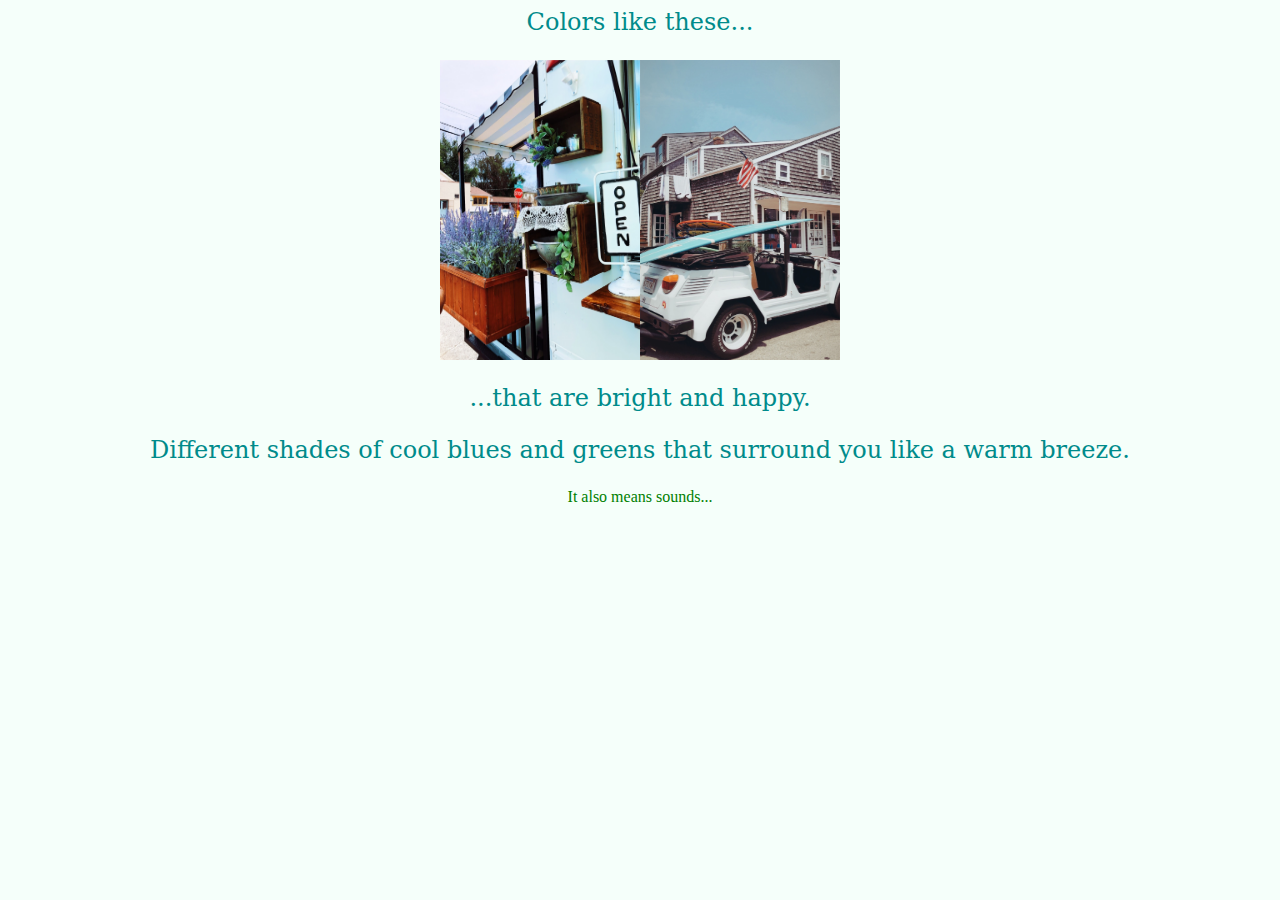
<file: SpringColorspage.html>
<html>
	<head>
		<title>Spring Colors</title>
		<link rel="stylesheet" type= "text/css" href="main.css">
	</head>
	<body>
	
	
	<div class="a">
	
	<p>Colors like these...</p>
	<p><img src="12south.jpg" style="width:200px;height:300px;"><img src="car.jpg" style="width:200px;height:300px"></p>
	<p>...that are bright and happy.</p>
	<p>Different shades of cool blues and greens that surround you like a warm breeze.</p>
	<a href="https://carolinemedlock.github.io/SpringSoundspage.html">It also means sounds...</a>
	
	</div>
	
	</body>


</html>
</file>
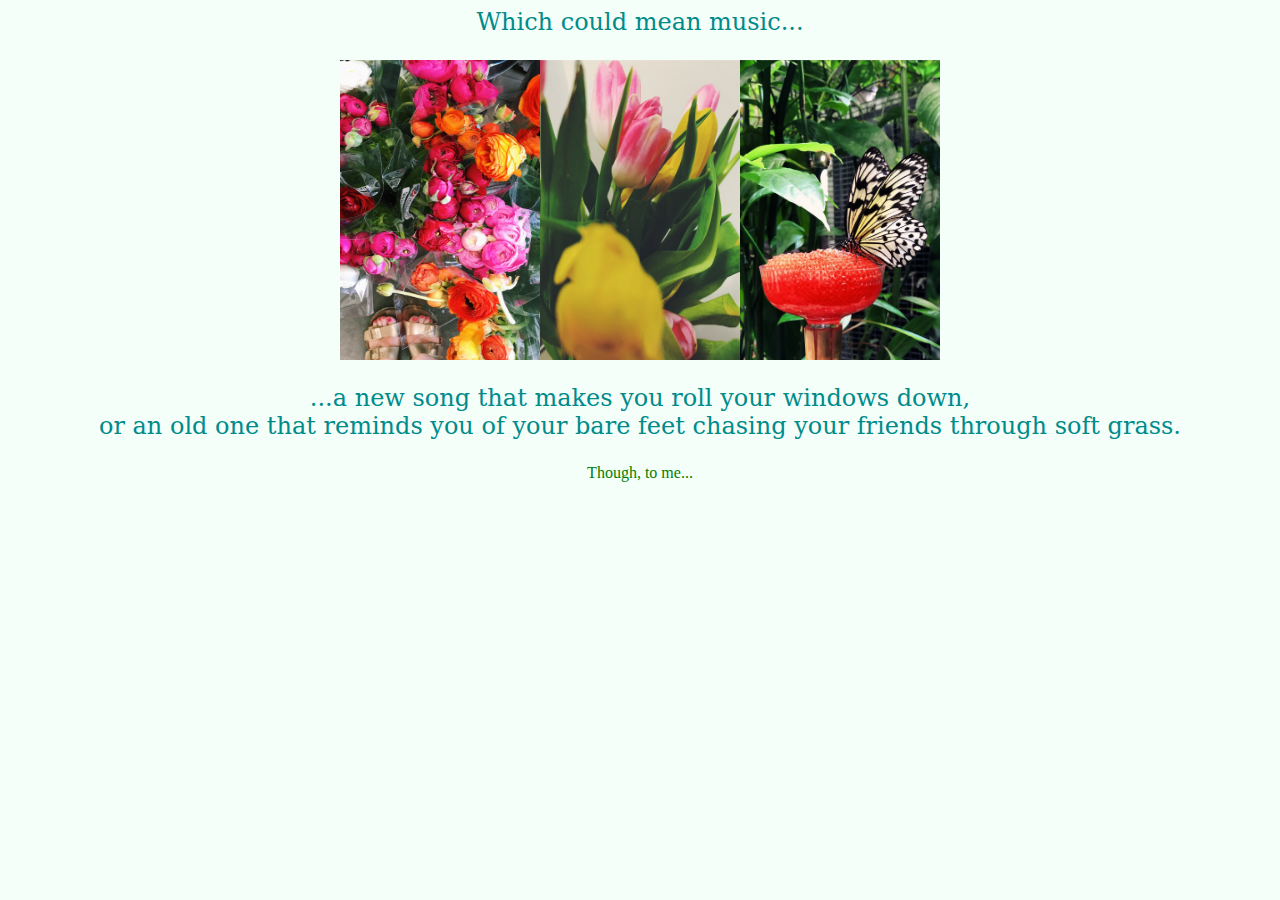
<file: SpringSoundspage.html>
<html>
	<head>
		<title>Spring Sounds</title>
		<link rel="stylesheet" type= "text/css" href="main.css">
	</head>
	<body>
	
	
	<div class="a">
	
	<p>Which could mean music...</p>
	<p><a href="https://www.youtube.com/watch?v=Iz_2mJlmLHA"><img src="Birks.jpg" width="200" height="300"></a><a href="https://open.spotify.com/track/7C7DqxIUI68ZXsyvaKPkbG?si=1ptZYyUMTcCC5mCbTgTacA"><img src="Roses.jpg" width="200" height="300"></a><img src="butterfly.jpg" style="width:200px;height:300px"></p>
	<p>...a new song that makes you roll your windows down,<br> or an old one that reminds you of your bare feet chasing your friends through soft grass.</p>
	<a href="https://carolinemedlock.github.io/BlueSkies.html">Though, to me...</a>
	
	</div>
	
	</body>


</html>
</file>
<file: main.css>
body {
	Background-color: mintcream;
}
h1 {
	color: plum;
	font-family: 'Georgia', 'serif';
	font-size: 300%;
}
p {
	color: darkcyan;
	font-family: 'Georgia', 'serif';
	font-size: 150%;
}
div.a {
	text-align: center;
}
a:link {
  color: green; 
  background-color: transparent; 
  text-decoration: none;  
}

a:visited {
  color: olive;
  background-color: transparent;
  text-decoration: none;
}

a:hover {
  color: olive;
  background-color: transparent;
  text-decoration: none;
}

a:active {
  color: yellow;
  background-color: transparent;
  text-decoration: none;
}
</file>
